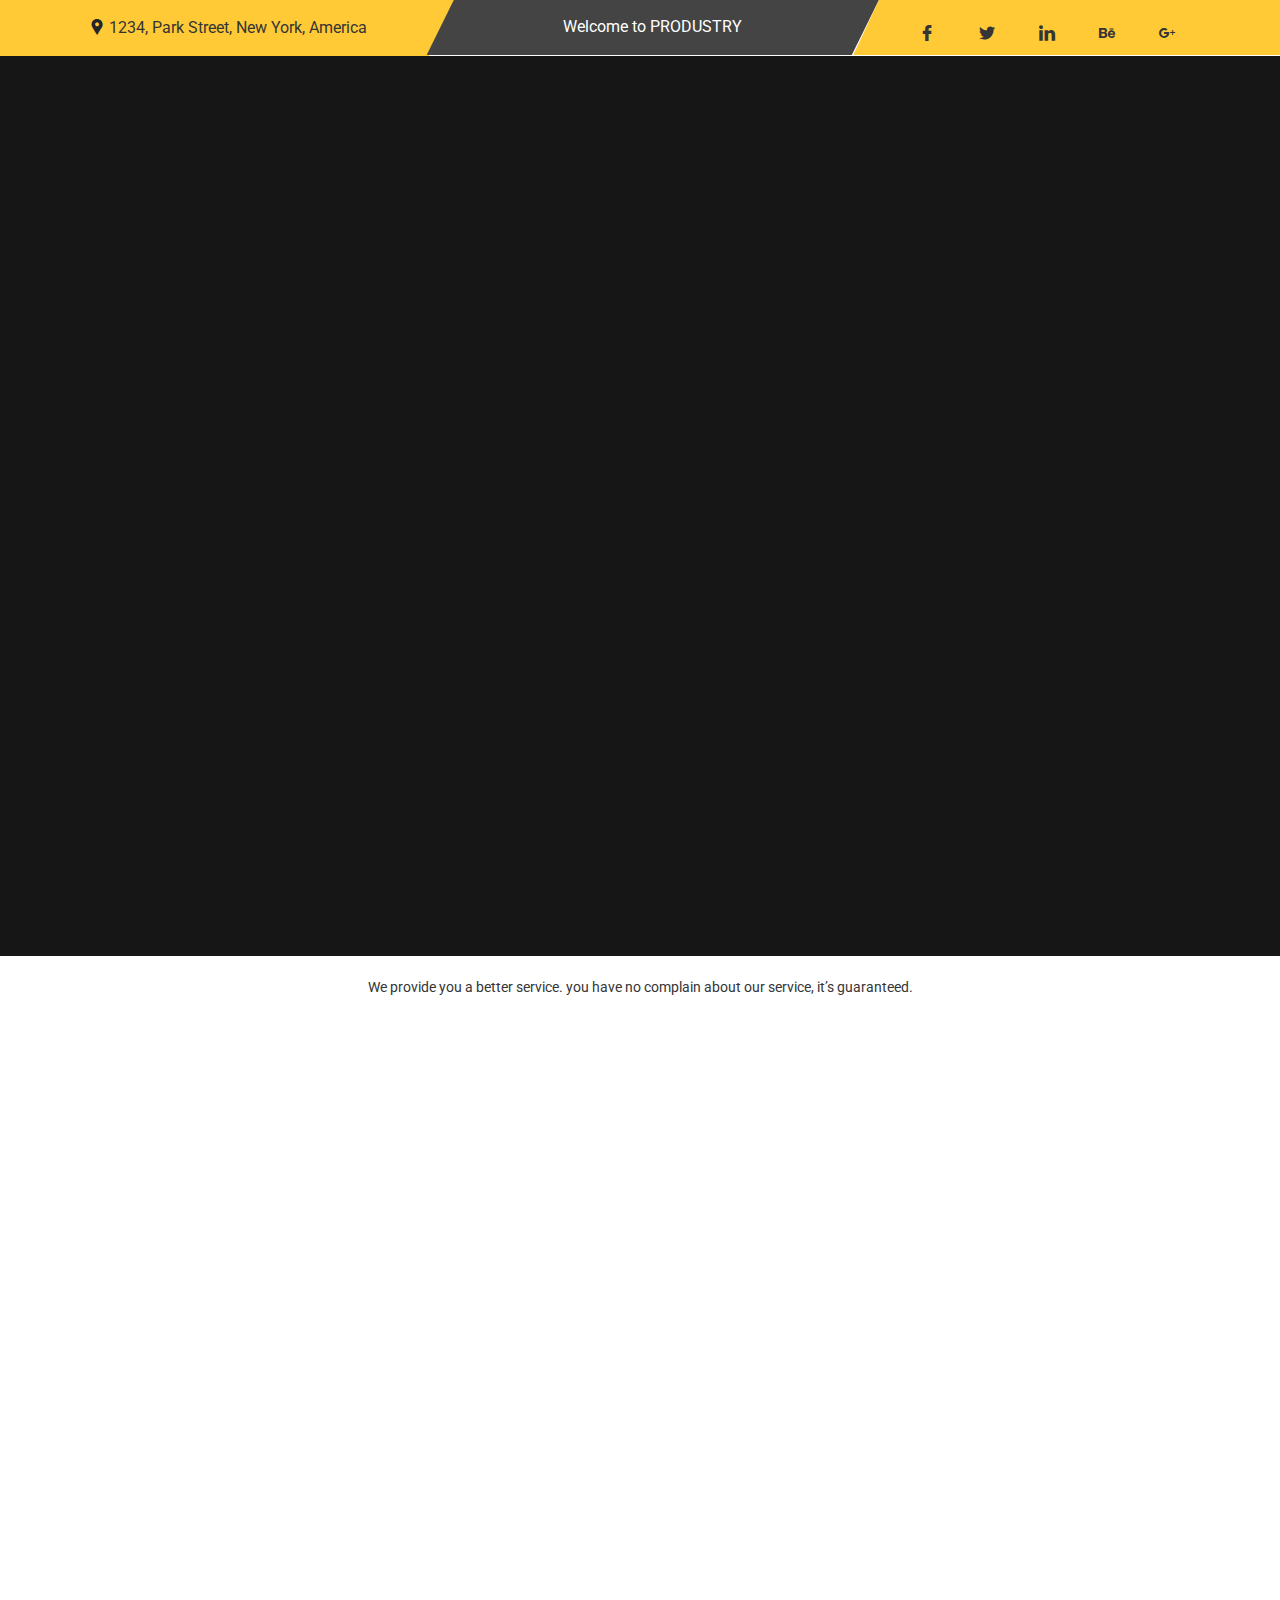
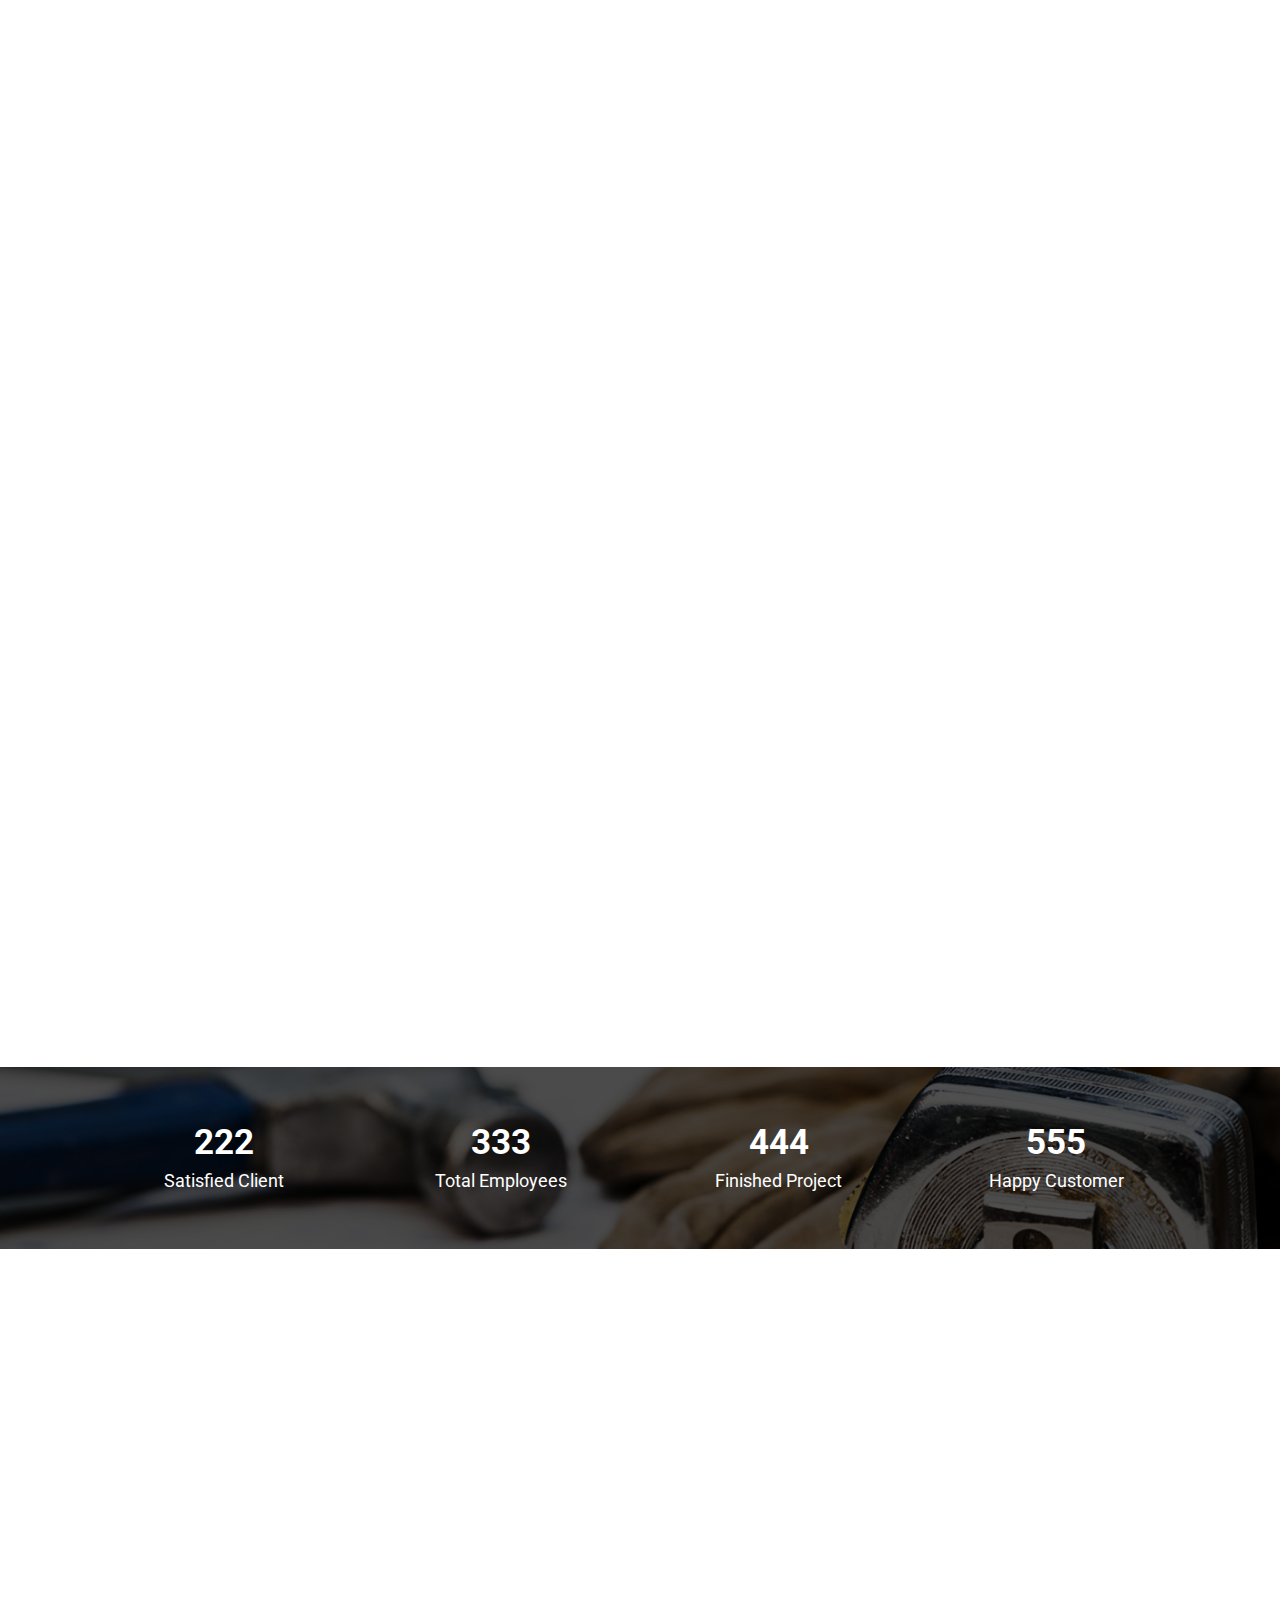
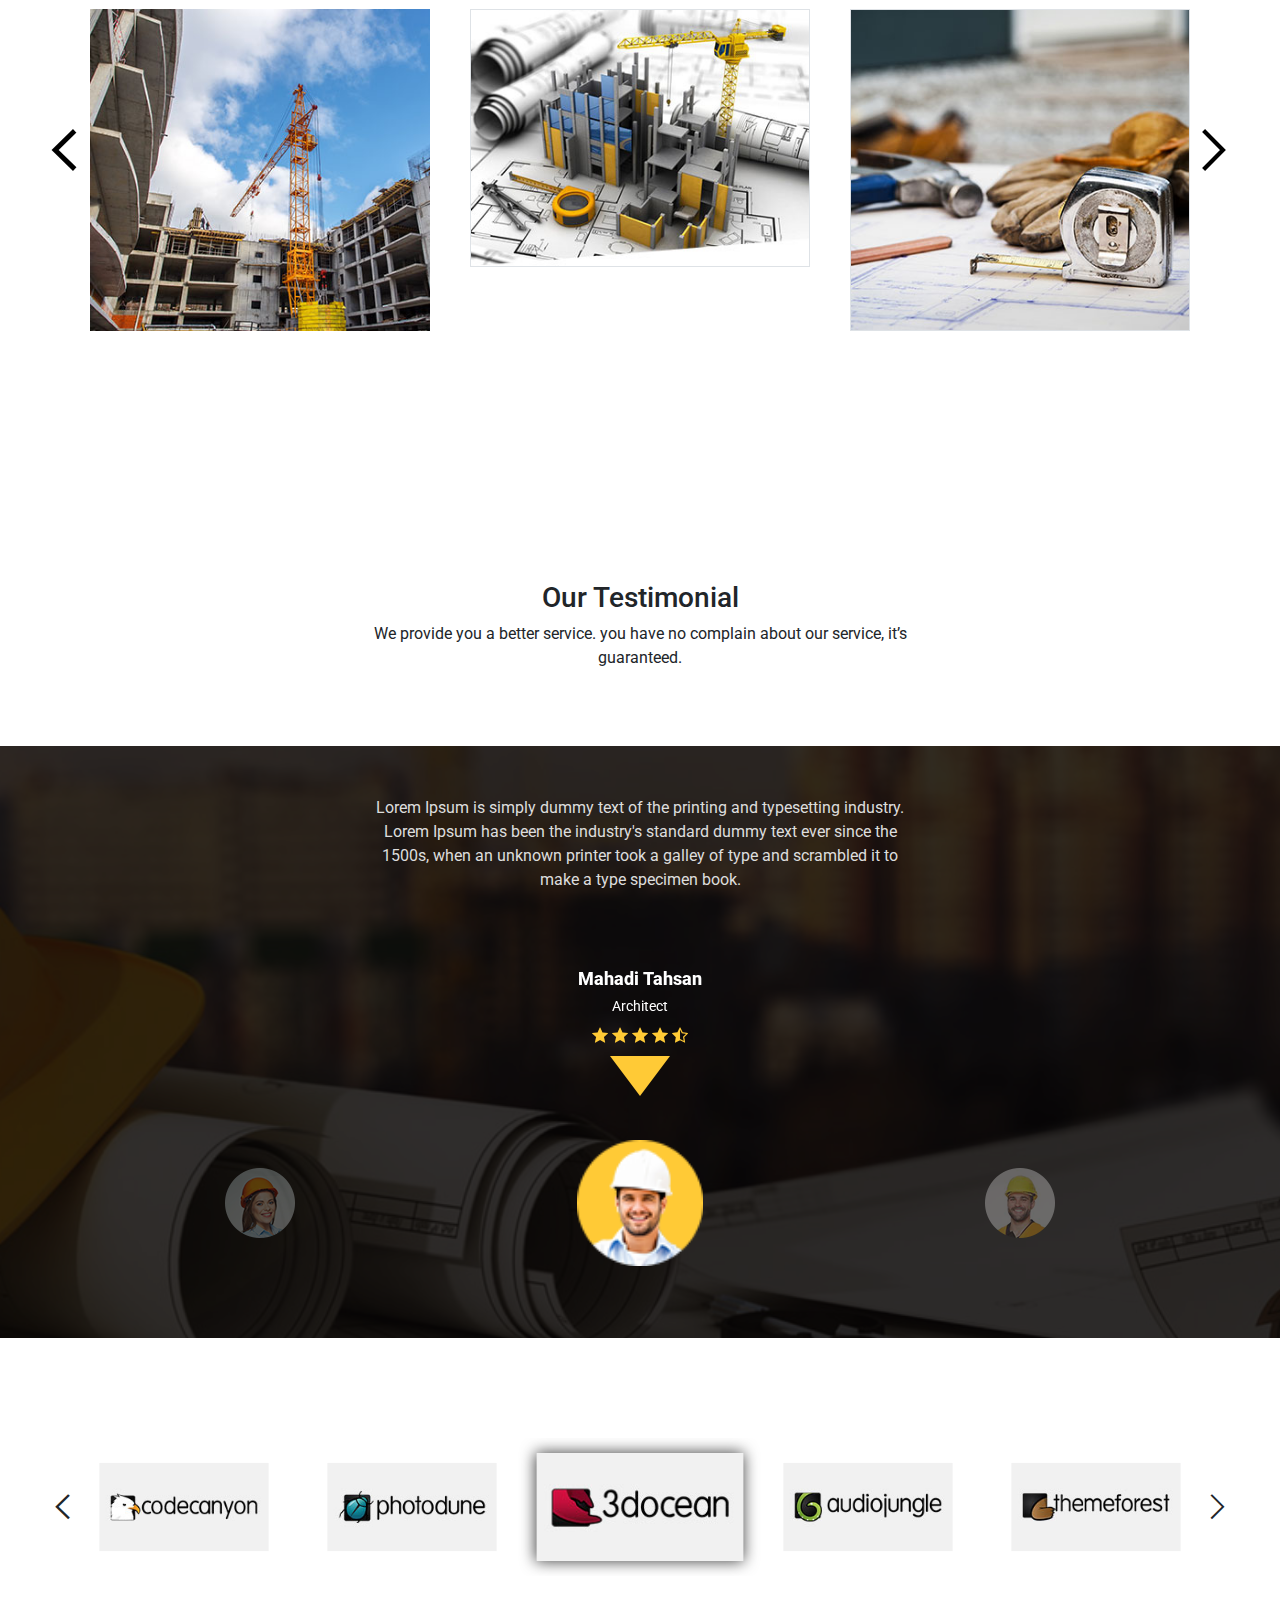
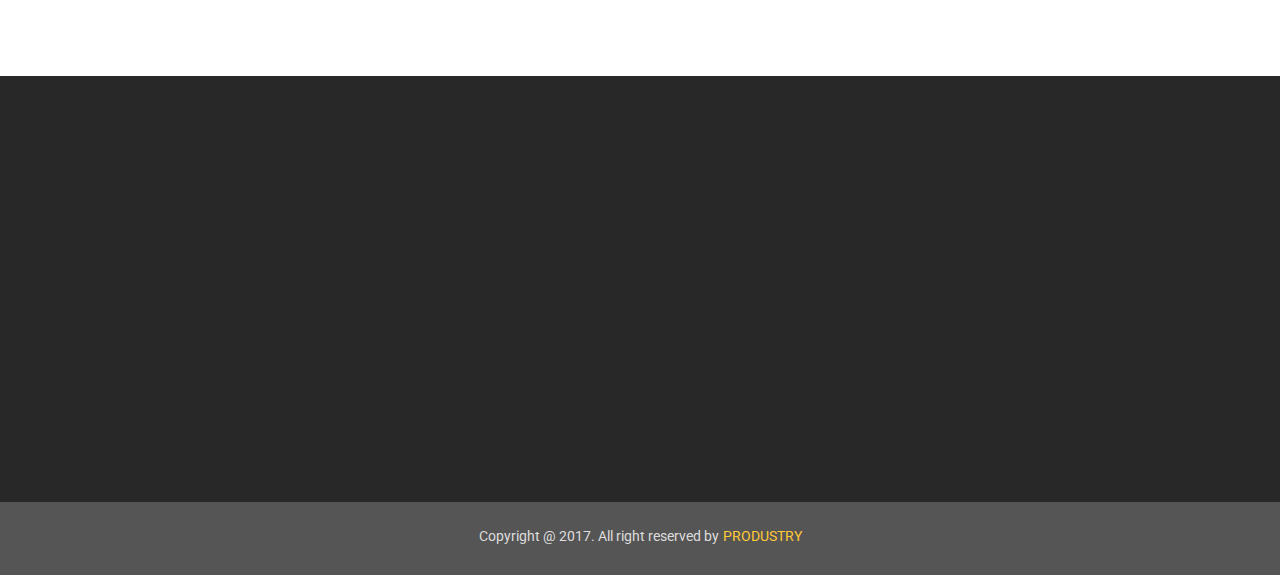
<file: index.html>
<!DOCTYPE html>
<html lang="en">

<head>
    <meta charset="UTF-8">
    <title>Home-page</title>
    <link href="https://fonts.googleapis.com/css?family=Roboto:300,400,500,700,900" rel="stylesheet">
    <link rel="stylesheet" href="Home/font/flaticon.css">
    <link rel="stylesheet" href="Home/css/all.min.css">
    <link rel="stylesheet" href="Home/css/bootstrap.min.css">
    <link rel="stylesheet" href="Home/css/slick.css">
    <link rel="stylesheet" href="Home/css/animate.css">
    <link rel="stylesheet" href="Home/css/style.css">
    <link rel="stylesheet" href="Home/css/media.css">
</head>

<body data-spy="scroll" data-target=".navbar" data-offset="50">
    <!--------------------------- Top Part Strat  --------------------------->

    <section id="top2">
        <div class="row mx-0">
            <div class="col-lg-4 col-12 px-0 text-center">
                <div class="top-left">
                    <span class="flaticon-facebook-placeholder-for-locate-places-on-maps"></span>
                    <p>1234, Park Street, New York, America</p>
                </div>
            </div>
            <div class="col-lg-4 col-12 px-0 text-center">
                <div class="top-mid">
                    <p>Welcome to PRODUSTRY</p>
                </div>
            </div>

            <div class="col-lg-4 col-12 px-0 text-center">
                <div class="top-right">
                    <a href="#"><span class="flaticon-facebook"><img src="Home/images/box/box.png" alt="" class=" img-fluid"></span></a>
                    <a href="#"><span class="flaticon-twitter"><img src="Home/images/box/box.png" alt="" class=" img-fluid"></span></a>
                    <a href="#"><span class="flaticon-linkedin-logo"><img src="Home/images/box/box.png" alt="" class=" img-fluid"></span></a>
                    <a href="#"><span class="flaticon-behance-logo"><img src="Home/images/box/box.png" alt="" class=" img-fluid"></span></a>
                    <a href="#"><span class="flaticon-google-plus"><img src="Home/images/box/box.png" alt="" class=" img-fluid"></span></a>
                </div>
            </div>

        </div>
    </section>


    <!--------------------------- Top Part End  --------------------------->
    <!-- Start: Preloader Section
        =================================== -->
    <div id="main-preloader" class="main-preloader semi-dark-background">
        <div class="main-preloader-inner center">

            <div class="preloader-percentage center">
                <div class="object object_one"></div>
                <div class="object object_two"></div>
                <div class="object object_three"></div>
                <div class="object object_four"></div>
                <div class="object object_five"></div>
            </div>
            <div class="preloader-bar-outer">
                <div class="preloader-bar"></div>

            </div>

        </div>
    </div>
    <!-- End: Preloader Section-->
    <!--------------------------- Menu Part Start  --------------------------->

    <section id="menu">
        <nav class="navbar navbar-expand-lg navbar-light">
            <div class="container">
                <a class="navbar-brand" href="index.html"><img src="Home/images/logo/logo.png" alt="Logo"></a>
                <button class="navbar-toggler" type="button" data-toggle="collapse" data-target="#navbarSupportedContent" aria- controls="navbarSupportedContent" aria-expanded="false" aria-label="Toggle navigation">
                    <i class="fas fa-bars"></i>
                </button>
                <div class="collapse navbar-collapse" id="navbarSupportedContent">
                    <ul class="navbar-nav ml-auto">
                        <li class="nav-item">
                            <a class="nav-link " href="index.html"><img src="Home/images/box/menu-box.png" alt=""> Home <span class="sr-only">(current)</span></a>
                        </li>
                        <li class="nav-item">
                            <a class="nav-link " href="#service"><img src="Home/images/box/menu-box.png" alt=""> Service</a>
                            <ul class="drop-down">
                                <li class="comming"><a href="coming-Soon/index.html">Coming Soon</a></li>
                                <li class="earror"><a href="404-page-not-found/index.html">Earror</a></li>
                            </ul>
                        </li>
                        <li class="nav-item">
                            <a class="nav-link " href="#about"><img src="Home/images/box/menu-box.png" alt=""> About Us</a>
                            <ul class="drop-down">
                                <li class="about"><a href="About/index.html">About ME</a></li>
                            </ul>
                        </li>
                        <li class="nav-item">
                            <a class="nav-link " href="#portfolio"><img src="Home/images/box/menu-box.png" alt=""> Portfoli</a>
                            <ul class="drop-down">
                                <li class="port"><a href="Portfolio/index.html">Portfoli</a></li>
                            </ul>
                        </li>
                        <li class="nav-item">
                            <a class="nav-link " href="#blog"><img src="Home/images/box/menu-box.png" alt=""> Our Blog</a>
                            <ul class="drop-down">
                                <li class="blog-grid"><a href="Blog-Grid/index.html">Blog Grid</a></li>

                                <li class="blog-list"><a href="Blog-list/index.html">Blog List</a></li>

                                <li class="blog-detels"><a href="Blog-Detals/index.html">Blog Details</a></li>
                            </ul>
                        </li>
                        <li class="nav-item">
                            <a class="nav-link contact" href="#contact"><img src="Home/images/box/menu-box.png" alt=""> Contact Us</a>
                            <ul class="drop-down">
                                <li class="con"><a href="Contact/index.html">Contact</a></li>
                            </ul>
                        </li>
                    </ul>
                    <span class="flaticon-menu"></span>
                </div>
            </div>
        </nav>
    </section>

    <!--------------------------- Menu Part End  --------------------------->
    <!--------------------------- Banner Part Start  --------------------------->

    <section id="banner">
        <div class="slider-main">
            <div class="slider-item" style="background:url(Home/images/banner/banner1.jpg);">
                <div class="banner-slider-icon">
                    <i class="flaticon-left-arrow-chevron left1"></i>
                    <i class="flaticon-right-chevron right1"></i>
                </div>
                <div class="container banner">
                    <div class="row">
                        <div class="col-lg-10">
                            <div class="banner-text">
                                <h3 class="wow slideInLeft" data-wow-delay="1s">We Make Your </h3>
                                <h4 class="wow slideInRight" data-wow-delay="1s"> Dream</h4>
                                <p class="wow fadeIn" data-wow-delay="1s">We are the best construction factory on production based ever. You can get every type ofort in the construction related work from us. Just feel free and come to us. We will help you to get the best solution.</p>
                                <a href="#" class="btn btn1">View Solutions</a>
                                <a href="#" class="btn btn2">Purchase Now</a>
                            </div>
                        </div>
                        <div class="col-lg-2">

                        </div>
                    </div>
                </div>
            </div>

            <div class="slider-item" style="background:url(Home/images/banner/banner2.jpg);">
                <div class="banner-slider-icon">
                    <i class="flaticon-left-arrow-chevron left1"></i>
                    <i class="flaticon-right-chevron right1"></i>
                </div>
                <div class="container banner">
                    <div class="row">
                        <div class="col-lg-10">
                            <div class="banner-text">
                                <h3>We Make Your </h3>
                                <h4> Dream</h4>
                                <p>We are the best construction factory on production based ever. You can get every type ofort in the construction related work from us. Just feel free and come to us. We will help you to get the best solution.</p>
                                <a href="#" class="btn btn1">View Solutions</a>
                                <a href="#" class="btn btn2">Purchase Now</a>
                            </div>
                        </div>
                        <div class="col-lg-2">

                        </div>
                    </div>
                </div>
            </div>
            <div class="slider-item" style="background:url(Home/images/banner/banner3.jpg);">
                <div class="banner-slider-icon">
                    <i class="flaticon-left-arrow-chevron left1"></i>
                    <i class="flaticon-right-chevron right1"></i>
                </div>
                <div class="container banner">
                    <div class="row">
                        <div class="col-lg-10">
                            <div class="banner-text">
                                <h3>We Make Your </h3>
                                <h4> Dream</h4>
                                <p>We are the best construction factory on production based ever. You can get every type ofort in the construction related work from us. Just feel free and come to us. We will help you to get the best solution.</p>
                                <a href="#" class="btn btn1">View Solutions</a>
                                <a href="#" class="btn btn2">Purchase Now</a>
                            </div>
                        </div>
                        <div class="col-lg-2">
                        </div>
                    </div>
                </div>
            </div>
        </div>
    </section>


    <!--------------------------- Banner Part End  --------------------------->
    <!--------------------------- Service Part Start  --------------------------->

    <section id="service">
        <div class="container">
            <div class="row">
                <div class="col-lg-12 m-auto text-center">
                    <div class="service">
                        <h3>Our Services</h3>
                        <p>We provide you a better service. you have no complain about our service, it’s guaranteed.</p>
                    </div>
                </div>
            </div>
            <div class="row service-slider">
                <div class="col-lg-4 col-12 text-center wow slideInLeft">
                    <div class="service-box">
                        <div class="service-icon">
                            <span class="flaticon-graphic-design"></span>
                        </div>
                        <div class="card">
                            <div class="card-body">
                                <h5 class="card-title">Building Design</h5>
                                <p class="card-text">Lorem Ipsum is simply dummy text of the printing and typesetting industry. Lorem Ipsum has been the industry's.</p>
                            </div>
                        </div>
                    </div>
                </div>
                <div class="col-lg-4 text-center wow fadeIn">
                    <div class="service-box">
                        <div class="service-icon">
                            <span class="flaticon-van"></span>
                        </div>
                        <div class="card">
                            <div class="card-body">
                                <h5 class="card-title">Up lifting</h5>
                                <p class="card-text">Lorem Ipsum is simply dummy text of the printing and typesetting industry. Lorem Ipsum has been the industry's.</p>
                            </div>
                        </div>
                    </div>
                </div>
                <div class="col-lg-4 text-center wow slideInRight" data-wow-delay=".5s">
                    <div class="service-box">
                        <div class="service-icon">
                            <span class="flaticon-handyman-tools"></span>
                        </div>
                        <div class="card">
                            <div class="card-body">
                                <h5 class="card-title">Hard Laborer</h5>
                                <p class="card-text">Lorem Ipsum is simply dummy text of the printing and typesetting industry. Lorem Ipsum has been the industry's.</p>
                            </div>
                        </div>
                    </div>
                </div>
            </div>
        </div>
    </section>

    <!--------------------------- Service Part End  --------------------------->
    <!--------------------------- About Part End  --------------------------->
    <section id="about">
        <div class="row mx-0">
            <div class="col-lg-6 px-0 wow slideInLeft">
                <div class="about-img">
                    <h3>About US</h3>
                    <img src="Home/images/about/about.png" alt="" class="w-100">
                </div>
            </div>
            <div class="col-lg-5 wow slideInRight">
                <div class="about-text">


                    <ul class="nav nav-pills mb-3" id="pills-tab" role="tablist">
                        <li class="nav-item afbe">
                            <a class="nav-link active" id="pills-home-tab" data-toggle="pill" href="#pills-home" role="tab" aria-controls="pills-home" aria-selected="true">Company</a>
                        </li>
                        <li class="nav-item afbe">
                            <a class="nav-link" id="pills-profile-tab" data-toggle="pill" href="#pills-profile" role="tab" aria-controls="pills-profile" aria-selected="false">History</a>
                        </li>
                        <li class="nav-item afbe">
                            <a class="nav-link" id="pills-contact-tab" data-toggle="pill" href="#pills-contact" role="tab" aria-controls="pills-contact" aria-selected="false">Mission</a>
                        </li>
                        <li class="nav-item afbe">
                            <a class="nav-link" id="pills-awards-tab" data-toggle="pill" href="#pills-awards" role="tab" aria-controls="pills-awards" aria-selected="false">Awards</a>
                        </li>
                    </ul>
                    <div class="tab-content" id="pills-tabContent">
                        <div class="tab-pane fade show active" id="pills-home" role="tabpanel" aria-labelledby="pills-home-tab">
                            <p>Lorem ipsum dolor sit amet, consectetur adipisicing elit. Odio ex magnam possimus quo, nemo, cum rem. Eius nobis velit quod laudantium, consectetur voluptate consequatur. Laboriosam cupiditate unde cum libero vitae incidunt facere consectetur iure aspernatur voluptatem molestias nobis sed architecto quas sunt, blanditiis, fugiat doloremque, asperiores nisi! Dolorem, excepturi, aut?</p>
                            <p>Lorem ipsum dolor sit amet, consectetur adipisicing elit. Autem quis, consequatur veniam magni ipsum deserunt facilis, distinctio ad! Voluptatum sit beatae, porro sint perferendis natus provident omnis illum in quo?</p>
                            <a class="red" href="#">
                                <h6>redmore</h6>
                            </a>
                        </div>
                        <div class="tab-pane fade" id="pills-profile" role="tabpanel" aria-labelledby="pills-profile-tab">
                            <p>Lorem ipsum dolor sit amet, consectetur adipisicing elit. Itaque, libero, rem? Quae odio unde accusantium iusto rem excepturi officia enim consequuntur nihil inventore, vero maiores, sequi ea temporibus tenetur recusandae atque, minus dolorem doloremque provident laborum ab aliquid repellendus earum. Non aspernatur adipisci tempore illo quisquam. Incidunt tenetur quia maxime optio quis, veritatis deleniti, voluptas perspiciatis, quisquam nemo nam dolore.</p>
                            <p>Lorem ipsum dolor sit amet, consectetur adipisicing elit. Quam magnam repellat, voluptates sunt quasi illo eius dolor aut impedit ut?</p>
                            <a class="red" href="#">
                                <h6>redmore</h6>
                            </a>
                        </div>
                        <div class="tab-pane fade" id="pills-contact" role="tabpanel" aria-labelledby="pills-contact-tab">
                            <p>Lorem ipsum dolor sit amet, consectetur adipisicing elit. Odio ex magnam possimus quo, nemo, cum rem. Eius nobis velit quod laudantium, consectetur voluptate consequatur. Laboriosam cupiditate unde cum libero vitae incidunt facere consectetur iure aspernatur voluptatem molestias nobis sed architecto quas sunt, blanditiis, fugiat doloremque, asperiores nisi! Dolorem, excepturi, aut?</p>
                            <p>Lorem ipsum dolor sit amet, consectetur adipisicing elit. Molestiae deserunt debitis eaque recusandae corporis fuga excepturi, saepe rerum esse. Eveniet ducimus ratione dicta incidunt eum, doloremque asperiores molestias. Repellendus voluptates esse ex excepturi! Aliquam cupiditate aliquid eaque aut asperiores quibusdam.</p>
                            <a class="red" href="#">
                                <h6>redmore</h6>
                            </a>
                        </div>
                        <div class="tab-pane fade" id="pills-awards" role="tabpanel" aria-labelledby="pills-awards-tab">
                            <p>Lorem ipsum dolor sit amet, consectetur adipisicing elit. Odio ex magnam possimus quo, nemo, cum rem. Eius nobis velit quod laudantium, consectetur voluptate consequatur. Laboriosam cupiditate unde cum libero vitae incidunt facere consectetur iure aspernatur voluptatem molestias nobis sed architecto quas sunt, blanditiis, fugiat doloremque, asperiores nisi! Dolorem, excepturi, aut?</p>
                            <p>Lorem ipsum dolor sit amet, consectetur adipisicing elit. Quam magnam repellat, voluptates sunt quasi illo eius dolor aut impedit ut?
                                <a class="red" href="#">
                                    <h6>redmore</h6>
                                </a>
                            </p>

                        </div>
                    </div>

                </div>
            </div>
        </div>
    </section>
    <!--------------------------- About Part End  --------------------------->
    <!--------------------------- Portfolio Part Start  --------------------------->
    <section id="portfolio">
        <div class="container">
            <div class="row">
                <div class="col-lg-6 text-center m-auto wow fadeIn">
                    <div class="portfolio-text">
                        <h3>Our Portfolio</h3>
                        <p>We provide you a better service. you have no complain about our service, it’s guaranteed.</p>
                    </div>
                </div>
            </div>
            <div class="row poartfolio-slider">
                <div class="col-lg-3 col-6 col-md-4 wow slideInLeft">
                    <div class="port-img">
                        <img src="Home/images/portfolio/portfolio1.jpg" alt="" class="w-100">
                        <div class="overlay">
                            <h4>Architectural</h4>
                            <p>Building/Architect</p>
                        </div>
                    </div>
                </div>
                <div class="col-lg-3 col-6 col-md-4 wow fadeIn" data-wow-delay=".5s">
                    <div class="port-img">
                        <img src="Home/images/portfolio/portfolio2.jpg" alt="" class="w-100">
                        <div class="overlay">
                            <h4>Architectural</h4>
                            <p>Building/Architect</p>
                        </div>
                    </div>
                </div>
                <div class="col-lg-3 col-6 col-md-4 wow fadeIn" data-wow-delay=".5s">
                    <div class="port-img">
                        <img src="Home/images/portfolio/portfolio3.jpg" alt="" class="w-100">
                        <div class="overlay">
                            <h4>Architectural</h4>
                            <p>Building/Architect</p>
                        </div>
                    </div>
                </div>
                <div class="col-lg-3 col-6 col-md-4 wow slideInRight">
                    <div class="port-img">
                        <img src="Home/images/portfolio/portfolio4.jpg" alt="" class="w-100">
                        <div class="overlay">
                            <h4>Architectural</h4>
                            <p>Building/Architect</p>
                        </div>
                    </div>
                </div>
            </div>
        </div>
    </section>
    <!--------------------------- Portfolio Part End  --------------------------->
    <!--------------------------- Counter Part Start  --------------------------->
    <section id="counter">
        <div class="counter-img">
            <div class="container counter-z">
                <div class="row mx-0">
                    <div class="col-lg-3 col-6 col-md-3 text-center px-0">
                        <div class="counter-mane">
                            <span class="counter">222</span>
                            <h3>Satisfied Client</h3>
                        </div>
                    </div>
                    <div class="col-lg-3 col-6 col-md-3 text-center px-0">
                        <div class="counter-mane">
                            <span class="counter">333</span>
                            <h3>Total Employees</h3>
                        </div>
                    </div>
                    <div class="col-lg-3 col-6 col-md-3 text-center px-0">
                        <div class="counter-mane">
                            <span class="counter">444</span>
                            <h3>Finished Project</h3>
                        </div>
                    </div>
                    <div class="col-lg-3 col-6 col-md-3 text-center px-0">
                        <div class="counter-mane">
                            <span class="counter">555</span>
                            <h3>Happy Customer</h3>
                        </div>
                    </div>
                </div>
            </div>
        </div>
    </section>
    <!--------------------------- Counter Part End  --------------------------->
    <!--------------------------- blog Part Start  --------------------------->
    <section id="blog">
        <span class="bic left flaticon-left-arrow-chevron"></span>
        <span class="bic right flaticon-right-chevron"></span>
        <div class="container">
            <div class="row">
                <div class="col-lg-6 text-center m-auto wow fadeInLeft">
                    <div class="portfolio-text">
                        <h3>Our Blog</h3>
                        <p>We provide you a better service. you have no complain about our service, it’s guaranteed.</p>
                    </div>
                </div>
            </div>
            <div class="row team-slick">
                <div class="col-lg-4 col-sm-6">
                    <div class="blog-main">
                        <div class="blog-img">
                            <img src="Home/images/blog/blog1.jpg" alt="" class="w-100 img-fluid">
                            <div class="overlay2">
                                <div class="blog-icon">
                                    <span class="flaticon-link"></span>
                                </div>
                            </div>
                        </div>
                        <div class="blog-text">
                            <h3>Best Contructory Production Industry</h3>
                            <div class="row mx-0">
                                <div class="col-lg-4 col-4 col-sm-4 text-center px-0">
                                    <div class="blog-user">
                                        <span class="flaticon-man-user"></span>
                                        <h5>By: Admin</h5>
                                    </div>
                                </div>
                                <div class="col-lg-4 col-4 col-sm-4 text-center px-0">
                                    <div class="blog-user">
                                        <span class="flaticon-like"></span>
                                        <h5>2.5k Liks</h5>
                                    </div>
                                </div>
                                <div class="col-lg-4 col-4 col-sm-4 text-center px-0">
                                    <div class="blog-user">
                                        <span class="flaticon-speech-bubbles-comment-option"></span>
                                        <h5>1.5k Comm</h5>
                                    </div>
                                </div>
                                <div class="col-lg-12">
                                    <div class="blog-para">
                                        <p>Lorem Ipsum is simply dummy text of the prining and typesetting industry. Lorem Ipsum has beene industry's standard dummy text ever since the 0s,
                                            when an unknown book.</p>
                                    </div>
                                </div>
                                <div class="col-lg-12 text-center">
                                    <button type="button" class="btn btn-warning">Warning</button>
                                </div>
                            </div>
                        </div>
                    </div>
                </div>

                <div class="col-lg-4 col-sm-6">
                    <div class="blog-main border">
                        <div class="blog-img">
                            <img src="Home/images/blog/blog2.jpg" alt="" class="w-100 img-fluid">
                            <div class="overlay2">
                                <div class="blog-icon">
                                    <span class="flaticon-link"></span>
                                </div>
                            </div>
                        </div>
                        <div class="blog-text">
                            <h3>Best Contructory Production Industry</h3>
                            <div class="row mx-0">
                                <div class="col-lg-4 col-sm-4 px-0">
                                    <div class="blog-user">
                                        <span class="flaticon-man-user"></span>
                                        <h5>By: Admin</h5>
                                    </div>
                                </div>
                                <div class="col-lg-4 col-sm-4 px-0">
                                    <div class="blog-user">
                                        <span class="flaticon-like"></span>
                                        <h5>2.5k Liks</h5>
                                    </div>
                                </div>
                                <div class="col-lg-4 col-sm-4 px-0">
                                    <div class="blog-user">
                                        <span class="flaticon-speech-bubbles-comment-option"></span>
                                        <h5>1.5k Comm</h5>
                                    </div>
                                </div>
                                <div class="col-lg-12">
                                    <div class="blog-para">
                                        <p>Lorem Ipsum is simply dummy text of the prining and typesetting industry. Lorem Ipsum has beene industry's standard dummy text ever since the 0s,
                                            when an unknown book.</p>
                                    </div>
                                </div>
                                <div class="col-lg-12 text-center">
                                    <button type="button" class="btn btn-warning">Warning</button>
                                </div>
                            </div>
                        </div>
                    </div>
                </div>
                <div class="col-lg-4 col-sm-6">
                    <div class="blog-main border">
                        <div class="blog-img">
                            <img src="Home/images/blog/blog3.jpg" alt="" class="w-100 img-fluid">
                            <div class="overlay2">
                                <div class="blog-icon">
                                    <span class="flaticon-link"></span>
                                </div>
                            </div>
                        </div>
                        <div class="blog-text">
                            <h3>Best Contructory Production Industry</h3>
                            <div class="row mx-0">
                                <div class="col-lg-4 px-0 col-sm-4">
                                    <div class="blog-user">
                                        <span class="flaticon-man-user"></span>
                                        <h5>By: Admin</h5>
                                    </div>
                                </div>
                                <div class="col-lg-4 px-0 col-sm-4">
                                    <div class="blog-user">
                                        <span class="flaticon-like"></span>
                                        <h5>2.5k Liks</h5>
                                    </div>
                                </div>
                                <div class="col-lg-4 px-0 col-sm-4">
                                    <div class="blog-user">
                                        <span class="flaticon-speech-bubbles-comment-option"></span>
                                        <h5>1.5k Comm</h5>
                                    </div>
                                </div>
                                <div class="col-lg-12">
                                    <div class="blog-para">
                                        <p>Lorem Ipsum is simply dummy text of the prining and typesetting industry. Lorem Ipsum has beene industry's standard dummy text ever since the 0s,
                                            when an unknown book.</p>
                                    </div>
                                </div>
                                <div class="col-lg-12 text-center">
                                    <button type="button" class="btn btn-warning">Warning</button>
                                </div>
                            </div>
                        </div>
                    </div>
                </div>
                <div class="col-lg-4 col-sm-6">
                    <div class="blog-main border">
                        <div class="blog-img">
                            <img src="Home/images/blog/blog2.jpg" alt="" class="w-100 img-fluid">
                            <div class="overlay2">
                                <div class="blog-icon">
                                    <span class="flaticon-link"></span>
                                </div>
                            </div>
                        </div>
                        <div class="blog-text">
                            <h3>Best Contructory Production Industry</h3>
                            <div class="row mx-0">
                                <div class="col-lg-4 px-0 col-sm-4">
                                    <div class="blog-user">
                                        <span class="flaticon-man-user"></span>
                                        <h5>By: Admin</h5>
                                    </div>
                                </div>
                                <div class="col-lg-4 px-0 col-sm-4">
                                    <div class="blog-user">
                                        <span class="flaticon-like"></span>
                                        <h5>2.5k Liks</h5>
                                    </div>
                                </div>
                                <div class="col-lg-4 px-0 col-sm-4">
                                    <div class="blog-user">
                                        <span class="flaticon-speech-bubbles-comment-option"></span>
                                        <h5>1.5k Comm</h5>
                                    </div>
                                </div>
                                <div class="col-lg-12">
                                    <div class="blog-para">
                                        <p>Lorem Ipsum is simply dummy text of the prining and typesetting industry. Lorem Ipsum has beene industry's standard dummy text ever since the 0s,
                                            when an unknown book.</p>
                                    </div>
                                </div>
                                <div class="col-lg-12 text-center">
                                    <button type="button" class="btn btn-warning">Warning</button>
                                </div>
                            </div>
                        </div>
                    </div>
                </div>
                <div class="col-lg-4 col-sm-6">
                    <div class="blog-main border">
                        <div class="blog-img">
                            <img src="Home/images/blog/blog1.jpg" alt="" class="w-100 img-fluid">
                            <div class="overlay2">
                                <div class="blog-icon">
                                    <span class="flaticon-link"></span>
                                </div>
                            </div>
                        </div>
                        <div class="blog-text">
                            <h3>Best Contructory Production Industry</h3>
                            <div class="row mx-0">
                                <div class="col-lg-4 px-0 col-sm-4">
                                    <div class="blog-user">
                                        <span class="flaticon-man-user"></span>
                                        <h5>By: Admin</h5>
                                    </div>
                                </div>
                                <div class="col-lg-4 px-0 col-sm-4">
                                    <div class="blog-user">
                                        <span class="flaticon-like"></span>
                                        <h5>2.5k Liks</h5>
                                    </div>
                                </div>
                                <div class="col-lg-4 px-0 col-sm-4">
                                    <div class="blog-user">
                                        <span class="flaticon-speech-bubbles-comment-option"></span>
                                        <h5>1.5k Comm</h5>
                                    </div>
                                </div>
                                <div class="col-lg-12">
                                    <div class="blog-para">
                                        <p>Lorem Ipsum is simply dummy text of the prining and typesetting industry. Lorem Ipsum has beene industry's standard dummy text ever since the 0s,
                                            when an unknown book.</p>
                                    </div>
                                </div>
                                <div class="col-lg-12 text-center">
                                    <button type="button" class="btn btn-warning">Warning</button>
                                </div>
                            </div>
                        </div>
                    </div>
                </div>
            </div>
        </div>
        </div>
    </section>
    <!--------------------------- blog Part End  --------------------------->
    <!--------------------------- Testimonial Part Start  --------------------------->
    <section id="testimonial">
        <div class="container">
            <div class="row">
                <div class="col-lg-6 text-center m-auto">
                    <div class="testimonial-text">
                        <h3>Our Testimonial</h3>
                        <p>We provide you a better service. you have no complain about our service, it’s guaranteed.</p>
                    </div>
                </div>
            </div>
        </div>
    </section>
    <section id="testimonial2">
        <div class="testimonial">
            <div class="container">
                <div class="row">
                    <div class="col-lg-6 m-auto text-center">
                        <div class="test-text">
                            <p>Lorem Ipsum is simply dummy text of the printing and typesetting industry. Lorem Ipsum has been the industry's standard dummy text ever since the 1500s, when an unknown printer took a galley of type and scrambled it to make a type specimen book.</p>
                        </div>
                    </div>
                </div>
                <div class="row text">
                    <div class="col-lg-4 text-center m-auto">
                        <div class="slider-text">
                            <h3>Mahadi Tahsan</h3>
                            <h4>Architect</h4>
                            <i class="flaticon-star"></i>
                            <i class="flaticon-star"></i>
                            <i class="flaticon-star"></i>
                            <i class="flaticon-star"></i>
                            <i class="flaticon-star-social-favorite-middle-full"></i>
                        </div>

                    </div>
                    <div class="col-lg-4 text-center m-auto">
                        <div class="slider-text">
                            <h3>Rayhun</h3>
                            <h4>Architect</h4>
                            <i class="flaticon-star"></i>
                            <i class="flaticon-star"></i>
                            <i class="flaticon-star"></i>
                            <i class="flaticon-star"></i>
                            <i class="flaticon-star-social-favorite-middle-full"></i>
                        </div>

                    </div>
                    <div class="col-lg-4 text-center m-auto">
                        <div class="slider-text">
                            <h3>Rakibul Hasan</h3>
                            <h4>Architect</h4>
                            <i class="flaticon-star"></i>
                            <i class="flaticon-star"></i>
                            <i class="flaticon-star"></i>
                            <i class="flaticon-star"></i>
                            <i class="flaticon-star-social-favorite-middle-full"></i>
                        </div>

                    </div>
                    <div class="col-lg-4 text-center m-auto">
                        <div class="slider-text">
                            <h3>Mahadi Tahsan</h3>
                            <h4>Architect</h4>
                            <i class="flaticon-star"></i>
                            <i class="flaticon-star"></i>
                            <i class="flaticon-star"></i>
                            <i class="flaticon-star"></i>
                            <i class="flaticon-star-social-favorite-middle-full"></i>
                        </div>

                    </div>
                    <div class="col-lg-4 text-center m-auto">
                        <div class="slider-text">
                            <h3>Mohammad Rayhan</h3>
                            <h4>Architect</h4>
                            <i class="flaticon-star"></i>
                            <i class="flaticon-star"></i>
                            <i class="flaticon-star"></i>
                            <i class="flaticon-star"></i>
                            <i class="flaticon-star-social-favorite-middle-full"></i>
                        </div>

                    </div>
                    <div class="col-lg-4 text-center m-auto">
                        <div class="slider-text">
                            <h3>Rakibul Hasan</h3>
                            <h4>Architect</h4>
                            <i class="flaticon-star"></i>
                            <i class="flaticon-star"></i>
                            <i class="flaticon-star"></i>
                            <i class="flaticon-star"></i>
                            <i class="flaticon-star-social-favorite-middle-full"></i>
                        </div>

                    </div>
                </div>
                <div class="row img">
                    <div class="col-lg-12 m-auto text-center">
                        <div class="slider-img">
                            <img src="Home/images/testimonial/img1.png" alt="" class="">
                        </div>
                    </div>
                    <div class="col-lg-12 m-auto text-center">
                        <div class="slider-img">
                            <img src="Home/images/testimonial/img2.png" alt="" class="">
                        </div>
                    </div>
                    <div class="col-lg-12 m-auto text-center">
                        <div class="slider-img">
                            <img src="Home/images/testimonial/img3.png" alt="" class="">
                        </div>
                    </div>
                    <div class="col-lg-12 m-auto text-center">
                        <div class="slider-img">
                            <img src="Home/images/testimonial/img1.png" alt="" class="">
                        </div>
                    </div>
                    <div class="col-lg-12 m-auto text-center">
                        <div class="slider-img">
                            <img src="Home/images/testimonial/img2.png" alt="" class="">
                        </div>
                    </div>
                    <div class="col-lg-12 m-auto text-center">
                        <div class="slider-img">
                            <img src="Home/images/testimonial/img3.png" alt="" class="">
                        </div>
                    </div>
                </div>
            </div>
        </div>
    </section>
    <!--------------------------- Testimonial Part End  --------------------------->
    <!--------------------------- Company Part Start  --------------------------->
    <section id="company">
        <span class="com lefts flaticon-left-arrow-chevron"></span>
        <span class="com rights flaticon-right-chevron"></span>
        <div class="container">
            <div class="row main">
                <div class="col-lg m-auto">
                    <div class="img-compani">
                        <img src="Home/images/compani/img1.jpg" alt="" class="w-100">
                    </div>
                </div>
                <div class="col-lg m-auto">
                    <div class="img-compani">
                        <img src="Home/images/compani/img2.jpg" alt="" class="w-100">
                    </div>
                </div>
                <div class="col-lg m-auto">
                    <div class="img-compani">
                        <img src="Home/images/compani/img3.jpg" alt="" class="w-100">
                    </div>
                </div>
                <div class="col-lg m-auto">
                    <div class="img-compani">
                        <img src="Home/images/compani/img4.jpg" alt="" class="w-100">
                    </div>
                </div>
                <div class="col-lg m-auto">
                    <div class="img-compani">
                        <img src="Home/images/compani/img5.jpg" alt="" class="w-100">
                    </div>
                </div>
                <div class="col-lg m-auto">
                    <div class="img-compani">
                        <img src="Home/images/compani/img3.jpg" alt="" class="w-100">
                    </div>
                </div>
                <div class="col-lg m-auto">
                    <div class="img-compani">
                        <img src="Home/images/compani/img4.jpg" alt="" class="w-100">
                    </div>
                </div>
                <div class="col-lg m-auto">
                    <div class="img-compani">
                        <img src="Home/images/compani/img5.jpg" alt="" class="w-100">
                    </div>
                </div>
            </div>
        </div>
    </section>
    <!--------------------------- Company Part End  --------------------------->
    <!--------------------------- Contact Part End  --------------------------->
    <section id="contact">
        <div class="container">
            <div class="row">
                <div class="col-lg-12 col-12 px-0">
                    <div class="row mx-0">
                        <div class="col-lg-3 px-0 text-left wow fadeInLeft" data-wow-delay="1s">
                            <div class="contact-img">
                                <img src="Home/images/contact/logo-img.png" alt="" class="">
                            </div>
                            <div class="contact-text">
                                <p>Lorem Ipsum is simply dummy text of the printing and typesetting industry. Lorem Ipsum has been the industry's.
                                    unknown printer took a galley of type and scrambled it to make a type.</p>
                            </div>
                            <div class="contact-icon">
                                <a href="#"><i class="flaticon-facebook"></i></a>
                                <a href="#"><i class="flaticon-twitter"></i></a>
                                <a href="#"><i class="flaticon-linkedin-logo"></i></a>
                                <a href="#"><i class="flaticon-google-plus"></i></a>
                                <a href="#"><i class="flaticon-pinterest"></i></a>
                            </div>
                        </div>
                        <div class="col-lg-3 wow fadeIn" data-wow-delay=".5s">
                            <div class="contect2-text">
                                <h3>Contact Us</h3>
                                <div class="row">
                                    <div class="col-lg-3 col-2">
                                        <a href="#"><i class="flaticon-facebook-placeholder-for-locate-places-on-maps"></i></a>
                                    </div>
                                    <div class="col-lg-9 col-10">
                                        <p>1234, Park Street Avenue,</p>
                                        <p> NewYork City North America.</p>
                                    </div>
                                </div>
                                <div class="row">
                                    <div class="col-lg-3 col-2">
                                        <a href="#"><i class="flaticon-phone-receiver"></i></a>
                                    </div>
                                    <div class="col-lg-9 col-10">
                                        <p>(+880) 123 4567 890</p>
                                        <p>(+880) 098 7654 321</p>
                                    </div>
                                </div>
                                <div class="row">
                                    <div class="col-lg-3 col-2">
                                        <a href="#"><i class="flaticon-envelope"></i></a>
                                    </div>
                                    <div class="col-lg-9 col-10">
                                        <p>rayhunkhan27@gmail.com rayhunboss27@gmail.com</p>
                                    </div>
                                </div>
                            </div>
                        </div>
                        <div class="col-lg-2 wow fadeIn" data-wow-delay=".5s">
                            <div class="contact3-text">
                                <h3>Important Links</h3>
                                <ul>
                                    <li><a href="#">Home</a></li>
                                    <li><a href="#">About Us</a></li>
                                    <li><a href="#">Our Services</a></li>
                                    <li><a href="#">Testimonial</a></li>
                                    <li><a href="#">Our Blogs</a></li>
                                    <li><a href="#">Partners</a></li>
                                    <li><a href="#">Contact Us</a></li>
                                </ul>
                            </div>
                        </div>
                        <div class="col-lg-4 wow fadeInRight" data-wow-delay="1s">
                            <div class="contact4-text">
                                <h3>Latest News</h3>

                                <div class="row">
                                    <div class="col-lg-3 col-3">
                                        <img src="Home/images/contact/sm-img1.jpg" alt="">
                                    </div>
                                    <div class="col-lg-9 col-9">
                                        <h4>Nice Newest Construction Factory Work</h4>
                                        <P>26 October 2017</P>
                                        <div class="row">
                                            <div class="col-lg-4 col-4">
                                                <div class="nestet">
                                                    <i class="flaticon-man-user"></i>
                                                    <p>By: Admin </p>
                                                </div>
                                            </div>
                                            <div class="col-lg-4 col-4">
                                                <div class="nestet">
                                                    <i class="flaticon-like"></i>
                                                    <p>2.5K Liks</p>
                                                </div>
                                            </div>

                                        </div>
                                    </div>
                                </div>
                                <div class="row">
                                    <div class="col-lg-3 col-3">
                                        <img src="Home/images/contact/sm-img2.jpg" alt="">
                                    </div>
                                    <div class="col-lg-9 col-9">
                                        <h4>Nice Newest Construction Factory Work</h4>
                                        <P>26 October 2017</P>
                                        <div class="row">
                                            <div class="col-lg-4 col-4">
                                                <div class="nestet">
                                                    <i class="flaticon-man-user"></i>
                                                    <p>By: Admin </p>
                                                </div>
                                            </div>
                                            <div class="col-lg-4 col-4">
                                                <div class="nestet">
                                                    <i class="flaticon-like"></i>
                                                    <p>2.5K Liks</p>
                                                </div>
                                            </div>

                                        </div>
                                    </div>
                                </div>
                            </div>
                        </div>
                    </div>
                </div>
            </div>
        </div>
        <a href="#" class="bac-to-top">
            <i class="fas fa-angle-double-up"></i>
        </a>
    </section>
    <!--------------------------- Contact Part End  --------------------------->
    <!--------------------------- Footter Part Start  --------------------------->
    <section id="footer">
        <div class="container">
            <div class="row">
                <div class="col-lg-4 text-center m-auto">
                    <div class="footer">
                        <h3>Copyright @ 2017. All right reserved by </h3>
                        <h4>PRODUSTRY</h4>
                    </div>
                </div>
            </div>
        </div>
    </section>
    <!--------------------------- Footter Part End  --------------------------->

    <script src="Home/js/jquery-1.12.4.min.js"></script>
    <script src="Home/js/bootstrap.min.js"></script>
    <script src="Home/js/slick.min.js"></script>
    <script src="Home/js/jquery.counterup.min.js"></script>
    <script src="Home/js/waypoints.min.js"></script>
    <script src="Home/js/jquery.easing.min.js"></script>
    <script src="Home/js/wow.min.js"></script>
    <script src="Home/js/custom.js"></script>

</body>

</html>
</file>
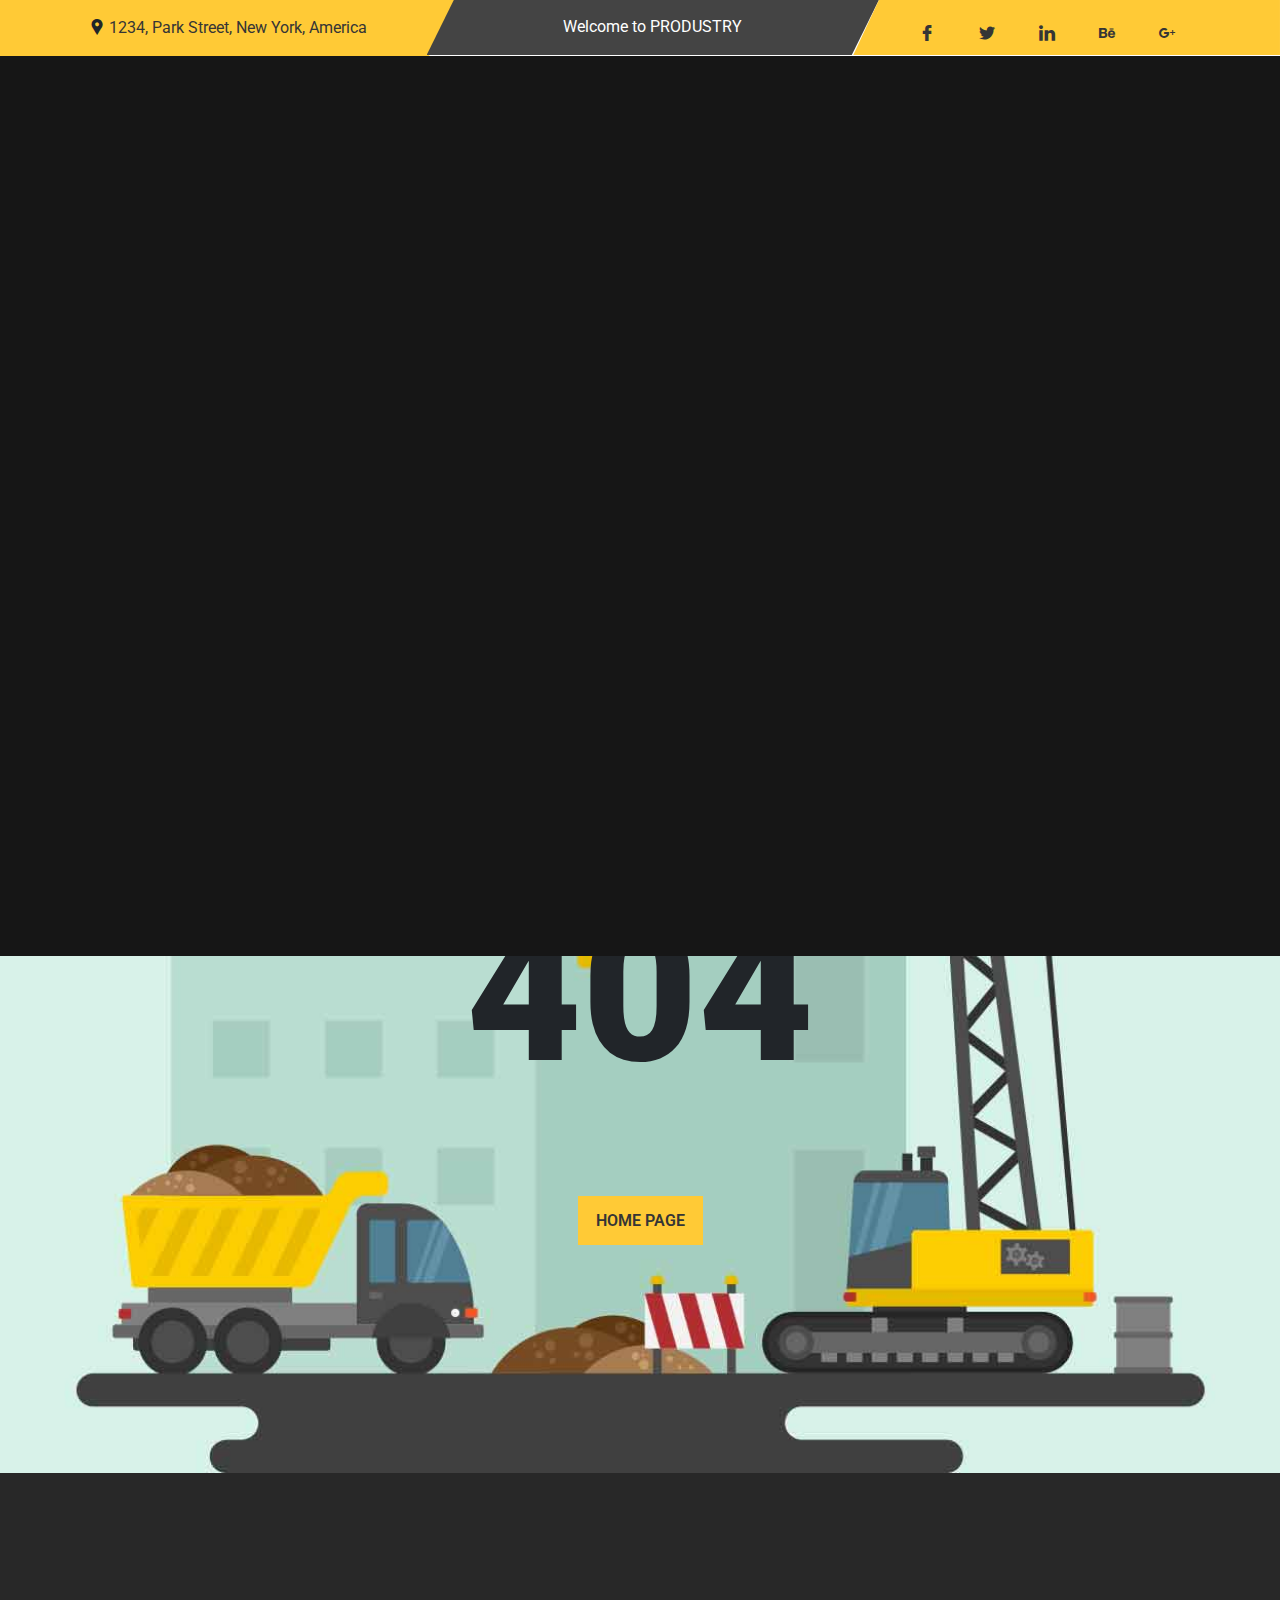
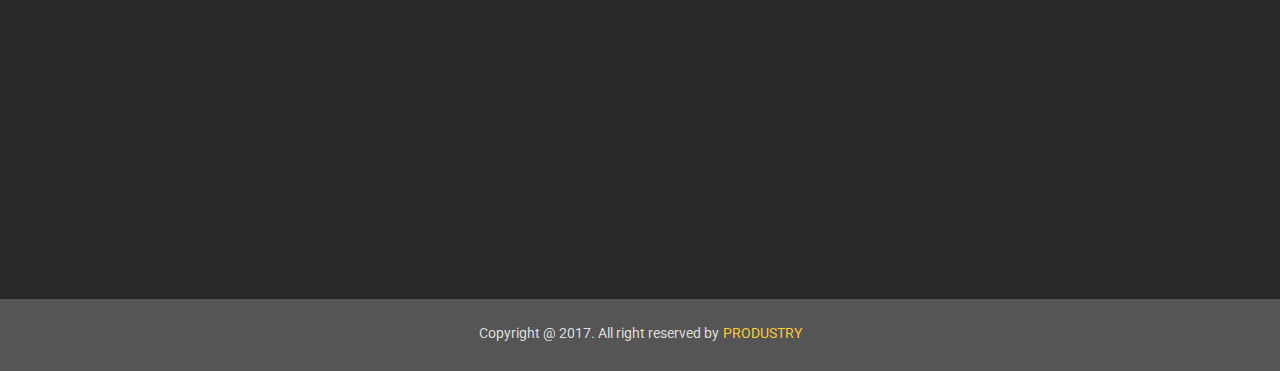
<file: 404-page-not-found/index.html>
<!DOCTYPE html>
<html lang="en">
<head>
	<meta charset="UTF-8">
	<title>Earror</title>
	<link href="https://fonts.googleapis.com/css?family=Roboto:300,400,500,700,900" rel="stylesheet">
    <link rel="stylesheet" href="font/flaticon.css">
    <link rel="stylesheet" href="css/all.min.css">
    <link rel="stylesheet" href="css/bootstrap.min.css">
    <link rel="stylesheet" href="css/slick.css">
    <link rel="stylesheet" href="css/animate.css">
    <link rel="stylesheet" href="css/style.css">
    <link rel="stylesheet" href="css/media.css">
</head>
<body>
	<!--------------------------- Top Part Strat  --------------------------->

<section id="top2">
    <div class="row mx-0">
        <div class="col-lg-4 col-12 px-0 text-center">
            <div class="top-left">
                <span class="flaticon-facebook-placeholder-for-locate-places-on-maps"></span>
                <p>1234, Park Street, New York, America</p>
            </div>
        </div>
        <div class="col-lg-4 col-12 px-0 text-center">
            <div class="top-mid">
                <p>Welcome to PRODUSTRY</p>
            </div>
        </div>

        <div class="col-lg-4 col-12 px-0 text-center">
            <div class="top-right">
                <a href="#"><span class="flaticon-facebook"><img src="images/box/box.png" alt="" class=" img-fluid"></span></a>
                <a href="#"><span class="flaticon-twitter"><img src="images/box/box.png" alt="" class=" img-fluid"></span></a>
                <a href="#"><span class="flaticon-linkedin-logo"><img src="images/box/box.png" alt="" class=" img-fluid"></span></a>
                <a href="#"><span class="flaticon-behance-logo"><img src="images/box/box.png" alt="" class=" img-fluid"></span></a>
                <a href="#"><span class="flaticon-google-plus"><img src="images/box/box.png" alt="" class=" img-fluid"></span></a>
            </div>
        </div>

    </div>
</section>


    <!--------------------------- Top Part End  --------------------------->
    <!-- Start: Preloader Section
        =================================== -->
    <div id="main-preloader" class="main-preloader semi-dark-background">
        <div class="main-preloader-inner center">

            <div class="preloader-percentage center">
                <div class="object object_one"></div>
                <div class="object object_two"></div>
                <div class="object object_three"></div>
                <div class="object object_four"></div>
                <div class="object object_five"></div>
            </div>
            <div class="preloader-bar-outer">
                <div class="preloader-bar"></div>

            </div>

        </div>
    </div>
    <!-- End: Preloader Section
    <!--------------------------- Menu Part Start  --------------------------->

    <section id="menu">
        <nav class="navbar navbar-expand-lg navbar-light">
            <div class="container">
                <a class="navbar-brand" href="../Home/index.html"><img src="images/logo/logo.png" alt="Logo"></a>
                <button class="navbar-toggler" type="button" data-toggle="collapse" data-target="#navbarSupportedContent" aria- controls="navbarSupportedContent" aria-expanded="false" aria-label="Toggle navigation">
                    <i class="fas fa-bars"></i>
                </button>
                <div class="collapse navbar-collapse" id="navbarSupportedContent">
                    <ul class="navbar-nav ml-auto">
                        <li class="nav-item">
                            <a class="nav-link " href="../Home/index.html"><img src="images/box/menu-box.png" alt=""> Home <span class="sr-only">(current)</span></a>
                        </li>
                        <li class="nav-item">
                            <a class="nav-link " href="#service"><img src="images/box/menu-box.png" alt=""> Service</a>
                            <ul class="drop-down">
                                <li class="comming"><a href="../coming-Soon/index.html">Coming</a></li>
                                <li class="earror"><a href="../404-page-not-found/index.html">Earror</a></li>
                            </ul>
                        </li>
                        <li class="nav-item">
                            <a class="nav-link " href="#about"><img src="images/box/menu-box.png" alt=""> About Us</a>
                            <ul class="drop-down">
                                <li class="about"><a href="../About/index.html">About ME</a></li>
                            </ul>
                        </li>
                        <li class="nav-item">
                            <a class="nav-link " href="#portfolio"><img src="images/box/menu-box.png" alt=""> Portfoli</a>
                            <ul class="drop-down">
                                <li class="port"><a href="../Portfolio/index.html">Portfoli</a></li>
                            </ul>
                        </li>
                        <li class="nav-item">
                            <a class="nav-link " href="#blog"><img src="images/box/menu-box.png" alt=""> Our Blog</a>
                            <ul class="drop-down">
                                <li class="blog-grid"><a href="../Blog-Grid/index.html">Blog Grid</a></li>
                                
                                <li class="blog-list"><a href="../Blog-list/index.html">Blog List</a></li>
                                
                                <li class="blog-detels"><a href="../Blog-Detals/index.html">Blog Details</a></li>
                            </ul>
                        </li>
                        <li class="nav-item">
                            <a class="nav-link contact" href="#contact"><img src="images/box/menu-box.png" alt=""> Contact Us</a>
                            <ul class="drop-down">
                                <li class="con"><a href="../Contact/index.html">Contact</a></li>
                            </ul>
                        </li>
                    </ul>
                    <span class="flaticon-menu"></span>
                </div>
            </div>
        </nav>
    </section>

    <!--------------------------- Menu Part End  --------------------------->
    <!--------------------------- banner Part Start  --------------------------->
    <section id="banner">
    	<div class="container">
    		<div class="row mx-0">
    			<div class="col-lg-3 text-center  m-auto px-0">
    				<div class="banner-text">
    					<h3>404 Page</h3>
    					<h4>Home</h4>
    					<span class="flaticon-right-chevron"></span>
    					<span class="flaticon-right-chevron"></span>
    					<h6>404 Page</h6>
    				</div>
    			</div>
    		</div>
    	</div>
    </section>
    <!--------------------------- banner Part End  --------------------------->
    <!--------------------------- Earror Part Start  --------------------------->
    <section id="earror">
        <div class="container">
            <div class="row mx-0">
                <div class="col-lg-12 text-center m-auto px-0">
                    <div class="text">
                        <h3 class="wow slideInLeft" data-wow-delay="1s">404</h3>
                        <h4 class="wow slideInLeft" data-wow-delay="1s">Error Page</h4>
                        <a href="#"><h5>Home Page</h5></a>
                    </div>
                </div>
            </div>
        </div>
    </section>
    <!--------------------------- Earror Part End  --------------------------->
    <!--------------------------- Contact Part End  --------------------------->
    <section id="contact">
        <div class="container">
            <div class="row">
                <div class="col-lg-12 col-12 px-0">
                    <div class="row mx-0">
                        <div class="col-lg-3 px-0 text-left wow fadeInLeft" data-wow-delay="1s">
                            <div class="contact-img">
                                <img src="images/contact/logo-img.png" alt="" class="">
                            </div>
                            <div class="contact-text">
                                <p>Lorem Ipsum is simply dummy text of the printing and typesetting industry. Lorem Ipsum has been the industry's.
                                    unknown printer took a galley of type and scrambled it to make a type.</p>
                            </div>
                            <div class="contact-icon">
                                <a href="#"><i class="flaticon-facebook"></i></a>
                                <a href="#"><i class="flaticon-twitter"></i></a>
                                <a href="#"><i class="flaticon-linkedin-logo"></i></a>
                                <a href="#"><i class="flaticon-google-plus"></i></a>
                                <a href="#"><i class="flaticon-pinterest"></i></a>
                            </div>
                        </div>
                        <div class="col-lg-3 wow fadeIn" data-wow-delay=".5s">
                            <div class="contect2-text">
                                <h3>Contact Us</h3>
                                <div class="row">
                                    <div class="col-lg-3 col-2">
                                        <a href="#"><i class="flaticon-facebook-placeholder-for-locate-places-on-maps"></i></a>
                                    </div>
                                    <div class="col-lg-9 col-10">
                                        <p>1234, Park Street Avenue,</p><p> NewYork City North America.</p>
                                    </div>
                                </div>
                                <div class="row">
                                    <div class="col-lg-3 col-2">
                                        <a href="#"><i class="flaticon-phone-receiver"></i></a>
                                    </div>
                                    <div class="col-lg-9 col-10">
                                        <p>(+880) 123 4567 890</p><p>(+880) 098 7654 321</p> 
                                    </div>
                                </div>
                                <div class="row">
                                    <div class="col-lg-3 col-2">
                                        <a href="#"><i class="flaticon-envelope"></i></a>
                                    </div>
                                    <div class="col-lg-9 col-10">
                                        <p>rayhunkhan27@gmail.com rayhunboss27@gmail.com</p>
                                    </div>
                                </div>
                            </div>
                        </div>
                        <div class="col-lg-2 wow fadeIn" data-wow-delay=".5s">
                            <div class="contact3-text">
                                <h3>Important Links</h3>
                                <ul>
                                    <li><a href="#">Home</a></li>
                                    <li><a href="#">About Us</a></li>
                                    <li><a href="#">Our Services</a></li>
                                    <li><a href="#">Testimonial</a></li>
                                    <li><a href="#">Our Blogs</a></li>
                                    <li><a href="#">Partners</a></li>
                                    <li><a href="#">Contact Us</a></li>
                                </ul>
                            </div>
                        </div>
                        <div class="col-lg-4 wow fadeInRight" data-wow-delay="1s">
                            <div class="contact4-text">
                                <h3>Latest News</h3>
                                    
                                <div class="row">
                                    <div class="col-lg-3 col-3">
                                        <img src="images/contact/sm-img1.jpg" alt="">
                                    </div>
                                    <div class="col-lg-9 col-9">
                                        <h4>Nice Newest Construction Factory Work</h4>
                                        <P>26 October 2017</P>
                                        <div class="row">
                                            <div class="col-lg-4 col-4">
                                                <div class="nestet">
                                                    <i class="flaticon-man-user"></i>
                                                    <p>By: Admin </p>
                                                </div>
                                            </div>
                                            <div class="col-lg-4 col-4">
                                                <div class="nestet">
                                                    <i class="flaticon-like"></i>
                                                    <p>2.5K Liks</p>
                                                </div>
                                            </div>
                                            
                                        </div>
                                    </div>
                                </div>
                                <div class="row">
                                    <div class="col-lg-3 col-3">
                                        <img src="images/contact/sm-img2.jpg" alt="">
                                    </div>
                                    <div class="col-lg-9 col-9">
                                        <h4>Nice Newest Construction Factory Work</h4>
                                        <P>26 October 2017</P>
                                        <div class="row">
                                            <div class="col-lg-4 col-4">
                                                <div class="nestet">
                                                    <i class="flaticon-man-user"></i>
                                                    <p>By: Admin </p>
                                                </div>
                                            </div>
                                            <div class="col-lg-4 col-4">
                                                <div class="nestet">
                                                    <i class="flaticon-like"></i>
                                                    <p>2.5K Liks</p>
                                                </div>
                                            </div>
                                            
                                        </div>
                                    </div>
                                </div>
                            </div>
                        </div>
                    </div>
                </div>
            </div>
        </div>
        <a href="#" class="bac-to-top">
            <i class="fas fa-angle-double-up"></i>
        </a>
    </section>
    <!--------------------------- Contact Part End  --------------------------->
    <!--------------------------- Contact Part End  --------------------------->
    <!--------------------------- Footter Part Start  --------------------------->
    <section id="footer">
        <div class="container">
            <div class="row">
                <div class="col-lg-4 text-center m-auto">
                    <div class="footer">
                        <h3>Copyright @ 2017. All right reserved by </h3>
                        <h4>PRODUSTRY</h4>
                    </div>
                </div>
            </div>
        </div>
    </section>
    <!--------------------------- Footter Part End  --------------------------->

    <script src="js/jquery-1.12.4.min.js"></script>
    <script src="js/bootstrap.min.js"></script>
    <script src="js/slick.min.js"></script>
    <script src="js/wow.min.js"></script>
    <script src="js/custom.js"></script>
</body>
</html>
</file>
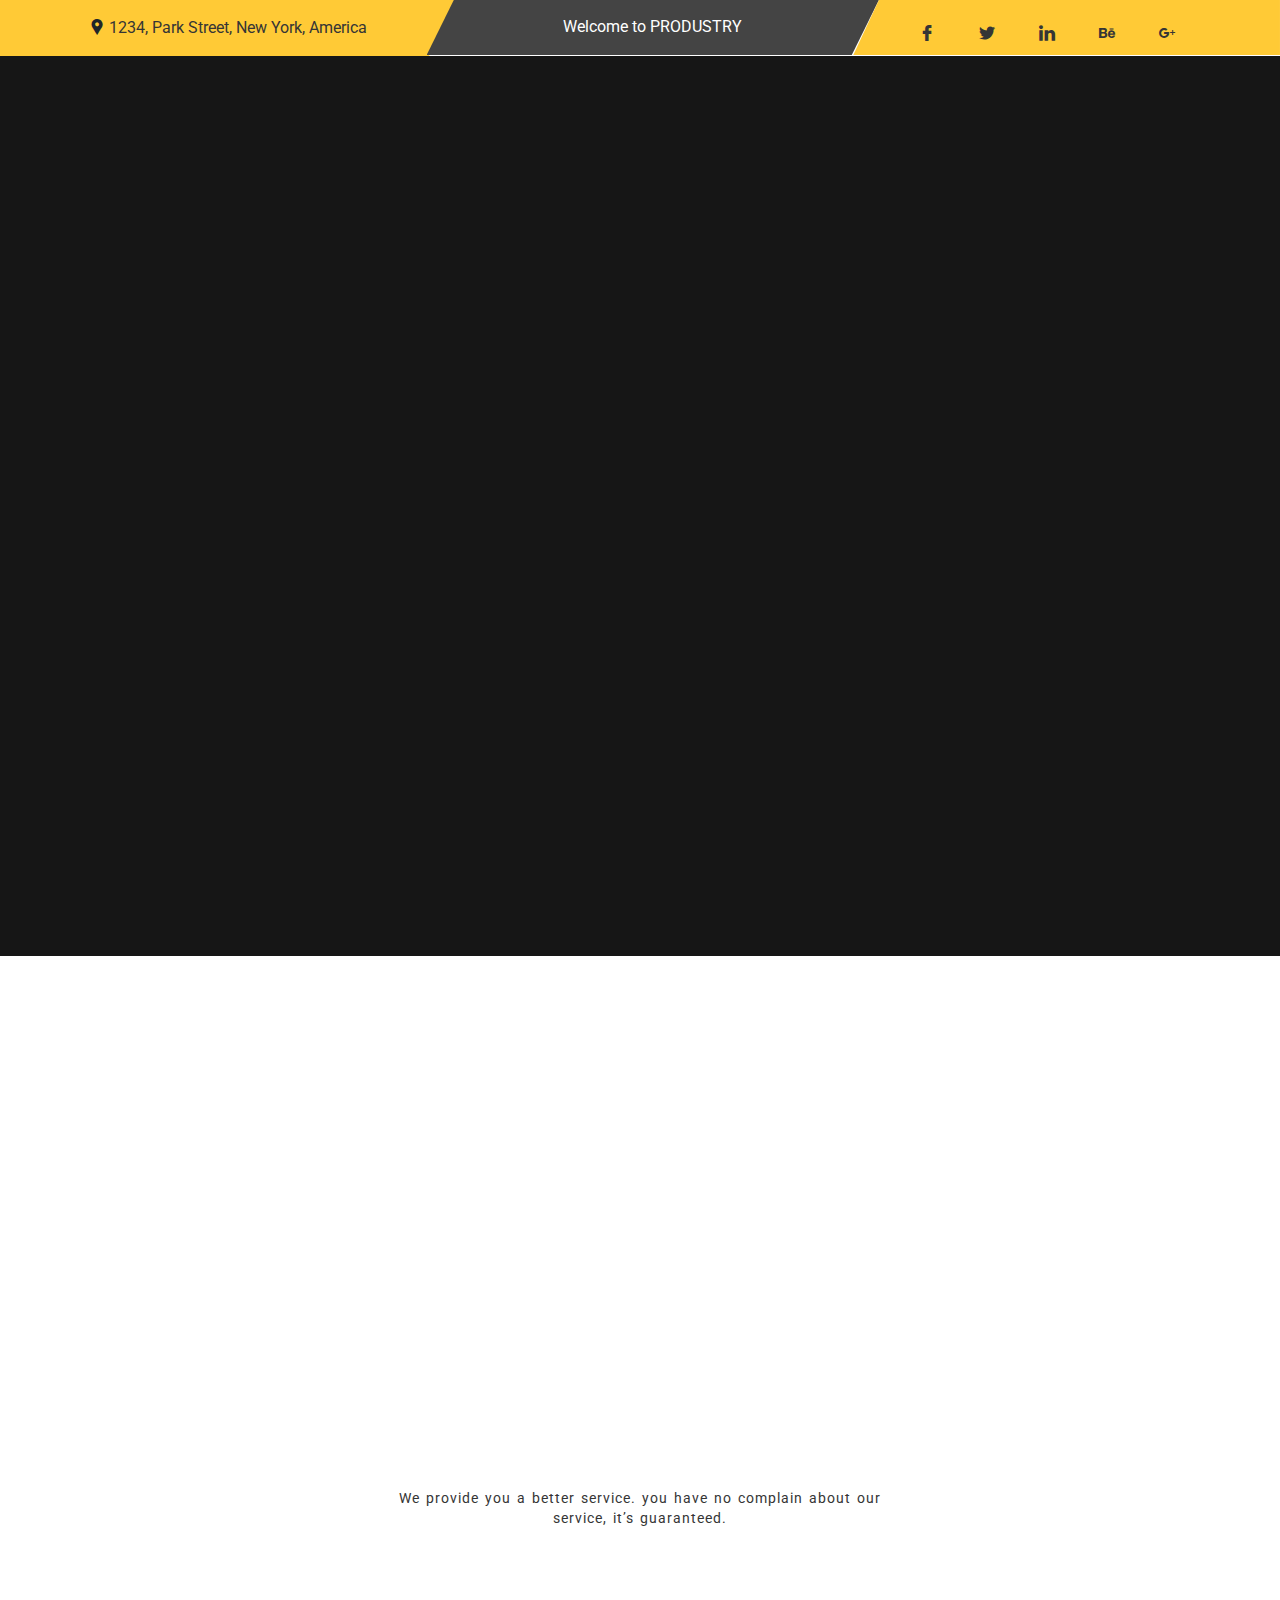
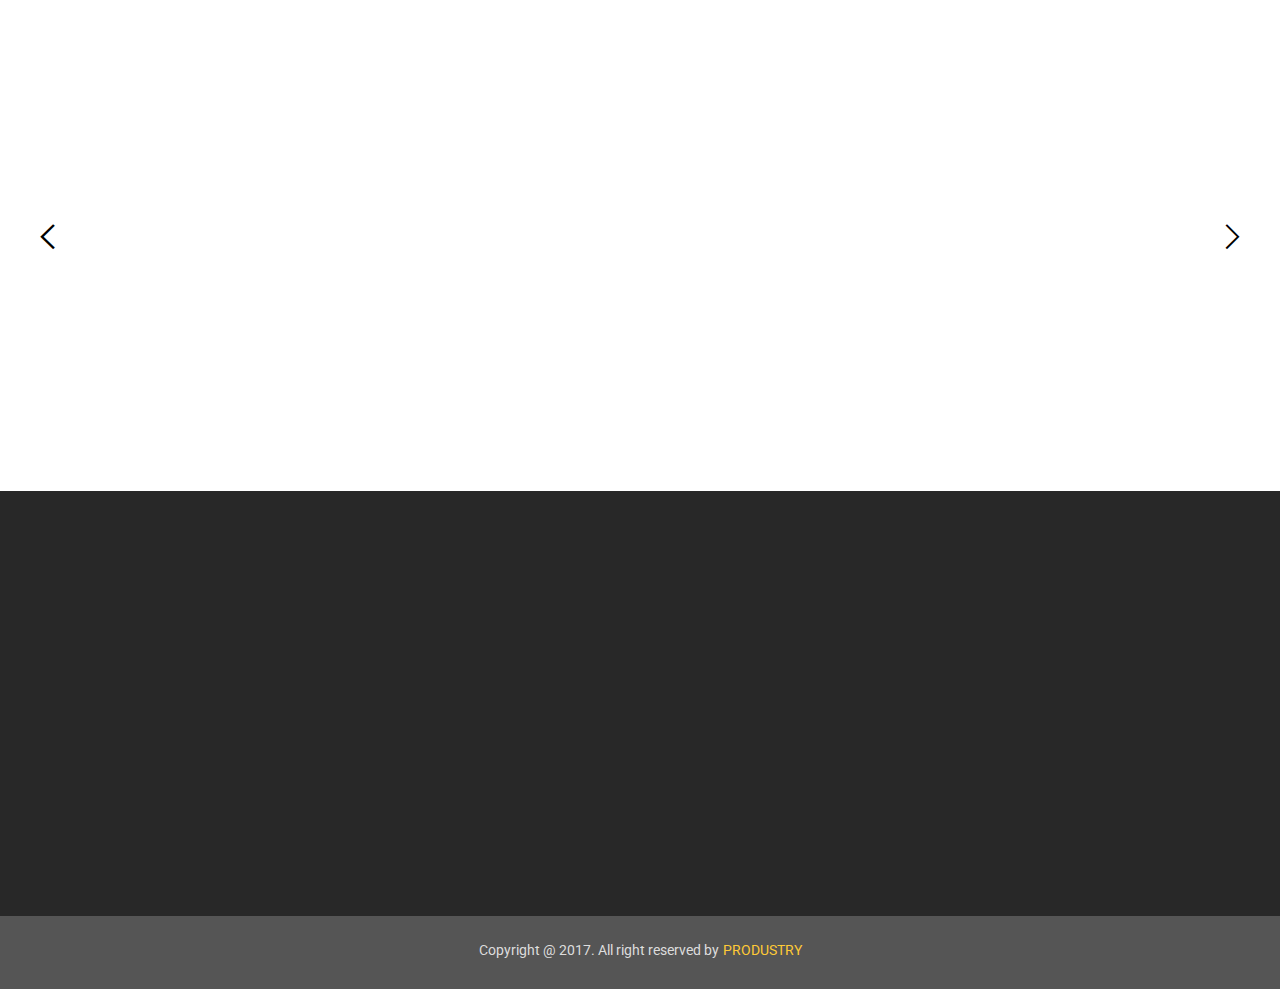
<file: About/index.html>
<!DOCTYPE html>
<html lang="en">

<head>
    <meta charset="UTF-8">
    <title>About</title>
    <link href="https://fonts.googleapis.com/css?family=Roboto:300,400,500,700,900" rel="stylesheet">
    <link rel="stylesheet" href="font/flaticon.css">
    <link rel="stylesheet" href="css/all.min.css">
    <link rel="stylesheet" href="css/bootstrap.min.css">
    <link rel="stylesheet" href="css/slick.css">
    <link rel="stylesheet" href="css/animate.css">
    <link rel="stylesheet" href="css/style.css">
    <link rel="stylesheet" href="css/media.css">
</head>

<body>
    <!--------------------------- Top Part Strat  --------------------------->

    <section id="top2">
        <div class="row mx-0">
            <div class="col-lg-4 col-12 px-0 text-center">
                <div class="top-left">
                    <span class="flaticon-facebook-placeholder-for-locate-places-on-maps"></span>
                    <p>1234, Park Street, New York, America</p>
                </div>
            </div>
            <div class="col-lg-4 col-12 px-0 text-center">
                <div class="top-mid">
                    <p>Welcome to PRODUSTRY</p>
                </div>
            </div>

            <div class="col-lg-4 col-12 px-0 text-center">
                <div class="top-right">
                    <a href="#"><span class="flaticon-facebook"><img src="images/box/box.png" alt="" class=" img-fluid"></span></a>
                    <a href="#"><span class="flaticon-twitter"><img src="images/box/box.png" alt="" class=" img-fluid"></span></a>
                    <a href="#"><span class="flaticon-linkedin-logo"><img src="images/box/box.png" alt="" class=" img-fluid"></span></a>
                    <a href="#"><span class="flaticon-behance-logo"><img src="images/box/box.png" alt="" class=" img-fluid"></span></a>
                    <a href="#"><span class="flaticon-google-plus"><img src="images/box/box.png" alt="" class=" img-fluid"></span></a>
                </div>
            </div>

        </div>
    </section>


    <!--------------------------- Top Part End  --------------------------->
    <!-- Start: Preloader Section
        =================================== -->
    <div id="main-preloader" class="main-preloader semi-dark-background">
        <div class="main-preloader-inner center">

            <div class="preloader-percentage center">
                <div class="object object_one"></div>
                <div class="object object_two"></div>
                <div class="object object_three"></div>
                <div class="object object_four"></div>
                <div class="object object_five"></div>
            </div>
            <div class="preloader-bar-outer">
                <div class="preloader-bar"></div>

            </div>

        </div>
    </div>
    <!-- End: Preloader Section
    <! --------------------------- Menu Part Start  --------------------------->

    <section id="menu">
        <nav class="navbar navbar-expand-lg navbar-light">
            <div class="container">
                <a class="navbar-brand" href="../Home/index.html"><img src="images/logo/logo.png" alt="Logo"></a>
                <button class="navbar-toggler" type="button" data-toggle="collapse" data-target="#navbarSupportedContent" aria- controls="navbarSupportedContent" aria-expanded="false" aria-label="Toggle navigation">
                    <i class="fas fa-bars"></i>
                </button>
                <div class="collapse navbar-collapse" id="navbarSupportedContent">
                    <ul class="navbar-nav ml-auto">
                        <li class="nav-item">
                            <a class="nav-link " href="../Home/index.html"><img src="images/box/menu-box.png" alt=""> Home <span class="sr-only">(current)</span></a>
                        </li>
                        <li class="nav-item">
                            <a class="nav-link " href="#service"><img src="images/box/menu-box.png" alt=""> Service</a>
                            <ul class="drop-down">
                                <li class="comming"><a href="../coming-Soon/index.html">Coming</a></li>
                                <li class="earror"><a href="../404-page-not-found/index.html">Earror</a></li>
                            </ul>
                        </li>
                        <li class="nav-item">
                            <a class="nav-link " href="#about"><img src="images/box/menu-box.png" alt=""> About Us</a>
                            <ul class="drop-down">
                                <li class="about"><a href="../About/index.html">About ME</a></li>
                            </ul>
                        </li>
                        <li class="nav-item">
                            <a class="nav-link " href="#portfolio"><img src="images/box/menu-box.png" alt=""> Portfoli</a>
                            <ul class="drop-down">
                                <li class="port"><a href="../Portfolio/index.html">Portfoli</a></li>
                            </ul>
                        </li>
                        <li class="nav-item">
                            <a class="nav-link " href="#blog"><img src="images/box/menu-box.png" alt=""> Our Blog</a>
                            <ul class="drop-down">
                                <li class="blog-grid"><a href="../Blog-Grid/index.html">Blog Grid</a></li>

                                <li class="blog-list"><a href="../Blog-list/index.html">Blog List</a></li>

                                <li class="blog-detels"><a href="../Blog-Detals/index.html">Blog Details</a></li>
                            </ul>
                        </li>
                        <li class="nav-item">
                            <a class="nav-link contact" href="#contact"><img src="images/box/menu-box.png" alt=""> Contact Us</a>
                            <ul class="drop-down">
                                <li class="con"><a href="../Contact/index.html">Contact</a></li>
                            </ul>
                        </li>
                    </ul>
                    <span class="flaticon-menu"></span>
                </div>
            </div>
        </nav>
    </section>

    <!--------------------------- Menu Part End  --------------------------->
    <!--------------------------- banner Part Start  --------------------------->
    <section id="banner">
        <div class="container">
            <div class="row mx-0">
                <div class="col-lg-3 text-center  m-auto px-0">
                    <div class="banner-text">
                        <h3>About Us</h3>
                        <h4>Home</h4>
                        <span class="flaticon-right-chevron"></span>
                        <span class="flaticon-right-chevron"></span>
                        <h6>About Us</h6>
                    </div>
                </div>
            </div>
        </div>
    </section>
    <!--------------------------- banner Part End  --------------------------->
    <!--------------------------- About Part Start  --------------------------->
    <section id="about">
        <div class="row mx-0">
            <div class="col-lg-6 wow bounceInLeft" data-wow-delay="1s">
                <div class="img">
                    <h3>About Produstry</h3>
                    <img src="images/about/about1.png" alt="" class="img-fluid">
                </div>
            </div>
            <div class="col-lg-6">
                <div class="about-text">
                    <h4 class="wow bounceInRight" data-wow-delay="1s">Lorem Ipsum is simply dummy text of the printing and typesetting industry. Lorem Ipsumas been the industry's standard dummy text ever since the 1500s, when an unknown rinter took a galley of type and scrambled it to make a type specimen book. It has survived not only five centuries, but also the leap into electronic typesetting.</h4>
                    <h5 class="wow bounceInRight" data-wow-delay=".1s">remaining essentially unchanged. It was popularised in the 1960s with the release ofetraset sheets containing Lorem Ipsum passages, and more recently with desktop publishingtware</h5>
                    <h6 class="wow bounceInRight" data-wow-delay="1s">Lorem Ipsum is simply dummy text of the printing and typesetting industry. Lorem Ipsum has been the industry's standard dummy text ever since the 1500s.</h6>
                </div>
            </div>
        </div>
        <div class="row mx-0 misson">
            <div class="col-lg-6 px-0 wow bounceInLeft" data-wow-delay=".1s">
                <div class="misson-text">
                    <h3 class="wow bounceIn" data-wow-delay=".1s">Our Mission</h3>
                    <h4>Lorem Ipsum is simply dummy text of the printing and typesetting industry. Lorem Ipsumas been the industry's standard dummy text ever since the 1500s.</h4>
                </div>
                <div class="row mx-0">
                    <div class="col-lg-1 col-1 col-sm-1 misson-icon">
                        <i class="flaticon-checked"></i>
                    </div>
                    <div class="col-lg-11 col-11 col-sm-11">
                        <div class="misson-text">
                            <span>We can make a dummy project for you at first then we do our work.</span>
                        </div>
                    </div>
                    <div class="col-lg-1 col-1 cosm-1 misson-icon">
                        <i class="flaticon-checked"></i>
                    </div>
                    <div class="col-lg-11 col-11 cosm-11">
                        <div class="misson-text">
                            <span>Secondly, we make a sketch then we start our work as our shetch layout.</span>
                        </div>
                    </div>
                    <div class="col-lg-1 col-1 col-sm-1 misson-icon">
                        <i class="flaticon-checked"></i>
                    </div>
                    <div class="col-lg-11 col-11 col-sm-11">
                        <div class="misson-text">
                            <span>We divide our works accordingly to the employees who are the best for work.</span>
                        </div>
                    </div>
                    <div class="col-lg-1 col-1 col-sm-1 misson-icon">
                        <i class="flaticon-checked"></i>
                    </div>
                    <div class="col-lg-11 col-11 col-sm-11">
                        <div class="misson-text">
                            <span>After finishing the work we observed that and if found any problem we’ll fix that.</span>
                        </div>
                    </div>
                    <div class="col-lg-1 col-1 col-sm-1 misson-icon">
                        <i class="flaticon-checked"></i>
                    </div>
                    <div class="col-lg-11 col-11 col-sm-11">
                        <div class="misson-text">
                            <span>Always we make a instructor who give them a command to the workers.</span>
                        </div>
                    </div>
                    <div class="col-lg-1 col-1 col-sm-1 misson-icon">
                        <i class="flaticon-checked"></i>
                    </div>
                    <div class="col-lg-11 col-11 col-sm-11">
                        <div class="misson-text">
                            <span>Finally we handover the project when it is done beautifully otherwise not.</span>
                        </div>
                    </div>
                </div>
            </div>
            <div class="col-lg-6 wow bounceInRight" data-wow-delay=".1s">
                <img src="images/about/about2.png" alt="" class="img-fluid">
            </div>
        </div>
    </section>
    <!--------------------------- About Part End  --------------------------->
    <!--------------------------- Team Part Start  --------------------------->
    <section id="team">
        <div class="container team">
            <div class="row">
                <div class="col-lg-6 text-center m-auto">
                    <div class="team-text">
                        <h3 class="wow bounceIn" data-wow-delay="1s">Our Team</h3>
                        <p>We provide you a better service. you have no complain about our service, it’s guaranteed.</p>
                    </div>
                </div>
            </div>
            <div class="slider-arrows">
                <i class="flaticon-left-arrow-chevron left"></i>
                <i class="flaticon-right-chevron right"></i>
                <div class="row slider-main-about">
                    <div class="col-lg-4 text-center">
                        <div class="team-item wow bounceIn" data-wow-delay=".5s">
                            <img src="images/about/team1.png" alt="" class="img-fluid w-100">
                            <div class="overlay">
                                <h3>Monica Brown</h3>
                                <p>Head Architect</p>
                                <div class="team-icon">
                                    <ul>
                                        <li><a href="#"><i class="flaticon-facebook"></i></a></li>
                                        <li><a href="#"><i class="flaticon-twitter"></i></a></li>
                                        <li><a href="#"><i class="flaticon-linkedin-logo"></i></a></li>
                                        <li><a href="#"><i class="flaticon-behance-logo"></i></a></li>
                                        <li><a href="#"><i class="flaticon-pinterest"></i></a></li>
                                    </ul>
                                </div>
                            </div>
                        </div>
                    </div>
                    <div class="col-lg-4 text-center slider-main">
                        <div class="team-item wow bounceIn" data-wow-delay=".5s">
                            <img src="images/about/team3.png" alt="" class="img-fluid w-100">
                            <div class="overlay">
                                <h3>Monica Brown</h3>
                                <p>Head Architect</p>
                                <div class="team-icon">
                                    <ul>
                                        <li><a href="#"><i class="flaticon-facebook"></i></a></li>
                                        <li><a href="#"><i class="flaticon-twitter"></i></a></li>
                                        <li><a href="#"><i class="flaticon-linkedin-logo"></i></a></li>
                                        <li><a href="#"><i class="flaticon-behance-logo"></i></a></li>
                                        <li><a href="#"><i class="flaticon-pinterest"></i></a></li>
                                    </ul>
                                </div>
                            </div>
                        </div>
                    </div>
                    <div class="col-lg-4 text-center slider-main">
                        <div class="team-item wow bounceIn" data-wow-delay=".5s">
                            <img src="images/about/team2.png" alt="" class="img-fluid w-100">
                            <div class="overlay">
                                <h3>Monica Brown</h3>
                                <p>Head Architect</p>
                                <div class="team-icon">
                                    <ul>
                                        <li><a href="#"><i class="flaticon-facebook"></i></a></li>
                                        <li><a href="#"><i class="flaticon-twitter"></i></a></li>
                                        <li><a href="#"><i class="flaticon-linkedin-logo"></i></a></li>
                                        <li><a href="#"><i class="flaticon-behance-logo"></i></a></li>
                                        <li><a href="#"><i class="flaticon-pinterest"></i></a></li>
                                    </ul>
                                </div>
                            </div>
                        </div>
                    </div>
                    <div class="col-lg-4 text-center slider-main">
                        <div class="team-item wow bounceIn" data-wow-delay=".5s">
                            <img src="images/about/team3.png" alt="" class="img-fluid w-100">
                            <div class="overlay">
                                <h3>Monica Brown</h3>
                                <p>Head Architect</p>
                                <div class="team-icon">
                                    <ul>
                                        <li><a href="#"><i class="flaticon-facebook"></i></a></li>
                                        <li><a href="#"><i class="flaticon-twitter"></i></a></li>
                                        <li><a href="#"><i class="flaticon-linkedin-logo"></i></a></li>
                                        <li><a href="#"><i class="flaticon-behance-logo"></i></a></li>
                                        <li><a href="#"><i class="flaticon-pinterest"></i></a></li>
                                    </ul>
                                </div>
                            </div>
                        </div>
                    </div>
                </div>
            </div>
        </div>
    </section>
    <!--------------------------- Team Part End  --------------------------->
    <!--------------------------- Contact Part Start  --------------------------->
    <section id="contact">
        <div class="container">
            <div class="row">
                <div class="col-lg-12 col-12 px-0">
                    <div class="row mx-0">
                        <div class="col-lg-3 px-0 text-left wow fadeInLeft" data-wow-delay="1s">
                            <div class="contact-img">
                                <img src="images/contact/logo-img.png" alt="" class="">
                            </div>
                            <div class="contact-text">
                                <p>Lorem Ipsum is simply dummy text of the printing and typesetting industry. Lorem Ipsum has been the industry's.
                                    unknown printer took a galley of type and scrambled it to make a type.</p>
                            </div>
                            <div class="contact-icon">
                                <a href="#"><i class="flaticon-facebook"></i></a>
                                <a href="#"><i class="flaticon-twitter"></i></a>
                                <a href="#"><i class="flaticon-linkedin-logo"></i></a>
                                <a href="#"><i class="flaticon-google-plus"></i></a>
                                <a href="#"><i class="flaticon-pinterest"></i></a>
                            </div>
                        </div>
                        <div class="col-lg-3 wow fadeIn" data-wow-delay=".5s">
                            <div class="contect2-text">
                                <h3>Contact Us</h3>
                                <div class="row">
                                    <div class="col-lg-3 col-2">
                                        <a href="#"><i class="flaticon-facebook-placeholder-for-locate-places-on-maps"></i></a>
                                    </div>
                                    <div class="col-lg-9 col-10">
                                        <p>1234, Park Street Avenue,</p>
                                        <p> NewYork City North America.</p>
                                    </div>
                                </div>
                                <div class="row">
                                    <div class="col-lg-3 col-2">
                                        <a href="#"><i class="flaticon-phone-receiver"></i></a>
                                    </div>
                                    <div class="col-lg-9 col-10">
                                        <p>(+880) 123 4567 890</p>
                                        <p>(+880) 098 7654 321</p>
                                    </div>
                                </div>
                                <div class="row">
                                    <div class="col-lg-3 col-2">
                                        <a href="#"><i class="flaticon-envelope"></i></a>
                                    </div>
                                    <div class="col-lg-9 col-10">
                                        <p>rayhunkhan27@gmail.com rayhunboss27@gmail.com</p>
                                    </div>
                                </div>
                            </div>
                        </div>
                        <div class="col-lg-2 wow fadeIn" data-wow-delay=".5s">
                            <div class="contact3-text">
                                <h3>Important Links</h3>
                                <ul>
                                    <li><a href="#">Home</a></li>
                                    <li><a href="#">About Us</a></li>
                                    <li><a href="#">Our Services</a></li>
                                    <li><a href="#">Testimonial</a></li>
                                    <li><a href="#">Our Blogs</a></li>
                                    <li><a href="#">Partners</a></li>
                                    <li><a href="#">Contact Us</a></li>
                                </ul>
                            </div>
                        </div>
                        <div class="col-lg-4 wow fadeInRight" data-wow-delay="1s">
                            <div class="contact4-text">
                                <h3>Latest News</h3>

                                <div class="row">
                                    <div class="col-lg-3 col-3">
                                        <img src="images/contact/sm-img1.jpg" alt="">
                                    </div>
                                    <div class="col-lg-9 col-9">
                                        <h4>Nice Newest Construction Factory Work</h4>
                                        <P>26 October 2017</P>
                                        <div class="row">
                                            <div class="col-lg-4 col-4">
                                                <div class="nestet">
                                                    <i class="flaticon-man-user"></i>
                                                    <p>By: Admin </p>
                                                </div>
                                            </div>
                                            <div class="col-lg-4 col-4">
                                                <div class="nestet">
                                                    <i class="flaticon-like"></i>
                                                    <p>2.5K Liks</p>
                                                </div>
                                            </div>

                                        </div>
                                    </div>
                                </div>
                                <div class="row">
                                    <div class="col-lg-3 col-3">
                                        <img src="images/contact/sm-img2.jpg" alt="">
                                    </div>
                                    <div class="col-lg-9 col-9">
                                        <h4>Nice Newest Construction Factory Work</h4>
                                        <P>26 October 2017</P>
                                        <div class="row">
                                            <div class="col-lg-4 col-4">
                                                <div class="nestet">
                                                    <i class="flaticon-man-user"></i>
                                                    <p>By: Admin </p>
                                                </div>
                                            </div>
                                            <div class="col-lg-4 col-4">
                                                <div class="nestet">
                                                    <i class="flaticon-like"></i>
                                                    <p>2.5K Liks</p>
                                                </div>
                                            </div>

                                        </div>
                                    </div>
                                </div>
                            </div>
                        </div>
                    </div>
                </div>
            </div>
        </div>
        <a href="#" class="bac-to-top">
            <i class="fas fa-angle-double-up"></i>
        </a>
    </section>
    <!--------------------------- Contact Part End  --------------------------->
    <!--------------------------- Footter Part Start  --------------------------->
    <section id="footer">
        <div class="container">
            <div class="row">
                <div class="col-lg-4 text-center m-auto">
                    <div class="footer">
                        <h3>Copyright @ 2017. All right reserved by </h3>
                        <h4>PRODUSTRY</h4>
                    </div>
                </div>
            </div>
        </div>
    </section>
    <!--------------------------- Footter Part End  --------------------------->

    <script src="js/jquery-1.12.4.min.js"></script>
    <script src="js/bootstrap.min.js"></script>
    <script src="js/wow.min.js"></script>
    <script src="js/slick.min.js"></script>
    <script src="js/custom.js"></script>
</body>

</html>
</file>
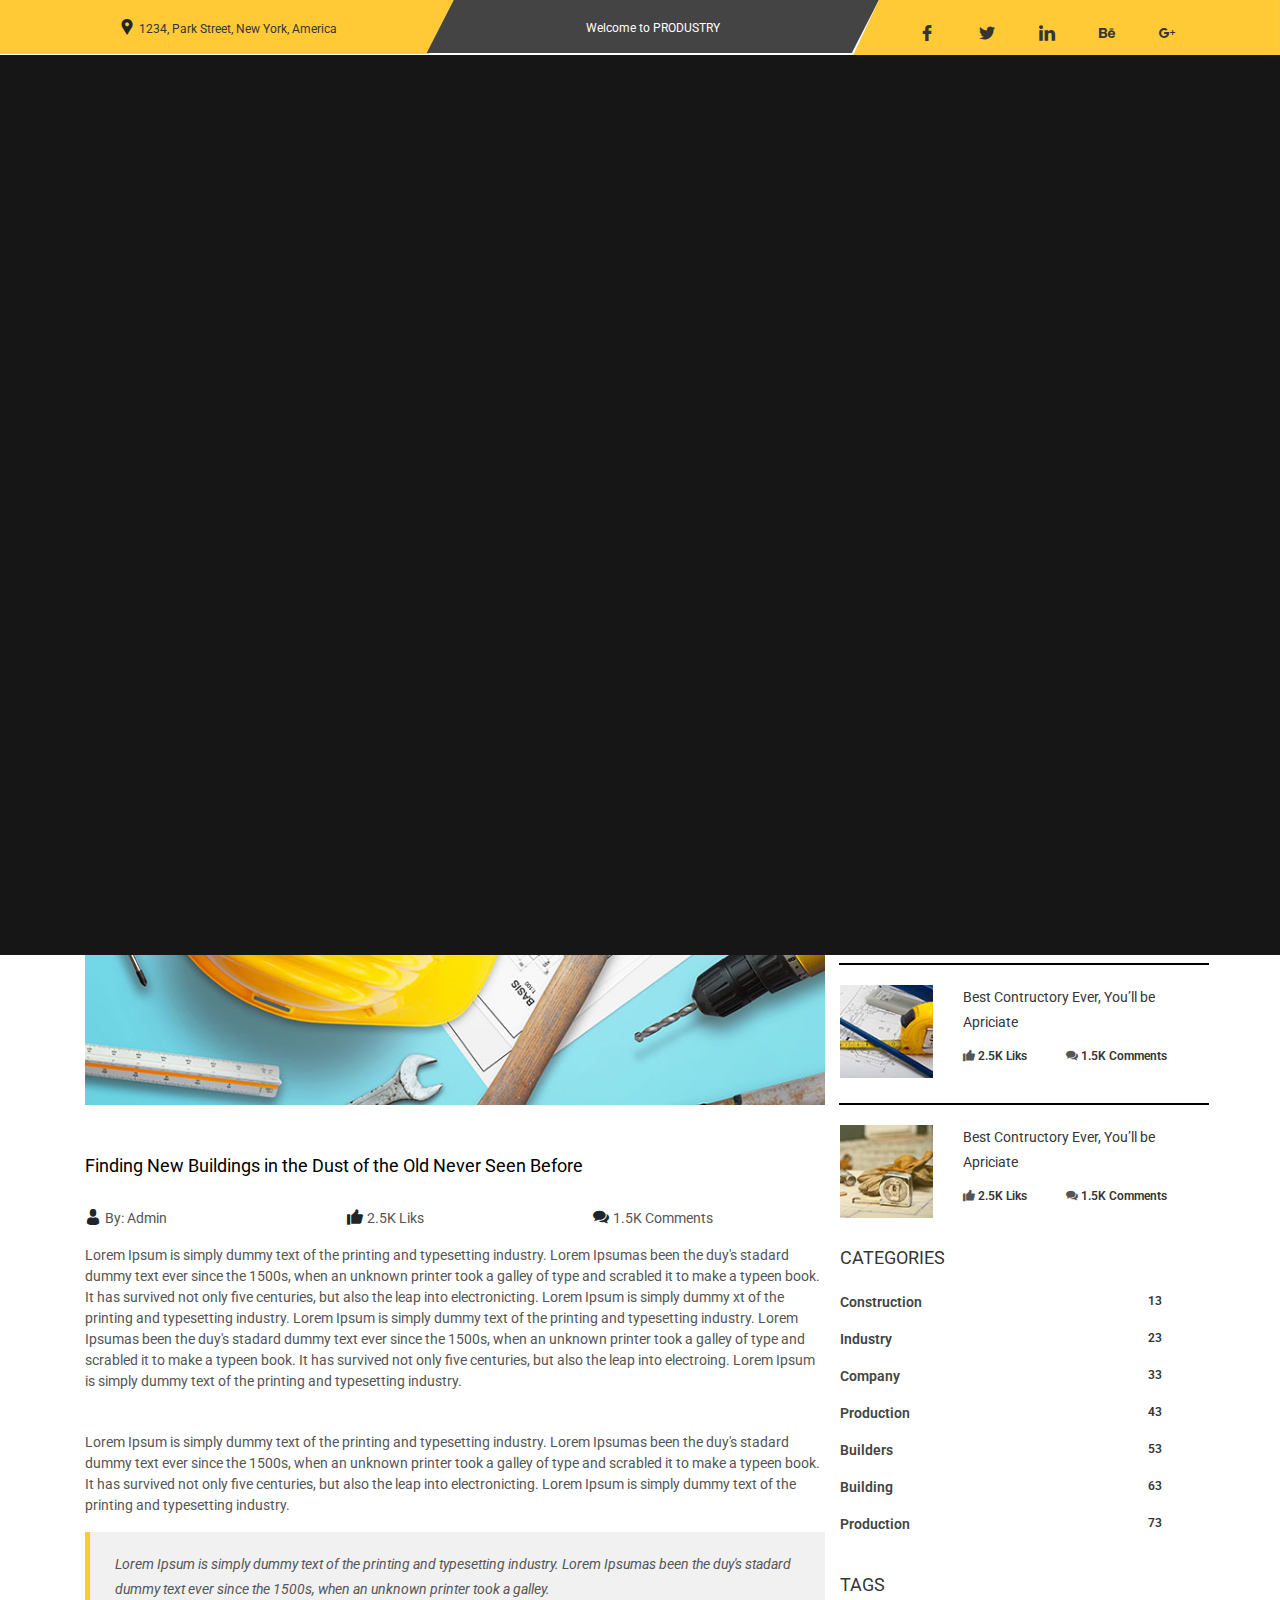
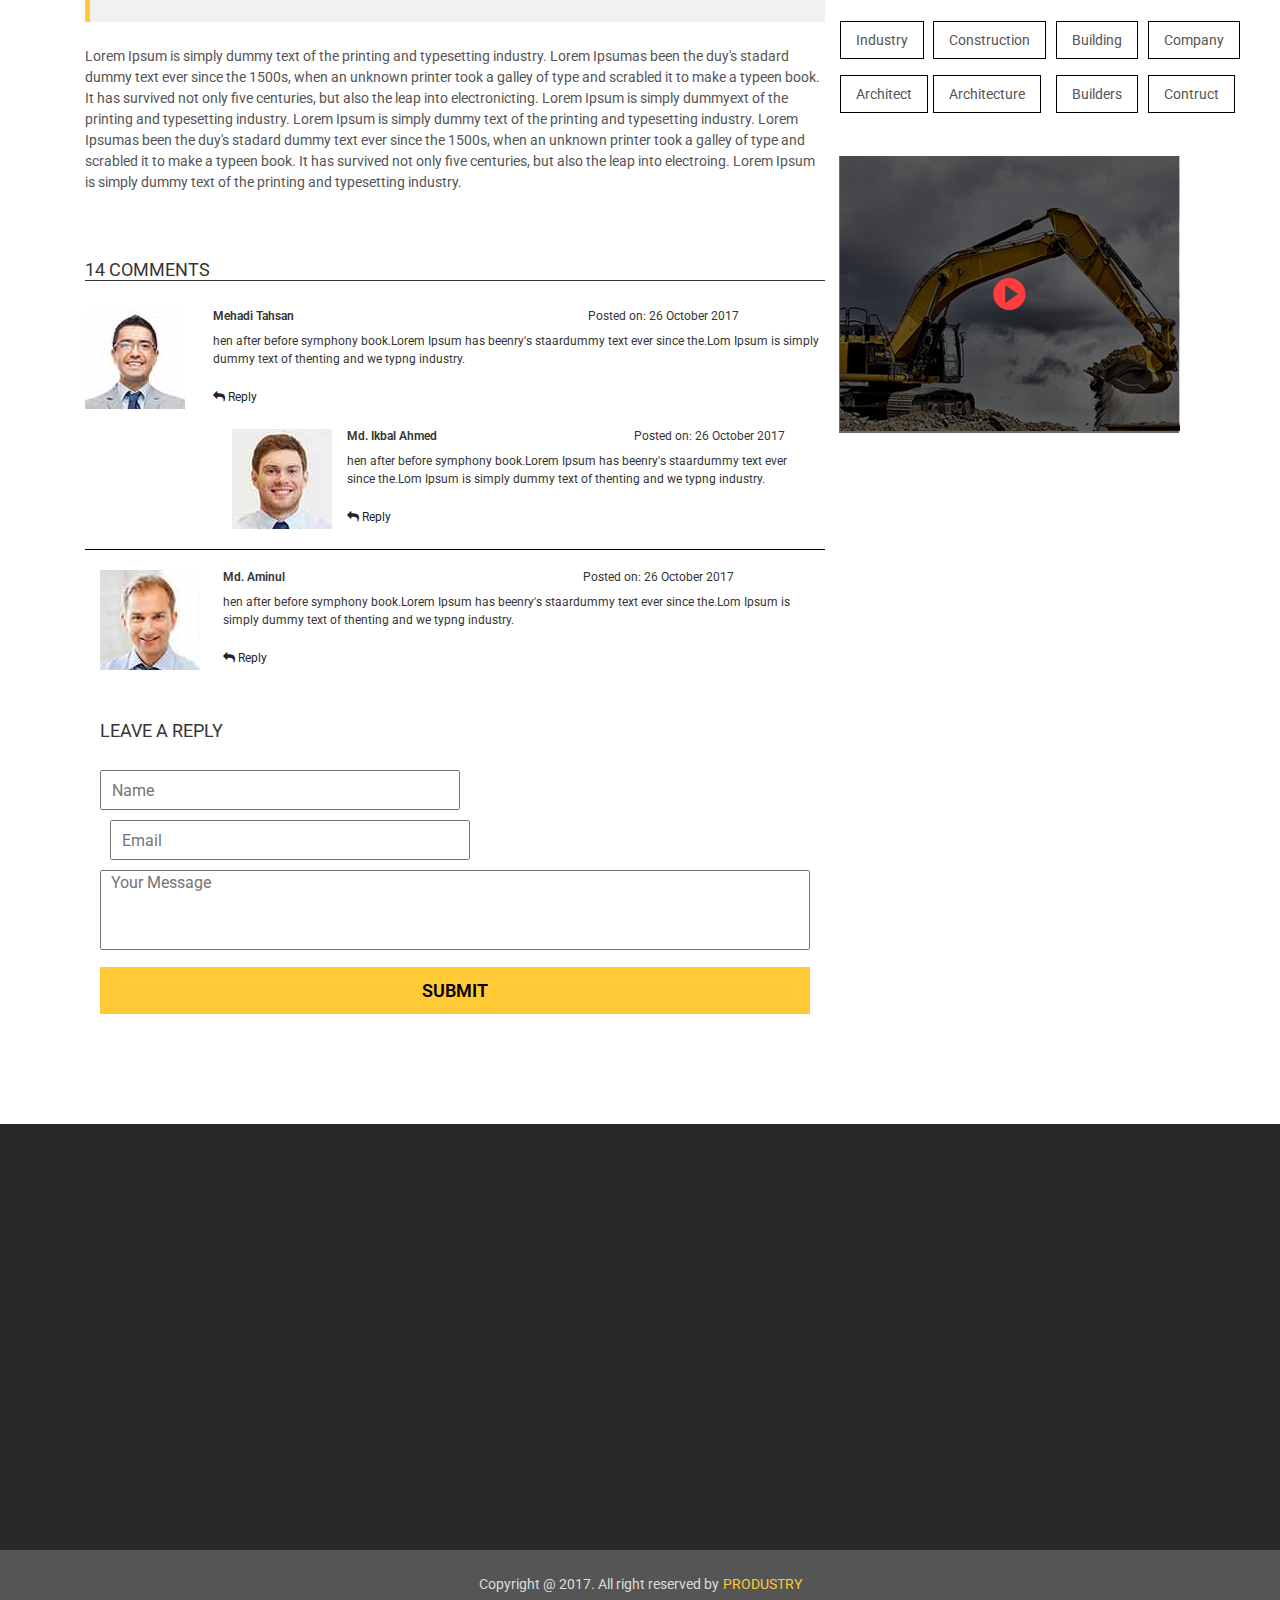
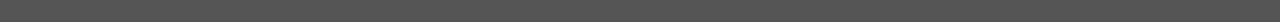
<file: Blog-Detals/index.html>
<!DOCTYPE html>
<html lang="en">

<head>
    <title>Blog Detals</title>
    <meta charset="UTF-8">
    <title></title>
    <link href="https://fonts.googleapis.com/css?family=Roboto:300,400,500,700,900" rel="stylesheet">
    <link rel="stylesheet" href="font/flaticon.css">
    <link rel="stylesheet" href="css/all.min.css">
    <link rel="stylesheet" href="css/bootstrap.min.css">
    <link rel="stylesheet" href="css/slick.css">
    <link rel="stylesheet" href="css/venobox.css">
    <link rel="stylesheet" href="css/animate.css">
    <link rel="stylesheet" href="css/style.css">
    <link rel="stylesheet" href="css/media.css">
</head>

<body>
    <!--------------------------- Top Part Strat  --------------------------->

    <section id="top2">
        <div class="row mx-0">
            <div class="col-lg-4 col-12 px-0 text-center">
                <div class="top-left">
                    <span class="flaticon-facebook-placeholder-for-locate-places-on-maps"></span>
                    <p>1234, Park Street, New York, America</p>
                </div>
            </div>
            <div class="col-lg-4 col-12 px-0 text-center">
                <div class="top-mid">
                    <p>Welcome to PRODUSTRY</p>
                </div>
            </div>

            <div class="col-lg-4 col-12 px-0 text-center">
                <div class="top-right">
                    <a href="#"><span class="flaticon-facebook"><img src="images/box/box.png" alt="" class=" img-fluid"></span></a>
                    <a href="#"><span class="flaticon-twitter"><img src="images/box/box.png" alt="" class=" img-fluid"></span></a>
                    <a href="#"><span class="flaticon-linkedin-logo"><img src="images/box/box.png" alt="" class=" img-fluid"></span></a>
                    <a href="#"><span class="flaticon-behance-logo"><img src="images/box/box.png" alt="" class=" img-fluid"></span></a>
                    <a href="#"><span class="flaticon-google-plus"><img src="images/box/box.png" alt="" class=" img-fluid"></span></a>
                </div>
            </div>

        </div>
    </section>


    <!--------------------------- Top Part End  --------------------------->
    <!-- Start: Preloader Section
        =================================== -->
    <div id="main-preloader" class="main-preloader semi-dark-background">
        <div class="main-preloader-inner center">

            <div class="preloader-percentage center">
                <div class="object object_one"></div>
                <div class="object object_two"></div>
                <div class="object object_three"></div>
                <div class="object object_four"></div>
                <div class="object object_five"></div>
            </div>
            <div class="preloader-bar-outer">
                <div class="preloader-bar"></div>

            </div>

        </div>
    </div>
    <!-- End: Preloader Section
    <!--------------------------- Menu Part Start  --------------------------->

    <section id="menu">
        <nav class="navbar navbar-expand-lg navbar-light">
            <div class="container">
                <a class="navbar-brand" href="../Home/index.html"><img src="images/logo/logo.png" alt="Logo"></a>
                <button class="navbar-toggler" type="button" data-toggle="collapse" data-target="#navbarSupportedContent" aria- controls="navbarSupportedContent" aria-expanded="false" aria-label="Toggle navigation">
                    <i class="fas fa-bars"></i>
                </button>
                <div class="collapse navbar-collapse" id="navbarSupportedContent">
                    <ul class="navbar-nav ml-auto">
                        <li class="nav-item">
                            <a class="nav-link " href="../Home/index.html"><img src="images/box/menu-box.png" alt=""> Home <span class="sr-only">(current)</span></a>
                        </li>
                        <li class="nav-item">
                            <a class="nav-link " href="#service"><img src="images/box/menu-box.png" alt=""> Service</a>
                            <ul class="drop-down">
                                <li class="comming"><a href="../coming-Soon/index.html">Coming</a></li>
                                <li class="earror"><a href="../404-page-not-found/index.html">Earror</a></li>
                            </ul>
                        </li>
                        <li class="nav-item">
                            <a class="nav-link " href="#about"><img src="images/box/menu-box.png" alt=""> About Us</a>
                            <ul class="drop-down">
                                <li class="about"><a href="../About/index.html">About ME</a></li>
                            </ul>
                        </li>
                        <li class="nav-item">
                            <a class="nav-link " href="#portfolio"><img src="images/box/menu-box.png" alt=""> Portfoli</a>
                            <ul class="drop-down">
                                <li class="port"><a href="../Portfolio/index.html">Portfoli</a></li>
                            </ul>
                        </li>
                        <li class="nav-item">
                            <a class="nav-link " href="#blog"><img src="images/box/menu-box.png" alt=""> Our Blog</a>
                            <ul class="drop-down">
                                <li class="blog-grid"><a href="../Blog-Grid/index.html">Blog Grid</a></li>

                                <li class="blog-list"><a href="../Blog-list/index.html">Blog List</a></li>

                                <li class="blog-detels"><a href="../Blog-Detals/index.html">Blog Details</a></li>
                            </ul>
                        </li>
                        <li class="nav-item">
                            <a class="nav-link contact" href="#contact"><img src="images/box/menu-box.png" alt=""> Contact Us</a>
                            <ul class="drop-down">
                                <li class="con"><a href="../Contact/index.html">Contact</a></li>
                            </ul>
                        </li>
                    </ul>
                    <span class="flaticon-menu"></span>
                </div>
            </div>
        </nav>
    </section>

    <!--------------------------- Menu Part End  --------------------------->
    <!--------------------------- banner Part Start  --------------------------->
    <section id="banner">
        <div class="container">
            <div class="row mx-0">
                <div class="col-lg-4 text-center  m-auto px-0">
                    <div class="banner-text">
                        <h3>Blog Details</h3>
                        <h4>Home</h4>
                        <span class="flaticon-right-chevron"></span>
                        <span class="flaticon-right-chevron"></span>
                        <h6>Blog Details</h6>
                    </div>
                </div>
            </div>
        </div>
    </section>
    <!--------------------------- Banner Part End  --------------------------->
    <!--------------------------- blog Part Start  --------------------------->
    <section id="blog3">
        <div class="container">

            <div class="row mx-0 blog-icon-main">
                <div class="col-lg-3">
                    <div class="blog-2-icon">
                        <i class="flaticon-menu-1"></i>
                        <i class="flaticon-list"></i>
                    </div>
                </div>
                <div class="col-lg-4">
                    <div class="blog-select">
                        <span>Sort By:</span>
                        <select>
                            <option selected>Name</option>
                            <option value="1">Id</option>
                        </select>
                        <span class="showing">Showing:</span>
                        <select>
                            <option selected>12</option>
                            <option value="1">13</option>
                        </select>
                    </div>
                </div>
                <nav aria-label="Page navigation example">
                    <div class="col-lg-5 mr-auto ">

                        <ul class="pagination">
                            <li class="page-item"><a class="page-link" href="#">Pages:</a></li>
                            <li class="page-item"><a class="page-link" href="#">1</a></li>
                            <li class="page-item"><a class="page-link" href="#">2</a></li>
                            <li class="page-item"><a class="page-link" href="#">3</a></li>
                            <input type="text" class="blank">
                            <li class="page-item"><a class="page-link of" href="#">of</a></li>
                            <li class="page-item"><a class="page-link" href="#">2017</a></li>
                            <li class="page-item"><a class="page-link" href="#">Next</a></li>
                        </ul>

                    </div>

                </nav>
            </div>

            <div class="row mx-0 ">
                <div class="col-lg-8 col-12 blog-icon-2 px-0 wow bounceInLeft" data-wow-delay=".1s">
                    <div class="blog-item">
                        <img src="images/blog/blog.jpg" alt="" class="w-100 img-fluid">
                        <div class="blog-contant">
                            <h3>Finding New Buildings in the Dust of the Old Never Seen Before</h3>
                            <div class="row mx-0">
                                <div class="col-lg-4 col-4 px-0">
                                    <div class="blog3-icon">
                                        <i class="flaticon-man-user"></i>
                                        <p>By: Admin </p>
                                    </div>
                                </div>
                                <div class="col-lg-4 col-4">
                                    <div class="blog3-icon">
                                        <i class="flaticon-like"></i>
                                        <p>2.5K Liks</p>
                                    </div>
                                </div>
                                <div class="col-lg-4 col-4">
                                    <div class="blog3-icon">
                                        <i class="flaticon-speech-bubbles-comment-option"></i>
                                        <p>1.5K Comments </p>
                                    </div>
                                </div>
                            </div>
                            <p>Lorem Ipsum is simply dummy text of the printing and typesetting industry. Lorem Ipsumas been the duy's stadard dummy text ever since the 1500s, when an unknown printer took a galley of type and scrabled it to make a typeen book. It has survived not only five centuries, but also the leap into electronicting. Lorem Ipsum is simply dummy xt of the printing and typesetting industry. Lorem Ipsum is simply dummy text of the printing and typesetting industry. Lorem Ipsumas been the duy's stadard dummy text ever since the 1500s, when an unknown printer took a galley of type and scrabled it to make a typeen book. It has survived not only five centuries, but also the leap into electroing. Lorem Ipsum is simply dummy text of the printing and typesetting industry.</p><br>
                            <p>Lorem Ipsum is simply dummy text of the printing and typesetting industry. Lorem Ipsumas been the duy's stadard dummy text ever since the 1500s, when an unknown printer took a galley of type and scrabled it to make a typeen book. It has survived not only five centuries, but also the leap into electronicting. Lorem Ipsum is simply dummy text of the printing and typesetting industry.</p>
                            <div class="blog-contant-text">
                                <span><i>Lorem Ipsum is simply dummy text of the printing and typesetting industry. Lorem Ipsumas been the duy's stadard dummy text ever since the 1500s, when an unknown printer took a galley.</i></span>
                            </div><br>
                            <p>Lorem Ipsum is simply dummy text of the printing and typesetting industry. Lorem Ipsumas been the duy's stadard dummy text ever since the 1500s, when an unknown printer took a galley of type and scrabled it to make a typeen book. It has survived not only five centuries, but also the leap into electronicting. Lorem Ipsum is simply dummyext of the printing and typesetting industry. Lorem Ipsum is simply dummy text of the printing and typesetting industry. Lorem Ipsumas been the duy's stadard dummy text ever since the 1500s, when an unknown printer took a galley of type and scrabled it to make a typeen book. It has survived not only five centuries, but also the leap into electroing. Lorem Ipsum is simply dummy text of the printing and typesetting industry.</p>
                        </div>
                        <div class="comment">
                            <h3>14 Comments</h3>
                            <div class="row comment-item">
                                <div class="col-lg-2 col-3">
                                    <img src="images/blog/comments1.jpg" alt="">
                                </div>
                                <div class="col-lg-10 col-9">
                                    <div class="row">
                                        <div class="col-lg-7 ">
                                            <h6>Mehadi Tahsan</h6>
                                        </div>
                                        <div class="col-lg-5">
                                            <h5>Posted on: 26 October 2017</h5>
                                        </div>
                                    </div>
                                    <p>hen after before symphony book.Lorem Ipsum has beenry's staardummy text ever since the.Lom Ipsum is simply dummy text of thenting and we typng industry.</p>
                                    <div class="reply-icon">
                                        <i class="flaticon-reply"></i><span> Reply</span>
                                    </div>
                                </div>
                            </div>
                            <div class="row mx-0 comment-item2">
                                <div class="col-lg-4 col-4 px-0 text-right">
                                    <img src="images/blog/comments2.jpg" alt="">
                                </div>
                                <div class="col-lg-8 col-8 ">
                                    <div class="row">
                                        <div class="col-lg-7 ">
                                            <h6>Md. Ikbal Ahmed</h6>
                                        </div>
                                        <div class="col-lg-5">
                                            <h5>Posted on: 26 October 2017</h5>
                                        </div>
                                    </div>
                                    <p>hen after before symphony book.Lorem Ipsum has beenry's staardummy text ever since the.Lom Ipsum is simply dummy text of thenting and we typng industry.</p>
                                    <div class="reply-icon">
                                        <i class="flaticon-reply"></i><span> Reply</span>
                                    </div>
                                </div>
                            </div>
                            <div class="row mx-0 comment-item">
                                <div class="col-lg-2 col-3">
                                    <img src="images/blog/comments3.jpg" alt="">
                                </div>
                                <div class="col-lg-10 col-9 ">
                                    <div class="row">
                                        <div class="col-lg-7 ">
                                            <h6>Md. Aminul</h6>
                                        </div>
                                        <div class="col-lg-5">
                                            <h5>Posted on: 26 October 2017</h5>
                                        </div>
                                    </div>
                                    <p>hen after before symphony book.Lorem Ipsum has beenry's staardummy text ever since the.Lom Ipsum is simply dummy text of thenting and we typng industry.</p>
                                    <div class="reply-icon">
                                        <i class="flaticon-reply"></i><span> Reply</span>
                                    </div>
                                </div>
                            </div>
                            <div class="row mx-0">
                                <div class="col-lg-12">
                                    <div class="leave">
                                        <h3>Leave A Reply</h3>
                                        <form action="" class="form-leave">
                                            <input type="text" placeholder="Name">
                                            <input class="lvl-2" type="email" placeholder="Email">
                                            <td><textarea placeholder="Your Message"></textarea></td>
                                            <button type="submit">Submit</button>
                                        </form>
                                    </div>
                                </div>
                            </div>
                        </div>
                    </div>
                </div>

                <div class="col-lg-4 col-12 wow bounceInRight" data-wow-delay=".1s">

                    <form class="form-inline">
                        <input class="form-control mr-sm-2" type="search" placeholder="Type your Keywords" aria-label="Search">
                    </form>

                    <ul class="nav nav-pills mb-3" id="pills-tab" role="tablist">
                        <li class="nav-item afbe">
                            <a class="nav-link active" id="pills-home-tab" data-toggle="pill" href="#pills-home" role="tab" aria-controls="pills-home" aria-selected="true">Popular</a>
                        </li>
                        <li class="nav-item afbe">
                            <a class="nav-link" id="pills-profile-tab" data-toggle="pill" href="#pills-profile" role="tab" aria-controls="pills-profile" aria-selected="false">Recent</a>
                        </li>
                        <li class="nav-item afbe">
                            <a class="nav-link" id="pills-contact-tab" data-toggle="pill" href="#pills-contact" role="tab" aria-controls="pills-contact" aria-selected="false">Latest</a>
                        </li>

                    </ul>
                    <div class="tab-content" id="pills-tabContent">
                        <div class="tab-pane fade show active" id="pills-home" role="tabpanel" aria-labelledby="pills-home-tab">
                            <div class="row popular-border">
                                <div class="col-lg-4 popular-overlay">
                                    <img src="images/blog/small1.jpg" alt="" class="w-100">
                                    <div class="overlay-popular">
                                        <i class="flaticon-link-symbol"></i>
                                    </div>
                                </div>
                                <div class="col-lg-8 popular-news popular-news">
                                    <div class="populat-trxt">
                                        <h3>Best Contructory Ever, You’ll be Apriciate</h3>
                                    </div>
                                    <div class="row">
                                        <div class="col-lg-5 popular-news-icon">
                                            <i class="flaticon-like"></i>
                                            <p>2.5K Liks</p>
                                        </div>
                                        <div class="col-lg-7 popular-news-icon">
                                            <i class="flaticon-speech-bubbles-comment-option"></i>
                                            <p>1.5K Comments </p>
                                        </div>
                                    </div>
                                </div>
                            </div>
                            <div class="row popular-border">
                                <div class="col-lg-4 popular-overlay">
                                    <img src="images/blog/popular2.jpg" alt="" class="w-100">
                                    <div class="overlay-popular">
                                        <i class="flaticon-link-symbol"></i>
                                    </div>
                                </div>
                                <div class="col-lg-8 popular-news popular-news">
                                    <div class="populat-trxt">
                                        <h3>Best Contructory Ever, You’ll be Apriciate</h3>
                                    </div>
                                    <div class="row">
                                        <div class="col-lg-5 popular-news-icon">
                                            <i class="flaticon-like"></i>
                                            <p>2.5K Liks</p>
                                        </div>
                                        <div class="col-lg-7 popular-news-icon">
                                            <i class="flaticon-speech-bubbles-comment-option"></i>
                                            <p>1.5K Comments </p>
                                        </div>
                                    </div>
                                </div>
                            </div>
                            <div class="row popular-last-child">
                                <div class="col-lg-4 popular-overlay">
                                    <img src="images/blog/popular3.jpg" alt="" class="w-100">
                                    <div class="overlay-popular">
                                        <i class="flaticon-link-symbol"></i>
                                    </div>
                                </div>
                                <div class="col-lg-8 popular-news popular-news">
                                    <div class="populat-trxt">
                                        <h3>Best Contructory Ever, You’ll be Apriciate</h3>
                                    </div>
                                    <div class="row">
                                        <div class="col-lg-5 popular-news-icon">
                                            <i class="flaticon-like"></i>
                                            <p>2.5K Liks</p>
                                        </div>
                                        <div class="col-lg-7 popular-news-icon">
                                            <i class="flaticon-speech-bubbles-comment-option"></i>
                                            <p>1.5K Comments </p>
                                        </div>
                                    </div>
                                </div>
                            </div>

                            <div class="span">
                                <span>Categories</span>
                            </div>
                        </div>
                        <div class="row popular-list">
                            <div class="col-lg-10 col-10">
                                <div class="popular-list-text">
                                    <p>Construction</p>
                                </div>
                            </div>
                            <div class="col-lg-2 col-2 popular-list-number">
                                <p>13</p>
                            </div>
                            <div class="col-lg-10 col-10">
                                <div class="popular-list-text">
                                    <p>Industry</p>
                                </div>
                            </div>
                            <div class="col-lg-2 col-2 popular-list-number">
                                <p>23</p>
                            </div>
                            <div class="col-lg-10 col-10">
                                <div class="popular-list-text">
                                    <p>Company</p>
                                </div>
                            </div>
                            <div class="col-lg-2 col-2 popular-list-number">
                                <p>33</p>
                            </div>
                            <div class="col-lg-10 col-10">
                                <div class="popular-list-text">
                                    <p>Production</p>
                                </div>
                            </div>
                            <div class="col-lg-2 col-2 popular-list-number">
                                <p>43</p>
                            </div>
                            <div class="col-lg-10 col-10">
                                <div class="popular-list-text">
                                    <p>Builders</p>
                                </div>
                            </div>
                            <div class="col-lg-2 col-2 popular-list-number">
                                <p>53</p>
                            </div>
                            <div class="col-lg-10 col-10">
                                <div class="popular-list-text">
                                    <p>Building</p>
                                </div>
                            </div>
                            <div class="col-lg-2 col-2 popular-list-number">
                                <p>63</p>
                            </div>
                            <div class="col-lg-10 col-10">
                                <div class="popular-list-text">
                                    <p>Production</p>
                                </div>
                            </div>
                            <div class="col-lg-2 col-2 popular-list-number">
                                <p>73</p>
                            </div>
                        </div>
                        <div class="span">
                            <span>Tags</span>
                        </div>
                        <div class="row">
                            <div class="col-lg-3 col- tags">
                                <span>Industry</span>
                            </div>

                            <div class="col-lg-4 col- tags">
                                <span>Construction</span>
                            </div>

                            <div class="col-lg-3 col- tags">
                                <span>Building</span>
                            </div>

                            <div class="col-lg-2 col- tags">
                                <span>Company</span>
                            </div>
                        </div>
                        <div class="row">
                            <div class="col-lg-3 col- tags">
                                <span>Architect</span>
                            </div>
                            <div class="col-lg-4 col- tags">
                                <span>Architecture</span>
                            </div>
                            <div class="col-lg-3 col- tags">
                                <span>Builders</span>
                            </div>
                            <div class="col-lg-2 col- tags">
                                <span>Contruct</span>
                            </div>
                        </div>
                        <div class="row">
                            <div class="col-lg-12 videos">
                                <img src="images/blog/video.jpg" alt="" class="w-100">
                                <div class="overlay-img">
                                    <a class="venobox" data-autoplay="true" data-vbtype="video" href="http://youtu.be/vNzByYEMndc"><i class="flaticon-play-button"></i></a>
                                </div>
                            </div>
                        </div>
                        <div class="tab-pane fade" id="pills-profile" role="tabpanel" aria-labelledby="pills-profile-tab">
                            <p>Lorem ipsum dolor sit amet, consectetur adipisicing elit. Itaque, libero, rem? Quae odio unde accusantium iusto rem excepturi officia enim consequuntur nihil inventore, vero maiores, sequi ea temporibus tenetur recusandae atque, minus dolorem doloremque provident laborum ab aliquid repellendus earum. Non aspernatur adipisci tempore illo quisquam. Incidunt tenetur quia maxime optio quis, veritatis deleniti, voluptas perspiciatis, quisquam nemo nam dolore.</p>
                            <p>Lorem ipsum dolor sit amet, consectetur adipisicing elit. Quam magnam repellat, voluptates sunt quasi illo eius dolor aut impedit ut?</p>
                            <a class="red" href="#">
                                <h6>redmore</h6>
                            </a>
                        </div>
                        <div class="tab-pane fade" id="pills-contact" role="tabpanel" aria-labelledby="pills-contact-tab">
                            <p>Lorem ipsum dolor sit amet, consectetur adipisicing elit. Odio ex magnam possimus quo, nemo, cum rem. Eius nobis velit quod laudantium, consectetur voluptate consequatur. Laboriosam cupiditate unde cum libero vitae incidunt facere consectetur iure aspernatur voluptatem molestias nobis sed architecto quas sunt, blanditiis, fugiat doloremque, asperiores nisi! Dolorem, excepturi, aut?</p>
                            <p>Lorem ipsum dolor sit amet, consectetur adipisicing elit. Molestiae deserunt debitis eaque recusandae corporis fuga excepturi, saepe rerum esse. Eveniet ducimus ratione dicta incidunt eum, doloremque asperiores molestias. Repellendus voluptates esse ex excepturi! Aliquam cupiditate aliquid eaque aut asperiores quibusdam.</p>
                            <a class="red" href="#">
                                <h6>redmore</h6>
                            </a>
                        </div>
                    </div>
                </div>
            </div>
        </div>
    </section>
    <!--------------------------- blog Part End  --------------------------->
    <!--------------------------- Contact Part Start  --------------------------->
    <section id="contact">
        <div class="container">
            <div class="row">
                <div class="col-lg-12 col-12 px-0">
                    <div class="row mx-0">
                        <div class="col-lg-3 px-0 text-left wow fadeInLeft" data-wow-delay="1s">
                            <div class="contact-img">
                                <img src="images/contact/logo-img.png" alt="" class="">
                            </div>
                            <div class="contact-text">
                                <p>Lorem Ipsum is simply dummy text of the printing and typesetting industry. Lorem Ipsum has been the industry's.
                                    unknown printer took a galley of type and scrambled it to make a type.</p>
                            </div>
                            <div class="contact-icon">
                                <a href="#"><i class="flaticon-facebook"></i></a>
                                <a href="#"><i class="flaticon-twitter"></i></a>
                                <a href="#"><i class="flaticon-linkedin-logo"></i></a>
                                <a href="#"><i class="flaticon-google-plus"></i></a>
                                <a href="#"><i class="flaticon-pinterest"></i></a>
                            </div>
                        </div>
                        <div class="col-lg-3 wow fadeIn" data-wow-delay=".5s">
                            <div class="contect2-text">
                                <h3>Contact Us</h3>
                                <div class="row">
                                    <div class="col-lg-3 col-1">
                                        <a href="#"><i class="flaticon-facebook-placeholder-for-locate-places-on-maps"></i></a>
                                    </div>
                                    <div class="col-lg-9 col-11">
                                        <p>1234, Park Street Avenue,</p>
                                        <p> NewYork City North America.</p>
                                    </div>
                                </div>
                                <div class="row">
                                    <div class="col-lg-3 col-1">
                                        <a href="#"><i class="flaticon-phone-receiver"></i></a>
                                    </div>
                                    <div class="col-lg-9 col-11">
                                        <p>(+880) 123 4567 890</p>
                                        <p>(+880) 098 7654 321</p>
                                    </div>
                                </div>
                                <div class="row">
                                    <div class="col-lg-3 col-1">
                                        <a href="#"><i class="flaticon-envelope"></i></a>
                                    </div>
                                    <div class="col-lg-9 col-11">
                                        <p>rayhunkhan27@gmail.com rayhunboss27@gmail.com</p>
                                    </div>
                                </div>
                            </div>
                        </div>
                        <div class="col-lg-2 wow fadeIn" data-wow-delay=".5s">
                            <div class="contact3-text">
                                <h3>Important Links</h3>
                                <ul>
                                    <li><a href="#">Home</a></li>
                                    <li><a href="#">About Us</a></li>
                                    <li><a href="#">Our Services</a></li>
                                    <li><a href="#">Testimonial</a></li>
                                    <li><a href="#">Our Blogs</a></li>
                                    <li><a href="#">Partners</a></li>
                                    <li><a href="#">Contact Us</a></li>
                                </ul>
                            </div>
                        </div>
                        <div class="col-lg-4 wow fadeInRight" data-wow-delay="1s">
                            <div class="contact4-text">
                                <h3>Latest News</h3>

                                <div class="row">
                                    <div class="col-lg-3 col-3">
                                        <img src="images/contact/sm-img1.jpg" alt="">
                                    </div>
                                    <div class="col-lg-9 col-9">
                                        <h4>Nice Newest Construction Factory Work</h4>
                                        <P>26 October 2017</P>
                                        <div class="row">
                                            <div class="col-lg-4 col-4">
                                                <div class="nestet">
                                                    <i class="flaticon-man-user"></i>
                                                    <p>By: Admin </p>
                                                </div>
                                            </div>
                                            <div class="col-lg-4 col-4">
                                                <div class="nestet">
                                                    <i class="flaticon-like"></i>
                                                    <p>2.5K Liks</p>
                                                </div>
                                            </div>

                                        </div>
                                    </div>
                                </div>
                                <div class="row">
                                    <div class="col-lg-3 col-3">
                                        <img src="images/contact/sm-img2.jpg" alt="">
                                    </div>
                                    <div class="col-lg-9 col-9">
                                        <h4>Nice Newest Construction Factory Work</h4>
                                        <P>26 October 2017</P>
                                        <div class="row">
                                            <div class="col-lg-4 col-4">
                                                <div class="nestet">
                                                    <i class="flaticon-man-user"></i>
                                                    <p>By: Admin </p>
                                                </div>
                                            </div>
                                            <div class="col-lg-4 col-4">
                                                <div class="nestet">
                                                    <i class="flaticon-like"></i>
                                                    <p>2.5K Liks</p>
                                                </div>
                                            </div>

                                        </div>
                                    </div>
                                </div>
                            </div>
                        </div>
                    </div>
                </div>
            </div>
        </div>
        <a href="#" class="bac-to-top">
            <i class="fas fa-angle-double-up"></i>
        </a>
    </section>
    <!--------------------------- Contact Part End  --------------------------->
    <!--------------------------- Footter Part Start  --------------------------->
    <section id="footer">
        <div class="container">
            <div class="row">
                <div class="col-lg-4 text-center m-auto">
                    <div class="footer">
                        <h3>Copyright @ 2017. All right reserved by </h3>
                        <h4>PRODUSTRY</h4>
                    </div>
                </div>
            </div>
        </div>
    </section>
    <!--------------------------- Footter Part End  --------------------------->

    <script src="js/jquery-1.12.4.min.js"></script>
    <script src="js/bootstrap.min.js"></script>
    <script src="js/slick.min.js"></script>
    <script src="js/venobox.min.js"></script>
    <script src="js/wow.min.js"></script>
    <script src="js/custom.js"></script>
</body>

</html>
</file>
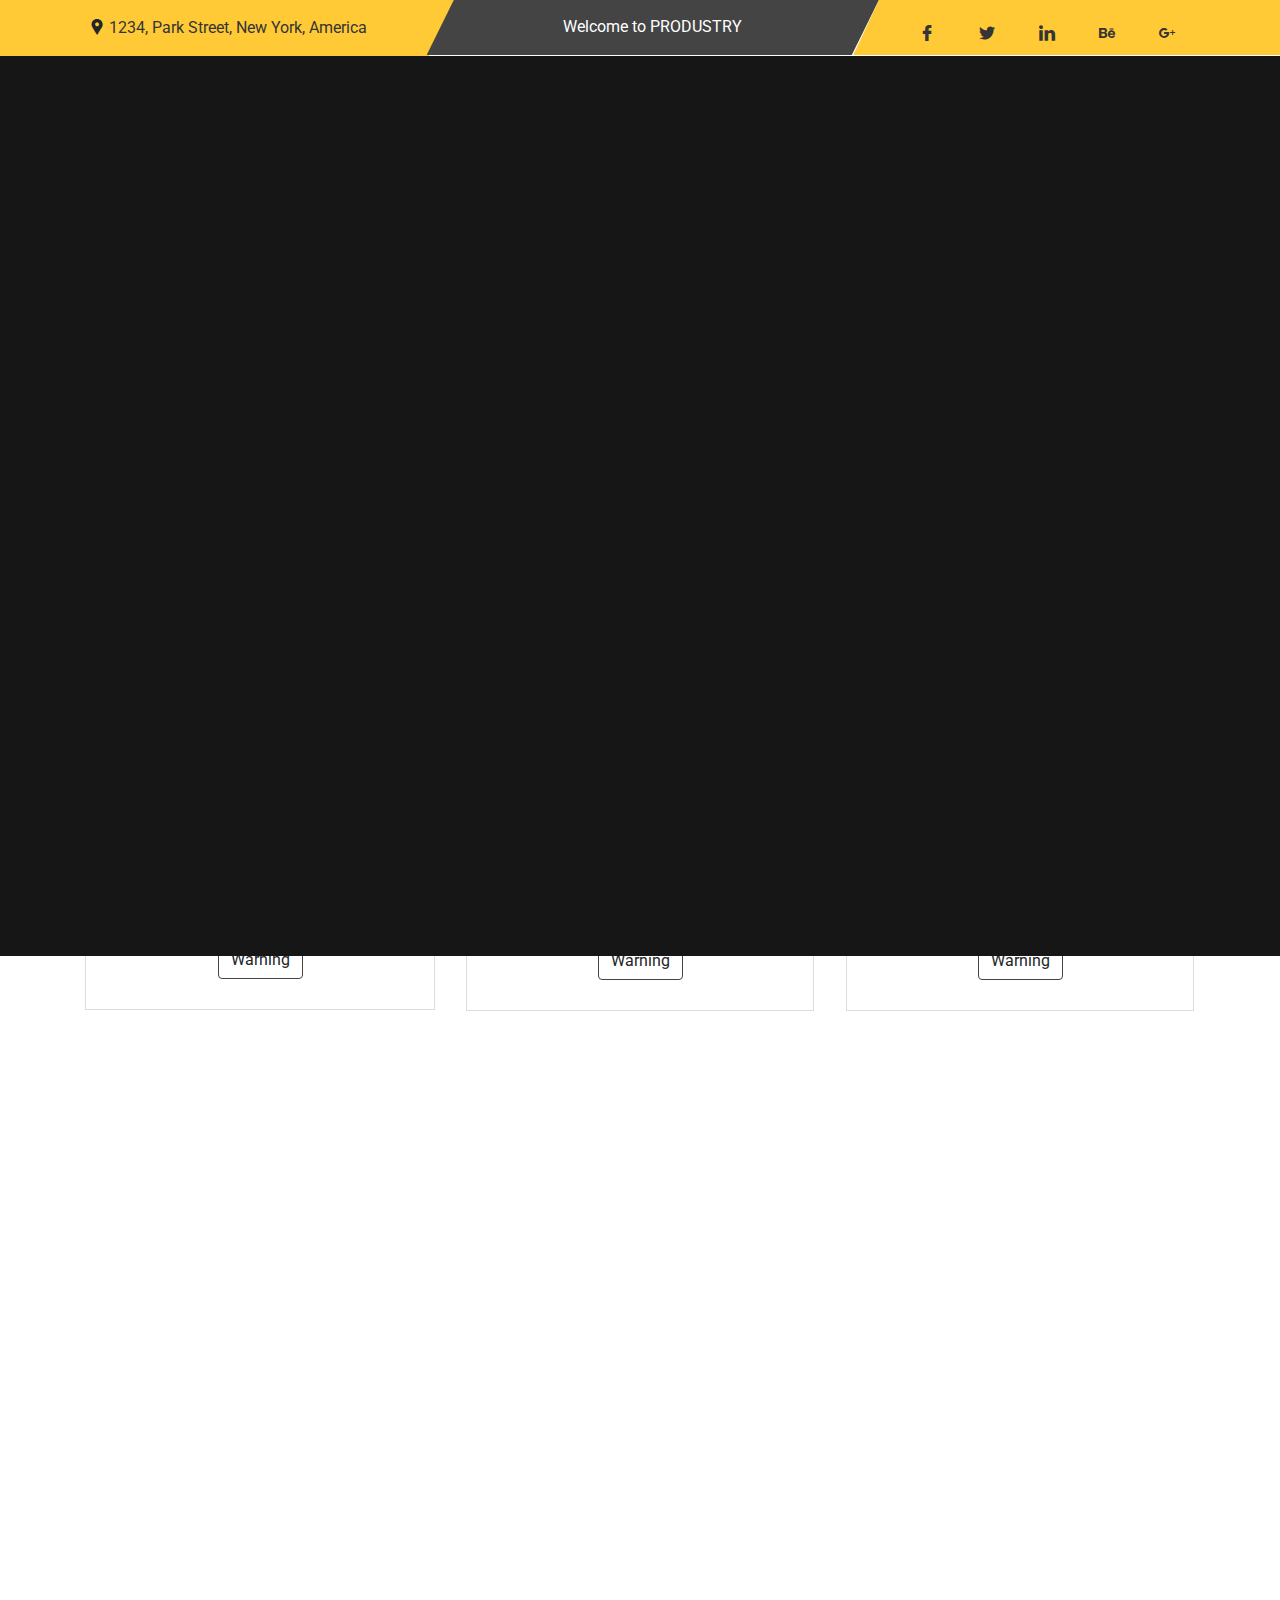
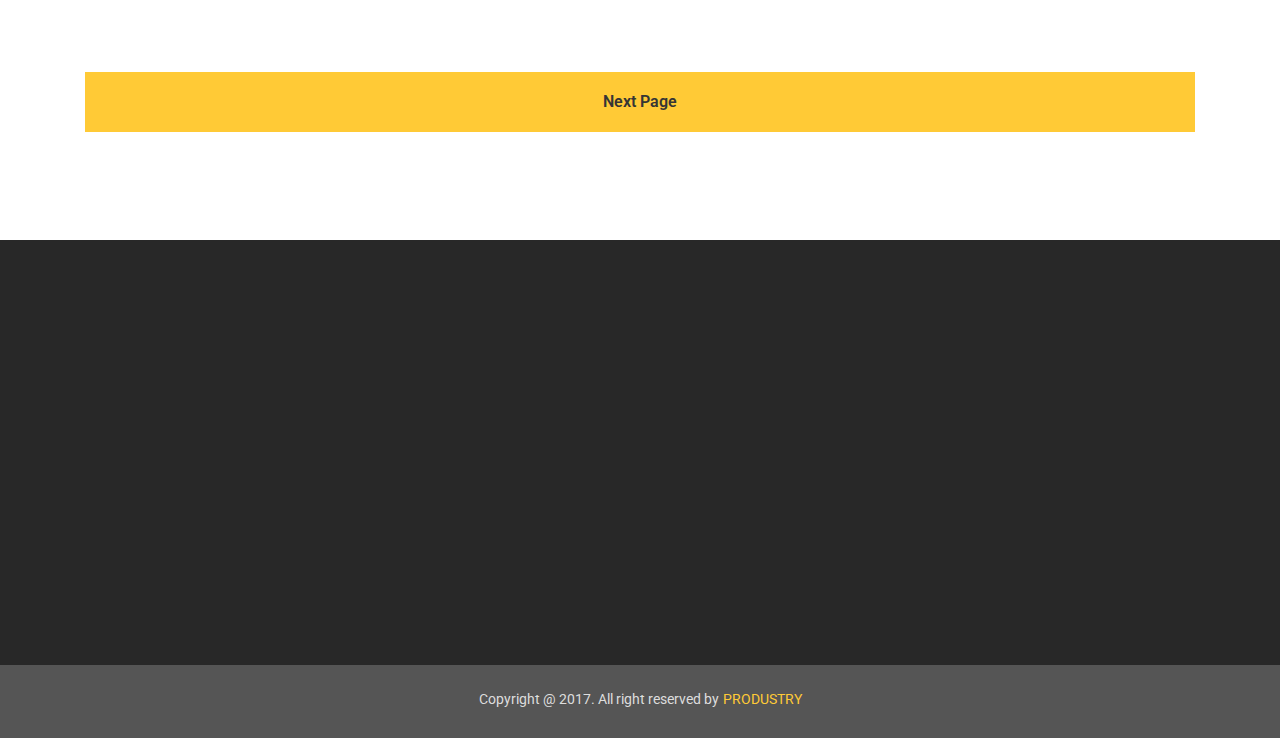
<file: Blog-Grid/index.html>
<!DOCTYPE html>
<html lang="en">

<head>
    <title>Blog Grid</title>
    <meta charset="UTF-8">
    <title></title>
    <link href="https://fonts.googleapis.com/css?family=Roboto:300,400,500,700,900" rel="stylesheet">
    <link rel="stylesheet" href="font/flaticon.css">
    <link rel="stylesheet" href="css/all.min.css">
    <link rel="stylesheet" href="css/bootstrap.min.css">
    <link rel="stylesheet" href="css/slick.css">
    <link rel="stylesheet" href="css/animate.css">
    <link rel="stylesheet" href="css/style.css">
    <link rel="stylesheet" href="css/media.css">
</head>

<body>
    <!--------------------------- Top Part Strat  --------------------------->

    <section id="top2">
        <div class="row mx-0">
            <div class="col-lg-4 col-12 px-0 text-center">
                <div class="top-left">
                    <span class="flaticon-facebook-placeholder-for-locate-places-on-maps"></span>
                    <p>1234, Park Street, New York, America</p>
                </div>
            </div>
            <div class="col-lg-4 col-12 px-0 text-center">
                <div class="top-mid">
                    <p>Welcome to PRODUSTRY</p>
                </div>
            </div>

            <div class="col-lg-4 col-12 px-0 text-center">
                <div class="top-right">
                    <a href="#"><span class="flaticon-facebook"><img src="images/box/box.png" alt="" class=" img-fluid"></span></a>
                    <a href="#"><span class="flaticon-twitter"><img src="images/box/box.png" alt="" class=" img-fluid"></span></a>
                    <a href="#"><span class="flaticon-linkedin-logo"><img src="images/box/box.png" alt="" class=" img-fluid"></span></a>
                    <a href="#"><span class="flaticon-behance-logo"><img src="images/box/box.png" alt="" class=" img-fluid"></span></a>
                    <a href="#"><span class="flaticon-google-plus"><img src="images/box/box.png" alt="" class=" img-fluid"></span></a>
                </div>
            </div>

        </div>
    </section>


    <!--------------------------- Top Part End  --------------------------->
    <!-- Start: Preloader Section
        =================================== -->
    <div id="main-preloader" class="main-preloader semi-dark-background">
        <div class="main-preloader-inner center">

            <div class="preloader-percentage center">
                <div class="object object_one"></div>
                <div class="object object_two"></div>
                <div class="object object_three"></div>
                <div class="object object_four"></div>
                <div class="object object_five"></div>
            </div>
            <div class="preloader-bar-outer">
                <div class="preloader-bar"></div>

            </div>

        </div>
    </div>
    <!-- End: Preloader Section
    <!--------------------------- Menu Part Start  --------------------------->

    <section id="menu">
        <nav class="navbar navbar-expand-lg navbar-light">
            <div class="container">
                <a class="navbar-brand" href="../Home/index.html"><img src="images/logo/logo.png" alt="Logo"></a>
                <button class="navbar-toggler" type="button" data-toggle="collapse" data-target="#navbarSupportedContent" aria- controls="navbarSupportedContent" aria-expanded="false" aria-label="Toggle navigation">
                    <i class="fas fa-bars"></i>
                </button>
                <div class="collapse navbar-collapse" id="navbarSupportedContent">
                    <ul class="navbar-nav ml-auto">
                        <li class="nav-item">
                            <a class="nav-link " href="../Home/index.html"><img src="images/box/menu-box.png" alt=""> Home <span class="sr-only">(current)</span></a>
                        </li>
                        <li class="nav-item">
                            <a class="nav-link " href="#service"><img src="images/box/menu-box.png" alt=""> Service</a>
                            <ul class="drop-down">
                                <li class="comming"><a href="../coming-Soon/index.html">Coming</a></li>
                                <li class="earror"><a href="../404-page-not-found/index.html">Earror</a></li>
                            </ul>
                        </li>
                        <li class="nav-item">
                            <a class="nav-link " href="#about"><img src="images/box/menu-box.png" alt=""> About Us</a>
                            <ul class="drop-down">
                                <li class="about"><a href="../About/index.html">About ME</a></li>
                            </ul>
                        </li>
                        <li class="nav-item">
                            <a class="nav-link " href="#portfolio"><img src="images/box/menu-box.png" alt=""> Portfoli</a>
                            <ul class="drop-down">
                                <li class="port"><a href="../Portfolio/index.html">Portfoli</a></li>
                            </ul>
                        </li>
                        <li class="nav-item">
                            <a class="nav-link " href="#blog"><img src="images/box/menu-box.png" alt=""> Our Blog</a>
                            <ul class="drop-down">
                                <li class="blog-grid"><a href="../Blog-Grid/index.html">Blog Grid</a></li>

                                <li class="blog-list"><a href="../Blog-list/index.html">Blog List</a></li>

                                <li class="blog-detels"><a href="../Blog-Detals/index.html">Blog Details</a></li>
                            </ul>
                        </li>
                        <li class="nav-item">
                            <a class="nav-link contact" href="#contact"><img src="images/box/menu-box.png" alt=""> Contact Us</a>
                            <ul class="drop-down">
                                <li class="con"><a href="../Contact/index.html">Contact</a></li>
                            </ul>
                        </li>
                    </ul>
                    <span class="flaticon-menu"></span>
                </div>
            </div>
        </nav>
    </section>

    <!--------------------------- Menu Part End  --------------------------->
    <!--------------------------- banner Part Start  --------------------------->
    <section id="banner">
        <div class="container">
            <div class="row mx-0">
                <div class="col-lg-4 text-center  m-auto px-0">
                    <div class="banner-text">
                        <h3>Blog Grid View</h3>
                        <h4>Home</h4>
                        <span class="flaticon-right-chevron"></span>
                        <span class="flaticon-right-chevron"></span>
                        <h6>Blog Grid View</h6>
                    </div>
                </div>
            </div>
        </div>
    </section>
    <!--------------------------- Banner Part End  --------------------------->
    <!--------------------------- blog Part Start  --------------------------->
    <section id="blog">

        <div class="container">
            <div class="row team-slick">
                <div class="col-lg-4 col-md-6 wow slideInLeft" data-wow-delay="1s">
                    <div class="blog-main">
                        <div class="blog-img">
                            <img src="images/blog/blog1.jpg" alt="" class="w-100 img-fluid">
                            <div class="overlay2">
                                <div class="blog-icon">
                                    <span class="flaticon-link"></span>
                                </div>
                            </div>
                        </div>
                        <div class="blog-text">
                            <h3>Best Contructory Production Industry</h3>
                            <div class="row mx-0">
                                <div class="col-lg-4 col-4 col-sm-4 col-md-4 px-0">
                                    <div class="blog-user">
                                        <span class="flaticon-man-user"></span>
                                        <h5>By: Admin</h5>
                                    </div>
                                </div>
                                <div class="col-lg-4 col-4 col-sm-4 col-md-4 px-0">
                                    <div class="blog-user">
                                        <span class="flaticon-like"></span>
                                        <h5>2.5k Liks</h5>
                                    </div>
                                </div>
                                <div class="col-lg-4 col-4 col-sm-4 col-md-4 px-0">
                                    <div class="blog-user">
                                        <span class="flaticon-speech-bubbles-comment-option"></span>
                                        <h5>1.5k Comm</h5>
                                    </div>
                                </div>
                                <div class="col-lg-12">
                                    <div class="blog-para">
                                        <p>Lorem Ipsum is simply dummy text of the prining and typesetting industry. Lorem Ipsum has beene industry's standard dummy text ever since the 0s,
                                            when an unknown book.</p>
                                    </div>
                                </div>
                                <div class="col-lg-12 text-center">
                                    <button type="button" class="btn btn-warning">Warning</button>
                                </div>
                            </div>
                        </div>
                    </div>
                </div>

                <div class="col-lg-4 col-md-6 wow fadeIn" data-wow-delay="2s">
                    <div class="blog-main border">
                        <div class="blog-img">
                            <img src="images/blog/blog2.jpg" alt="" class="w-100 img-fluid">
                            <div class="overlay2">
                                <div class="blog-icon">
                                    <span class="flaticon-link"></span>
                                </div>
                            </div>
                        </div>
                        <div class="blog-text">
                            <h3>Best Contructory Production Industry</h3>
                            <div class="row mx-0">
                                <div class="col-lg-4 col-4 col-sm-4 col-md-4 px-0">
                                    <div class="blog-user">
                                        <span class="flaticon-man-user"></span>
                                        <h5>By: Admin</h5>
                                    </div>
                                </div>
                                <div class="col-lg-4 col-4 col-sm-4 col-md-4 px-0">
                                    <div class="blog-user">
                                        <span class="flaticon-like"></span>
                                        <h5>2.5k Liks</h5>
                                    </div>
                                </div>
                                <div class="col-lg-4 col-4 col-sm-4 col-md-4 px-0">
                                    <div class="blog-user">
                                        <span class="flaticon-speech-bubbles-comment-option"></span>
                                        <h5>1.5k Comm</h5>
                                    </div>
                                </div>
                                <div class="col-lg-12">
                                    <div class="blog-para">
                                        <p>Lorem Ipsum is simply dummy text of the prining and typesetting industry. Lorem Ipsum has beene industry's standard dummy text ever since the 0s,
                                            when an unknown book.</p>
                                    </div>
                                </div>
                                <div class="col-lg-12 text-center">
                                    <button type="button" class="btn btn-warning">Warning</button>
                                </div>
                            </div>
                        </div>
                    </div>
                </div>
                <div class="col-lg-4 col-md-6 wow slideInRight" data-wow-delay="1s">
                    <div class="blog-main border">
                        <div class="blog-img">
                            <img src="images/blog/blog3.jpg" alt="" class="w-100 img-fluid">
                            <div class="overlay2">
                                <div class="blog-icon">
                                    <span class="flaticon-link"></span>
                                </div>
                            </div>
                        </div>
                        <div class="blog-text">
                            <h3>Best Contructory Production Industry</h3>
                            <div class="row mx-0">
                                <div class="col-lg-4 col-4 col-sm-4 col-md-4 px-0">
                                    <div class="blog-user">
                                        <span class="flaticon-man-user"></span>
                                        <h5>By: Admin</h5>
                                    </div>
                                </div>
                                <div class="col-lg-4 col-4 col-sm-4 col-md-4 px-0">
                                    <div class="blog-user">
                                        <span class="flaticon-like"></span>
                                        <h5>2.5k Liks</h5>
                                    </div>
                                </div>
                                <div class="col-lg-4 col-4 col-sm-4 col-md-4 px-0">
                                    <div class="blog-user">
                                        <span class="flaticon-speech-bubbles-comment-option"></span>
                                        <h5>1.5k Comm</h5>
                                    </div>
                                </div>
                                <div class="col-lg-12">
                                    <div class="blog-para">
                                        <p>Lorem Ipsum is simply dummy text of the prining and typesetting industry. Lorem Ipsum has beene industry's standard dummy text ever since the 0s,
                                            when an unknown book.</p>
                                    </div>
                                </div>
                                <div class="col-lg-12 text-center">
                                    <button type="button" class="btn btn-warning">Warning</button>
                                </div>
                            </div>
                        </div>
                    </div>
                </div>
                <div class="col-lg-4 col-md-6 wow slideInLeft" data-wow-delay=".1s">
                    <div class="blog-main border">
                        <div class="blog-img">
                            <img src="images/blog/blog4.jpg" alt="" class="w-100 img-fluid">
                            <div class="overlay2">
                                <div class="blog-icon">
                                    <span class="flaticon-link"></span>
                                </div>
                            </div>
                        </div>
                        <div class="blog-text">
                            <h3>Best Contructory Production Industry</h3>
                            <div class="row mx-0">
                                <div class="col-lg-4 col-4 col-sm-4 col-md-4 px-0">
                                    <div class="blog-user">
                                        <span class="flaticon-man-user"></span>
                                        <h5>By: Admin</h5>
                                    </div>
                                </div>
                                <div class="col-lg-4 col-4 col-sm-4 col-md-4 px-0">
                                    <div class="blog-user">
                                        <span class="flaticon-like"></span>
                                        <h5>2.5k Liks</h5>
                                    </div>
                                </div>
                                <div class="col-lg-4 col-4 col-sm-4 col-md-4 px-0">
                                    <div class="blog-user">
                                        <span class="flaticon-speech-bubbles-comment-option"></span>
                                        <h5>1.5k Comm</h5>
                                    </div>
                                </div>
                                <div class="col-lg-12">
                                    <div class="blog-para">
                                        <p>Lorem Ipsum is simply dummy text of the prining and typesetting industry. Lorem Ipsum has beene industry's standard dummy text ever since the 0s,
                                            when an unknown book.</p>
                                    </div>
                                </div>
                                <div class="col-lg-12 text-center">
                                    <button type="button" class="btn btn-warning">Warning</button>
                                </div>
                            </div>
                        </div>
                    </div>
                </div>
                <div class="col-lg-4 col-md-6 wow fadeIn" data-wow-delay="1s">
                    <div class="blog-main border">
                        <div class="blog-img">
                            <img src="images/blog/blog5.jpg" alt="" class="w-100 img-fluid">
                            <div class="overlay2">
                                <div class="blog-icon">
                                    <span class="flaticon-link"></span>
                                </div>
                            </div>
                        </div>
                        <div class="blog-text">
                            <h3>Best Contructory Production Industry</h3>
                            <div class="row mx-0">
                                <div class="col-lg-4 col-4 col-sm-4 col-md-4 px-0">
                                    <div class="blog-user">
                                        <span class="flaticon-man-user"></span>
                                        <h5>By: Admin</h5>
                                    </div>
                                </div>
                                <div class="col-lg-4 col-4 col-sm-4 col-md-4 px-0">
                                    <div class="blog-user">
                                        <span class="flaticon-like"></span>
                                        <h5>2.5k Liks</h5>
                                    </div>
                                </div>
                                <div class="col-lg-4 col-4 col-sm-4 col-md-4 px-0">
                                    <div class="blog-user">
                                        <span class="flaticon-speech-bubbles-comment-option"></span>
                                        <h5>1.5k Comm</h5>
                                    </div>
                                </div>
                                <div class="col-lg-12">
                                    <div class="blog-para">
                                        <p>Lorem Ipsum is simply dummy text of the prining and typesetting industry. Lorem Ipsum has beene industry's standard dummy text ever since the 0s,
                                            when an unknown book.</p>
                                    </div>
                                </div>
                                <div class="col-lg-12 text-center">
                                    <button type="button" class="btn btn-warning">Warning</button>
                                </div>
                            </div>
                        </div>
                    </div>
                </div>
                <div class="col-lg-4 col-md-6 wow slideInRight" data-wow-delay=".1s">
                    <div class="blog-main border">
                        <div class="blog-img">
                            <img src="images/blog/blog6.jpg" alt="" class="w-100 img-fluid">
                            <div class="overlay2">
                                <div class="blog-icon">
                                    <span class="flaticon-link"></span>
                                </div>
                            </div>
                        </div>
                        <div class="blog-text">
                            <h3>Best Contructory Production Industry</h3>
                            <div class="row mx-0">
                                <div class="col-lg-4 col-4 col-sm-4 col-md-4 px-0">
                                    <div class="blog-user">
                                        <span class="flaticon-man-user"></span>
                                        <h5>By: Admin</h5>
                                    </div>
                                </div>
                                <div class="col-lg-4 col-4 col-sm-4 col-md-4 px-0">
                                    <div class="blog-user">
                                        <span class="flaticon-like"></span>
                                        <h5>2.5k Liks</h5>
                                    </div>
                                </div>
                                <div class="col-lg-4 col-4 col-sm-4 col-md-4 px-0">
                                    <div class="blog-user">
                                        <span class="flaticon-speech-bubbles-comment-option"></span>
                                        <h5>1.5k Comm</h5>
                                    </div>
                                </div>
                                <div class="col-lg-12">
                                    <div class="blog-para">
                                        <p>Lorem Ipsum is simply dummy text of the prining and typesetting industry. Lorem Ipsum has beene industry's standard dummy text ever since the 0s,
                                            when an unknown book.</p>
                                    </div>
                                </div>
                                <div class="col-lg-12 text-center">
                                    <button type="button" class="btn btn-warning">Warning</button>
                                </div>
                            </div>
                        </div>
                    </div>
                </div>
                <div class="col-lg-12 text-center">
                    <div class="next-pase-blog">
                        <a href="#">
                            <h3>Next Page</h3>
                        </a>
                    </div>
                </div>
            </div>
        </div>
        </div>
    </section>
    <!--------------------------- blog Part End  --------------------------->
    <!--------------------------- Contact Part Start  --------------------------->
    <section id="contact">
        <div class="container">
            <div class="row">
                <div class="col-lg-12 col-12 px-0">
                    <div class="row mx-0">
                        <div class="col-lg-3 px-0 text-left wow fadeInLeft" data-wow-delay="1s">
                            <div class="contact-img">
                                <img src="images/contact/logo-img.png" alt="" class="">
                            </div>
                            <div class="contact-text">
                                <p>Lorem Ipsum is simply dummy text of the printing and typesetting industry. Lorem Ipsum has been the industry's.
                                    unknown printer took a galley of type and scrambled it to make a type.</p>
                            </div>
                            <div class="contact-icon">
                                <a href="#"><i class="flaticon-facebook"></i></a>
                                <a href="#"><i class="flaticon-twitter"></i></a>
                                <a href="#"><i class="flaticon-linkedin-logo"></i></a>
                                <a href="#"><i class="flaticon-google-plus"></i></a>
                                <a href="#"><i class="flaticon-pinterest"></i></a>
                            </div>
                        </div>
                        <div class="col-lg-3 wow fadeIn" data-wow-delay=".5s">
                            <div class="contect2-text">
                                <h3>Contact Us</h3>
                                <div class="row">
                                    <div class="col-lg-3 col-sm-1 col-md-1 col-2">
                                        <a href="#"><i class="flaticon-facebook-placeholder-for-locate-places-on-maps"></i></a>
                                    </div>
                                    <div class="col-lg-9 col-sm-11 col-md-11 col-10">
                                        <p>1234, Park Street Avenue,</p>
                                        <p> NewYork City North America.</p>
                                    </div>
                                </div>
                                <div class="row">
                                    <div class="col-lg-3 col-sm-1 col-md-1 col-2">
                                        <a href="#"><i class="flaticon-phone-receiver"></i></a>
                                    </div>
                                    <div class="col-lg-9 col-sm-11 col-md-11 col-10">
                                        <p>(+880) 123 4567 890</p>
                                        <p>(+880) 098 7654 321</p>
                                    </div>
                                </div>
                                <div class="row">
                                    <div class="col-lg-3 col-sm-1 col-md-1 col-2">
                                        <a href="#"><i class="flaticon-envelope"></i></a>
                                    </div>
                                    <div class="col-lg-9 col-sm-11 col-md-11 col-10">
                                        <p>rayhunkhan27@gmail.com rayhunboss27@gmail.com</p>
                                    </div>
                                </div>
                            </div>
                        </div>
                        <div class="col-lg-2 wow fadeIn" data-wow-delay=".5s">
                            <div class="contact3-text">
                                <h3>Important Links</h3>
                                <ul>
                                    <li><a href="#">Home</a></li>
                                    <li><a href="#">About Us</a></li>
                                    <li><a href="#">Our Services</a></li>
                                    <li><a href="#">Testimonial</a></li>
                                    <li><a href="#">Our Blogs</a></li>
                                    <li><a href="#">Partners</a></li>
                                    <li><a href="#">Contact Us</a></li>
                                </ul>
                            </div>
                        </div>
                        <div class="col-lg-4 wow fadeInRight" data-wow-delay="1s">
                            <div class="contact4-text">
                                <h3>Latest News</h3>

                                <div class="row">
                                    <div class="col-lg-3 col-3">
                                        <img src="images/contact/sm-img1.jpg" alt="">
                                    </div>
                                    <div class="col-lg-9 col-9">
                                        <h4>Nice Newest Construction Factory Work</h4>
                                        <P>26 October 2017</P>
                                        <div class="row">
                                            <div class="col-lg-4 col-4">
                                                <div class="nestet">
                                                    <i class="flaticon-man-user"></i>
                                                    <p>By: Admin </p>
                                                </div>
                                            </div>
                                            <div class="col-lg-4 col-4">
                                                <div class="nestet">
                                                    <i class="flaticon-like"></i>
                                                    <p>2.5K Liks</p>
                                                </div>
                                            </div>

                                        </div>
                                    </div>
                                </div>
                                <div class="row">
                                    <div class="col-lg-3 col-3">
                                        <img src="images/contact/sm-img2.jpg" alt="">
                                    </div>
                                    <div class="col-lg-9 col-9">
                                        <h4>Nice Newest Construction Factory Work</h4>
                                        <P>26 October 2017</P>
                                        <div class="row">
                                            <div class="col-lg-4 col-4">
                                                <div class="nestet">
                                                    <i class="flaticon-man-user"></i>
                                                    <p>By: Admin </p>
                                                </div>
                                            </div>
                                            <div class="col-lg-4 col-4">
                                                <div class="nestet">
                                                    <i class="flaticon-like"></i>
                                                    <p>2.5K Liks</p>
                                                </div>
                                            </div>

                                        </div>
                                    </div>
                                </div>
                            </div>
                        </div>
                    </div>
                </div>
            </div>
        </div>
        <a href="#" class="bac-to-top">
            <i class="fas fa-angle-double-up"></i>
        </a>
    </section>
    <!--------------------------- Contact Part End  --------------------------->
    <!--------------------------- Footter Part Start  --------------------------->
    <section id="footer">
        <div class="container">
            <div class="row">
                <div class="col-lg-4 text-center m-auto">
                    <div class="footer">
                        <h3>Copyright @ 2017. All right reserved by </h3>
                        <h4>PRODUSTRY</h4>
                    </div>
                </div>
            </div>
        </div>
    </section>
    <!--------------------------- Footter Part End  --------------------------->

    <script src="js/jquery-1.12.4.min.js"></script>
    <script src="js/bootstrap.min.js"></script>
    <script src="js/slick.min.js"></script>
    <script src="js/wow.min.js"></script>
    <script src="js/custom.js"></script>
</body>
</html>
</file>
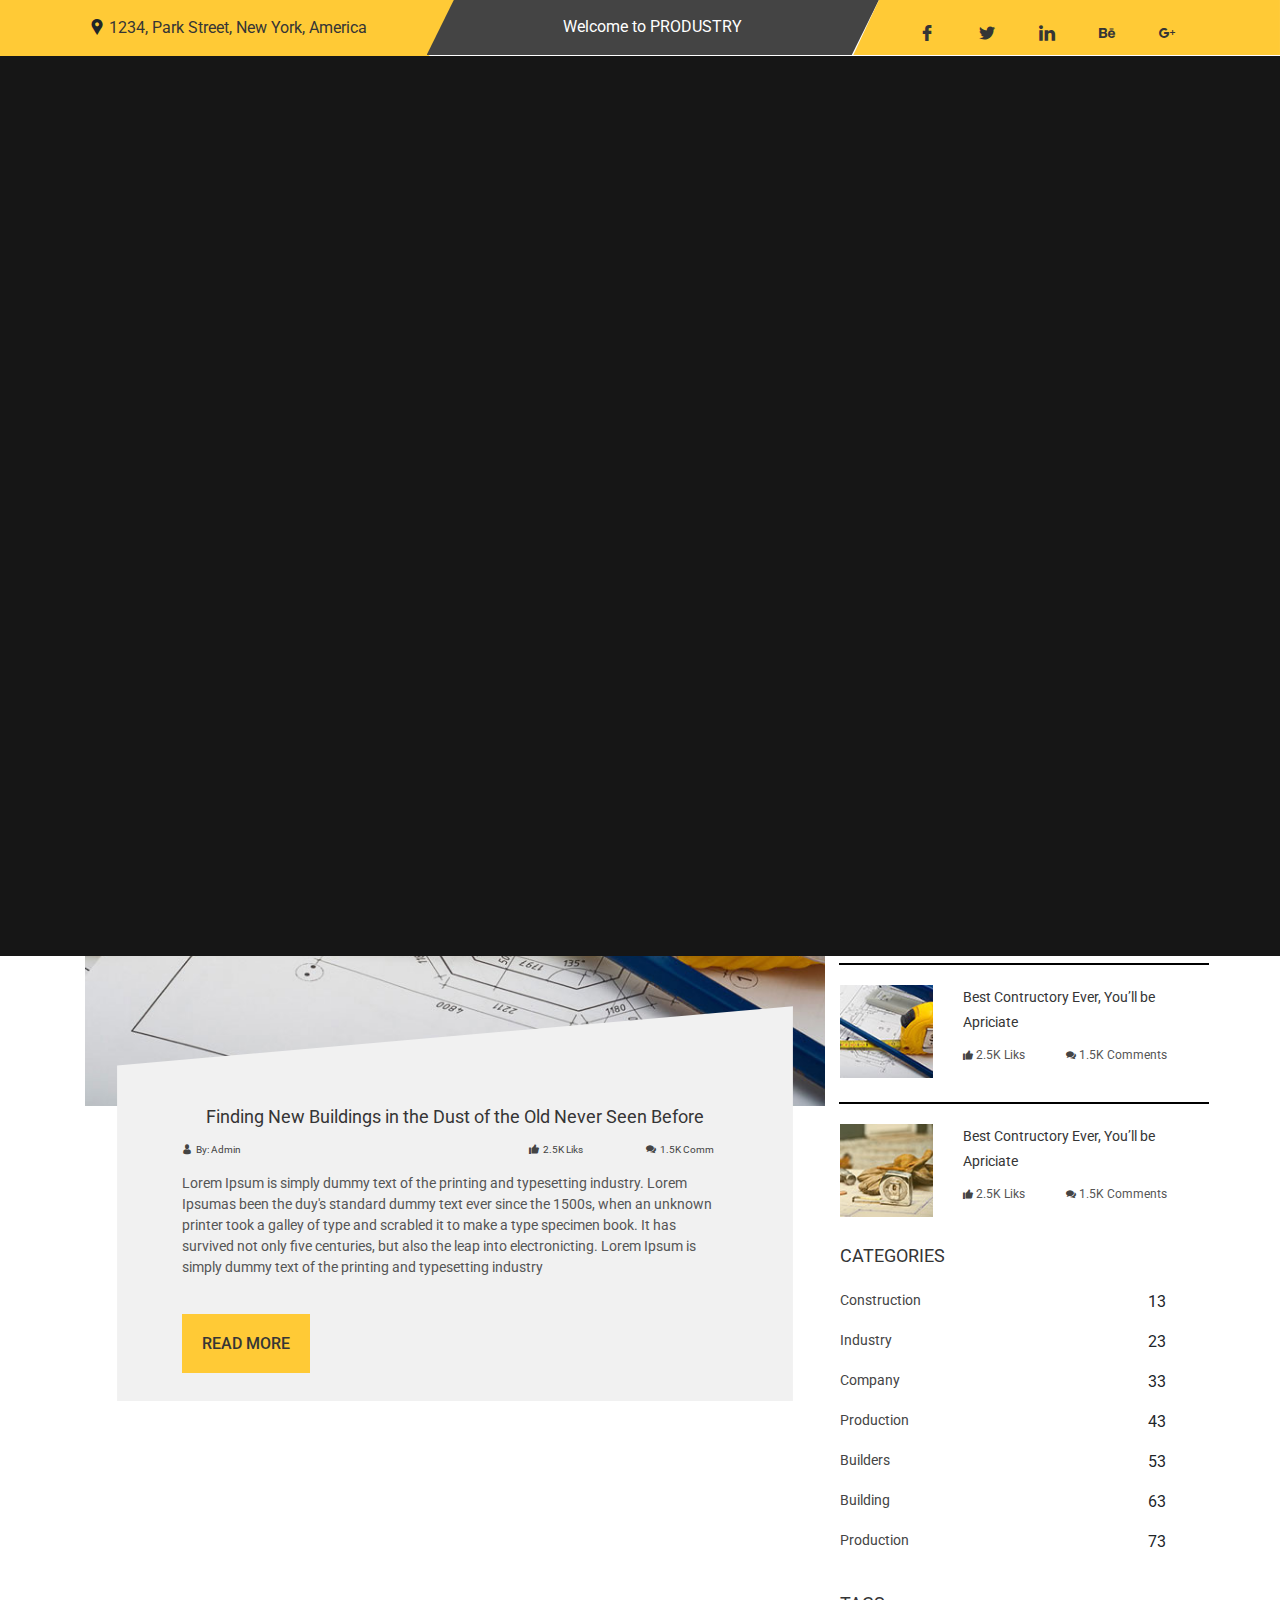
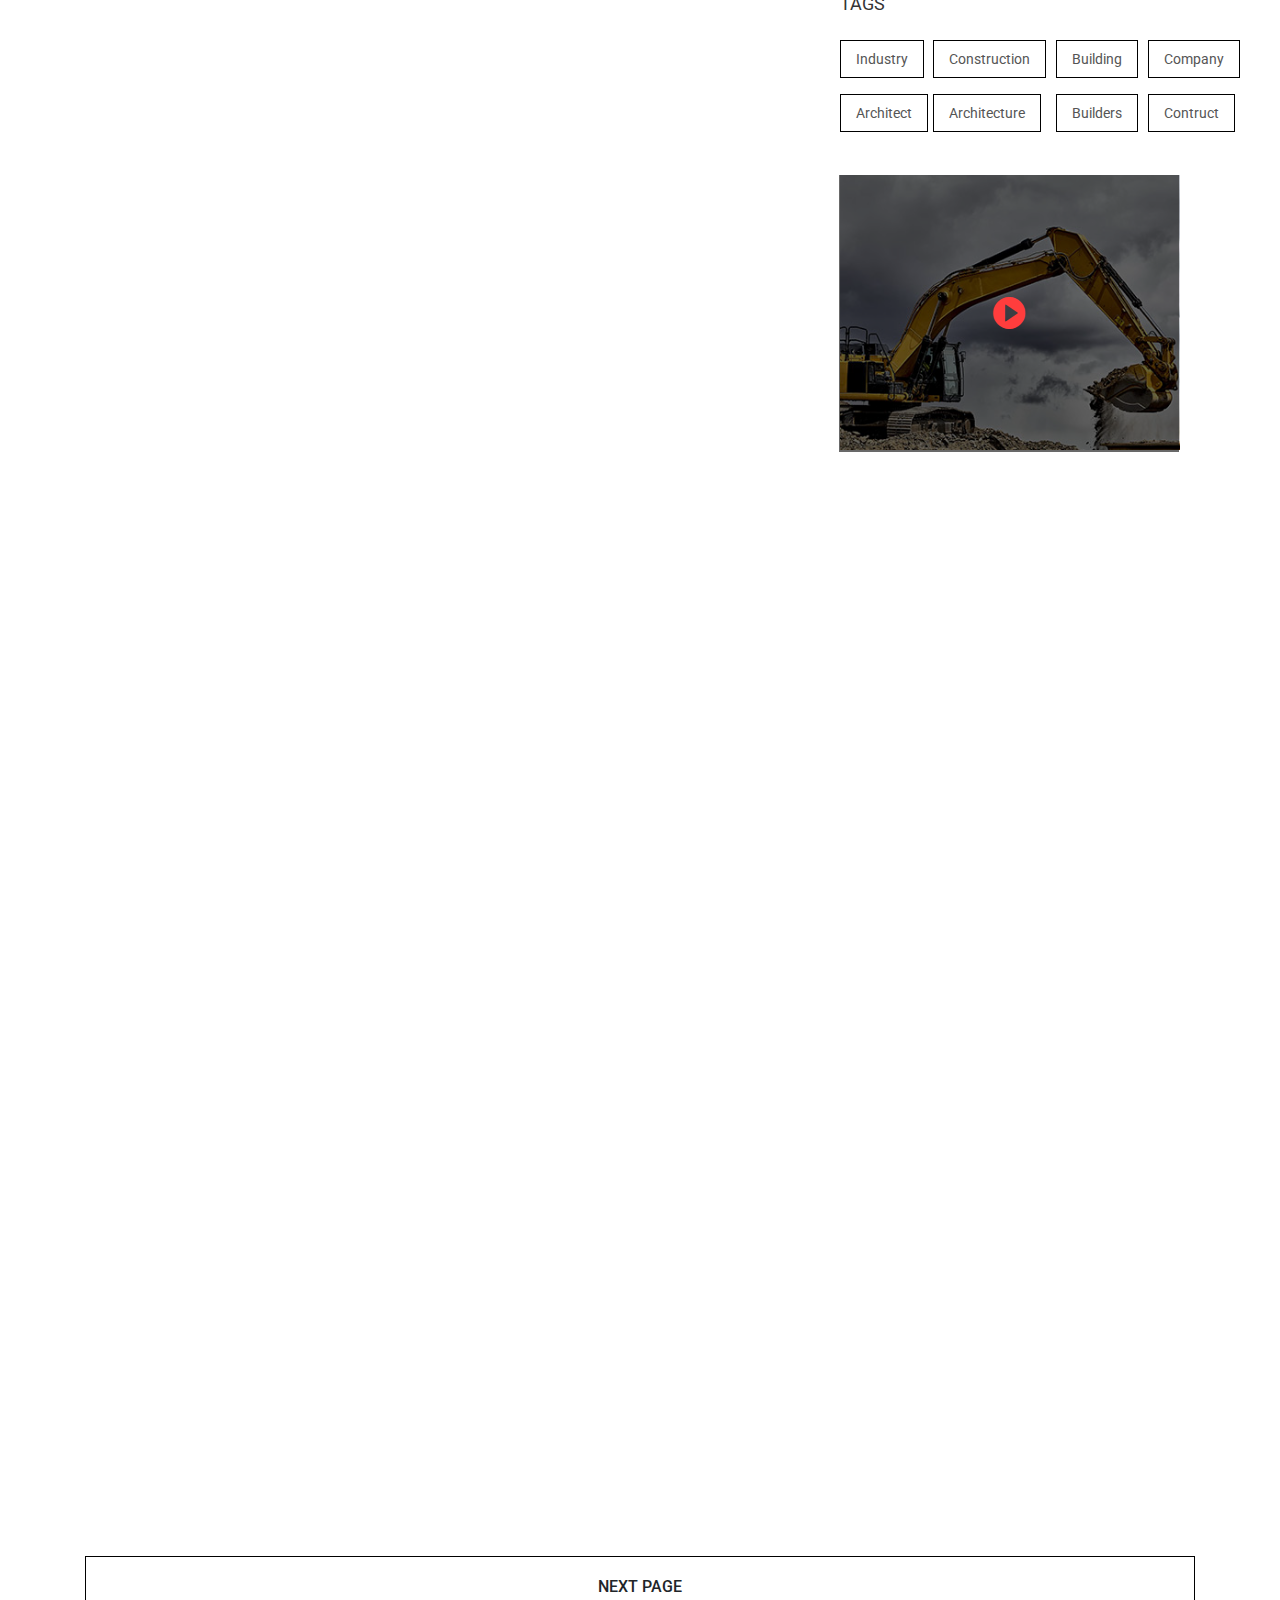
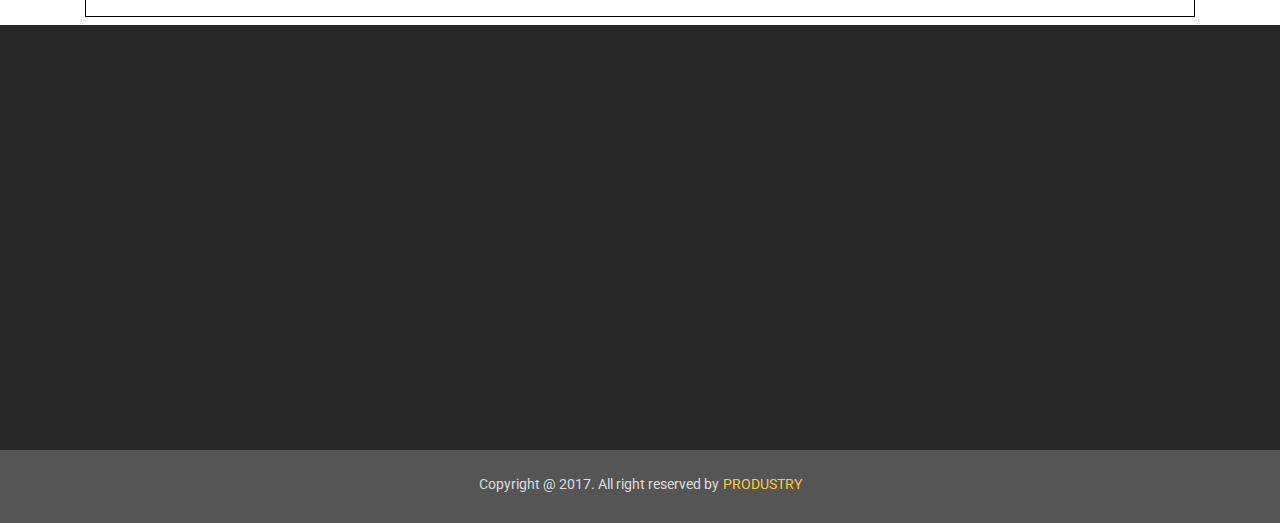
<file: Blog-list/index.html>
<!DOCTYPE html>
<html lang="en">

<head>
    <title>Blog List</title>
    <meta charset="UTF-8">
    <title></title>
    <link href="https://fonts.googleapis.com/css?family=Roboto:300,400,500,700,900" rel="stylesheet">
    <link rel="stylesheet" href="font/flaticon.css">
    <link rel="stylesheet" href="css/all.min.css">
    <link rel="stylesheet" href="css/bootstrap.min.css">
    <link rel="stylesheet" href="css/slick.css">
    <link rel="stylesheet" href="css/animate.css">
    <link rel="stylesheet" href="css/style.css">
    <link rel="stylesheet" href="css/media.css">
</head>

<body>
    <!--------------------------- Top Part Strat  --------------------------->

    <section id="top2">
        <div class="row mx-0">
            <div class="col-lg-4 col-12 px-0 text-center">
                <div class="top-left">
                    <span class="flaticon-facebook-placeholder-for-locate-places-on-maps"></span>
                    <p>1234, Park Street, New York, America</p>
                </div>
            </div>
            <div class="col-lg-4 col-12 px-0 text-center">
                <div class="top-mid">
                    <p>Welcome to PRODUSTRY</p>
                </div>
            </div>

            <div class="col-lg-4 col-12 px-0 text-center">
                <div class="top-right">
                    <a href="#"><span class="flaticon-facebook"><img src="images/box/box.png" alt="" class=" img-fluid"></span></a>
                    <a href="#"><span class="flaticon-twitter"><img src="images/box/box.png" alt="" class=" img-fluid"></span></a>
                    <a href="#"><span class="flaticon-linkedin-logo"><img src="images/box/box.png" alt="" class=" img-fluid"></span></a>
                    <a href="#"><span class="flaticon-behance-logo"><img src="images/box/box.png" alt="" class=" img-fluid"></span></a>
                    <a href="#"><span class="flaticon-google-plus"><img src="images/box/box.png" alt="" class=" img-fluid"></span></a>
                </div>
            </div>

        </div>
    </section>


    <!--------------------------- Top Part End  --------------------------->
    <!-- Start: Preloader Section
        =================================== -->
    <div id="main-preloader" class="main-preloader semi-dark-background">
        <div class="main-preloader-inner center">

            <div class="preloader-percentage center">
                <div class="object object_one"></div>
                <div class="object object_two"></div>
                <div class="object object_three"></div>
                <div class="object object_four"></div>
                <div class="object object_five"></div>
            </div>
            <div class="preloader-bar-outer">
                <div class="preloader-bar"></div>

            </div>

        </div>
    </div>
    <!-- End: Preloader Section
    <!--------------------------- Menu Part Start  --------------------------->

    <section id="menu">
        <nav class="navbar navbar-expand-lg navbar-light">
            <div class="container">
                <a class="navbar-brand" href="../Home/index.html"><img src="images/logo/logo.png" alt="Logo"></a>
                <button class="navbar-toggler" type="button" data-toggle="collapse" data-target="#navbarSupportedContent" aria- controls="navbarSupportedContent" aria-expanded="false" aria-label="Toggle navigation">
                    <i class="fas fa-bars"></i>
                </button>
                <div class="collapse navbar-collapse" id="navbarSupportedContent">
                    <ul class="navbar-nav ml-auto">
                        <li class="nav-item">
                            <a class="nav-link " href="../Home/index.html"><img src="images/box/menu-box.png" alt=""> Home <span class="sr-only">(current)</span></a>
                        </li>
                        <li class="nav-item">
                            <a class="nav-link " href="#service"><img src="images/box/menu-box.png" alt=""> Service</a>
                            <ul class="drop-down">
                                <li class="comming"><a href="../coming-Soon/index.html">Coming</a></li>
                                <li class="earror"><a href="../404-page-not-found/index.html">Earror</a></li>
                            </ul>
                        </li>
                        <li class="nav-item">
                            <a class="nav-link " href="#about"><img src="images/box/menu-box.png" alt=""> About Us</a>
                            <ul class="drop-down">
                                <li class="about"><a href="../About/index.html">About ME</a></li>
                            </ul>
                        </li>
                        <li class="nav-item">
                            <a class="nav-link " href="#portfolio"><img src="images/box/menu-box.png" alt=""> Portfoli</a>
                            <ul class="drop-down">
                                <li class="port"><a href="../Portfolio/index.html">Portfoli</a></li>
                            </ul>
                        </li>
                        <li class="nav-item">
                            <a class="nav-link " href="#blog"><img src="images/box/menu-box.png" alt=""> Our Blog</a>
                            <ul class="drop-down">
                                <li class="blog-grid"><a href="../Blog-Grid/index.html">Blog Grid</a></li>

                                <li class="blog-list"><a href="../Blog-list/index.html">Blog List</a></li>

                                <li class="blog-detels"><a href="../Blog-Detals/index.html">Blog Details</a></li>
                            </ul>
                        </li>
                        <li class="nav-item">
                            <a class="nav-link contact" href="#contact"><img src="images/box/menu-box.png" alt=""> Contact Us</a>
                            <ul class="drop-down">
                                <li class="con"><a href="../Contact/index.html">Contact</a></li>
                            </ul>
                        </li>
                    </ul>
                    <span class="flaticon-menu"></span>
                </div>
            </div>
        </nav>
    </section>

    <!--------------------------- Menu Part End  --------------------------->
    <!--------------------------- banner Part Start  --------------------------->
    <section id="banner">
        <div class="container">
            <div class="row mx-0">
                <div class="col-lg-4 text-center  m-auto px-0">
                    <div class="banner-text">
                        <h3>Blog List View</h3>
                        <h4>Home</h4>
                        <span class="flaticon-right-chevron"></span>
                        <span class="flaticon-right-chevron"></span>
                        <h6>Blog List View</h6>
                    </div>
                </div>
            </div>
        </div>
    </section>
    <!--------------------------- Banner Part End  --------------------------->
    <!--------------------------- blog Part Start  --------------------------->
    <section id="blog2">
        <div class="container">
            <div class="row blog-icon-main">
                <div class="col-lg-3 col-12 col-sm-12 col-md-12">
                    <div class="blog-2-icon">
                        <i class="flaticon-menu-1"></i>
                        <i class="flaticon-list"></i>
                    </div>
                </div>
                <div class="col-lg-4 col-12 col-sm-12 col-md-12">
                    <div class="blog-select">
                        <span>Sort By:</span>
                        <select>
                            <option selected>Name</option>
                            <option value="1">Id</option>
                        </select>
                        <span class="showing">Showing:</span>
                        <select>
                            <option selected>12</option>
                            <option value="1">13</option>
                        </select>
                    </div>
                </div>
                <nav aria-label="Page navigation example">
                    <div class="col-lg-5 col-12 col-sm-12 col-md-12 mr-auto ">

                        <ul class="pagination">
                            <li class="page-item"><a class="page-link" href="#">Pages:</a></li>
                            <li class="page-item"><a class="page-link" href="#">1</a></li>
                            <li class="page-item"><a class="page-link" href="#">2</a></li>
                            <li class="page-item"><a class="page-link" href="#">3</a></li>
                            <input type="text" class="blank">
                            <li class="page-item"><a class="page-link of" href="#">of</a></li>
                            <li class="page-item"><a class="page-link" href="#">2017</a></li>
                            <li class="page-item"><a class="page-link" href="#">Next</a></li>
                        </ul>

                    </div>

                </nav>
            </div>
            <div class="row mx-0">
                <div class="col-lg-8 col-12 px-0 py-0">
                    <div class="blog-item wow slideInLeft" data-wow-delay=".1s">
                        <img src="images/blog/blog1.jpg" alt="" class="w-100 img-fluid">

                        <div class="row">
                            <div class="col-lg-11 col-sm-11  m-auto">
                                <div class="blog2-text">
                                    <h3>Finding New Buildings in the Dust of the Old Never Seen Before</h3>
                                    <div class="row">
                                        <div class="col-lg-7 col-4 col-sm-4 col-md-4 text-left">
                                            <div class="nestet2">
                                                <i class="flaticon-man-user"></i>
                                                <p>By: Admin </p>
                                            </div>
                                        </div>
                                        <div class="col-lg-2 col-4 col-sm-4 col-md-4 text-left">
                                            <div class="nestet2">
                                                <i class="flaticon-like"></i>
                                                <p>2.5K Liks</p>
                                            </div>
                                        </div>
                                        <div class="col-lg-3 col-4 col-sm-4 col-md-4 text-left">
                                            <div class="nestet2">
                                                <i class="flaticon-speech-bubbles-comment-option"></i>
                                                <p>1.5K Comm </p>
                                            </div>
                                        </div>
                                    </div>
                                    <div class="blog2-par">
                                        <p>Lorem Ipsum is simply dummy text of the printing and typesetting industry. Lorem Ipsumas been the duy's standard dummy text ever since the 1500s, when an unknown printer took a galley of type and scrabled it to make a type specimen book. It has survived not only five centuries, but also the leap into electronicting. Lorem Ipsum is simply dummy text of the printing and typesetting industry</p>

                                        <a href="#">
                                            <h6>Read more</h6>
                                        </a>
                                    </div>
                                </div>
                            </div>
                        </div>
                    </div>
                    <div class="blog-item wow slideInLeft" data-wow-delay=".1s">
                        <img src="images/blog/blog2.jpg" alt="" class="w-100 img-fluid">

                        <div class="row">
                            <div class="col-lg-11 col-sm-11  m-auto">
                                <div class="blog2-text">
                                    <h3>Finding New Buildings in the Dust of the Old Never Seen Before</h3>
                                    <div class="row">
                                        <div class="col-lg-7 col-4 col-sm-4 col-md-4 text-left">
                                            <div class="nestet2">
                                                <i class="flaticon-man-user"></i>
                                                <p>By: Admin </p>
                                            </div>
                                        </div>
                                        <div class="col-lg-2 col-4 col-sm-4 col-md-4 text-left">
                                            <div class="nestet2">
                                                <i class="flaticon-like"></i>
                                                <p>2.5K Liks</p>
                                            </div>
                                        </div>
                                        <div class="col-lg-3 col-4 col-sm-4 col-md-4 text-left">
                                            <div class="nestet2">
                                                <i class="flaticon-speech-bubbles-comment-option"></i>
                                                <p>1.5K Comm </p>
                                            </div>
                                        </div>
                                    </div>
                                    <div class="blog2-par">
                                        <p>Lorem Ipsum is simply dummy text of the printing and typesetting industry. Lorem Ipsumas been the duy's standard dummy text ever since the 1500s, when an unknown printer took a galley of type and scrabled it to make a type specimen book. It has survived not only five centuries, but also the leap into electronicting. Lorem Ipsum is simply dummy text of the printing and typesetting industry</p>

                                        <a href="#">
                                            <h6>Read more</h6>
                                        </a>
                                    </div>
                                </div>
                            </div>
                        </div>
                    </div>
                    <div class="blog-item wow slideInLeft" data-wow-delay=".1s">
                        <img src="images/blog/blog3.jpg" alt="" class="w-100 img-fluid">

                        <div class="row">
                            <div class="col-lg-11 col-sm-11  m-auto ">
                                <div class="blog2-text">
                                    <h3>Finding New Buildings in the Dust of the Old Never Seen Before</h3>
                                    <div class="row">
                                        <div class="col-lg-7 col-4 col-sm-4 col-md-4 text-left">
                                            <div class="nestet2">
                                                <i class="flaticon-man-user"></i>
                                                <p>By: Admin </p>
                                            </div>
                                        </div>
                                        <div class="col-lg-2 col-4 col-sm-4 col-md-4 text-left">
                                            <div class="nestet2">
                                                <i class="flaticon-like"></i>
                                                <p>2.5K Liks</p>
                                            </div>
                                        </div>
                                        <div class="col-lg-3 col-4 col-sm-4 col-md-4 text-left">
                                            <div class="nestet2">
                                                <i class="flaticon-speech-bubbles-comment-option"></i>
                                                <p>1.5K Comm </p>
                                            </div>
                                        </div>
                                    </div>
                                    <div class="blog2-par">
                                        <p>Lorem Ipsum is simply dummy text of the printing and typesetting industry. Lorem Ipsumas been the duy's standard dummy text ever since the 1500s, when an unknown printer took a galley of type and scrabled it to make a type specimen book. It has survived not only five centuries, but also the leap into electronicting. Lorem Ipsum is simply dummy text of the printing and typesetting industry</p>

                                        <a href="#">
                                            <h6>Read more</h6>
                                        </a>
                                    </div>
                                </div>
                            </div>
                        </div>
                    </div>
                </div>

                <div class="col-lg-4 col-12 wow slideInRight" data-wow-delay=".1s">
                    <form class="form-inline wow fadeIn" data-wow-delay=".9s">
                        <input class="form-control mr-sm-2" type="search" placeholder="Type your Keywords" aria-label="Search">
                    </form>

                    <ul class="nav nav-pills mb-3" id="pills-tab" role="tablist">
                        <li class="nav-item afbe">
                            <a class="nav-link active" id="pills-home-tab" data-toggle="pill" href="#pills-home" role="tab" aria-controls="pills-home" aria-selected="true">Popular</a>
                        </li>
                        <li class="nav-item afbe">
                            <a class="nav-link" id="pills-profile-tab" data-toggle="pill" href="#pills-profile" role="tab" aria-controls="pills-profile" aria-selected="false">Recent</a>
                        </li>
                        <li class="nav-item afbe">
                            <a class="nav-link" id="pills-contact-tab" data-toggle="pill" href="#pills-contact" role="tab" aria-controls="pills-contact" aria-selected="false">Latest</a>
                        </li>

                    </ul>
                    <div class="tab-content" id="pills-tabContent">
                        <div class="tab-pane fade show active" id="pills-home" role="tabpanel" aria-labelledby="pills-home-tab">
                            <div class="row popular-border">
                                <div class="col-lg-4 popular-overlay">
                                    <img src="images/blog/small1.jpg" alt="" class="w-100">
                                    <div class="overlay-popular">
                                        <i class="flaticon-link-symbol"></i>
                                    </div>
                                </div>
                                <div class="col-lg-8 popular-news popular-news">
                                    <div class="populat-trxt">
                                        <h3>Best Contructory Ever, You’ll be Apriciate</h3>
                                    </div>
                                    <div class="row">
                                        <div class="col-lg-5 popular-news-icon">
                                            <i class="flaticon-like"></i>
                                            <p>2.5K Liks</p>
                                        </div>
                                        <div class="col-lg-7 popular-news-icon">
                                            <i class="flaticon-speech-bubbles-comment-option"></i>
                                            <p>1.5K Comments </p>
                                        </div>
                                    </div>
                                </div>
                            </div>
                            <div class="row popular-border">
                                <div class="col-lg-4 popular-overlay">
                                    <img src="images/blog/popular2.jpg" alt="" class="w-100">
                                    <div class="overlay-popular">
                                        <i class="flaticon-link-symbol"></i>
                                    </div>
                                </div>
                                <div class="col-lg-8 popular-news popular-news">
                                    <div class="populat-trxt">
                                        <h3>Best Contructory Ever, You’ll be Apriciate</h3>
                                    </div>
                                    <div class="row">
                                        <div class="col-lg-5 popular-news-icon">
                                            <i class="flaticon-like"></i>
                                            <p>2.5K Liks</p>
                                        </div>
                                        <div class="col-lg-7 popular-news-icon">
                                            <i class="flaticon-speech-bubbles-comment-option"></i>
                                            <p>1.5K Comments </p>
                                        </div>
                                    </div>
                                </div>
                            </div>
                            <div class="row popular-last-child">
                                <div class="col-lg-4 popular-overlay">
                                    <img src="images/blog/popular3.jpg" alt="" class="w-100">
                                    <div class="overlay-popular">
                                        <i class="flaticon-link-symbol"></i>
                                    </div>
                                </div>
                                <div class="col-lg-8 popular-news popular-news">
                                    <div class="populat-trxt">
                                        <h3>Best Contructory Ever, You’ll be Apriciate</h3>
                                    </div>
                                    <div class="row">
                                        <div class="col-lg-5 popular-news-icon">
                                            <i class="flaticon-like"></i>
                                            <p>2.5K Liks</p>
                                        </div>
                                        <div class="col-lg-7 popular-news-icon">
                                            <i class="flaticon-speech-bubbles-comment-option"></i>
                                            <p>1.5K Comments </p>
                                        </div>
                                    </div>
                                </div>
                            </div>

                            <div class="span">
                                <span>Categories</span>
                            </div>
                        </div>
                        <div class="row popular-list">
                            <div class="col-lg-10 col-10">
                                <div class="popular-list-text">
                                    <p>Construction</p>
                                </div>
                            </div>
                            <div class="col-lg-2 col-2 popular-list-number">
                                <p>13</p>
                            </div>
                            <div class="col-lg-10 col-10">
                                <div class="popular-list-text">
                                    <p>Industry</p>
                                </div>
                            </div>
                            <div class="col-lg-2 col-2 popular-list-number">
                                <p>23</p>
                            </div>
                            <div class="col-lg-10 col-10">
                                <div class="popular-list-text">
                                    <p>Company</p>
                                </div>
                            </div>
                            <div class="col-lg-2 col-2 popular-list-number">
                                <p>33</p>
                            </div>
                            <div class="col-lg-10 col-10">
                                <div class="popular-list-text">
                                    <p>Production</p>
                                </div>
                            </div>
                            <div class="col-lg-2 col-2 popular-list-number">
                                <p>43</p>
                            </div>
                            <div class="col-lg-10 col-10">
                                <div class="popular-list-text">
                                    <p>Builders</p>
                                </div>
                            </div>
                            <div class="col-lg-2 col-2 popular-list-number">
                                <p>53</p>
                            </div>
                            <div class="col-lg-10 col-10">
                                <div class="popular-list-text">
                                    <p>Building</p>
                                </div>
                            </div>
                            <div class="col-lg-2 col-2 popular-list-number">
                                <p>63</p>
                            </div>
                            <div class="col-lg-10 col-10">
                                <div class="popular-list-text">
                                    <p>Production</p>
                                </div>
                            </div>
                            <div class="col-lg-2 col-2 popular-list-number">
                                <p>73</p>
                            </div>
                        </div>
                        <div class="span">
                            <span>Tags</span>
                        </div>
                        <div class="row">
                            <div class="col-lg-3 col-sm-3 tags">
                                <span>Industry</span>
                            </div>

                            <div class="col-lg-4 col-sm-3 tags">
                                <span>Construction</span>
                            </div>

                            <div class="col-lg-3 col-sm-3 tags">
                                <span>Building</span>
                            </div>

                            <div class="col-lg-2 col-sm-3 tags">
                                <span>Company</span>
                            </div>
                        </div>
                        <div class="row">
                            <div class="col-lg-3 col-sm-3 tags">
                                <span>Architect</span>
                            </div>
                            <div class="col-lg-4 col-sm-3 tags">
                                <span>Architecture</span>
                            </div>
                            <div class="col-lg-3 col-sm-3 tags">
                                <span>Builders</span>
                            </div>
                            <div class="col-lg-2 col-sm-3 tags">
                                <span>Contruct</span>
                            </div>
                        </div>
                        <div class="row">
                            <div class="col-lg-12 videos">
                                <img src="images/blog/video.jpg" alt="" class="w-100">
                                <div class="overlay-img">
                                    <i class="flaticon-play-button"></i>
                                </div>
                            </div>
                        </div>
                        <div class="tab-pane fade" id="pills-profile" role="tabpanel" aria-labelledby="pills-profile-tab">
                            <p>Lorem ipsum dolor sit amet, consectetur adipisicing elit. Itaque, libero, rem? Quae odio unde accusantium iusto rem excepturi officia enim consequuntur nihil inventore, vero maiores, sequi ea temporibus tenetur recusandae atque, minus dolorem doloremque provident laborum ab aliquid repellendus earum. Non aspernatur adipisci tempore illo quisquam. Incidunt tenetur quia maxime optio quis, veritatis deleniti, voluptas perspiciatis, quisquam nemo nam dolore.</p>
                            <p>Lorem ipsum dolor sit amet, consectetur adipisicing elit. Quam magnam repellat, voluptates sunt quasi illo eius dolor aut impedit ut?</p>
                            <a class="red" href="#">
                                <h6>redmore</h6>
                            </a>
                        </div>
                        <div class="tab-pane fade" id="pills-contact" role="tabpanel" aria-labelledby="pills-contact-tab">
                            <p>Lorem ipsum dolor sit amet, consectetur adipisicing elit. Odio ex magnam possimus quo, nemo, cum rem. Eius nobis velit quod laudantium, consectetur voluptate consequatur. Laboriosam cupiditate unde cum libero vitae incidunt facere consectetur iure aspernatur voluptatem molestias nobis sed architecto quas sunt, blanditiis, fugiat doloremque, asperiores nisi! Dolorem, excepturi, aut?</p>
                            <p>Lorem ipsum dolor sit amet, consectetur adipisicing elit. Molestiae deserunt debitis eaque recusandae corporis fuga excepturi, saepe rerum esse. Eveniet ducimus ratione dicta incidunt eum, doloremque asperiores molestias. Repellendus voluptates esse ex excepturi! Aliquam cupiditate aliquid eaque aut asperiores quibusdam.</p>
                            <a class="red" href="#">
                                <h6>redmore</h6>
                            </a>
                        </div>

                    </div>
                </div>

            </div>
            <div class="next-page">
                <h6>next page</h6>
            </div>
        </div>
    </section>
    <!--------------------------- blog Part End  --------------------------->
    <!--------------------------- Contact Part Start  --------------------------->
    <section id="contact">
        <div class="container">
            <div class="row">
                <div class="col-lg-12 col-12 px-0">
                    <div class="row mx-0">
                        <div class="col-lg-3 px-0 text-left wow fadeInLeft" data-wow-delay="1s">
                            <div class="contact-img">
                                <img src="images/contact/logo-img.png" alt="" class="">
                            </div>
                            <div class="contact-text">
                                <p>Lorem Ipsum is simply dummy text of the printing and typesetting industry. Lorem Ipsum has been the industry's.
                                    unknown printer took a galley of type and scrambled it to make a type.</p>
                            </div>
                            <div class="contact-icon">
                                <a href="#"><i class="flaticon-facebook"></i></a>
                                <a href="#"><i class="flaticon-twitter"></i></a>
                                <a href="#"><i class="flaticon-linkedin-logo"></i></a>
                                <a href="#"><i class="flaticon-google-plus"></i></a>
                                <a href="#"><i class="flaticon-pinterest"></i></a>
                            </div>
                        </div>
                        <div class="col-lg-3 wow fadeIn" data-wow-delay=".5s">
                            <div class="contect2-text">
                                <h3>Contact Us</h3>
                                <div class="row">
                                    <div class="col-lg-3 col-1">
                                        <a href="#"><i class="flaticon-facebook-placeholder-for-locate-places-on-maps"></i></a>
                                    </div>
                                    <div class="col-lg-9 col-11">
                                        <p>1234, Park Street Avenue,</p>
                                        <p> NewYork City North America.</p>
                                    </div>
                                </div>
                                <div class="row">
                                    <div class="col-lg-3 col-1">
                                        <a href="#"><i class="flaticon-phone-receiver"></i></a>
                                    </div>
                                    <div class="col-lg-9 col-11">
                                        <p>(+880) 123 4567 890</p>
                                        <p>(+880) 098 7654 321</p>
                                    </div>
                                </div>
                                <div class="row">
                                    <div class="col-lg-3 col-1">
                                        <a href="#"><i class="flaticon-envelope"></i></a>
                                    </div>
                                    <div class="col-lg-9 col-11">
                                        <p>rayhunkhan27@gmail.com rayhunboss27@gmail.com</p>
                                    </div>
                                </div>
                            </div>
                        </div>
                        <div class="col-lg-2 wow fadeIn" data-wow-delay=".5s">
                            <div class="contact3-text">
                                <h3>Important Links</h3>
                                <ul>
                                    <li><a href="#">Home</a></li>
                                    <li><a href="#">About Us</a></li>
                                    <li><a href="#">Our Services</a></li>
                                    <li><a href="#">Testimonial</a></li>
                                    <li><a href="#">Our Blogs</a></li>
                                    <li><a href="#">Partners</a></li>
                                    <li><a href="#">Contact Us</a></li>
                                </ul>
                            </div>
                        </div>
                        <div class="col-lg-4 wow fadeInRight" data-wow-delay="1s">
                            <div class="contact4-text">
                                <h3>Latest News</h3>

                                <div class="row">
                                    <div class="col-lg-3 col-3">
                                        <img src="images/contact/sm-img1.jpg" alt="">
                                    </div>
                                    <div class="col-lg-9 col-9">
                                        <h4>Nice Newest Construction Factory Work</h4>
                                        <P>26 October 2017</P>
                                        <div class="row">
                                            <div class="col-lg-4 col-4">
                                                <div class="nestet">
                                                    <i class="flaticon-man-user"></i>
                                                    <p>By: Admin </p>
                                                </div>
                                            </div>
                                            <div class="col-lg-4 col-4">
                                                <div class="nestet">
                                                    <i class="flaticon-like"></i>
                                                    <p>2.5K Liks</p>
                                                </div>
                                            </div>

                                        </div>
                                    </div>
                                </div>
                                <div class="row">
                                    <div class="col-lg-3 col-3">
                                        <img src="images/contact/sm-img2.jpg" alt="">
                                    </div>
                                    <div class="col-lg-9 col-9">
                                        <h4>Nice Newest Construction Factory Work</h4>
                                        <P>26 October 2017</P>
                                        <div class="row">
                                            <div class="col-lg-4 col-4">
                                                <div class="nestet">
                                                    <i class="flaticon-man-user"></i>
                                                    <p>By: Admin </p>
                                                </div>
                                            </div>
                                            <div class="col-lg-4 col-4">
                                                <div class="nestet">
                                                    <i class="flaticon-like"></i>
                                                    <p>2.5K Liks</p>
                                                </div>
                                            </div>

                                        </div>
                                    </div>
                                </div>
                            </div>
                        </div>
                    </div>
                </div>
            </div>
        </div>
        <a href="#" class="bac-to-top">
            <i class="fas fa-angle-double-up"></i>
        </a>
    </section>
    <!--------------------------- Contact Part End  --------------------------->
    <!--------------------------- Footter Part Start  --------------------------->
    <section id="footer">
        <div class="container">
            <div class="row">
                <div class="col-lg-4 text-center m-auto">
                    <div class="footer">
                        <h3>Copyright @ 2017. All right reserved by </h3>
                        <h4>PRODUSTRY</h4>
                    </div>
                </div>
            </div>
        </div>
    </section>
    <!--------------------------- Footter Part End  --------------------------->

    <script src="js/jquery-1.12.4.min.js"></script>
    <script src="js/bootstrap.min.js"></script>
    <script src="js/slick.min.js"></script>
    <script src="js/wow.min.js"></script>
    <script src="js/custom.js"></script>

</body>

</html>
</file>
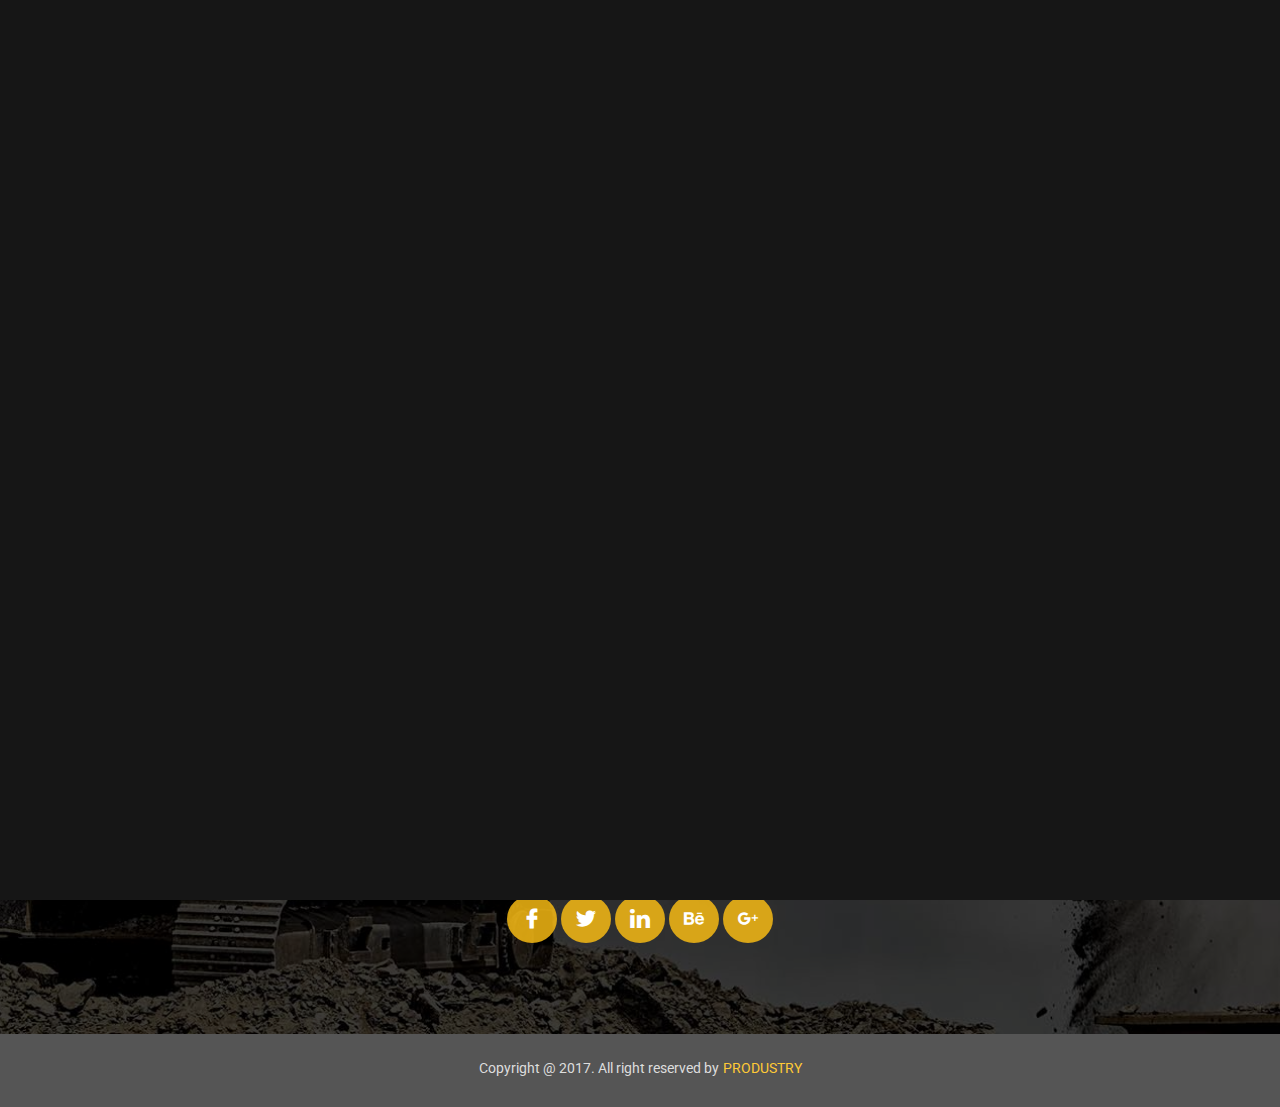
<file: coming-Soon/index.html>
<!DOCTYPE html>
<html lang="en">
<head>
    <meta charset="UTF-8">
    <title>Comming Soon</title>
    <link href="https://fonts.googleapis.com/css?family=Roboto:300,400,500,700,900" rel="stylesheet">
    <link href="https://fonts.googleapis.com/css?family=Cute+Font|Open+Sans+Condensed:300,300i,700" rel="stylesheet">
    <link rel="stylesheet" href="font/flaticon.css">
    <link rel="stylesheet" href="css/all.min.css">
    <link rel="stylesheet" href="css/bootstrap.min.css">
    <link rel="stylesheet" href="css/slick.css">
    <link rel="stylesheet" href="css/style.css">
    <link rel="stylesheet" href="css/media.css">
</head>

<body>
<!-- Start: Preloader Section
        =================================== -->
    <div id="main-preloader" class="main-preloader semi-dark-background">
        <div class="main-preloader-inner center">

            <div class="preloader-percentage center">
                <div class="object object_one"></div>
                <div class="object object_two"></div>
                <div class="object object_three"></div>
                <div class="object object_four"></div>
                <div class="object object_five"></div>
            </div>
            <div class="preloader-bar-outer">
                <div class="preloader-bar"></div>

            </div>

        </div>
    </div>
    <!-- End: Preloader Section
        =================================== -->
    <!--------------------------- banner Part Start  --------------------------->
    <section id="coming">
        <div class="container">
           <div class="row">
                <div class="col-lg-6 text-center m-auto">
                    <div class="logo">
                        <a href="../Home/index.html"><img src="images/banner/logo.png" alt=""></a>
                    </div>
                    <div class="comming-text">
                        <h5>Coming</h5> <span>Soon</span>
                        <p>Our website is under construction, we are working very hard to give you the best
                            experience with this one.</p>
                    </div>
                </div>                    
            </div>
            <div class="row mx-0">
                <div class="col-lg-12 text-center m-auto ">
                    <div id="getting-started">
                       <div class="row mx-0 text-center">
                           <div class="col-lg-3 col-6 col-md-3">
                               <div class="style days"></div>
                               <h6>Days</h6>
                           </div>
                           <div class="col-lg-3 col-6 col-md-3">
                               <div class="style hours"></div>
                               <h6>Hours</h6>
                           </div>
                           <div class="col-lg-3 col-6 col-md-3">
                               <div class="style minuit"></div>
                               <h6>Minuit</h6>
                           </div>
                           <div class="col-lg-3 col-6 col-md-3">
                               <div class="style seconds"></div>
                               <h6>Seconds</h6>
                               
                           </div>
                       </div>                        
                    </div>
                </div>
            </div>
            <div class="row mx-0">
                <div class="col-lg-6 text-center m-auto">
                    <div class="subscribe">
                        <h4>Subscribe to Get Notified</h4>
                        <div class="input-group mb-3">
                        <input type="text" class="form-control" placeholder="Enter Your Email" aria-label="Recipient's username" aria-describedby="basic-addon2">
                        <div class="input-group-append">
                            <a href="#"><span class="input-group-text" id="basic-addon2">subscribe</span></a>
                        </div>
                    </div>
                    </div>
                    <div class="sub-icon">
                        <a href="#"><i class="flaticon-facebook"></i></a>
                        <a href="#"><i class="flaticon-twitter"></i></a>
                        <a href="#"><i class="flaticon-linkedin-logo"></i></a>
                        <a href="#"><i class="flaticon-behance-logo"></i></a>
                        <a href="#"><i class="flaticon-google-plus"></i></a>
                        
                    </div>

                </div>
            </div>
        </div>
        <a href="#" class="bac-to-top">
            <i class="fas fa-angle-double-up"></i>
        </a>
    </section>
    

    <!--------------------------- banner Part Start  --------------------------->
    <!--------------------------- Footter Part Start  --------------------------->
    <section id="footer">
        <div class="container">
            <div class="row">
                <div class="col-lg-4 text-center m-auto">
                    <div class="footer">
                        <h3>Copyright @ 2017. All right reserved by </h3>
                        <h4>PRODUSTRY</h4>
                    </div>
                </div>
            </div>
        </div>
    </section>
    <!--------------------------- Footter Part End  --------------------------->

    <script src="js/jquery-1.12.4.min.js"></script>
    <script src="js/bootstrap.min.js"></script>
    <script src="js/jquery.countdown.min.js"></script>
    <script src="js/custom.js"></script>
    
</body>

</html>
</file>
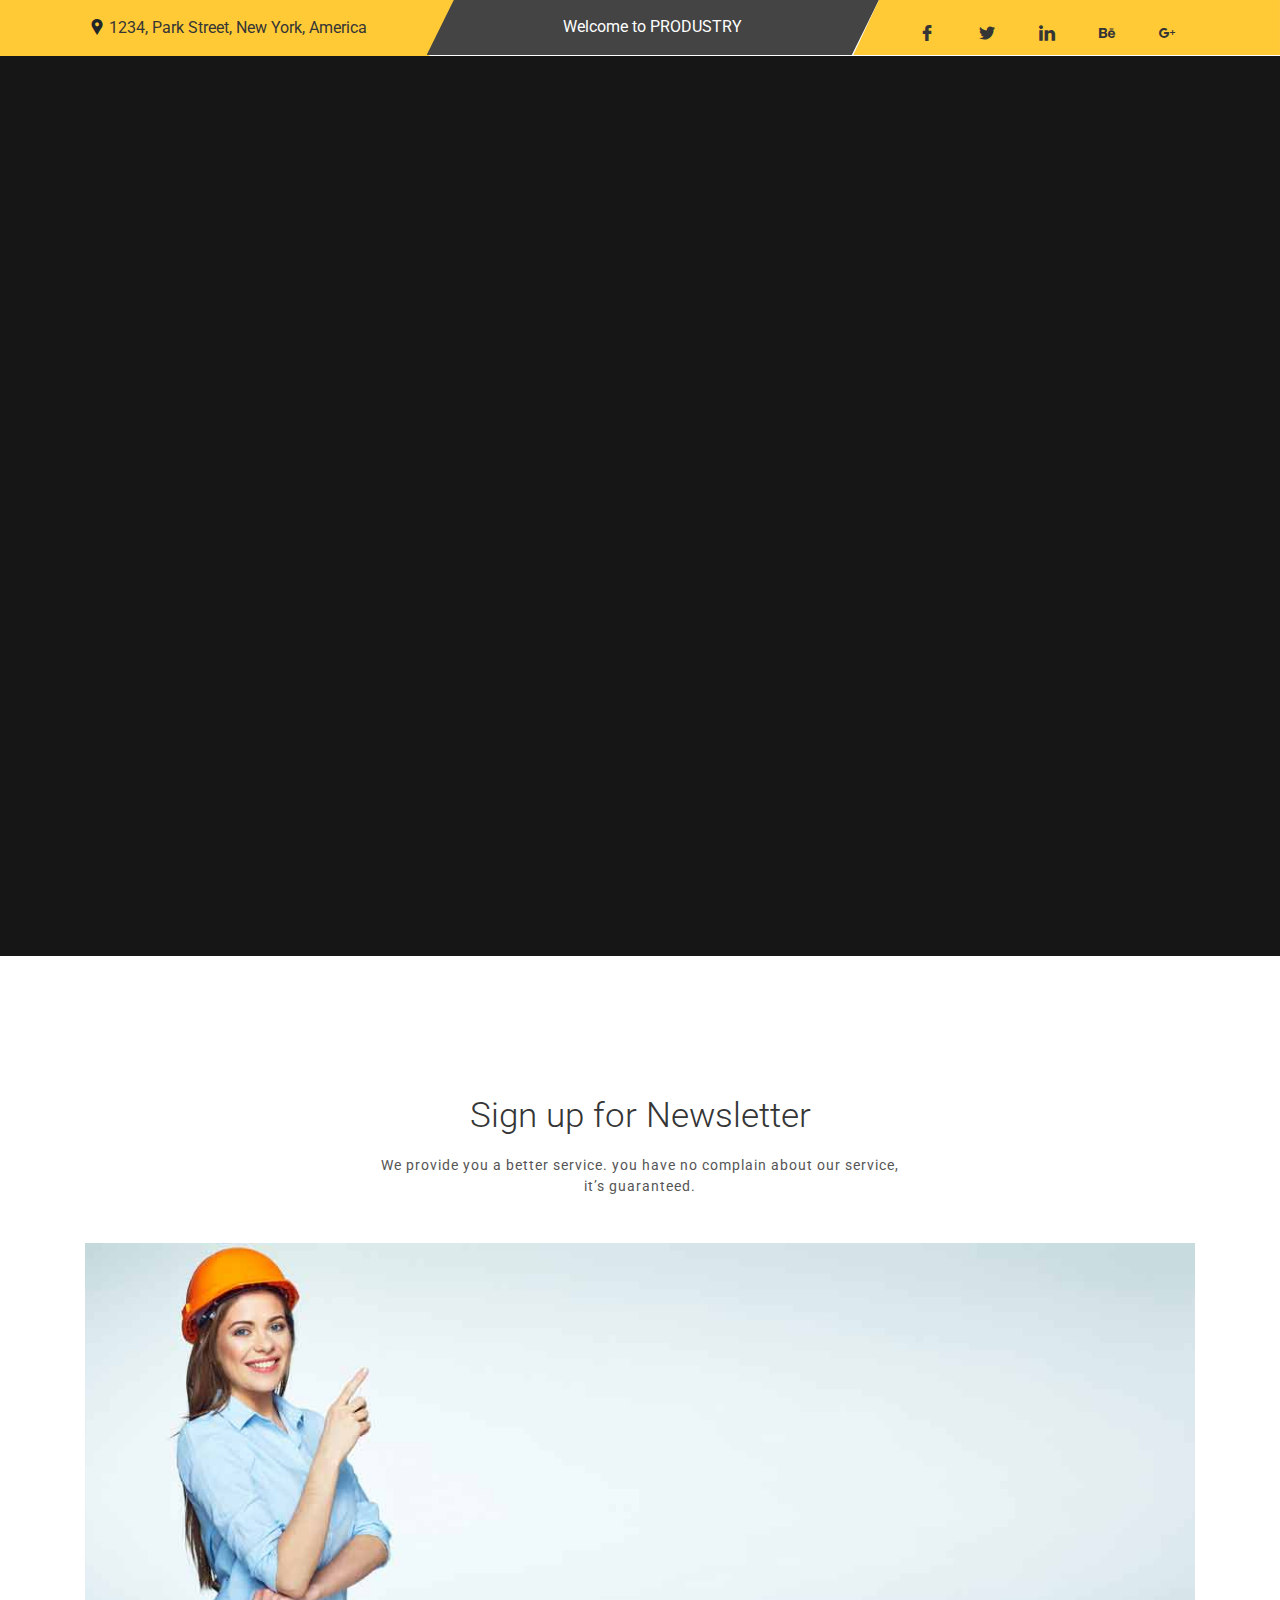
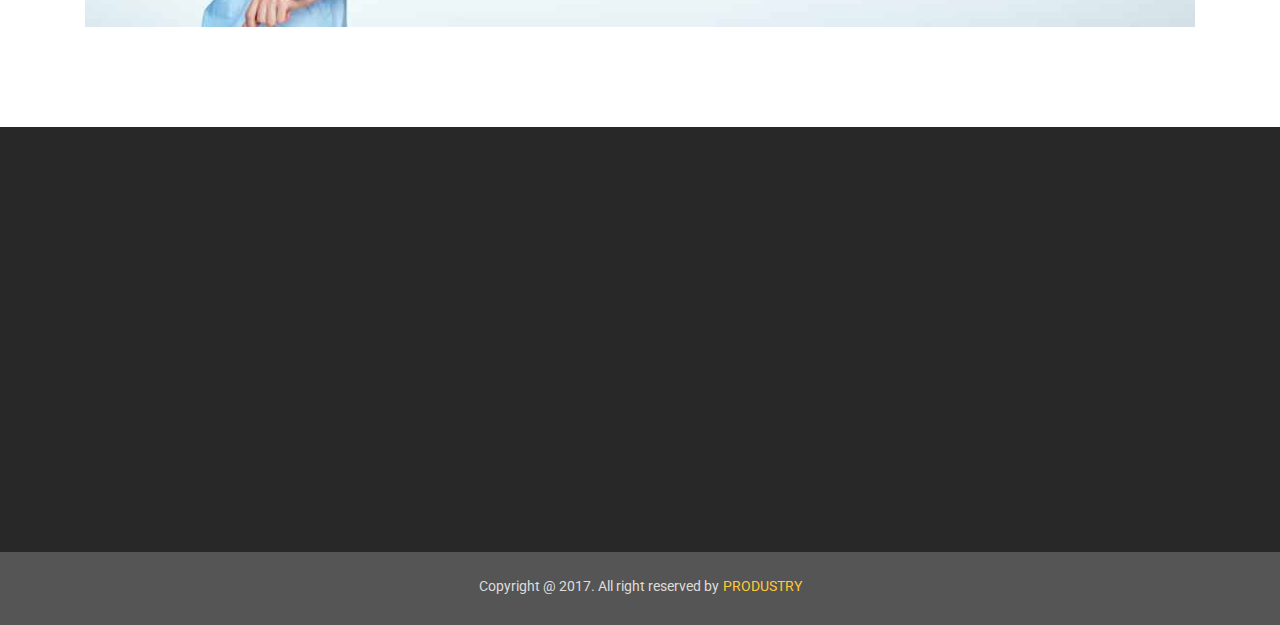
<file: Contact/index.html>
<!DOCTYPE html>
<html lang="en">

<head>
    <title>Contact</title>
    <meta charset="UTF-8">
    <title>About</title>
    <link href="https://fonts.googleapis.com/css?family=Roboto:300,400,500,700,900" rel="stylesheet">
    <link rel="stylesheet" href="font/flaticon.css">
    <link rel="stylesheet" href="css/all.min.css">
    <link rel="stylesheet" href="css/bootstrap.min.css">
    <link rel="stylesheet" href="css/animate.css">
    <link rel="stylesheet" href="css/style.css">
    <link rel="stylesheet" href="css/media.css">
</head>

<body>
    <!--------------------------- Top Part Strat  --------------------------->

    <section id="top2">
        <div class="row mx-0">
            <div class="col-lg-4 col-12 px-0 text-center">
                <div class="top-left">
                    <span class="flaticon-facebook-placeholder-for-locate-places-on-maps"></span>
                    <p>1234, Park Street, New York, America</p>
                </div>
            </div>
            <div class="col-lg-4 col-12 px-0 text-center">
                <div class="top-mid">
                    <p>Welcome to PRODUSTRY</p>
                </div>
            </div>

            <div class="col-lg-4 col-12 px-0 text-center">
                <div class="top-right">
                    <a href="#"><span class="flaticon-facebook"><img src="images/box/box.png" alt="" class=" img-fluid"></span></a>
                    <a href="#"><span class="flaticon-twitter"><img src="images/box/box.png" alt="" class=" img-fluid"></span></a>
                    <a href="#"><span class="flaticon-linkedin-logo"><img src="images/box/box.png" alt="" class=" img-fluid"></span></a>
                    <a href="#"><span class="flaticon-behance-logo"><img src="images/box/box.png" alt="" class=" img-fluid"></span></a>
                    <a href="#"><span class="flaticon-google-plus"><img src="images/box/box.png" alt="" class=" img-fluid"></span></a>
                </div>
            </div>

        </div>
    </section>


    <!--------------------------- Top Part End  --------------------------->
    <!-- Start: Preloader Section
        =================================== -->
    <div id="main-preloader" class="main-preloader semi-dark-background">
        <div class="main-preloader-inner center">

            <div class="preloader-percentage center">
                <div class="object object_one"></div>
                <div class="object object_two"></div>
                <div class="object object_three"></div>
                <div class="object object_four"></div>
                <div class="object object_five"></div>
            </div>
            <div class="preloader-bar-outer">
                <div class="preloader-bar"></div>

            </div>

        </div>
    </div>
    <!-- End: Preloader Section
    <!--------------------------- Menu Part Start  --------------------------->

    <section id="menu">
        <nav class="navbar navbar-expand-lg navbar-light">
            <div class="container">
                <a class="navbar-brand" href="../Home/index.html"><img src="images/logo/logo.png" alt="Logo"></a>
                <button class="navbar-toggler" type="button" data-toggle="collapse" data-target="#navbarSupportedContent" aria- controls="navbarSupportedContent" aria-expanded="false" aria-label="Toggle navigation">
                    <i class="fas fa-bars"></i>
                </button>
                <div class="collapse navbar-collapse" id="navbarSupportedContent">
                    <ul class="navbar-nav ml-auto">
                        <li class="nav-item">
                            <a class="nav-link " href="../Home/index.html"><img src="images/box/menu-box.png" alt=""> Home <span class="sr-only">(current)</span></a>
                        </li>
                        <li class="nav-item">
                            <a class="nav-link " href="#service"><img src="images/box/menu-box.png" alt=""> Service</a>
                            <ul class="drop-down">
                                <li class="comming"><a href="../coming-Soon/index.html">Coming</a></li>
                                <li class="earror"><a href="../404-page-not-found/index.html">Earror</a></li>
                            </ul>
                        </li>
                        <li class="nav-item">
                            <a class="nav-link " href="#about"><img src="images/box/menu-box.png" alt=""> About Us</a>
                            <ul class="drop-down">
                                <li class="about"><a href="../About/index.html">About ME</a></li>
                            </ul>
                        </li>
                        <li class="nav-item">
                            <a class="nav-link " href="#portfolio"><img src="images/box/menu-box.png" alt=""> Portfoli</a>
                            <ul class="drop-down">
                                <li class="port"><a href="../Portfolio/index.html">Portfoli</a></li>
                            </ul>
                        </li>
                        <li class="nav-item">
                            <a class="nav-link " href="#blog"><img src="images/box/menu-box.png" alt=""> Our Blog</a>
                            <ul class="drop-down">
                                <li class="blog-grid"><a href="../Blog-Grid/index.html">Blog Grid</a></li>

                                <li class="blog-list"><a href="../Blog-list/index.html">Blog List</a></li>

                                <li class="blog-detels"><a href="../Blog-Detals/index.html">Blog Details</a></li>
                            </ul>
                        </li>
                        <li class="nav-item">
                            <a class="nav-link contact" href="#contact"><img src="images/box/menu-box.png" alt=""> Contact Us</a>
                            <ul class="drop-down">
                                <li class="con"><a href="../Contact/index.html">Contact</a></li>
                            </ul>
                        </li>
                    </ul>
                    <span class="flaticon-menu"></span>
                </div>
            </div>
        </nav>
    </section>

    <!--------------------------- Menu Part End  --------------------------->
    <!--------------------------- banner Part Start  --------------------------->
    <section id="banner">
        <div class="container">
            <div class="row mx-0">
                <div class="col-lg-3 text-center  m-auto px-0">
                    <div class="banner-text">
                        <h3>Contact Us</h3>
                        <h4>Home</h4>
                        <span>>></span>
                        <h6>Contact Us</h6>
                    </div>
                </div>
            </div>
        </div>
    </section>
    <!--------------------------- banner Part End  --------------------------->
    <!--------------------------- Location Part Start  --------------------------->
    <section id="location">
        <div class="container">
            <div class="row">
                <div class="col-lg-4 col-sm-6  contact-icon-fist text-center wow slideInLeft" data-wow-delay="1s">
                    <i class="flaticon-facebook-placeholder-for-locate-places-on-maps"></i>
                    <p>69, Halsey st. New York, NY 10002, Park street Avenue United Staes (US).</p>
                </div>
                <div class="col-lg-4 col-sm-6  contact-icon-fist borde text-center wow fadeIn" data-wow-delay="1.5s">
                    <i class="flaticon-envelope"></i>
                    <p>69, Halsey st. New York, NY 10002, Park street Avenue United Staes (US).</p>
                </div>
                <div class="col-lg-4 col-sm-6  contact-icon-fist text-center wow slideInRight" data-wow-delay="1s">
                    <i class="flaticon-phone-receiver"></i>
                    <p>69, Halsey st. New York, NY 10002, Park street Avenue United Staes (US).</p>
                </div>
                <div class="col-lg-4 col-sm-6  contact-icon-fist text-center wow slideInLeft" data-wow-delay="1s">
                    <i class="flaticon-facebook"></i>
                    <p>69, Halsey st. New York, NY 10002, Park street Avenue United Staes (US).</p>
                </div>
                <div class="col-lg-4 col-sm-6  contact-icon-fist text-center wow fadeIn" data-wow-delay="1.5s">
                    <i class="flaticon-twitter"></i>
                    <p>69, Halsey st. New York, NY 10002, Park street Avenue United Staes (US).</p>
                </div>
                <div class="col-lg-4 col-sm-6  contact-icon-fist text-center wow slideInRight" data-wow-delay="1s">
                    <i class="flaticon-linkedin-logo"></i>
                    <p>69, Halsey st. New York, NY 10002, Park street Avenue United Staes (US).</p>
                </div>
            </div>
        </div>
    </section>
    <!--------------------------- Location Part End  --------------------------->
    <!--------------------------- Mape Part Start  --------------------------->
    <section id="maps">
        <iframe src="https://www.google.com/maps/embed?pb=!1m10!1m8!1m3!1d14604.258454937217!2d90.360714!3d23.78071335!3m2!1i1024!2i768!4f13.1!5e0!3m2!1sen!2sbd!4v1555757273455!5m2!1sen!2sbd" width="600" height="450" frameborder="0" style="border:0" allowfullscreen></iframe>
    </section>
    <!--------------------------- Mape Part End  --------------------------->
    <!--------------------------- Sign up Part Start  --------------------------->
    <section id="sign-up">
        <div class="container">
            <div class="row">
                <div class="col-lg-6 text-center m-auto">
                    <div class="sign-up">
                        <h3>Sign up for Newsletter</h3>
                        <p>We provide you a better service. you have no complain about our service, it’s guaranteed.</p>
                    </div>
                </div>
            </div>
            <div class="row">
                <div class="col-lg-12">
                    <div class="img">
                        <div class="row contact-padding">
                            <div class="col-lg-7 text-center m-auto bg-light wow slideInRight" data-wow-delay="1s">
                                <div class="leave">
                                    <form action="" class="form-leave">
                                        <input type="text" placeholder="Name">
                                        <input class="lvl-2" type="email" placeholder="Email">
                                        <td><textarea placeholder="Your Message"></textarea></td>
                                        <button type="submit">Submit</button>
                                    </form>
                                </div>
                            </div>
                        </div>
                    </div>
                </div>
            </div>
    </section>
    <!--------------------------- Sign up Part End  --------------------------->

    <!--------------------------- Contact Part Start  --------------------------->
    <section id="contact">
        <div class="container">
            <div class="row">
                <div class="col-lg-12 col-12 px-0">
                    <div class="row mx-0">
                        <div class="col-lg-3 px-0 text-left wow fadeInLeft" data-wow-delay="1s">
                            <div class="contact-img">
                                <img src="images/contact/logo-img.png" alt="" class="">
                            </div>
                            <div class="contact-text">
                                <p>Lorem Ipsum is simply dummy text of the printing and typesetting industry. Lorem Ipsum has been the industry's.
                                    unknown printer took a galley of type and scrambled it to make a type.</p>
                            </div>
                            <div class="contact-icon">
                                <a href="#"><i class="flaticon-facebook"></i></a>
                                <a href="#"><i class="flaticon-twitter"></i></a>
                                <a href="#"><i class="flaticon-linkedin-logo"></i></a>
                                <a href="#"><i class="flaticon-google-plus"></i></a>
                                <a href="#"><i class="flaticon-pinterest"></i></a>
                            </div>
                        </div>
                        <div class="col-lg-3 wow fadeIn" data-wow-delay=".5s">
                            <div class="contect2-text">
                                <h3>Contact Us</h3>
                                <div class="row">
                                    <div class="col-lg-3 col-2">
                                        <a href="#"><i class="flaticon-facebook-placeholder-for-locate-places-on-maps"></i></a>
                                    </div>
                                    <div class="col-lg-9 col-10">
                                        <p>1234, Park Street Avenue,</p>
                                        <p> NewYork City North America.</p>
                                    </div>
                                </div>
                                <div class="row">
                                    <div class="col-lg-3 col-2">
                                        <a href="#"><i class="flaticon-phone-receiver"></i></a>
                                    </div>
                                    <div class="col-lg-9 col-10">
                                        <p>(+880) 123 4567 890</p>
                                        <p>(+880) 098 7654 321</p>
                                    </div>
                                </div>
                                <div class="row">
                                    <div class="col-lg-3 col-2">
                                        <a href="#"><i class="flaticon-envelope"></i></a>
                                    </div>
                                    <div class="col-lg-9 col-10">
                                        <p>rayhunkhan27@gmail.com rayhunboss27@gmail.com</p>
                                    </div>
                                </div>
                            </div>
                        </div>
                        <div class="col-lg-2 wow fadeIn" data-wow-delay=".5s">
                            <div class="contact3-text">
                                <h3>Important Links</h3>
                                <ul>
                                    <li><a href="#">Home</a></li>
                                    <li><a href="#">About Us</a></li>
                                    <li><a href="#">Our Services</a></li>
                                    <li><a href="#">Testimonial</a></li>
                                    <li><a href="#">Our Blogs</a></li>
                                    <li><a href="#">Partners</a></li>
                                    <li><a href="#">Contact Us</a></li>
                                </ul>
                            </div>
                        </div>
                        <div class="col-lg-4 wow fadeInRight" data-wow-delay="1s">
                            <div class="contact4-text">
                                <h3>Latest News</h3>

                                <div class="row">
                                    <div class="col-lg-3 col-3">
                                        <img src="images/contact/sm-img1.jpg" alt="">
                                    </div>
                                    <div class="col-lg-9 col-9">
                                        <h4>Nice Newest Construction Factory Work</h4>
                                        <P>26 October 2017</P>
                                        <div class="row">
                                            <div class="col-lg-4 col-4">
                                                <div class="nestet">
                                                    <i class="flaticon-man-user"></i>
                                                    <p>By: Admin </p>
                                                </div>
                                            </div>
                                            <div class="col-lg-4 col-4">
                                                <div class="nestet">
                                                    <i class="flaticon-like"></i>
                                                    <p>2.5K Liks</p>
                                                </div>
                                            </div>

                                        </div>
                                    </div>
                                </div>
                                <div class="row">
                                    <div class="col-lg-3 col-3">
                                        <img src="images/contact/sm-img2.jpg" alt="">
                                    </div>
                                    <div class="col-lg-9 col-9">
                                        <h4>Nice Newest Construction Factory Work</h4>
                                        <P>26 October 2017</P>
                                        <div class="row">
                                            <div class="col-lg-4 col-4">
                                                <div class="nestet">
                                                    <i class="flaticon-man-user"></i>
                                                    <p>By: Admin </p>
                                                </div>
                                            </div>
                                            <div class="col-lg-4 col-4">
                                                <div class="nestet">
                                                    <i class="flaticon-like"></i>
                                                    <p>2.5K Liks</p>
                                                </div>
                                            </div>

                                        </div>
                                    </div>
                                </div>
                            </div>
                        </div>
                    </div>
                </div>
            </div>
        </div>
        <a href="#" class="bac-to-top">
            <i class="fas fa-angle-double-up"></i>
        </a>
    </section>
    <!--------------------------- Contact Part End  --------------------------->
    <!--------------------------- Footter Part Start  --------------------------->
    <section id="footer">
        <div class="container">
            <div class="row">
                <div class="col-lg-4 text-center m-auto">
                    <div class="footer">
                        <h3>Copyright @ 2017. All right reserved by </h3>
                        <h4>PRODUSTRY</h4>
                    </div>
                </div>
            </div>
        </div>
    </section>
    <!--------------------------- Footter Part End  --------------------------->

    <script src="js/jquery-1.12.4.min.js"></script>
    <script src="js/bootstrap.min.js"></script>
    <script src="js/wow.min.js"></script>
    <script src="js/custom.js"></script>
</body>

</html>
</file>
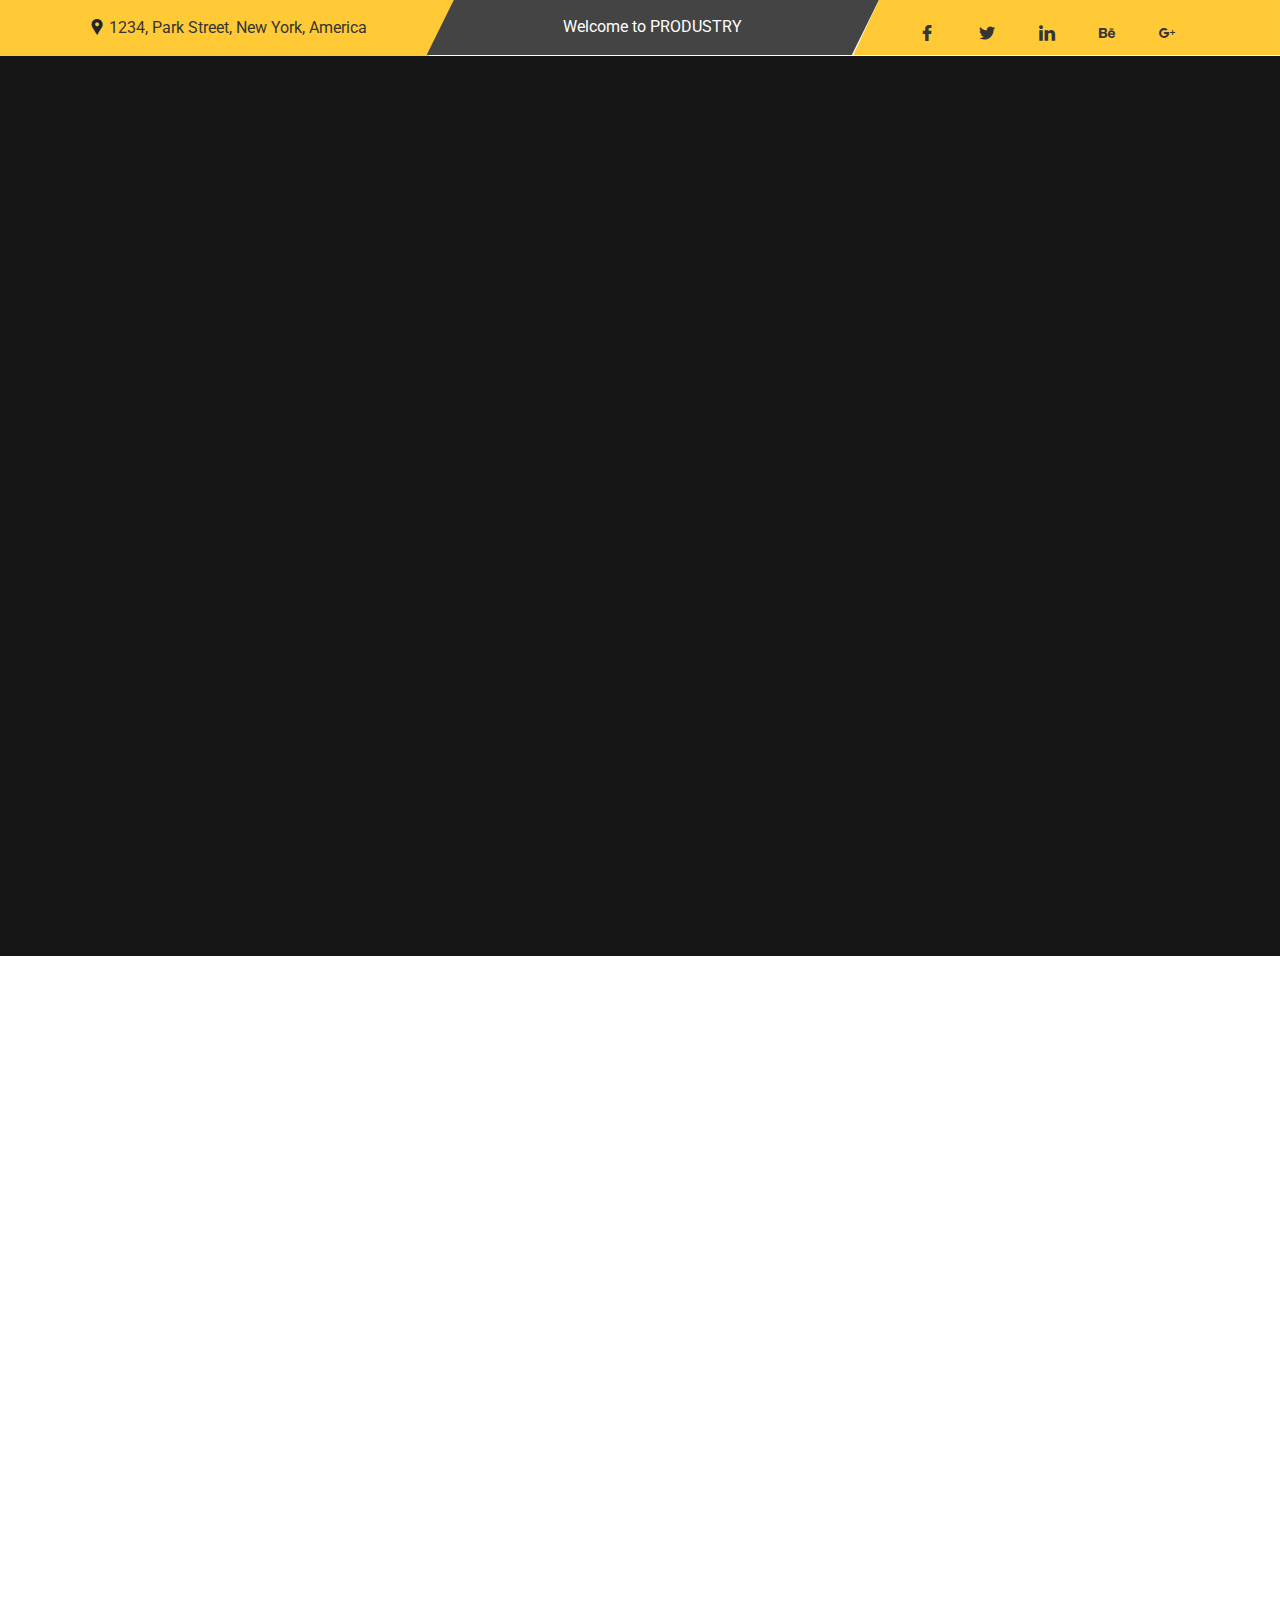
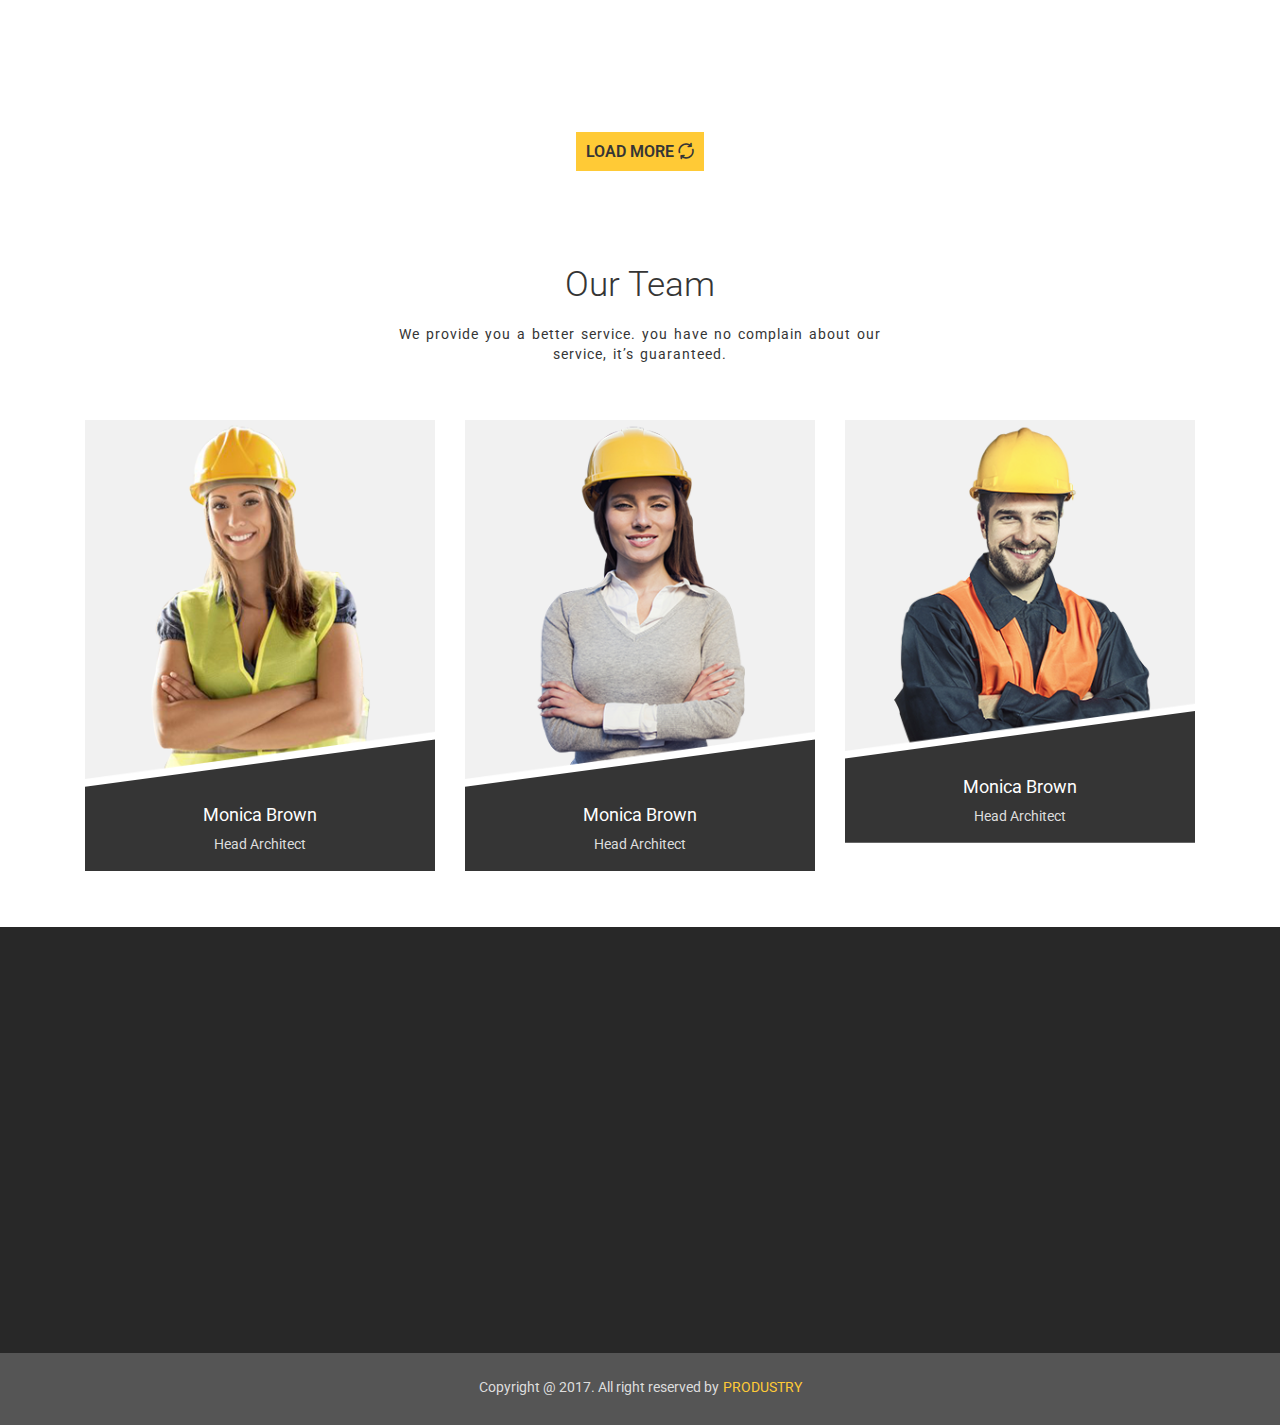
<file: Portfolio/index.html>
<!DOCTYPE html>
<html lang="en">

<head>
    <meta charset="UTF-8">
    <title>Portfolio</title>
    <link href="https://fonts.googleapis.com/css?family=Roboto:300,400,500,700,900" rel="stylesheet">
    <link rel="stylesheet" href="font/flaticon.css">
    <link rel="stylesheet" href="css/all.min.css">
    <link rel="stylesheet" href="css/bootstrap.min.css">
    <link rel="stylesheet" href="css/slick.css">
    <link rel="stylesheet" href="css/animate.css">
    <link rel="stylesheet" href="css/style.css">
    <link rel="stylesheet" href="css/media.css" w-100>
</head>

<body>
    <!--------------------------- Top Part Strat  --------------------------->


    <section id="top2">
        <div class="row mx-0">
            <div class="col-lg-4 col-12 px-0 text-center">
                <div class="top-left">
                    <span class="flaticon-facebook-placeholder-for-locate-places-on-maps"></span>
                    <p>1234, Park Street, New York, America</p>
                </div>
            </div>
            <div class="col-lg-4 col-12 px-0 text-center">
                <div class="top-mid">
                    <p>Welcome to PRODUSTRY</p>
                </div>
            </div>

            <div class="col-lg-4 col-12 px-0 text-center">
                <div class="top-right">
                    <a href="#"><span class="flaticon-facebook"><img src="images/box/box.png" alt="" class=" img-fluid"></span></a>
                    <a href="#"><span class="flaticon-twitter"><img src="images/box/box.png" alt="" class=" img-fluid"></span></a>
                    <a href="#"><span class="flaticon-linkedin-logo"><img src="images/box/box.png" alt="" class=" img-fluid"></span></a>
                    <a href="#"><span class="flaticon-behance-logo"><img src="images/box/box.png" alt="" class=" img-fluid"></span></a>
                    <a href="#"><span class="flaticon-google-plus"><img src="images/box/box.png" alt="" class=" img-fluid"></span></a>
                </div>
            </div>

        </div>
    </section>


    <!--------------------------- Top Part End  --------------------------->
    <!-- Start: Preloader Section
        =================================== -->
    <div id="main-preloader" class="main-preloader semi-dark-background">
        <div class="main-preloader-inner center">

            <div class="preloader-percentage center">
                <div class="object object_one"></div>
                <div class="object object_two"></div>
                <div class="object object_three"></div>
                <div class="object object_four"></div>
                <div class="object object_five"></div>
            </div>
            <div class="preloader-bar-outer">
                <div class="preloader-bar"></div>

            </div>

        </div>
    </div>
    <!-- End: Preloader Section
    <!--------------------------- Menu Part Start  --------------------------->

    <section id="menu">
        <nav class="navbar navbar-expand-lg navbar-light">
            <div class="container">
                <a class="navbar-brand" href="../Home/index.html"><img src="images/logo/logo.png" alt="Logo"></a>
                <button class="navbar-toggler" type="button" data-toggle="collapse" data-target="#navbarSupportedContent" aria- controls="navbarSupportedContent" aria-expanded="false" aria-label="Toggle navigation">
                    <i class="fas fa-bars"></i>
                </button>
                <div class="collapse navbar-collapse" id="navbarSupportedContent">
                    <ul class="navbar-nav ml-auto">
                        <li class="nav-item">
                            <a class="nav-link " href="../Home/index.html"><img src="images/box/menu-box.png" alt=""> Home <span class="sr-only">(current)</span></a>
                        </li>
                        <li class="nav-item">
                            <a class="nav-link " href="#service"><img src="images/box/menu-box.png" alt=""> Service</a>
                            <ul class="drop-down">
                                <li class="comming"><a href="../coming-Soon/index.html">Coming</a></li>
                                <li class="earror"><a href="file:///D:/PSD/Final-Project/404-page-not-found/index.html">Earror</a></li>
                            </ul>
                        </li>
                        <li class="nav-item">
                            <a class="nav-link " href="#about"><img src="images/box/menu-box.png" alt=""> About Us</a>
                            <ul class="drop-down">
                                <li class="about"><a href="../About/index.html">About ME</a></li>
                            </ul>
                        </li>
                        <li class="nav-item">
                            <a class="nav-link " href="#portfolio"><img src="images/box/menu-box.png" alt=""> Portfoli</a>
                            <ul class="drop-down">
                                <li class="port"><a href="../Portfolio/index.html">Portfoli</a></li>
                            </ul>
                        </li>
                        <li class="nav-item">
                            <a class="nav-link " href="#blog"><img src="images/box/menu-box.png" alt=""> Our Blog</a>
                            <ul class="drop-down">
                                <li class="blog-grid"><a href="../Blog-Grid/index.html">Blog Grid</a></li>

                                <li class="blog-list"><a href="../Blog-list/index.html">Blog List</a></li>

                                <li class="blog-detels"><a href="../Blog-Detals/index.html">Blog Details</a></li>
                            </ul>
                        </li>
                        <li class="nav-item">
                            <a class="nav-link contact" href="#contact"><img src="images/box/menu-box.png" alt=""> Contact Us</a>
                            <ul class="drop-down">
                                <li class="con"><a href="../Contact/index.html">Contact</a></li>
                            </ul>
                        </li>
                    </ul>
                    <span class="flaticon-menu"></span>
                </div>
            </div>
        </nav>
    </section>

    <!--------------------------- Menu Part End  --------------------------->
    <!--------------------------- banner Part Start  --------------------------->
    <section id="banner">
        <div class="container">
            <div class="row mx-0">
                <div class="col-lg-3 text-center  m-auto px-0">
                    <div class="banner-text">
                        <h3>Our Portfolio</h3>
                        <h4>Home</h4>
                        <span>>></span>
                        <h6>Portfolio</h6>
                    </div>
                </div>
            </div>
        </div>
    </section>
    <!--------------------------- banner Part End  --------------------------->
    <!--------------------------- Portfolio Part Start  --------------------------->
    <section id="portfolio">
        <div class="container">
            <div class="row">
                <div class="col-lg-3 col-sm-6 col-md-4 px-1 wow slideInLeft" data-wow-delay=".1s">
                    <div class="port-img">
                        <img src="images/portfolio/portfolio1.jpg" alt="" class="w-100">
                        <div class="overlay">
                            <h4>Architectural</h4>
                            <p>Building/Architect</p>
                        </div>
                    </div>
                </div>
                <div class="col-lg-3 col-sm-6 col-md-4 px-1 wow fadeIn" data-wow-delay=".1s">
                    <div class="port-img">
                        <img src="images/portfolio/portfolio2.jpg" alt="" class="w-100">
                        <div class="overlay">
                            <h4>Architectural</h4>
                            <p>Building/Architect</p>
                        </div>
                    </div>
                </div>
                <div class="col-lg-3 col-sm-6 col-md-4 px-1 wow fadeIn" data-wow-delay=".1s">
                    <div class="port-img">
                        <img src="images/portfolio/portfolio3.jpg" alt="" class="w-100">
                        <div class="overlay">
                            <h4>Architectural</h4>
                            <p>Building/Architect</p>
                        </div>
                    </div>
                </div>
                <div class="col-lg-3 col-sm-6 col-md-4 px-1 wow slideInLeft" data-wow-delay=".1s">
                    <div class="port-img">
                        <img src="images/portfolio/portfolio4.jpg" alt="" class="w-100">
                        <div class="overlay">
                            <h4>Architectural</h4>
                            <p>Building/Architect</p>
                        </div>
                    </div>
                </div>
                <div class="col-lg-3 col-sm-6 col-md-4 px-1 wow slideInLeft" data-wow-delay=".1s">
                    <div class="port-img">
                        <img src="images/portfolio/portfolio5.jpg" alt="" class="w-100">
                        <div class="overlay">
                            <h4>Architectural</h4>
                            <p>Building/Architect</p>
                        </div>
                    </div>
                </div>
                <div class="col-lg-3 col-sm-6 col-md-4 px-1 wow fadeIn" data-wow-delay=".1s">
                    <div class="port-img">
                        <img src="images/portfolio/portfolio6.jpg" alt="" class="w-100">
                        <div class="overlay">
                            <h4>Architectural</h4>
                            <p>Building/Architect</p>
                        </div>
                    </div>
                </div>
                <div class="col-lg-3 col-sm-6 col-md-4 px-1 wow fadeIn" data-wow-delay=".1s">
                    <div class="port-img">
                        <img src="images/portfolio/portfolio7.jpg" alt="" class="w-100">
                        <div class="overlay">
                            <h4>Architectural</h4>
                            <p>Building/Architect</p>
                        </div>
                    </div>
                </div>
                <div class="col-lg-3 col-sm-6 col-md-4 px-1 wow slideInRight" data-wow-delay=".1s">
                    <div class="port-img">
                        <img src="images/portfolio/portfolio8.jpg" alt="" class="w-100">
                        <div class="overlay">
                            <h4>Architectural</h4>
                            <p>Building/Architect</p>
                        </div>
                    </div>
                </div>
                <div class="col-lg-3 col-sm-6 col-md-4 px-1 wow slideInLeft" data-wow-delay=".1s">
                    <div class="port-img">
                        <img src="images/portfolio/portfolio9.jpg" alt="" class="w-100">
                        <div class="overlay">
                            <h4>Architectural</h4>
                            <p>Building/Architect</p>
                        </div>
                    </div>
                </div>
                <div class="col-lg-3 col-sm-6 col-md-4 px-1 wow fadeIn" data-wow-delay=".1s">
                    <div class="port-img">
                        <img src="images/portfolio/portfolio10.jpg" alt="" class="w-100">
                        <div class="overlay">
                            <h4>Architectural</h4>
                            <p>Building/Architect</p>
                        </div>
                    </div>
                </div>
                <div class="col-lg-3 col-sm-6 col-md-4 px-1 wow fadeIn" data-wow-delay=".1s">
                    <div class="port-img">
                        <img src="images/portfolio/portfolio11.jpg" alt="" class="w-100">
                        <div class="overlay">
                            <h4>Architectural</h4>
                            <p>Building/Architect</p>
                        </div>
                    </div>
                </div>
                <div class="col-lg-3 col-sm-6 col-md-4 px-1 wow slideInRight" data-wow-delay=".1s">
                    <div class="port-img">
                        <img src="images/portfolio/portfolio12.jpg" alt="" class="w-100">
                        <div class="overlay">
                            <h4>Architectural</h4>
                            <p>Building/Architect</p>
                        </div>
                    </div>
                </div>
                <div class="col-lg-3 col-sm-6 col-md-4 text-center m-auto load">
                    <a href="#"><span>Load More <i class="flaticon-reload"></i> </span></a>
                </div>
            </div>
        </div>
    </section>
    <!--------------------------- Portfolio Part End  --------------------------->
    <!--------------------------- Team Part Start  --------------------------->
    <section id="team">
        <div class="container team-icon-about">
            <div class="row">
                <div class="col-lg-6 text-center m-auto">
                    <div class="team-text">
                        <h3>Our Team</h3>
                        <p>We provide you a better service. you have no complain about our service, it’s guaranteed.</p>
                    </div>
                </div>
            </div>
            <div class="row slider-main-about">
                <div class="col-lg-4 text-center">
                    <div class="team-item">
                        <img src="images/about/team1.png" alt="" class="img-fluid w-100">
                        <div class="overlay2">
                            <h3>Monica Brown</h3>
                            <p>Head Architect</p>
                            <div class="team-icon">
                                <ul>
                                    <li><a href="#"><i class="flaticon-facebook"></i></a></li>
                                    <li><a href="#"><i class="flaticon-twitter"></i></a></li>
                                    <li><a href="#"><i class="flaticon-linkedin-logo"></i></i></a></li>
                                    <li><a href="#"><i class="flaticon-behance-logo"></i></i></a></li>
                                    <li><a href="#"><i class="flaticon-pinterest"></i></i></a></li>
                                </ul>
                            </div>
                        </div>
                    </div>
                </div>
                <div class="col-lg-4 text-center slider-main">
                    <div class="team-item">
                        <img src="images/about/team3.png" alt="" class="img-fluid w-100">
                        <div class="overlay2">
                            <h3>Monica Brown</h3>
                            <p>Head Architect</p>
                            <div class="team-icon">
                                <ul>
                                    <li><a href="#"><i class="flaticon-facebook"></i></a></li>
                                    <li><a href="#"><i class="flaticon-twitter"></i></a></li>
                                    <li><a href="#"><i class="flaticon-linkedin-logo"></i></i></a></li>
                                    <li><a href="#"><i class="flaticon-behance-logo"></i></i></a></li>
                                    <li><a href="#"><i class="flaticon-pinterest"></i></i></a></li>
                                </ul>
                            </div>
                        </div>
                    </div>
                </div>
                <div class="col-lg-4 text-center slider-main">
                    <div class="team-item">
                        <img src="images/about/team2.png" alt="" class="img-fluid w-100">
                        <div class="overlay2">
                            <h3>Monica Brown</h3>
                            <p>Head Architect</p>
                            <div class="team-icon">
                                <ul>
                                    <li><a href="#"><i class="flaticon-facebook"></i></a></li>
                                    <li><a href="#"><i class="flaticon-twitter"></i></a></li>
                                    <li><a href="#"><i class="flaticon-linkedin-logo"></i></i></a></li>
                                    <li><a href="#"><i class="flaticon-behance-logo"></i></i></a></li>
                                    <li><a href="#"><i class="flaticon-pinterest"></i></i></a></li>
                                </ul>
                            </div>
                        </div>
                    </div>
                </div>
                <div class="col-lg-4 text-center slider-main">
                    <div class="team-item">
                        <img src="images/about/team3.png" alt="" class="img-fluid w-100">
                        <div class="overlay2">
                            <h3>Monica Brown</h3>
                            <p>Head Architect</p>
                            <div class="team-icon">
                                <ul>
                                    <li><a href="#"><i class="flaticon-facebook"></i></a></li>
                                    <li><a href="#"><i class="flaticon-twitter"></i></a></li>
                                    <li><a href="#"><i class="flaticon-linkedin-logo"></i></i></a></li>
                                    <li><a href="#"><i class="flaticon-behance-logo"></i></i></a></li>
                                    <li><a href="#"><i class="flaticon-pinterest"></i></i></a></li>
                                </ul>
                            </div>
                        </div>
                    </div>
                </div>
            </div>
        </div>
    </section>
    <!--------------------------- Team Part End  --------------------------->
    <!--------------------------- Contact Part End  --------------------------->
    <section id="contact">
        <div class="container">
            <div class="row">
                <div class="col-lg-12 col-12 px-0">
                    <div class="row mx-0">
                        <div class="col-lg-3 px-0 text-left wow fadeInLeft" data-wow-delay="1s">
                            <div class="contact-img">
                                <img src="images/contact/logo-img.png" alt="" class="">
                            </div>
                            <div class="contact-text">
                                <p>Lorem Ipsum is simply dummy text of the printing and typesetting industry. Lorem Ipsum has been the industry's.
                                    unknown printer took a galley of type and scrambled it to make a type.</p>
                            </div>
                            <div class="contact-icon">
                                <a href="#"><i class="flaticon-facebook"></i></a>
                                <a href="#"><i class="flaticon-twitter"></i></a>
                                <a href="#"><i class="flaticon-linkedin-logo"></i></a>
                                <a href="#"><i class="flaticon-google-plus"></i></a>
                                <a href="#"><i class="flaticon-pinterest"></i></a>
                            </div>
                        </div>
                        <div class="col-lg-3 wow fadeIn" data-wow-delay=".5s">
                            <div class="contect2-text">
                                <h3>Contact Us</h3>
                                <div class="row">
                                    <div class="col-lg-3 col-2 col-md-1">
                                        <a href="#"><i class="flaticon-facebook-placeholder-for-locate-places-on-maps"></i></a>
                                    </div>
                                    <div class="col-lg-9 col-10 col-md-11">
                                        <p>1234, Park Street Avenue,</p>
                                        <p> NewYork City North America.</p>
                                    </div>
                                </div>
                                <div class="row">
                                    <div class="col-lg-3 col-2 col-md-1">
                                        <a href="#"><i class="flaticon-phone-receiver"></i></a>
                                    </div>
                                    <div class="col-lg-9 col-10 col-md-11">
                                        <p>(+880) 123 4567 890</p>
                                        <p>(+880) 098 7654 321</p>
                                    </div>
                                </div>
                                <div class="row">
                                    <div class="col-lg-3 col-2 col-md-1">
                                        <a href="#"><i class="flaticon-envelope"></i></a>
                                    </div>
                                    <div class="col-lg-9 col-10 col-md-11">
                                        <p>rayhunkhan27@gmail.com rayhunboss27@gmail.com</p>
                                    </div>
                                </div>
                            </div>
                        </div>
                        <div class="col-lg-2 wow fadeIn" data-wow-delay=".5s">
                            <div class="contact3-text">
                                <h3>Important Links</h3>
                                <ul>
                                    <li><a href="#">Home</a></li>
                                    <li><a href="#">About Us</a></li>
                                    <li><a href="#">Our Services</a></li>
                                    <li><a href="#">Testimonial</a></li>
                                    <li><a href="#">Our Blogs</a></li>
                                    <li><a href="#">Partners</a></li>
                                    <li><a href="#">Contact Us</a></li>
                                </ul>
                            </div>
                        </div>
                        <div class="col-lg-4 wow fadeInRight" data-wow-delay="1s">
                            <div class="contact4-text">
                                <h3>Latest News</h3>

                                <div class="row">
                                    <div class="col-lg-3 col-3 col-md-2">
                                        <img src="images/contact/sm-img1.jpg" alt="">
                                    </div>
                                    <div class="col-lg-9 col-9 col-md-10">
                                        <h4>Nice Newest Construction Factory Work</h4>
                                        <P>26 October 2017</P>
                                        <div class="row">
                                            <div class="col-lg-4 col-4 col-md-2">
                                                <div class="nestet">
                                                    <i class="flaticon-man-user"></i>
                                                    <p>By: Admin </p>
                                                </div>
                                            </div>
                                            <div class="col-lg-4 col-4 col-md-2">
                                                <div class="nestet">
                                                    <i class="flaticon-like"></i>
                                                    <p>2.5K Liks</p>
                                                </div>
                                            </div>

                                        </div>
                                    </div>
                                </div>
                                <div class="row">
                                    <div class="col-lg-3 col-3 col-md-2">
                                        <img src="images/contact/sm-img2.jpg" alt="">
                                    </div>
                                    <div class="col-lg-9 col-9 col-md-10">
                                        <h4>Nice Newest Construction Factory Work</h4>
                                        <P>26 October 2017</P>
                                        <div class="row">
                                            <div class="col-lg-4 col-4 col-md-2">
                                                <div class="nestet">
                                                    <i class="flaticon-man-user"></i>
                                                    <p>By: Admin </p>
                                                </div>
                                            </div>
                                            <div class="col-lg-4 col-4 col-md-2">
                                                <div class="nestet">
                                                    <i class="flaticon-like"></i>
                                                    <p>2.5K Liks</p>
                                                </div>
                                            </div>

                                        </div>
                                    </div>
                                </div>
                            </div>
                        </div>
                    </div>
                </div>
            </div>
        </div>
        <a href="#" class="bac-to-top">
            <i class="fas fa-angle-double-up"></i>
        </a>
    </section>
    <!--------------------------- Contact Part End  --------------------------->
    <!--------------------------- Footter Part Start  --------------------------->
    <section id="footer">
        <div class="container">
            <div class="row">
                <div class="col-lg-4 text-center m-auto">
                    <div class="footer">
                        <h3>Copyright @ 2017. All right reserved by </h3>
                        <h4>PRODUSTRY</h4>
                    </div>
                </div>
            </div>
        </div>
    </section>
    <!--------------------------- Footter Part End  --------------------------->

    <script src="js/jquery-1.12.4.min.js"></script>
    <script src="js/bootstrap.min.js"></script>
    <script src="js/slick.min.js"></script>
    <script src="js/wow.min.js"></script>
    <script src="js/custom.js"></script>

</body>

</html>
</file>
<file: Home/font/flaticon.css>
/*
  	Flaticon icon font: Flaticon
  	Creation date: 11/04/2019 18:59
  	*/

@font-face {
  font-family: "Flaticon";
  src: url("./Flaticon.eot");
  src: url("./Flaticon.eot?#iefix") format("embedded-opentype"),
       url("./Flaticon.woff2") format("woff2"),
       url("./Flaticon.woff") format("woff"),
       url("./Flaticon.ttf") format("truetype"),
       url("./Flaticon.svg#Flaticon") format("svg");
  font-weight: normal;
  font-style: normal;
}

@media screen and (-webkit-min-device-pixel-ratio:0) {
  @font-face {
    font-family: "Flaticon";
    src: url("./Flaticon.svg#Flaticon") format("svg");
  }
}

[class^="flaticon-"]:before, [class*=" flaticon-"]:before,
[class^="flaticon-"]:after, [class*=" flaticon-"]:after {   
  font-family: Flaticon;
font-style: normal;

}

.flaticon-facebook:before { content: "\f100"; }
.flaticon-twitter:before { content: "\f101"; }
.flaticon-linkedin-logo:before { content: "\f102"; }
.flaticon-behance-logo:before { content: "\f103"; }
.flaticon-google-plus:before { content: "\f104"; }
.flaticon-menu:before { content: "\f105"; }
.flaticon-left-arrow-chevron:before { content: "\f106"; }
.flaticon-right-chevron:before { content: "\f107"; }
.flaticon-graphic-design:before { content: "\f108"; }
.flaticon-van:before { content: "\f109"; }
.flaticon-handyman-tools:before { content: "\f10a"; }
.flaticon-link:before { content: "\f10b"; }
.flaticon-man-user:before { content: "\f10c"; }
.flaticon-like:before { content: "\f10d"; }
.flaticon-speech-bubbles-comment-option:before { content: "\f10e"; }
.flaticon-star:before { content: "\f10f"; }
.flaticon-star-social-favorite-middle-full:before { content: "\f110"; }
.flaticon-pinterest:before { content: "\f111"; }
.flaticon-facebook-placeholder-for-locate-places-on-maps:before { content: "\f112"; }
.flaticon-phone-receiver:before { content: "\f113"; }
.flaticon-envelope:before { content: "\f114"; }
.flaticon-checked:before { content: "\f115"; }
.flaticon-reload:before { content: "\f116"; }
.flaticon-menu-1:before { content: "\f117"; }
.flaticon-list:before { content: "\f118"; }
.flaticon-link-symbol:before { content: "\f119"; }
.flaticon-play-button:before { content: "\f11a"; }
.flaticon-reply:before { content: "\f11b"; }
</file>
<file: Home/css/style.css>
* {
    margin: 0;
    padding: 0;
    outline: 0;
}

img {
    vertical-align: middle;
}

ul,
ol {
    list-style: none;
}

a {
    text-decoration: none;
    color: #353535;
}

a:hover {
    text-decoration: none;
    color: #353535;
}

/*========================== Top Part Start ======================*/
.top-left {
    background: #FFCA36;
    padding: 15px 0 0px 0;
    width: 107%;
    -webkit-clip-path: polygon(0 0, 100% 0, 94% 100%, 0% 100%);
    clip-path: polygon(0 0, 100% 0, 94% 100%, 0% 100%);
}

.top-left p {
    display: inline-block;
    color: #353535;
    font-weight: 400;
    font-family: 'Roboto', sans-serif;
}

.top-mid {
    background: #444;
    padding: 15px 0 0px 0;
    width: 106%;
    -webkit-clip-path: polygon(6% 0, 100% 0, 94% 100%, 0% 100%);
    clip-path: polygon(6% 0, 100% 0, 94% 100%, 0% 100%);
}

.top-mid p {
    display: inline-block;
    color: #fff;
    font-weight: 400;
    font-family: 'Roboto', sans-serif;

}

.top-right {
    position: relative;
    background: #FFCA36;
    padding: 15px 0 0px 0;
    -webkit-clip-path: polygon(6% 0, 100% 0, 100% 100%, 0% 100%);
    clip-path: polygon(6% 0, 100% 0, 100% 100%, 0% 100%);
}

.top-right img {
    position: relative;
    top: 0;
    right: 2%;
    transform: translateX(-50%);
    opacity: 0;
    transition: all linear .4s;
}

.top-right img:hover {
    opacity: 1;
}

/* === preloader css ==== */

#main-preloader {
    position: fixed;
    z-index: 999999;
    background-color: #161616;
    width: 100%;
    height: 100%;
}

#main-preloader:before,
#main-preloader:after {
    content: '';
    position: absolute;
    width: 100%;
    height: 100%;
    left: 0;
    top: 0;
    -webkit-transform: translate3d(0, -100%, 0);
    -moz-transform: translate3d(0, -100%, 0);
    -ms-transform: translate3d(0, -100%, 0);
    -o-transform: translate3d(0, -100%, 0);
    transform: translate3d(0, -100%, 0);
    -webkit-transition: all 800ms cubic-bezier(0.785, 0.135, 0.15, 0.86);
    -moz-transition: all 800ms cubic-bezier(0.785, 0.135, 0.15, 0.86);
    -o-transition: all 800ms cubic-bezier(0.785, 0.135, 0.15, 0.86);
    -ms-transition: all 800ms cubic-bezier(0.785, 0.135, 0.15, 0.86);
    transition: all 800ms cubic-bezier(0.785, 0.135, 0.15, 0.86);
    -webkit-font-smoothing: antialiased;
    -moz-osx-font-smoothing: grayscale;
}

#main-preloader:after {
    background: #161616;
    z-index: 13;
    -webkit-transition-delay: 0.4s;
    -moz-transition-delay: 0.4s;
    -o-transition-delay: 0.4s;
    transition-delay: 0.4s;
}

#main-preloader .preloader-percentage.center {
    font-weight: 600;
    font-size: 125px;
    position: absolute;
    left: 50%;
    top: 50%;
    -webkit-transform: translate3d(-50%, -50%, 0);
    -moz-transform: translate3d(-50%, -50%, 0);
    -ms-transform: translate3d(-50%, -50%, 0);
    -o-transform: translate3d(-50%, -50%, 0);
    transform: translate3d(-50%, -50%, 0);
    width: 120px;
}

#main-preloader .preloader-bar-outer {
    position: absolute;
    top: 0;
    width: 100%;
    height: 4px;
}

#main-preloader .preloader-bar {
    position: absolute;
    left: 0;
    top: 0;
    height: 100%;
    background: #01A2DD;
}

#main-preloader.ani_1:before,
#main-preloader.ani_1:after {
    -webkit-transform: translate3d(0, 0, 0);
    -moz-transform: translate3d(0, 0, 0);
    -ms-transform: translate3d(0, 0, 0);
    -o-transform: translate3d(0, 0, 0);
    transform: translate3d(0, 0, 0);
}

#main-preloader .object {
    width: 20px;
    height: 20px;
    background-color: #ffca36;
    -moz-border-radius: 50% 50% 50% 50%;
    -webkit-border-radius: 50% 50% 50% 50%;
    border-radius: 50% 50% 50% 50%;
    margin-right: 20px;
    margin-bottom: 20px;
    position: absolute;
}

#main-preloader .object_one {
    -webkit-animation: object 2s linear infinite;
    -moz-animation: object 2s linear infinite;
    animation: object 2s linear infinite;
}

#main-preloader .object_two {
    -webkit-animation: object 2s linear infinite -0.4s;
    -moz-animation: object 2s linear infinite -0.4s;
    animation: object 2s linear infinite -0.4s;
    left: 20px;
}

#main-preloader .object_three {
    -webkit-animation: object 2s linear infinite -0.8s;
    -moz-animation: object 2s linear infinite -0.8s;
    animation: object 2s linear infinite -0.8s;
    left: 40px;
}

#main-preloader .object_four {
    -webkit-animation: object 2s linear infinite -1.2s;
    -moz-animation: object 2s linear infinite -1.2s;
    animation: object 2s linear infinite -1.2s;
    left: 60px;
}

#main-preloader .object_five {
    -webkit-animation: object 2s linear infinite -1.6s;
    -moz-animation: object 2s linear infinite -1.6s;
    animation: object 2s linear infinite -1.6s;
    left: 80px;
}

@-webkit-keyframes object {
    0% {
        left: 100px;
        top: 0;
    }

    80% {
        left: 0;
        top: 0;
    }

    85% {
        left: 0;
        top: -20px;
        width: 20px;
        height: 20px;
    }

    90% {
        width: 40px;
        height: 15px;
    }

    95% {
        left: 100px;
        top: -20px;
        width: 20px;
        height: 20px;
    }

    100% {
        left: 100px;
        top: 0;
    }
}

@keyframes object {
    0% {
        left: 100px;
        top: 0;
    }

    80% {
        left: 0;
        top: 0;
    }

    85% {
        left: 0;
        top: -20px;
        width: 20px;
        height: 20px;
    }

    90% {
        width: 40px;
        height: 15px;
    }

    95% {
        left: 100px;
        top: -20px;
        width: 20px;
        height: 20px;
    }

    100% {
        left: 100px;
        top: 0;
    }
}

/*=================================== Menu part Start ==============================*/

#menu {
    padding-top: 0px;
}

.navbar-light .navbar-nav .nav-link {
    font-family: 'Roboto', sans-serif;
    color: #353535;
    font-size: 16px;
    transition: all linear .2s;
    position: relative;
    margin: 0 8px;
}

.navbar-light .navbar-nav .nav-link img {
    position: absolute;
    bottom: -9px;
    right: -16px;
    opacity: 0;
    transition: all linear .4s;
}

.navbar-light .navbar-nav .nav-link img:hover {
    opacity: 1;
}

.navbar-light .navbar-nav .nav-link:hover {
    color: #FFCA36;
}

.navbar-light .navbar-nav .active > .nav-link,
.navbar-light .navbar-nav .nav-link.active,
.navbar-light .navbar-nav .nav-link.show,
.navbar-light .navbar-nav .show > .nav-link {
    color: #FFCA36;
    border-bottom: 3px solid #FFCA36;
}

ul li {
    position: relative;
}

ul li ul:hover li a {
    color: #fff;
    display: block;
}

ul li ul li a {
    color: #fff;
    font-size: 20px;
}

ul li ul li {
    position: absolute;
    display: none;
    width: 200px;
    /*    padding-top: 50px;*/
    z-index: 9;
}

ul li:hover ul li {
    display: block;
    color: #fff;
}

.drop-down {
    position: absolute;
    top: 45px;
    left: 0;
    height: 100%;
    width: 100%;
    background: transparent;
}

.earror {
    top: 75px;
    background: #0F1517;
    padding-left: 20px;
    padding-bottom: 30px;
}

.comming {
    top: 12px;
    background: #0F1517;
    padding-left: 20px;
    padding-bottom: 30px;
    padding-top: 20px;
    border-top: 5px solid #FFBB2D;
}

.about,
.port,
.con {
    background: #0F1517;
    padding-left: 20px;
    padding-bottom: 30px;
    padding-top: 20px;
    top: 12px;
    border-top: 5px solid #FFBB2D;
}

.blog-grid {
    background: #0F1517;
    top: 12px;
    padding-top: 20px;
    padding-bottom: 15px;
    padding-left: 20px;
    border-top: 5px solid #FFBB2D;
}

.blog-list {
    background: #0F1517;
    top: 80px;
    padding-bottom: 10px;
    padding-left: 20px;
}

.blog-detels {
    background: #0F1517;
    top: 115px;
    padding-left: 20px;
    padding-bottom: 30px;
}

.contact img {
    padding: 0 14px;
}

span.flaticon-menu:hover {
    color: #FFCA36;
}

.bg {
    background: #fff;
    position: fixed;
    top: 0;
    width: 100%;
    padding-bottom: 0px;
    z-index: 99999;
    border-bottom: 5px solid #FFBC2E;
    animation: bg 1s;
}

@keyframes bg {
    from {
        top: -50px;
    }

    to {
        top: 0;
    }
}

/*============================= Banner Part Start ===========================*/
.slider-item {
    width: 100%;
    background-size: cover !important;
    background-position: center !important;
    background-repeat: no-repeat !important;
    position: relative;
}

.banner-slider-icon .left1 {
    position: absolute;
    top: 50%;
    left: 20px;
    transform: translateY(-50%);
    color: #fff;
    font-size: 26px;
    z-index: 999;
}

.banner-slider-icon .right1 {
    position: absolute;
    top: 50%;
    right: 20px;
    transform: translateY(-50%);
    color: #fff;
    font-size: 26px;
    z-index: 999;
}

.banner-slider-icon i {
    transition: all linear.4s;
}

.banner-slider-icon i:hover {
    color: #FFCA36;
}

.slider-item:after {
    position: absolute;
    content: '';
    top: 0;
    left: 0;
    width: 100%;
    height: 100%;
    background: rgba(0, 0, 0, 0.8);
}

.banner-text {
    padding-left: 170px;
    padding-right: 170px;
    padding-top: 200px;
    padding-bottom: 210px;
}

.banner-text h3 {
    display: inline-block;
    font-family: 'Roboto', sans-serif;
    font-size: 35px;
    color: #fff;
    font-weight: 600;
}

.banner-text h4 {
    display: inline-block;
    font-family: 'Roboto', sans-serif;
    font-size: 35px;
    color: #FFCA36;
    font-weight: 600;
}

.banner-text p {
    padding-top: 5px;
    font-family: 'Roboto', sans-serif;
    font-size: 14px;
    color: #DDDDDD;
    font-weight: 400;
    padding-bottom: 40px;
}

.banner-text .btn {
    position: relative;
    padding: 13px 15px;
    border: 1px solid #fff;
    display: inline-block;
    color: #fff;
    font-weight: 400;
    font-family: 'Roboto', sans-serif;
    text-transform: uppercase;
    font-size: 13px;
    margin-left: 10px;
    overflow: hidden;
    transition: all linear .5s;
    border-radius: 0px;
}

.banner-text .btn:hover {
    border: 1px solid #FFCA36;
}

.banner-text .btn::after {
    position: absolute;
    content: '';
    top: 50%;
    left: 0;
    transform: translate(-50%, -50%);
    z-index: -1;
    transition: all linear .3s;
}

.btn1::after {
    width: 100%;
    height: 100%;
}

.btn1:hover::after {
    left: 50%;
    background: #FFCA36;
    border: 1px solid #FFCA36;
}

.btn2::after {
    width: 100%;
    height: 100%;
}

.btn2:hover::after {
    left: 50%;
    background: #FFCA36;

}

.banner {
    position: relative;
    z-index: 9;
}

/*========================= Service Part Start =================================*/

.service {
    padding-top: 100px;
}

.service h3 {
    color: #353535;
    font-size: 35px;
    font-weight: 300;
    font-family: 'Roboto', sans-serif;
    padding-bottom: 12px;
}

.service p {
    color: #353535;
    font-size: 14px;
    font-weight: 400;
    font-family: 'Roboto', sans-serif;
}

.card-body {
    padding: 60px 35px;
}

.card-title {
    color: #353535;
    font-size: 18px;
    font-weight: 400;
    font-family: 'Roboto', sans-serif;
    text-transform: uppercase;
}

.card-text:last-child {
    color: #383838;
    font-size: 14px;
    font-weight: 400;
    font-family: 'Roboto', sans-serif;
}

.card {
    border: 1px solid #676767;
    border-radius: 0px;
    transition: all linear.4s;
}

.service-box {
    position: relative;
    padding-top: 200px;
    transition: all linear.4s;
}

.service-box:hover .service-icon {
    border: 1px solid #FFCA36;
    color: #FFD808;
}

.card:hover {
    border: 1px solid #FFCA36;
    -webkit-box-shadow: 0px 0px 20px 1px rgba(0, 0, 0, 0.75);
    -moz-box-shadow: 0px 0px 20px 1px rgba(0, 0, 0, 0.75);
    box-shadow: 0px 0px 20px 1px rgba(0, 0, 0, 0.75);
}

.service-box::after {
    position: absolute;
    content: '';
    top: 171px;
    left: 170px;
    height: 30px;
    width: 1px;
    background: #444;
}

.service-icon {
    padding: 40px;
    border: 1px solid #595959;
    display: inline-block;
    transform: rotate(-45deg);
    top: 73px;
    left: 129px;
    position: absolute;
}

.service-icon span {
    position: absolute;
    transform: rotate(45deg) translate(-50%, -50%);
    top: 58%;
    left: 11%;
    font-size: 30px;
}

/*================================ About Part Start ===============================*/
#about {
    padding-top: 100px;
}

.about-img h3 {
    padding-bottom: 20px;
    text-align: center;
}

.about-img img {
    padding-bottom: 20px;
}

.afbe {
    position: relative;
}

.afbe::after {
    position: absolute;
    content: '';
    top: 43px;
    left: 0;
    height: 5px;
    width: 100%;
    background: #DDDDDD;
    z-index: -1;
}

.nav-pills .nav-link.active,
.nav-pills .show > .nav-link {
    color: #000;
    background-color: #fff;
    border-bottom: 5px solid #FFCA36;
}

.nav-pills .nav-link {
    border-radius: 0px;
    color: #353535;
    text-transform: uppercase;
    font-size: 18px;
    font-weight: 600;
    font-family: 'Roboto', sans-serif;
}

.tab-content > .active {
    color: #555555;
    font-size: 14px;
    font-weight: 400;
    font-family: 'Roboto', sans-serif;
    line-height: 25px;
}

.tab-content > .active .red h6 {
    display: inline-block;
    color: #353535;
    background: #FFCA36;
    padding: 20px 25px;
    text-transform: uppercase;
    font-size: 16px;
    font-weight: 600;
}

.tab-content > .active h6 {
    display: inline-block;
    color: #353535 !important;
    background: #FFCA36;
    padding: 20px 25px;
    text-transform: uppercase;
    font-size: 16px;
    font-weight: 600;
}

/*=============================== Portfolio Part Start ==============================*/
#portfolio {
    padding-top: 100px;
    padding-bottom: 100px;
}

.portfolio-text h3 {
    color: #353535;
    font-size: 35px;
    font-weight: 300;
    font-family: 'Roboto', sans-serif;
    padding-bottom: 12px;
}

.portfolio-text p {
    color: #353535;
    font-size: 14px;
    font-weight: 400;
    font-family: 'Roboto', sans-serif;
    padding-left: 60px;
    padding-right: 60px;
}

.port-img {
    position: relative;
}

.port-img:before {
    position: absolute;
    content: '';
    top: 0;
    left: 0;
    height: 100%;
    width: 100%;
    background: rgba(0, 0, 0, 0.56);
    opacity: 0;
    transition: all linear.4s;
}

.port-img:hover:before {
    opacity: 1;
}

.overlay {
    position: absolute;
    bottom: 0;
    left: -100px;
    width: 100%;
    height: 50%;
    text-align: center;
    background: rgba(231, 189, 71, 0.81);
    -webkit-clip-path: polygon(0 29%, 100% 0, 100% 100%, 0 100%);
    clip-path: polygon(0 29%, 100% 0, 100% 100%, 0 100%);
    opacity: 0;
    transition: all linear .4s;
}

.overlay h4 {
    padding-top: 100px;
    color: #353535;
    font-size: 18px;
    font-weight: 400;
    font-family: 'Roboto', sans-serif;
}

.overlay p {
    color: #555555;
    font-size: 14px;
    font-weight: 400;
    font-family: 'Roboto', sans-serif;
}

.port-img:hover .overlay {
    opacity: 1;
    left: 0;
}

/*================================== Counter Part Start ============================*/
#counter {
    position: relative;
}

#counter:after {
    padding-top: 100px;
    position: absolute;
    content: '';
    top: 0;
    left: 0;
    width: 100%;
    height: 100%;
    background: rgba(0, 0, 0, 0.69);
}

.counter-z {
    position: relative;
    z-index: 999;
}

.counter-img {
    background: url(../images/timre/timer.jpg);
    background-position: center;
    background-repeat: no-repeat;
    background-size: cover;
}

.counter-mane {
    padding: 50px 0;
}

.counter-mane span {
    color: #fff;
    font-size: 35px;
    font-weight: 700;
}

.counter-mane h3 {
    color: #fff;
    font-size: 18px;
    font-weight: 400;
    font-family: 'Roboto', sans-serif;
}

/*================================ Blog Part Start =============================*/
#blog {
    padding-top: 100px;
    position: relative;
}

#blog .bic.left {
    position: absolute;
    top: 58%;
    left: 5%;
    transform: translateX(-50%);
    z-index: 9999;
    font-size: 40px;
    font-weight: 900;
    color: #000;
    transition: all linear.4s;

}

#blog .bic.right {
    position: absolute;
    top: 58%;
    right: 2%;
    transform: translateX(-50%);
    color: #000;
    z-index: 9999;
    font-size: 40px;
    font-weight: 900;
    transition: all linear.4s;
}

#blog .bic:hover {
    color: #FFCA36;
}

.blog-main {
    margin-top: 120px;
    margin-bottom: 110px;
    transition: all linear .4s;
    position: relative;
}

.blog-img {
    position: relative;
}

.overlay2 {
    position: absolute;
    top: 0;
    left: 0;
    width: 100%;
    height: 100%;
    background: rgba(0, 0, 0, 0.76);
    opacity: 0;
    transition: all linear .4s;
}

.blog-icon {
    position: absolute;
    top: 50%;
    left: 50%;
    transform: translate(-50%, -50%);
    text-align: center;
    border-radius: 50%;
    background: #FFCA36;
    padding-right: 10px;
    font-size: 20px;
    padding: 10px 15px;
}

.blog-icon span {
    color: #000;


}

.blog-main:hover {
    margin-top: 0;
}

.blog-main:hover .overlay2 {
    opacity: 1;
}

.blog-text {
    position: absolute;
    bottom: 0;
    left: 0;
    opacity: 0;
    transition: all linear.4s;
    background: #fff;
    -webkit-clip-path: polygon(0 10%, 100% 0, 100% 100%, 0% 100%);
    clip-path: polygon(0 10%, 100% 0, 100% 100%, 0% 100%);
    border: 1px solid #DDDDDD;

}

.blog-text h3 {
    font-size: 18px;
    color: #353535;
    font-weight: 400;
    padding-top: 60px;
    text-align: center;
}

.blog-user span {
    font-size: 12px;
}

.blog-user {
    text-align: center;
}

.blog-user h5 {
    display: inline-block;
    font-size: 13px;
    color: #555555;
}

.blog-para p {
    font-size: 14px;
    color: #555555;
    font-weight: 400;
    text-align: center;
}

.blog-main:hover .blog-text {
    opacity: 1;
    bottom: -230px;
}

/*===================================== Testimonial Part Start ==================================*/
#testimonial {
    padding-top: 120px;
}

.testimonial {
    background: url(../images/testimonial/testmonial.jpg);
    background-repeat: no-repeat;
    background-size: cover;
    background-position: center;
    position: relative;
}

.testimonial:after {
    position: absolute;
    content: '';
    top: 0;
    left: 0;
    height: 100%;
    width: 100%;
    background: rgba(8, 6, 6, 0.84);
}

#testimonial2 {
    padding-top: 60px;
    ;
}

.text {
    position: relative;
    z-index: 99;
}

.img {
    position: relative;
    z-index: 99;
}

.test-text {
    padding-top: 50px;
    position: relative;
    z-index: 99;
    color: #DDDDDD;

}

.slider-text {
    padding: 40px 0;
    position: relative;
}

.slider-text:after {
    position: absolute;
    content: '';
    border-left: 30px solid transparent;
    border-right: 30px solid transparent;
    border-top: 40px solid #FFCA36;
    top: 80%;
    left: 50%;
    transform: translateX(-50%);

}

.slider-text h3 {
    color: #fff;
    font-size: 18px;
    font-weight: 800;
    font-family: 'Roboto', sans-serif;
}

.slider-text h4 {
    color: #fff;
    font-size: 14px;
    font-weight: 400;
    font-family: 'Roboto', sans-serif;
}

.slider-text i {
    color: #FFCA36;

}

.slider-img {
    position: relative;
    z-index: 999;
    padding-top: 40px;
    padding-bottom: 80px;
}

#testimonial2 .slick-slide img {
    display: inline-block;
    transform: scale(1);
    opacity: .3;
}

#testimonial2 .slick-center .slider-img img {
    transform: scale(1.8);
    opacity: 1;
}

/*============================= Company Part Start ====================================*/
#company {
    padding-top: 100px;
    padding-bottom: 100px;
    position: relative;
}

#company .com.lefts {
    position: absolute;
    top: 50%;
    left: 50px;
    transform: translateY(-50%);
}

#company .com.rights {
    position: absolute;
    top: 50%;
    right: 50px;
    transform: translateY(-50%);
}

#company .com {
    font-size: 25px;
    transition: all linear.4s;
}

#company .com:hover {
    color: #FFCA36;
}

.img-compani {
    transform: scale(.9)
}

.slick-center .img-compani {
    transform: scale(1.1);
    -webkit-box-shadow: 0px 0px 13px 1px rgba(0, 0, 0, 0.75);
    -moz-box-shadow: 0px 0px 13px 1px rgba(0, 0, 0, 0.75);
    box-shadow: 0px 0px 13px 1px rgba(0, 0, 0, 0.75);
}

.slick-initialized .slick-slide {
    display: inline-block;
    padding: 20px;
}

/*=========================== Back to top Part Start ========================================*/

.bac-to-top {
    position: fixed;
    background-color: #ffca36;
    cursor: pointer;
    right: 20px;
    bottom: 20px;
    display: none;
    color: white;
    padding: 8px 17px;
    z-index: 9999;
}

.bac-to-top i {
    color: #fff;
    font-size: 32px;
}

/*=========================== Contact Part Start ========================================*/
#contact {
    background: #282828;
    padding: 60px 0;
}

.contact-text p {
    color: #DDDDDD;
    font-size: 14px;
    font-weight: 400;
    font-family: 'Roboto', sans-serif;
    line-height: 25px;
    padding-top: 10px;
}

.contact-icon i {
    color: #444;
    background: #fff;
    padding: 13px 14px;
    border-radius: 50%;
    transition: all linear.4s;
}

.contact-icon i:hover {
    background: #FFB428;
    color: #fff;
}

.contect2-text h3 {
    color: #DDDDDD;
    font-size: 18px;
    font-family: 'Roboto', sans-serif;
    font-weight: 400;
    padding-bottom: 50px;
    padding-top: 20px;
}

.contect2-text i {
    color: #444;
    background: #FFB428;
    padding: 9px 10px;
    border-radius: 50%;
    font-size: 20px;
}

.contect2-text p {
    color: #DDD;
    font-size: 14px;
    font-family: 'Roboto', sans-serif;
    font-weight: 400;
}

.contact3-text h3 {
    color: #DDD;
    font-size: 18px;
    font-family: 'Roboto', sans-serif;
    font-weight: 400;
    padding-bottom: 40px;
    padding-top: 20px;
}

.contact3-text ul li a {
    color: #ddd;
    font-size: 14px;
    font-family: 'Roboto', sans-serif;
    font-weight: 400;
    transition: all linear.4s;
}

.contact3-text ul li a:hover {
    color: #FFB428;
    padding-left: 5px;
}

.contact4-text h3 {
    color: #DDD;
    font-size: 18px;
    font-family: 'Roboto', sans-serif;
    font-weight: 400;
    padding-bottom: 40px;
    padding-top: 20px;
}

.contact4-text h4 {
    color: #DDD;
    font-size: 11px;
    font-family: 'Roboto', sans-serif;
    font-weight: 400;
    text-transform: uppercase;
}

.contact4-text p {
    color: #DDD;
    font-size: 11px;
    font-family: 'Roboto', sans-serif;
    font-weight: 400;
    display: inline-block;
}

.nestet i {
    color: #DDDDDD;
    font-size: 14px
}

.nestet p {
    color: #DDDDDD;
    font-size: 9px
}

/*========================== Footer Part Start ==========================================*/
#footer {
    background: #555555;
    padding: 22px 0;
}

.footer h3 {
    font-size: 14px;
    font-weight: 400;
    color: #ddd;
    font-family: 'Roboto', sans-serif;
    display: inline-block;
}

.footer h4 {
    font-size: 14px;
    font-weight: 400;
    color: #ffca36;
    font-family: 'Roboto', sans-serif;
    display: inline-block;
}
</file>
<file: Home/css/media.css>
/*=========== xtra small device ============*/
@media(max-width:575.98px) {
    .top-mid {
        width: 100%;
        -webkit-clip-path: polygon(0 0, 100% 0, 100% 100%, 0% 100%);
        clip-path: polygon(0 0, 100% 0, 100% 100%, 0% 100%);
    }

    .top-left {
        width: 100%;
        padding: 15px 0 0px 0;
        -webkit-clip-path: polygon(0 0, 100% 0, 100% 100%, 0% 100%);
        clip-path: polygon(0 0, 100% 0, 100% 100%, 0% 100%);
    }

    .top-right {
        padding: 15px 0 10px 0;
        -webkit-clip-path: polygon(0 0, 100% 0, 100% 100%, 0% 100%);
        clip-path: polygon(0 0, 100% 0, 100% 100%, 0% 100%);
    }

    .navbar-light .navbar-toggler {
        color: #FFC332;
        border-color: #FFC332;
    }

    .navbar-light .navbar-nav .nav-link {
        text-align: center;
    }

    .navbar-light .navbar-nav .nav-link img {
        right: -25px;
    }

    span.flaticon-menu {
        display: none;
    }

    .drop-down {
        top: 0px;
        left: 20px;
    }

    /*===========================banner=====================*/
    .banner-text {
        padding: 0;
    }

    .banner-text h3 {
        font-size: 26px;
    }

    .banner-text h4 {
        font-size: 26px;
        padding-bottom: 20px;
    }

    .banner-text p {
        font-size: 11px;
        line-height: 20px;
    }

    #banner span {
        display: none !important;
    }

    .banner-text h5 {
        padding: 8px 10px;
    }

    .banner-text h6 {
        padding: 8px 10px;
    }

    .banner-slider-icon {
        display: none;
    }

    /*================== Service ===========================*/
    .service {
        padding-top: 40px;
    }

    .service-icon {
        display: none;
    }

    .service-box::after {
        display: none;
    }

    .service-box {
        padding: 0;
    }

    /*    ====================== About ===========================*/
    #about {
        padding-top: 40px;
    }

    .nav-pills .nav-link {
        font-size: 10px;

    }

    .afbe::after {
        top: 31px;
    }

    .tab-content > .active {
        font-size: 12px;
    }

    .tab-content > .active .red h6 {
        padding: 13px 20px;
        ;
        font-size: 14px;
    }

    /*    ========================= Poartfolio =======================*/
    #portfolio {
        padding-top: 50px;
        padding-bottom: 50px;
    }

    /*    =========================Blog===============================*/
    #blog {
        padding-top: 40px;
    }

    #blog .bic {
        display: none !important;
    }

    .portfolio-text p {
        padding-left: 0;
        padding-right: 0;
    }

    /*    ========================== Testmonial ====================*/
    #testimonial {
        padding-top: 0;
    }

    .test-text {
        font-size: 14px;
        line-height: 24px;
    }

    /*    ========================= Company ==========================*/
    #company {
        padding-top: 30px;
        padding-bottom: 30px;
    }

    #company .com {
        display: none;
    }

    /*    ====================== Contact ===============================*/
    .contact-img img {
        margin-left: 15px;
    }

    .contact-text p {
        font-size: 12px;
        line-height: 20px;
        padding-left: 15px;
        padding-bottom: 15px;
    }

    .contect2-text h3 {
        padding-bottom: 25px;
    }

    .contact-icon {
        padding-left: 15px;
        padding-bottom: 15px;
    }

    .contact3-text h3 {
        padding-bottom: 20px;
    }

    .contact4-text h3 {
        padding-bottom: 10px;
        padding-top: 10px;
    }

    .counter-mane {
        padding: 0px 0;
    }

    .counter-mane span {
        font-size: 20px;
    }

    .counter-mane h3 {
        font-size: 15px;
    }
}

@media(max-width:547px) {
    .navbar-light .navbar-nav .nav-link {
        text-align: right;
    }
}

/*=========== sm device ============*/
@media(min-width:576px) and (max-width:767.98px) {
    .top-mid {
        width: 100%;
        -webkit-clip-path: polygon(0 0, 100% 0, 100% 100%, 0% 100%);
        clip-path: polygon(0 0, 100% 0, 100% 100%, 0% 100%);
    }

    .top-left {
        width: 100%;
        padding: 15px 0 0px 0;
        -webkit-clip-path: polygon(0 0, 100% 0, 100% 100%, 0% 100%);
        clip-path: polygon(0 0, 100% 0, 100% 100%, 0% 100%);
    }

    .top-right {
        padding: 15px 0 10px 0;
        -webkit-clip-path: polygon(0 0, 100% 0, 100% 100%, 0% 100%);
        clip-path: polygon(0 0, 100% 0, 100% 100%, 0% 100%);
    }

    .navbar-light .navbar-toggler {
        color: #FFC332;
        border-color: #FFC332;
    }

    .navbar-light .navbar-nav .nav-link {
        text-align: center;
    }

    .navbar-light .navbar-nav .nav-link img {
        right: -25px;
    }

    span.flaticon-menu {
        display: none;
    }

    .drop-down {
        top: 0px;
        left: 20px;
    }

    /*    ================= banner ======================*/
    .banner-text {
        padding-left: 30px;
        padding-right: 30px;
        padding-top: 50px;
        padding-bottom: 50px;
    }

    .banner-text h3 {
        font-size: 26px;
    }

    .banner-text h4 {
        font-size: 26px;
        padding-bottom: 20px;
    }

    .banner-text p {
        font-size: 12px;
        line-height: 22px;
    }

    .banner-text h5 {
        padding: 10px 12px;
    }

    .banner-text h6 {
        padding: 10px 12px;
    }

    #banner span img {
        display: none;
    }

    .service {
        padding-top: 75px;
    }

    .service-icon {
        display: none;
    }

    .service-box::after {
        display: none;
    }

    .service-box {
        padding-top: 20px;
    }

    #portfolio {
        padding-top: 60px;
        padding-bottom: 60px;
    }

    .counter-mane {
        padding: 0px 0;
    }

    .counter-mane h3 {
        font-size: 14px;
    }

    .counter-mane span {
        font-size: 30px;
    }

    #blog {
        padding-top: 60px;
    }

    .blog-text h3 {
        font-size: 12px;
        padding-top: 35px;
    }

    .blog-para p {
        font-size: 12px;
        text-align: left;
    }

    #blog .bic {
        display: none !important;
    }

    #testimonial {
        padding-top: 35px;
    }

    #company {
        padding-top: 50px;
        padding-bottom: 50px;
    }
}

/*====================================== md device =======================*/

@media(min-width:768px) and (max-width:991.98px) {
    .top-mid {
        width: 100%;
        -webkit-clip-path: polygon(0 0, 100% 0, 100% 100%, 0% 100%);
        clip-path: polygon(0 0, 100% 0, 100% 100%, 0% 100%);
    }

    .top-left {
        width: 100%;
        padding: 15px 0 0px 0;
        -webkit-clip-path: polygon(0 0, 100% 0, 100% 100%, 0% 100%);
        clip-path: polygon(0 0, 100% 0, 100% 100%, 0% 100%);
    }

    .top-right {
        padding: 15px 0 10px 0;
        -webkit-clip-path: polygon(0 0, 100% 0, 100% 100%, 0% 100%);
        clip-path: polygon(0 0, 100% 0, 100% 100%, 0% 100%);
    }

    .navbar-light .navbar-toggler {
        color: #FFC332;
        border-color: #FFC332;
    }

    .navbar-light .navbar-nav .nav-link {
        text-align: center;
    }

    .navbar-light .navbar-nav .nav-link img {
        right: -25px;
    }

    span.flaticon-menu {
        display: none;
    }

    .drop-down {
        top: 0px;
        left: 20px;
    }

    .banner-text {
        padding-left: 50px;
        padding-right: 50px;
        padding-top: 80px;
        padding-bottom: 80px;
    }

    .banner-text h3 {
        font-size: 30px;
    }

    .banner-text h4 {
        font-size: 30px;
        padding-bottom: 20px;
    }

    .banner-text p {
        font-size: 13px;
        line-height: 23px;
    }

    .banner-text h5 {
        padding: 12px 14px;
    }

    .banner-text h6 {
        padding: 12px 14px;
    }

    .service {
        padding-top: 75px;
    }

    .service-icon {
        top: 10px;
        left: 125px;
    }

    .service-box::after {
        top: 107px;
        left: 165px;
    }

    .service-box {
        padding-top: 136px;
    }

    #about {
        padding-top: 50px;
    }

    #portfolio {
        padding-top: 50px;
        padding-bottom: 50px;
    }

    .counter-mane {
        padding: 20px 0;
    }

    .counter-mane h3 {
        font-size: 14px;
    }

    .counter-mane span {
        font-size: 30px;
    }

    #blog {
        padding-top: 50px;
    }

    #company {
        padding-top: 50px;
        padding-bottom: 50px;
    }
}
</file>
<file: 404-page-not-found/font/flaticon.css>
/*
  	Flaticon icon font: Flaticon
  	Creation date: 11/04/2019 18:59
  	*/

@font-face {
  font-family: "Flaticon";
  src: url("./Flaticon.eot");
  src: url("./Flaticon.eot?#iefix") format("embedded-opentype"),
       url("./Flaticon.woff2") format("woff2"),
       url("./Flaticon.woff") format("woff"),
       url("./Flaticon.ttf") format("truetype"),
       url("./Flaticon.svg#Flaticon") format("svg");
  font-weight: normal;
  font-style: normal;
}

@media screen and (-webkit-min-device-pixel-ratio:0) {
  @font-face {
    font-family: "Flaticon";
    src: url("./Flaticon.svg#Flaticon") format("svg");
  }
}

[class^="flaticon-"]:before, [class*=" flaticon-"]:before,
[class^="flaticon-"]:after, [class*=" flaticon-"]:after {   
  font-family: Flaticon;
font-style: normal;

}

.flaticon-facebook:before { content: "\f100"; }
.flaticon-twitter:before { content: "\f101"; }
.flaticon-linkedin-logo:before { content: "\f102"; }
.flaticon-behance-logo:before { content: "\f103"; }
.flaticon-google-plus:before { content: "\f104"; }
.flaticon-menu:before { content: "\f105"; }
.flaticon-left-arrow-chevron:before { content: "\f106"; }
.flaticon-right-chevron:before { content: "\f107"; }
.flaticon-graphic-design:before { content: "\f108"; }
.flaticon-van:before { content: "\f109"; }
.flaticon-handyman-tools:before { content: "\f10a"; }
.flaticon-link:before { content: "\f10b"; }
.flaticon-man-user:before { content: "\f10c"; }
.flaticon-like:before { content: "\f10d"; }
.flaticon-speech-bubbles-comment-option:before { content: "\f10e"; }
.flaticon-star:before { content: "\f10f"; }
.flaticon-star-social-favorite-middle-full:before { content: "\f110"; }
.flaticon-pinterest:before { content: "\f111"; }
.flaticon-facebook-placeholder-for-locate-places-on-maps:before { content: "\f112"; }
.flaticon-phone-receiver:before { content: "\f113"; }
.flaticon-envelope:before { content: "\f114"; }
.flaticon-checked:before { content: "\f115"; }
.flaticon-reload:before { content: "\f116"; }
.flaticon-menu-1:before { content: "\f117"; }
.flaticon-list:before { content: "\f118"; }
.flaticon-link-symbol:before { content: "\f119"; }
.flaticon-play-button:before { content: "\f11a"; }
.flaticon-reply:before { content: "\f11b"; }
</file>
<file: 404-page-not-found/css/style.css>
* {
    margin: 0;
    padding: 0;
    outline: 0;
}

img {
    vertical-align: middle;
}

ul,
ol {
    list-style: none;
}

a {
    text-decoration: none;
    color: #353535;
}

a:hover {
    text-decoration: none;
    color: #353535;
}

/*========================== Top Part Start ======================*/
.top-left {
    background: #FFCA36;
    padding: 15px 0 0px 0;
    width: 107%;
    -webkit-clip-path: polygon(0 0, 100% 0, 94% 100%, 0% 100%);
    clip-path: polygon(0 0, 100% 0, 94% 100%, 0% 100%);
}

.top-left p {
    display: inline-block;
    color: #353535;
    font-weight: 400;
    font-family: 'Roboto', sans-serif;
}

.top-mid {
    background: #444;
    padding: 15px 0 0px 0;
    width: 106%;
    -webkit-clip-path: polygon(6% 0, 100% 0, 94% 100%, 0% 100%);
    clip-path: polygon(6% 0, 100% 0, 94% 100%, 0% 100%);
}

.top-mid p {
    display: inline-block;
    color: #fff;
    font-weight: 400;
    font-family: 'Roboto', sans-serif;

}

.top-right {
    position: relative;
    background: #FFCA36;
    padding: 15px 0 0px 0;
    -webkit-clip-path: polygon(6% 0, 100% 0, 100% 100%, 0% 100%);
    clip-path: polygon(6% 0, 100% 0, 100% 100%, 0% 100%);
}

.top-right img {
    position: relative;
    top: 0;
    right: 2%;
    transform: translateX(-50%);
    opacity: 0;
    transition: all linear .4s;
}

.top-right img:hover {
    opacity: 1;
}

/* =========================== preloader css =========================== */

#main-preloader {
    position: fixed;
    z-index: 999999;
    background-color: #161616;
    width: 100%;
    height: 100%;
}

#main-preloader:before,
#main-preloader:after {
    content: '';
    position: absolute;
    width: 100%;
    height: 100%;
    left: 0;
    top: 0;
    -webkit-transform: translate3d(0, -100%, 0);
    -moz-transform: translate3d(0, -100%, 0);
    -ms-transform: translate3d(0, -100%, 0);
    -o-transform: translate3d(0, -100%, 0);
    transform: translate3d(0, -100%, 0);
    -webkit-transition: all 800ms cubic-bezier(0.785, 0.135, 0.15, 0.86);
    -moz-transition: all 800ms cubic-bezier(0.785, 0.135, 0.15, 0.86);
    -o-transition: all 800ms cubic-bezier(0.785, 0.135, 0.15, 0.86);
    -ms-transition: all 800ms cubic-bezier(0.785, 0.135, 0.15, 0.86);
    transition: all 800ms cubic-bezier(0.785, 0.135, 0.15, 0.86);
    -webkit-font-smoothing: antialiased;
    -moz-osx-font-smoothing: grayscale;
}

#main-preloader:after {
    background: #161616;
    z-index: 13;
    -webkit-transition-delay: 0.4s;
    -moz-transition-delay: 0.4s;
    -o-transition-delay: 0.4s;
    transition-delay: 0.4s;
}

#main-preloader .preloader-percentage.center {
    font-weight: 600;
    font-size: 125px;
    position: absolute;
    left: 50%;
    top: 50%;
    -webkit-transform: translate3d(-50%, -50%, 0);
    -moz-transform: translate3d(-50%, -50%, 0);
    -ms-transform: translate3d(-50%, -50%, 0);
    -o-transform: translate3d(-50%, -50%, 0);
    transform: translate3d(-50%, -50%, 0);
    width: 120px;
}

#main-preloader .preloader-bar-outer {
    position: absolute;
    top: 0;
    width: 100%;
    height: 4px;
}

#main-preloader .preloader-bar {
    position: absolute;
    left: 0;
    top: 0;
    height: 100%;
    background: #01A2DD;
}

#main-preloader.ani_1:before,
#main-preloader.ani_1:after {
    -webkit-transform: translate3d(0, 0, 0);
    -moz-transform: translate3d(0, 0, 0);
    -ms-transform: translate3d(0, 0, 0);
    -o-transform: translate3d(0, 0, 0);
    transform: translate3d(0, 0, 0);
}

#main-preloader .object {
    width: 20px;
    height: 20px;
    background-color: #ffca36;
    -moz-border-radius: 50% 50% 50% 50%;
    -webkit-border-radius: 50% 50% 50% 50%;
    border-radius: 50% 50% 50% 50%;
    margin-right: 20px;
    margin-bottom: 20px;
    position: absolute;
}

#main-preloader .object_one {
    -webkit-animation: object 2s linear infinite;
    -moz-animation: object 2s linear infinite;
    animation: object 2s linear infinite;
}

#main-preloader .object_two {
    -webkit-animation: object 2s linear infinite -0.4s;
    -moz-animation: object 2s linear infinite -0.4s;
    animation: object 2s linear infinite -0.4s;
    left: 20px;
}

#main-preloader .object_three {
    -webkit-animation: object 2s linear infinite -0.8s;
    -moz-animation: object 2s linear infinite -0.8s;
    animation: object 2s linear infinite -0.8s;
    left: 40px;
}

#main-preloader .object_four {
    -webkit-animation: object 2s linear infinite -1.2s;
    -moz-animation: object 2s linear infinite -1.2s;
    animation: object 2s linear infinite -1.2s;
    left: 60px;
}

#main-preloader .object_five {
    -webkit-animation: object 2s linear infinite -1.6s;
    -moz-animation: object 2s linear infinite -1.6s;
    animation: object 2s linear infinite -1.6s;
    left: 80px;
}

@-webkit-keyframes object {
    0% {
        left: 100px;
        top: 0;
    }

    80% {
        left: 0;
        top: 0;
    }

    85% {
        left: 0;
        top: -20px;
        width: 20px;
        height: 20px;
    }

    90% {
        width: 40px;
        height: 15px;
    }

    95% {
        left: 100px;
        top: -20px;
        width: 20px;
        height: 20px;
    }

    100% {
        left: 100px;
        top: 0;
    }
}

@keyframes object {
    0% {
        left: 100px;
        top: 0;
    }

    80% {
        left: 0;
        top: 0;
    }

    85% {
        left: 0;
        top: -20px;
        width: 20px;
        height: 20px;
    }

    90% {
        width: 40px;
        height: 15px;
    }

    95% {
        left: 100px;
        top: -20px;
        width: 20px;
        height: 20px;
    }

    100% {
        left: 100px;
        top: 0;
    }
}

/*=================================== Menu part Start ==============================*/

#menu {
    padding-top: 0px;
}

.navbar-light .navbar-nav .nav-link {
    font-family: 'Roboto', sans-serif;
    color: #353535;
    font-size: 16px;
    transition: all linear .2s;
    position: relative;
    margin: 0 8px;
}

.navbar-light .navbar-nav .nav-link img {
    position: absolute;
    bottom: -9px;
    right: -16px;
    opacity: 0;
    transition: all linear .4s;
}

.navbar-light .navbar-nav .nav-link img:hover {
    opacity: 1;
}

.navbar-light .navbar-nav .nav-link:hover {
    color: #FFCA36;
}

.navbar-light .navbar-nav .active > .nav-link,
.navbar-light .navbar-nav .nav-link.active,
.navbar-light .navbar-nav .nav-link.show,
.navbar-light .navbar-nav .show > .nav-link {
    color: #FFCA36;
    border-bottom: 3px solid #FFCA36;
}

ul li {
    position: relative;
}

ul li ul:hover li a {
    color: #fff;
    display: block;
}

ul li ul li a {
    color: #fff;
    font-size: 20px;
}

ul li ul li {
    position: absolute;
    display: none;
    width: 200px;
    /*    padding-top: 50px;*/
    z-index: 9;
}

ul li:hover ul li {
    display: block;
    color: #fff;
}

.drop-down {
    position: absolute;
    top: 45px;
    left: 0;
    height: 100%;
    width: 100%;
    background: transparent;
}

.earror {
    top: 75px;
    background: #0F1517;
    padding-left: 20px;
    padding-bottom: 30px;
}

.comming {
    top: 12px;
    background: #0F1517;
    padding-left: 20px;
    padding-bottom: 30px;
    padding-top: 20px;
    border-top: 5px solid #FFBB2D;
}

.about,
.port,
.con {
    background: #0F1517;
    padding-left: 20px;
    padding-bottom: 30px;
    padding-top: 20px;
    top: 12px;
    border-top: 5px solid #FFBB2D;
}

.blog-grid {
    background: #0F1517;
    top: 12px;
    padding-top: 20px;
    padding-bottom: 15px;
    padding-left: 20px;
    border-top: 5px solid #FFBB2D;
}

.blog-list {
    background: #0F1517;
    top: 80px;
    padding-bottom: 10px;
    padding-left: 20px;
}

.blog-detels {
    background: #0F1517;
    top: 115px;
    padding-left: 20px;
    padding-bottom: 30px;
}

.contact img {
    padding: 0 14px;
}

span.flaticon-menu:hover {
    color: #FFCA36;
}

.bg {
    background: #fff;
    position: fixed;
    top: 0;
    width: 100%;
    padding-bottom: 0px;
    z-index: 99999;
    border-bottom: 5px solid #FFBC2E;
    animation: bg 1s;
}

@keyframes bg {
    from {
        top: -50px;
    }

    to {
        top: 0;
    }
}

/*================================= Banner part Start =================================*/
#banner {
    background: url(../images/about/banner-about.jpg);
    background-repeat: no-repeat;
    background-size: cover;
    background-position: center;
    padding-bottom: 100px;
    position: relative;
}

#banner:before {
    position: absolute;
    content: '';
    top: 0;
    left: 0;
    height: 100%;
    width: 100%;
    background: #000000cf;
}

.banner-text h3 {
    padding-top: 100px;
    color: #fff;
    font-size: 35px;
    font-weight: 400;
    font-family: 'Roboto', sans-serif;
    text-transform: uppercase;
}

.banner-text h4 {
    color: #fff;
    font-size: 14px;
    font-weight: 400;
    font-family: 'Roboto', sans-serif;
    display: inline-block;
}

.banner-text span {
    color: #fff;
    font-size: 14px;
}

.banner-text h6 {
    color: #FFCA36;
    font-size: 14px;
    font-weight: 400;
    font-family: 'Roboto', sans-serif;
    display: inline-block;
}

/*=========================== Earror Part Start =========================================*/
#earror {
    background: url(../images/banner/banner.jpg);
    background-repeat: no-repeat;
    background-size: cover !important;
    background-position: center;
    padding-top: 450px;
    padding-bottom: 220px;
}

.text h3 {
    font-size: 200px;
    font-weight: 900;
    font-family: 'Roboto', sans-serif;
}

.text h4 {
    font-size: 40px;
    font-weight: 900;
    font-family: 'Roboto', sans-serif;
}

.text h5 {
    font-size: 16px;
    font-weight: 600;
    font-family: 'Roboto', sans-serif;
    background: #FFCA36;
    padding: 15px 18px;
    text-transform: uppercase;
    display: inline-block;
    margin-top: 20px;
    cursor: pointer;
}

/*=========================== Back to top Part Start ========================================*/

.bac-to-top {
    position: fixed;
    background-color: #ffca36;
    cursor: pointer;
    right: 20px;
    bottom: 20px;
    display: none;
    color: white;
    padding: 8px 17px;
    z-index: 9999;
}

.bac-to-top i {
    color: #fff;
    font-size: 32px;
}

/*=========================== Contact Part Start ========================================*/
#contact {
    background: #282828;
    padding: 60px 0;
}

.contact-text p {
    color: #DDDDDD;
    font-size: 14px;
    font-weight: 400;
    font-family: 'Roboto', sans-serif;
    line-height: 25px;
    padding-top: 10px;
}

.contact-icon i {
    color: #444;
    background: #fff;
    padding: 13px 14px;
    border-radius: 50%;
    transition: all linear.4s;
}

.contact-icon i:hover {
    background: #FFB428;
    color: #fff;
}

.contect2-text h3 {
    color: #DDDDDD;
    font-size: 18px;
    font-family: 'Roboto', sans-serif;
    font-weight: 400;
    padding-bottom: 50px;
    padding-top: 20px;
}

.contect2-text i {
    color: #444;
    background: #FFB428;
    padding: 9px 10px;
    border-radius: 50%;
    font-size: 20px;
}

.contect2-text p {
    color: #DDD;
    font-size: 14px;
    font-family: 'Roboto', sans-serif;
    font-weight: 400;
}

.contact3-text h3 {
    color: #DDD;
    font-size: 18px;
    font-family: 'Roboto', sans-serif;
    font-weight: 400;
    padding-bottom: 40px;
    padding-top: 20px;
}

.contact3-text ul li a {
    color: #ddd;
    font-size: 14px;
    font-family: 'Roboto', sans-serif;
    font-weight: 400;
    transition: all linear.4s;
}

.contact3-text ul li a:hover {
    color: #FFB428;
    padding-left: 5px;
}

.contact4-text h3 {
    color: #DDD;
    font-size: 18px;
    font-family: 'Roboto', sans-serif;
    font-weight: 400;
    padding-bottom: 40px;
    padding-top: 20px;
}

.contact4-text h4 {
    color: #DDD;
    font-size: 11px;
    font-family: 'Roboto', sans-serif;
    font-weight: 400;
    text-transform: uppercase;
}

.contact4-text p {
    color: #DDD;
    font-size: 11px;
    font-family: 'Roboto', sans-serif;
    font-weight: 400;
    display: inline-block;
}

.nestet i {
    color: #DDDDDD;
    font-size: 14px
}

.nestet p {
    color: #DDDDDD;
    font-size: 9px
}

/*========================== Footer Part Start ==========================================*/
#footer {
    background: #555555;
    padding: 22px 0;
}

.footer h3 {
    font-size: 14px;
    font-weight: 400;
    color: #ddd;
    font-family: 'Roboto', sans-serif;
    display: inline-block;
}

.footer h4 {
    font-size: 14px;
    font-weight: 400;
    color: #ffca36;
    font-family: 'Roboto', sans-serif;
    display: inline-block;
}
</file>
<file: 404-page-not-found/css/media.css>
@media(max-width:575.98px) {
    .top-mid {
        width: 100%;
        -webkit-clip-path: polygon(0 0, 100% 0, 100% 100%, 0% 100%);
        clip-path: polygon(0 0, 100% 0, 100% 100%, 0% 100%);
    }

    .top-left {
        width: 100%;
        padding: 15px 0 0px 0;
        -webkit-clip-path: polygon(0 0, 100% 0, 100% 100%, 0% 100%);
        clip-path: polygon(0 0, 100% 0, 100% 100%, 0% 100%);
    }

    .top-right {
        padding: 15px 0 10px 0;
        -webkit-clip-path: polygon(0 0, 100% 0, 100% 100%, 0% 100%);
        clip-path: polygon(0 0, 100% 0, 100% 100%, 0% 100%);
    }

    .navbar-light .navbar-toggler {
        color: #FFC332;
        border-color: #FFC332;
    }

    .navbar-light .navbar-nav .nav-link {
        text-align: center;
    }

    .drop-down {
        top: 0px;
        left: -150px;
    }

    .navbar-light .navbar-nav .nav-link img {
        right: -25px;
    }

    span.flaticon-menu {
        display: none;
    }

    ul li ul li {
        margin-left: 155px;
    }

    /*===========================banner=====================*/
    .banner-text {
        padding: 0;
    }

    .banner-text h3 {
        font-size: 26px;
        padding-top: 75px;
    }

    .banner-text h4 {
        font-size: 14px;
    }

    .banner-text p {
        font-size: 11px;
        line-height: 20px;
    }

    #banner {
        padding-bottom: 50px;
    }

    #banner span {
        display: inline-block;
    }

    .banner-text h5 {
        padding: 8px 10px;
    }

    .banner-text h6 {
        padding: 8px 10px;
    }

    #earror {
        padding-top: 200px;
        padding-bottom: 220px;
    }

    .text h3 {
        font-size: 75px;
    }

    .text h4 {
        font-size: 25px;
    }

    .text h5 {
        font-size: 14px;
        padding: 10px 15px;
    }

    .contact-img img {
        margin-left: 15px;
    }

    .contact-text p {
        font-size: 12px;
        line-height: 20px;
        padding-left: 15px;
        padding-bottom: 15px;
    }

    .contect2-text h3 {
        padding-bottom: 25px;
    }

    .contact-icon {
        padding-left: 15px;
        padding-bottom: 15px;
    }

    .contact3-text h3 {
        padding-bottom: 20px;
    }

    .contact4-text h3 {
        padding-bottom: 10px;
        padding-top: 10px;
    }

    .counter-mane {
        padding: 0px 0;
    }

    .counter-mane span {
        font-size: 20px;
    }

    .counter-mane h3 {
        font-size: 15px;
    }
}

@media(max-width:547px) {
    .navbar-light .navbar-nav .nav-link {
        text-align: right;
    }
}

/*=========== small device ============*/
@media(min-width:576px) and (max-width:767.98px) {
    .top-mid {
        width: 100%;
        -webkit-clip-path: polygon(0 0, 100% 0, 100% 100%, 0% 100%);
        clip-path: polygon(0 0, 100% 0, 100% 100%, 0% 100%);
    }

    .top-left {
        width: 100%;
        padding: 15px 0 0px 0;
        -webkit-clip-path: polygon(0 0, 100% 0, 100% 100%, 0% 100%);
        clip-path: polygon(0 0, 100% 0, 100% 100%, 0% 100%);
    }

    .top-right {
        padding: 15px 0 10px 0;
        -webkit-clip-path: polygon(0 0, 100% 0, 100% 100%, 0% 100%);
        clip-path: polygon(0 0, 100% 0, 100% 100%, 0% 100%);
    }

    .navbar-light .navbar-toggler {
        color: #FFC332;
        border-color: #FFC332;
    }

    .navbar-light .navbar-nav .nav-link {
        text-align: center;
    }

    .drop-down {
        top: 0px;
        left: -240px;
    }

    .navbar-light .navbar-nav .nav-link img {
        right: -25px;
    }

    .top-right img {
        right: 1%;
    }

    span.flaticon-menu {
        display: none;
    }

    ul li ul li {
        margin-left: 255px;
    }

    #banner {
        padding-bottom: 50px;
    }

    .banner-text h3 {
        padding-top: 50px;
        font-size: 30px;
    }

    .banner-text h4 {
        font-size: 12px;
        padding-bottom: 0px;
        padding-left: 70px;

    }

    .banner-text h6 {
        font-size: 12px;
    }

    .text h3 {
        font-size: 150px;
    }
}

/*=============================== md Device ======================*/

@media(min-width:768px) and (max-width:991.98px) {
    .top-mid {
        width: 100%;
        -webkit-clip-path: polygon(0 0, 100% 0, 100% 100%, 0% 100%);
        clip-path: polygon(0 0, 100% 0, 100% 100%, 0% 100%);
    }

    .top-left {
        width: 100%;
        padding: 15px 0 0px 0;
        -webkit-clip-path: polygon(0 0, 100% 0, 100% 100%, 0% 100%);
        clip-path: polygon(0 0, 100% 0, 100% 100%, 0% 100%);
    }

    .top-right {
        padding: 15px 0 10px 0;
        -webkit-clip-path: polygon(0 0, 100% 0, 100% 100%, 0% 100%);
        clip-path: polygon(0 0, 100% 0, 100% 100%, 0% 100%);
    }

    .navbar-light .navbar-toggler {
        color: #FFC332;
        border-color: #FFC332;
    }

    .navbar-light .navbar-nav .nav-link {
        text-align: center;
    }

    .drop-down {
        top: 0px;
        left: 20px;
    }

    .navbar-light .navbar-nav .nav-link img {
        right: -25px;
    }

    span.flaticon-menu {
        display: none;
    }

    .text h3 {
        font-size: 175px;
    }

    .top-right img {
        right: 1%;
    }
}
</file>
<file: About/font/flaticon.css>
/*
  	Flaticon icon font: Flaticon
  	Creation date: 11/04/2019 18:59
  	*/

@font-face {
  font-family: "Flaticon";
  src: url("./Flaticon.eot");
  src: url("./Flaticon.eot?#iefix") format("embedded-opentype"),
       url("./Flaticon.woff2") format("woff2"),
       url("./Flaticon.woff") format("woff"),
       url("./Flaticon.ttf") format("truetype"),
       url("./Flaticon.svg#Flaticon") format("svg");
  font-weight: normal;
  font-style: normal;
}

@media screen and (-webkit-min-device-pixel-ratio:0) {
  @font-face {
    font-family: "Flaticon";
    src: url("./Flaticon.svg#Flaticon") format("svg");
  }
}

[class^="flaticon-"]:before, [class*=" flaticon-"]:before,
[class^="flaticon-"]:after, [class*=" flaticon-"]:after {   
  font-family: Flaticon;
font-style: normal;

}

.flaticon-facebook:before { content: "\f100"; }
.flaticon-twitter:before { content: "\f101"; }
.flaticon-linkedin-logo:before { content: "\f102"; }
.flaticon-behance-logo:before { content: "\f103"; }
.flaticon-google-plus:before { content: "\f104"; }
.flaticon-menu:before { content: "\f105"; }
.flaticon-left-arrow-chevron:before { content: "\f106"; }
.flaticon-right-chevron:before { content: "\f107"; }
.flaticon-graphic-design:before { content: "\f108"; }
.flaticon-van:before { content: "\f109"; }
.flaticon-handyman-tools:before { content: "\f10a"; }
.flaticon-link:before { content: "\f10b"; }
.flaticon-man-user:before { content: "\f10c"; }
.flaticon-like:before { content: "\f10d"; }
.flaticon-speech-bubbles-comment-option:before { content: "\f10e"; }
.flaticon-star:before { content: "\f10f"; }
.flaticon-star-social-favorite-middle-full:before { content: "\f110"; }
.flaticon-pinterest:before { content: "\f111"; }
.flaticon-facebook-placeholder-for-locate-places-on-maps:before { content: "\f112"; }
.flaticon-phone-receiver:before { content: "\f113"; }
.flaticon-envelope:before { content: "\f114"; }
.flaticon-checked:before { content: "\f115"; }
.flaticon-reload:before { content: "\f116"; }
.flaticon-menu-1:before { content: "\f117"; }
.flaticon-list:before { content: "\f118"; }
.flaticon-link-symbol:before { content: "\f119"; }
.flaticon-play-button:before { content: "\f11a"; }
.flaticon-reply:before { content: "\f11b"; }
</file>
<file: About/css/style.css>
* {
    margin: 0;
    padding: 0;
    outline: 0;
}

img {
    vertical-align: middle;
}

ul,
ol {
    list-style: none;
}

a {
    text-decoration: none;
    color: #353535;
}

a:hover {
    text-decoration: none;
    color: #353535;
}

/*========================== Top Part Start ======================*/
.top-left {
    background: #FFCA36;
    padding: 15px 0 0px 0;
    width: 107%;
    -webkit-clip-path: polygon(0 0, 100% 0, 94% 100%, 0% 100%);
    clip-path: polygon(0 0, 100% 0, 94% 100%, 0% 100%);
}

.top-left p {
    display: inline-block;
    color: #353535;
    font-weight: 400;
    font-family: 'Roboto', sans-serif;
}

.top-mid {
    background: #444;
    padding: 15px 0 0px 0;
    width: 106%;
    -webkit-clip-path: polygon(6% 0, 100% 0, 94% 100%, 0% 100%);
    clip-path: polygon(6% 0, 100% 0, 94% 100%, 0% 100%);
}

.top-mid p {
    display: inline-block;
    color: #fff;
    font-weight: 400;
    font-family: 'Roboto', sans-serif;

}

.top-right {
    position: relative;
    background: #FFCA36;
    padding: 15px 0 0px 0;
    -webkit-clip-path: polygon(6% 0, 100% 0, 100% 100%, 0% 100%);
    clip-path: polygon(6% 0, 100% 0, 100% 100%, 0% 100%);
}

.top-right img {
    position: relative;
    top: 0;
    right: 2%;
    transform: translateX(-50%);
    opacity: 0;
    transition: all linear .4s;
}

.top-right img:hover {
    opacity: 1;
}

#main-preloader {
    position: fixed;
    z-index: 999999;
    background-color: #161616;
    width: 100%;
    height: 100%;
}

#main-preloader:before,
#main-preloader:after {
    content: '';
    position: absolute;
    width: 100%;
    height: 100%;
    left: 0;
    top: 0;
    -webkit-transform: translate3d(0, -100%, 0);
    -moz-transform: translate3d(0, -100%, 0);
    -ms-transform: translate3d(0, -100%, 0);
    -o-transform: translate3d(0, -100%, 0);
    transform: translate3d(0, -100%, 0);
    -webkit-transition: all 800ms cubic-bezier(0.785, 0.135, 0.15, 0.86);
    -moz-transition: all 800ms cubic-bezier(0.785, 0.135, 0.15, 0.86);
    -o-transition: all 800ms cubic-bezier(0.785, 0.135, 0.15, 0.86);
    -ms-transition: all 800ms cubic-bezier(0.785, 0.135, 0.15, 0.86);
    transition: all 800ms cubic-bezier(0.785, 0.135, 0.15, 0.86);
    -webkit-font-smoothing: antialiased;
    -moz-osx-font-smoothing: grayscale;
}

#main-preloader:after {
    background: #161616;
    z-index: 13;
    -webkit-transition-delay: 0.4s;
    -moz-transition-delay: 0.4s;
    -o-transition-delay: 0.4s;
    transition-delay: 0.4s;
}

#main-preloader .preloader-percentage.center {
    font-weight: 600;
    font-size: 125px;
    position: absolute;
    left: 50%;
    top: 50%;
    -webkit-transform: translate3d(-50%, -50%, 0);
    -moz-transform: translate3d(-50%, -50%, 0);
    -ms-transform: translate3d(-50%, -50%, 0);
    -o-transform: translate3d(-50%, -50%, 0);
    transform: translate3d(-50%, -50%, 0);
    width: 120px;
}

#main-preloader .preloader-bar-outer {
    position: absolute;
    top: 0;
    width: 100%;
    height: 4px;
}

#main-preloader .preloader-bar {
    position: absolute;
    left: 0;
    top: 0;
    height: 100%;
    background: #01A2DD;
}

#main-preloader.ani_1:before,
#main-preloader.ani_1:after {
    -webkit-transform: translate3d(0, 0, 0);
    -moz-transform: translate3d(0, 0, 0);
    -ms-transform: translate3d(0, 0, 0);
    -o-transform: translate3d(0, 0, 0);
    transform: translate3d(0, 0, 0);
}

#main-preloader .object {
    width: 20px;
    height: 20px;
    background-color: #ffca36;
    -moz-border-radius: 50% 50% 50% 50%;
    -webkit-border-radius: 50% 50% 50% 50%;
    border-radius: 50% 50% 50% 50%;
    margin-right: 20px;
    margin-bottom: 20px;
    position: absolute;
}

#main-preloader .object_one {
    -webkit-animation: object 2s linear infinite;
    -moz-animation: object 2s linear infinite;
    animation: object 2s linear infinite;
}

#main-preloader .object_two {
    -webkit-animation: object 2s linear infinite -0.4s;
    -moz-animation: object 2s linear infinite -0.4s;
    animation: object 2s linear infinite -0.4s;
    left: 20px;
}

#main-preloader .object_three {
    -webkit-animation: object 2s linear infinite -0.8s;
    -moz-animation: object 2s linear infinite -0.8s;
    animation: object 2s linear infinite -0.8s;
    left: 40px;
}

#main-preloader .object_four {
    -webkit-animation: object 2s linear infinite -1.2s;
    -moz-animation: object 2s linear infinite -1.2s;
    animation: object 2s linear infinite -1.2s;
    left: 60px;
}

#main-preloader .object_five {
    -webkit-animation: object 2s linear infinite -1.6s;
    -moz-animation: object 2s linear infinite -1.6s;
    animation: object 2s linear infinite -1.6s;
    left: 80px;
}

@-webkit-keyframes object {
    0% {
        left: 100px;
        top: 0;
    }

    80% {
        left: 0;
        top: 0;
    }

    85% {
        left: 0;
        top: -20px;
        width: 20px;
        height: 20px;
    }

    90% {
        width: 40px;
        height: 15px;
    }

    95% {
        left: 100px;
        top: -20px;
        width: 20px;
        height: 20px;
    }

    100% {
        left: 100px;
        top: 0;
    }
}

@keyframes object {
    0% {
        left: 100px;
        top: 0;
    }

    80% {
        left: 0;
        top: 0;
    }

    85% {
        left: 0;
        top: -20px;
        width: 20px;
        height: 20px;
    }

    90% {
        width: 40px;
        height: 15px;
    }

    95% {
        left: 100px;
        top: -20px;
        width: 20px;
        height: 20px;
    }

    100% {
        left: 100px;
        top: 0;
    }
}

/*=================================== Menu part Start ==============================*/
#menu {
    padding-top: 0px;
}

.navbar-light .navbar-nav .nav-link {
    font-family: 'Roboto', sans-serif;
    color: #353535;
    font-size: 16px;
    transition: all linear .2s;
    position: relative;
    margin: 0 8px;
}

.navbar-light .navbar-nav .nav-link img {
    position: absolute;
    bottom: -9px;
    right: -16px;
    opacity: 0;
    transition: all linear .4s;
}

.navbar-light .navbar-nav .nav-link img:hover {
    opacity: 1;
}

.navbar-light .navbar-nav .nav-link:hover {
    color: #FFCA36;
}

.navbar-light .navbar-nav .active > .nav-link,
.navbar-light .navbar-nav .nav-link.active,
.navbar-light .navbar-nav .nav-link.show,
.navbar-light .navbar-nav .show > .nav-link {
    color: #FFCA36;
    border-bottom: 3px solid #FFCA36;
}

ul li {
    position: relative;
}

ul li ul:hover li a {
    color: #fff;
    display: block;
}

ul li ul li a {
    color: #fff;
    font-size: 20px;
}

ul li ul li {
    position: absolute;
    display: none;
    width: 200px;
    /*    padding-top: 50px;*/
    z-index: 9;
}

ul li:hover ul li {
    display: block;
    color: #fff;
}

.drop-down {
    position: absolute;
    top: 45px;
    left: 0;
    height: 100%;
    width: 100%;
    background: transparent;
}

.earror {
    top: 75px;
    background: #0F1517;
    padding-left: 20px;
    padding-bottom: 30px;
}

.comming {
    top: 12px;
    background: #0F1517;
    padding-left: 20px;
    padding-bottom: 30px;
    padding-top: 20px;
    border-top: 5px solid #FFBB2D;
}

.about,
.port,
.con {
    background: #0F1517;
    padding-left: 20px;
    padding-bottom: 30px;
    padding-top: 20px;
    top: 12px;
    border-top: 5px solid #FFBB2D;
}

.blog-grid {
    background: #0F1517;
    top: 12px;
    padding-top: 20px;
    padding-bottom: 15px;
    padding-left: 20px;
    border-top: 5px solid #FFBB2D;
}

.blog-list {
    background: #0F1517;
    top: 80px;
    padding-bottom: 10px;
    padding-left: 20px;
}

.blog-detels {
    background: #0F1517;
    top: 115px;
    padding-left: 20px;
    padding-bottom: 30px;
}

.contact img {
    padding: 0 14px;
}

span.flaticon-menu:hover {
    color: #FFCA36;
}

.bg {
    background: #fff;
    position: fixed;
    top: 0;
    width: 100%;
    padding-bottom: 0px;
    z-index: 99999;
    border-bottom: 5px solid #FFBC2E;
    animation: bg 1s;
}

@keyframes bg {
    from {
        top: -50px;
    }

    to {
        top: 0;
    }
}

/*================================= Banner part Start =================================*/
#banner {
    background: url(../images/about/banner-about.jpg);
    background-repeat: no-repeat;
    background-size: cover;
    background-position: center;
    padding-bottom: 100px;
    position: relative;
}

#banner:before {
    position: absolute;
    content: '';
    top: 0;
    left: 0;
    height: 100%;
    width: 100%;
    background: #000000cf;
}

.banner-text h3 {
    padding-top: 100px;
    color: #fff;
    font-size: 35px;
    font-weight: 400;
    font-family: 'Roboto', sans-serif;
    text-transform: uppercase;
}

.banner-text h4 {
    color: #fff;
    font-size: 14px;
    font-weight: 400;
    font-family: 'Roboto', sans-serif;
    display: inline-block;
}

.banner-text span {
    color: #fff;
    font-size: 14px;
}

.banner-text h6 {
    color: #FFCA36;
    font-size: 14px;
    font-weight: 400;
    font-family: 'Roboto', sans-serif;
    display: inline-block;
}

/*================================ About Part Start ================================*/
#about {
    padding-top: 100px;
}

.img h3 {
    color: #353535;
    font-size: 35px;
    font-weight: 300;
    font-family: 'Roboto', sans-serif;
    padding-bottom: 30px;
}

.about-text h4,
h5,
h6 {
    color: #353535;
    font-size: 14px;
    font-weight: 400;
    font-family: 'Roboto', sans-serif;
    line-height: 20px;
    padding-right: 74px;
    padding-bottom: 5px;
}

.about-text h4 {
    padding-top: 90px;
}

.misson {
    padding-top: 100px;

}

.misson-text {
    padding-left: 110px;
}

.misson-text h3 {
    color: #353535;
    font-size: 35px;
    font-weight: 300;
    font-family: 'Roboto', sans-serif;
    padding-bottom: 30px;
}

.misson-text h4 {
    color: #353535;
    font-size: 14px;
    font-weight: 400;
    font-family: 'Roboto', sans-serif;
    line-height: 20px;
}

.misson-icon i {
    padding-left: 110px;
    color: #FFCA36;
    font-size: 14px;
}

.misson-text span {
    color: #353535;
    font-size: 14px;
    font-weight: 400;
    font-family: 'Roboto', sans-serif;
}

/*================================== Team Part Start ==============================*/
#team {
    padding-top: 100px;
}

.slider-arrows {
    position: relative;
}

.slider-arrows i {
    font-size: 25px;
    color: #000;
    transition: all linear.4s;
}

.slider-arrows .left {
    position: absolute;
    top: 50%;
    left: -50px;
    transform: translateY(-50%);
    z-index: 99;
}

.slider-arrows .right {
    position: absolute;
    top: 50%;
    right: -50px;
    transform: translateY(-50%);
    z-index: 99;
}

.slider-arrows i:hover {
    color: #FFB428;
}

.team-text h3 {
    color: #353535;
    font-size: 35px;
    font-weight: 300;
    font-family: 'Roboto', sans-serif;
    padding-bottom: 10px;
}

.team-text p {
    color: #353535;
    font-size: 14px;
    font-weight: 400;
    font-family: 'Roboto', sans-serif;
    line-height: 20px;
    letter-spacing: 1px;
    word-spacing: 2px;
    padding-bottom: 40px;
}

.overlay {
    position: relative;
    background: #353535;
    bottom: 40px;
    -webkit-clip-path: polygon(0 36%, 100% 0, 100% 100%, 0% 100%);
    clip-path: polygon(0 36%, 100% 0, 100% 100%, 0% 100%);
    padding-bottom: 0px;
    transition: all linear.4s;
}

.overlay h3 {
    padding-top: 65px;
    color: #FFFFFF;
    font-size: 18px;
    font-weight: 400;
    font-family: 'Roboto', sans-serif;
}

.overlay p {
    color: #DDDDDD;
    font-size: 14px;
    font-weight: 400;
    font-family: 'Roboto', sans-serif;
    padding-bottom: 16px;
}

.overlay .team-icon {
    position: absolute;
    bottom: 20px;
    left: 80px;
    opacity: 0;
    transition: all linear.4s;
}

.overlay .team-icon ul li {
    display: inline-block;
}

.overlay .team-icon ul li i {
    background: #282828;
    padding: 8px 10px;
    border-radius: 50%;
    color: #fff;
    transition: all linear.4s;
    margin-right: 5px;
}

.team-icon-about span:hover {
    color: #FFCA36;
    border-top: 1px solid #FFCA36;
    border-bottom: 1px solid #FFCA36;
}

.overlay:hover {
    padding-bottom: 40px;
    background: #FFBE2E;
    -webkit-clip-path: polygon(0 36%, 100% 0, 100% 100%, 0% 100%);
    clip-path: polygon(0 25%, 100% 0, 100% 100%, 0% 100%);
}

.overlay .team-icon i:hover {
    background: transparent;
    border: 1px solid #282828;
    padding: 6px 8px;
    color: #282828;
}

.team-item .overlay:hover .team-icon {
    opacity: 1;
}

/*=========================== Contact Part Start ========================================*/
#contact {
    background: #282828;
    padding: 60px 0;
}

.contact-text p {
    color: #DDDDDD;
    font-size: 14px;
    font-weight: 400;
    font-family: 'Roboto', sans-serif;
    line-height: 25px;
    padding-top: 10px;
}

.contact-icon i {
    color: #444;
    background: #fff;
    padding: 13px 14px;
    border-radius: 50%;
    transition: all linear.4s;
}

.contact-icon i:hover {
    background: #FFB428;
    color: #fff;
}

.contect2-text h3 {
    color: #DDDDDD;
    font-size: 18px;
    font-family: 'Roboto', sans-serif;
    font-weight: 400;
    padding-bottom: 50px;
    padding-top: 20px;
}

.contect2-text i {
    color: #444;
    background: #FFB428;
    padding: 9px 10px;
    border-radius: 50%;
    font-size: 20px;
}

.contect2-text p {
    color: #DDD;
    font-size: 14px;
    font-family: 'Roboto', sans-serif;
    font-weight: 400;
}

.contact3-text h3 {
    color: #DDD;
    font-size: 18px;
    font-family: 'Roboto', sans-serif;
    font-weight: 400;
    padding-bottom: 40px;
    padding-top: 20px;
}

.contact3-text ul li a {
    color: #ddd;
    font-size: 14px;
    font-family: 'Roboto', sans-serif;
    font-weight: 400;
    transition: all linear.4s;
}

.contact3-text ul li a:hover {
    color: #FFB428;
    padding-left: 5px;
}

.contact4-text h3 {
    color: #DDD;
    font-size: 18px;
    font-family: 'Roboto', sans-serif;
    font-weight: 400;
    padding-bottom: 40px;
    padding-top: 20px;
}

.contact4-text h4 {
    color: #DDD;
    font-size: 11px;
    font-family: 'Roboto', sans-serif;
    font-weight: 400;
    text-transform: uppercase;
}

.contact4-text p {
    color: #DDD;
    font-size: 11px;
    font-family: 'Roboto', sans-serif;
    font-weight: 400;
    display: inline-block;
}

.nestet i {
    color: #DDDDDD;
    font-size: 14px
}

.nestet p {
    color: #DDDDDD;
    font-size: 9px;
}

/*=========================== Back to top Part Start ========================================*/

.bac-to-top {
    position: fixed;
    background-color: #ffca36;
    cursor: pointer;
    right: 20px;
    bottom: 20px;
    display: none;
    color: white;
    padding: 8px 17px;
    z-index: 9999;
}

.bac-to-top i {
    color: #fff;
    font-size: 32px;
}

/*========================== Footer Part Start ==========================================*/
#footer {
    background: #555555;
    padding: 22px 0;
}

.footer h3 {
    font-size: 14px;
    font-weight: 400;
    color: #ddd;
    font-family: 'Roboto', sans-serif;
    display: inline-block;
}

.footer h4 {
    font-size: 14px;
    font-weight: 400;
    color: #ffca36;
    font-family: 'Roboto', sans-serif;
    display: inline-block;
}
</file>
<file: About/css/media.css>
/*=========== xtra small device ============*/
@media(max-width:575.98px) {
    .top-mid {
        width: 100%;
        -webkit-clip-path: polygon(0 0, 100% 0, 100% 100%, 0% 100%);
        clip-path: polygon(0 0, 100% 0, 100% 100%, 0% 100%);
    }

    .top-left {
        width: 100%;
        padding: 15px 0 0px 0;
        -webkit-clip-path: polygon(0 0, 100% 0, 100% 100%, 0% 100%);
        clip-path: polygon(0 0, 100% 0, 100% 100%, 0% 100%);
    }

    .top-right {
        padding: 15px 0 10px 0;
        -webkit-clip-path: polygon(0 0, 100% 0, 100% 100%, 0% 100%);
        clip-path: polygon(0 0, 100% 0, 100% 100%, 0% 100%);
    }

    .navbar-light .navbar-toggler {
        color: #FFC332;
        border-color: #FFC332;
    }

    .navbar-light .navbar-nav .nav-link {
        text-align: center;
    }

    .drop-down {
        top: 0px;
        left: 20px;
    }

    .navbar-light .navbar-nav .nav-link img {
        right: -25px;
    }

    span.flaticon-menu {
        display: none;
    }

    .top-right img {
        right: 1%;
    }

    /*===========================banner=====================*/
    #banner {
        padding-bottom: 50px;
    }

    .banner-text h3 {
        padding-top: 50px;
        font-size: 30px;
    }

    .banner-text h4 {
        font-size: 12px;
        padding-bottom: 0px;
        padding-left: 70px;

    }

    .banner-text h6 {
        font-size: 12px;
    }

    /*    ====================== About ===========================*/
    #about {
        padding-top: 35px;
    }

    .img h3 {
        font-size: 26px;
        padding-bottom: 10px;
    }

    .about-text h4 {
        padding-top: 15px;
    }

    .misson {
        padding-top: 45px;
    }

    .misson-icon i {
        padding-left: 20px;
    }

    .misson-text {
        padding-left: 20px;
    }

    #team {
        padding-top: 50px;
    }

    .overlay {
        -webkit-clip-path: polygon(0 50%, 100% 0, 100% 100%, 0% 100%);
        clip-path: polygon(0 50%, 100% 0, 100% 100%, 0% 100%);
        bottom: 65px;
    }

    .overlay h3 {
        padding-top: 80px;
    }

    .overlay .team-icon {
        left: 50%;
        transform: translateX(-50%);
        width: 100%;

    }

    /*    ====================== Contact ===============================*/
    .contact-img img {
        margin-left: 15px;
    }

    .contact-text p {
        font-size: 12px;
        line-height: 20px;
        padding-left: 15px;
        padding-bottom: 15px;
    }

    .contect2-text h3 {
        padding-bottom: 25px;
    }

    .contact-icon {
        padding-left: 15px;
        padding-bottom: 15px;
    }

    .contact3-text h3 {
        padding-bottom: 20px;
    }

    .contact4-text h3 {
        padding-bottom: 10px;
        padding-top: 10px;
    }

    .counter-mane {
        padding: 0px 0;
    }

    .counter-mane span {
        font-size: 20px;
    }

    .counter-mane h3 {
        font-size: 15px;
    }
}

@media(max-width:547px) {
    .navbar-light .navbar-nav .nav-link {
        text-align: right;
    }
}

/*=========== small device ============*/
@media(min-width:576px) and (max-width:767.98px) {
    .top-mid {
        width: 100%;
        -webkit-clip-path: polygon(0 0, 100% 0, 100% 100%, 0% 100%);
        clip-path: polygon(0 0, 100% 0, 100% 100%, 0% 100%);
    }

    .top-left {
        width: 100%;
        padding: 15px 0 0px 0;
        -webkit-clip-path: polygon(0 0, 100% 0, 100% 100%, 0% 100%);
        clip-path: polygon(0 0, 100% 0, 100% 100%, 0% 100%);
    }

    .top-right {
        padding: 15px 0 10px 0;
        -webkit-clip-path: polygon(0 0, 100% 0, 100% 100%, 0% 100%);
        clip-path: polygon(0 0, 100% 0, 100% 100%, 0% 100%);
    }

    .navbar-light .navbar-toggler {
        color: #FFC332;
        border-color: #FFC332;
    }

    .navbar-light .navbar-nav .nav-link {
        text-align: center;
    }

    .drop-down {
        top: 0px;
        left: 20px;
    }

    .top-right img {
        right: 1%;
    }

    .navbar-light .navbar-nav .nav-link img {
        right: -25px;
    }

    span.flaticon-menu {
        display: none;
    }


    #banner {
        padding-bottom: 50px;
    }

    .banner-text h3 {
        padding-top: 50px;
        font-size: 30px;
    }

    .banner-text h4 {
        font-size: 12px;
        padding-bottom: 0px;
        padding-left: 70px;

    }

    .banner-text h6 {
        font-size: 12px;
    }

    #about {
        padding-top: 50px;
    }

    .img h3 {
        font-size: 30px;
        padding-bottom: 0px;
    }

    .img img {
        padding-bottom: 20px;
    }

    .misson-text {
        padding-left: 33px;
    }

    .misson-text h3 {
        text-align: center;
    }

    .misson {
        padding-top: 20px;
    }

    .misson-icon i {
        padding-left: 40px;
    }

    .overlay .team-icon {
        left: 50%;
        width: 100%;
        transform: translateX(-50%);
    }

    #team {
        padding-top: 50px;
    }
}

/*=============================== md Device ======================*/

@media(min-width:768px) and (max-width:991.98px) {
    .top-mid {
        width: 100%;
        -webkit-clip-path: polygon(0 0, 100% 0, 100% 100%, 0% 100%);
        clip-path: polygon(0 0, 100% 0, 100% 100%, 0% 100%);
    }

    .top-left {
        width: 100%;
        padding: 15px 0 0px 0;
        -webkit-clip-path: polygon(0 0, 100% 0, 100% 100%, 0% 100%);
        clip-path: polygon(0 0, 100% 0, 100% 100%, 0% 100%);
    }

    .top-right {
        padding: 15px 0 10px 0;
        -webkit-clip-path: polygon(0 0, 100% 0, 100% 100%, 0% 100%);
        clip-path: polygon(0 0, 100% 0, 100% 100%, 0% 100%);
    }

    .navbar-light .navbar-toggler {
        color: #FFC332;
        border-color: #FFC332;
    }

    .navbar-light .navbar-nav .nav-link {
        text-align: center;
    }

    .drop-down {
        top: 0px;
        left: 20px;
    }

    .top-right img {
        right: 1%;
    }

    .navbar-light .navbar-nav .nav-link img {
        right: -25px;
    }

    span.flaticon-menu {
        display: none;
    }

    .overlay .team-icon {
        left: 50%;
        width: 100%;
        transform: translateX(-50%);
    }

    .overlay .team-icon ul li i {
        padding: 5px 7px;
        font-size: 13px;
    }

}
</file>
<file: Blog-Detals/font/flaticon.css>
/*
  	Flaticon icon font: Flaticon
  	Creation date: 11/04/2019 18:59
  	*/

@font-face {
  font-family: "Flaticon";
  src: url("./Flaticon.eot");
  src: url("./Flaticon.eot?#iefix") format("embedded-opentype"),
       url("./Flaticon.woff2") format("woff2"),
       url("./Flaticon.woff") format("woff"),
       url("./Flaticon.ttf") format("truetype"),
       url("./Flaticon.svg#Flaticon") format("svg");
  font-weight: normal;
  font-style: normal;
}

@media screen and (-webkit-min-device-pixel-ratio:0) {
  @font-face {
    font-family: "Flaticon";
    src: url("./Flaticon.svg#Flaticon") format("svg");
  }
}

[class^="flaticon-"]:before, [class*=" flaticon-"]:before,
[class^="flaticon-"]:after, [class*=" flaticon-"]:after {   
  font-family: Flaticon;
font-style: normal;

}

.flaticon-facebook:before { content: "\f100"; }
.flaticon-twitter:before { content: "\f101"; }
.flaticon-linkedin-logo:before { content: "\f102"; }
.flaticon-behance-logo:before { content: "\f103"; }
.flaticon-google-plus:before { content: "\f104"; }
.flaticon-menu:before { content: "\f105"; }
.flaticon-left-arrow-chevron:before { content: "\f106"; }
.flaticon-right-chevron:before { content: "\f107"; }
.flaticon-graphic-design:before { content: "\f108"; }
.flaticon-van:before { content: "\f109"; }
.flaticon-handyman-tools:before { content: "\f10a"; }
.flaticon-link:before { content: "\f10b"; }
.flaticon-man-user:before { content: "\f10c"; }
.flaticon-like:before { content: "\f10d"; }
.flaticon-speech-bubbles-comment-option:before { content: "\f10e"; }
.flaticon-star:before { content: "\f10f"; }
.flaticon-star-social-favorite-middle-full:before { content: "\f110"; }
.flaticon-pinterest:before { content: "\f111"; }
.flaticon-facebook-placeholder-for-locate-places-on-maps:before { content: "\f112"; }
.flaticon-phone-receiver:before { content: "\f113"; }
.flaticon-envelope:before { content: "\f114"; }
.flaticon-checked:before { content: "\f115"; }
.flaticon-reload:before { content: "\f116"; }
.flaticon-menu-1:before { content: "\f117"; }
.flaticon-list:before { content: "\f118"; }
.flaticon-link-symbol:before { content: "\f119"; }
.flaticon-play-button:before { content: "\f11a"; }
.flaticon-reply:before { content: "\f11b"; }
</file>
<file: Blog-Detals/css/venobox.css>
/* ------ venobox.css --------*/
.vbox-overlay *, .vbox-overlay *:before, .vbox-overlay *:after{
    -webkit-backface-visibility: hidden;
    -webkit-box-sizing:border-box;
    -moz-box-sizing:border-box;
    box-sizing:border-box;
}
.vbox-overlay * { 
    -webkit-backface-visibility: visible;
    backface-visibility: visible;
}
.vbox-overlay{
    display: -webkit-flex;
    display: flex;
    -webkit-flex-direction: column;
    flex-direction: column;
    -webkit-justify-content: center;
    justify-content: center;
    -webkit-align-items: center;
    align-items: center;
    position: fixed;
    left: 0;
    top: 0;
    bottom: 0;
    right: 0;
    z-index: 1040;
    -webkit-transform:translateZ(1000px);
    transform: translateZ(1000px);
    transform-style: preserve-3d;
}

/* ----- navigation ----- */
.vbox-title{
    width: 100%;
    height: 40px;
    float: left;
    text-align: center;
    line-height: 28px;
    font-size: 12px;
    padding: 6px 40px;
    overflow: hidden;
    position: fixed;
    display: none;
    left: 0;
    z-index: 1050;
}
.vbox-close{
    cursor: pointer;
    position: fixed;
    top: -1px;
    right: 0;
    width: 50px;
    height: 40px;
    padding: 6px;
    display: block;
    background-position:10px center;
    overflow: hidden;
    font-size: 24px;
    line-height: 1;
    text-align: center;
    z-index: 1050;
}
.vbox-num{
    cursor: pointer;
    position: fixed;
    left: 0;
    height: 40px;
    display: block;
    overflow: hidden;
    line-height: 28px;
    font-size: 12px;
    padding: 6px 10px;
    display: none;
    z-index: 1050;
}
/* ----- navigation ARROWS ----- */
.vbox-next, .vbox-prev{
    position: fixed;
    top: 50%;
    margin-top: -15px;
    overflow: hidden;
    cursor: pointer;
    display: block;
    width: 45px;
    height: 45px;
    z-index: 1050;
}
.vbox-next span, .vbox-prev span{
    position: relative;
    width: 20px;
    height: 20px;
    border: 2px solid transparent;
    border-top-color: #B6B6B6;
    border-right-color: #B6B6B6;
    text-indent: -100px;
    position: absolute;
    top: 8px;
    display: block;
}
.vbox-prev{
    left: 15px;
}
.vbox-next{
    right: 15px;
}
.vbox-prev span{
    left: 10px;
    -ms-transform: rotate(-135deg);
    -webkit-transform: rotate(-135deg);
    transform: rotate(-135deg);
}
.vbox-next span{
    -ms-transform: rotate(45deg);
    -webkit-transform: rotate(45deg);
    transform: rotate(45deg);
    right: 10px;
}
/* ------- inline window ------ */
.vbox-inline{
    width: 420px;
    height: 315px;
    height: 70vh;
    padding: 10px;
    background: #fff;
    margin: 0 auto;
    overflow: auto;
    text-align: left;
}
/* ------- Video & iFrames window ------ */
.venoframe{
    max-width: 100%;
    width: 100%;
    border: none;
    width: 100%;
    height: 260px;
    height: 70vh;
}
.venoframe.vbvid{
    height: 260px;
}
@media (min-width: 768px) {
    .venoframe, .vbox-inline{
        width: 90%;
        height: 360px;
        height: 70vh;
    }
    .venoframe.vbvid{
        width: 640px;
        height: 360px;
    }
}
@media (min-width: 992px) {
    .venoframe, .vbox-inline{
        max-width: 1200px;
        width: 80%;
        height: 540px;
        height: 70vh;
    }
    .venoframe.vbvid{
        width: 960px;
        height: 540px;
    }
}
/* 
Please do NOT edit this part! 
or at least read this note: http://i.imgur.com/7C0ws9e.gif
*/
.vbox-open{
    overflow: hidden;
}
.vbox-container{
    position: absolute;
    left: 0;
    right: 0;
    top: 0;
    bottom: 0;
    overflow-x: hidden;
    overflow-y: scroll;
    overflow-scrolling: touch;
    -webkit-overflow-scrolling: touch;
    z-index: 20;
    max-height: 100%;

}

.vbox-content{
    text-align: center;
    float: left;
    width: 100%;
    position: relative;
    overflow: hidden;
    padding: 20px 10px;
}
.vbox-container img{
    max-width: 100%;
    height: auto;
}
.figlio{
    box-shadow: 0 0 12px rgba(0,0,0,0.19), 0 6px 6px rgba(0,0,0,0.23);
    max-width: 100%;
    text-align: initial;
}
img.figlio{
    -webkit-user-select: none;
-khtml-user-select: none;
-moz-user-select: none;
-o-user-select: none;
user-select: none;
}
.vbox-content.swipe-left{
    margin-left: -200px !important;
}
.vbox-content.swipe-right{
    margin-left: 200px !important;
}
.animated{
    webkit-transition: margin 300ms ease-out;
    transition: margin 300ms ease-out;
}
.animate-in{
    opacity: 1;
}
.animate-out{
    opacity: 0;
}
/* ---------- preloader ----------
 * SPINKIT 
 * http://tobiasahlin.com/spinkit/
-------------------------------- */
.sk-double-bounce,.sk-rotating-plane{width:40px;height:40px;margin:40px auto}.sk-rotating-plane{background-color:#333;-webkit-animation:sk-rotatePlane 1.2s infinite ease-in-out;animation:sk-rotatePlane 1.2s infinite ease-in-out}@-webkit-keyframes sk-rotatePlane{0%{-webkit-transform:perspective(120px) rotateX(0) rotateY(0);transform:perspective(120px) rotateX(0) rotateY(0)}50%{-webkit-transform:perspective(120px) rotateX(-180.1deg) rotateY(0);transform:perspective(120px) rotateX(-180.1deg) rotateY(0)}100%{-webkit-transform:perspective(120px) rotateX(-180deg) rotateY(-179.9deg);transform:perspective(120px) rotateX(-180deg) rotateY(-179.9deg)}}@keyframes sk-rotatePlane{0%{-webkit-transform:perspective(120px) rotateX(0) rotateY(0);transform:perspective(120px) rotateX(0) rotateY(0)}50%{-webkit-transform:perspective(120px) rotateX(-180.1deg) rotateY(0);transform:perspective(120px) rotateX(-180.1deg) rotateY(0)}100%{-webkit-transform:perspective(120px) rotateX(-180deg) rotateY(-179.9deg);transform:perspective(120px) rotateX(-180deg) rotateY(-179.9deg)}}.sk-double-bounce{position:relative}.sk-double-bounce .sk-child{width:100%;height:100%;border-radius:50%;background-color:#333;opacity:.6;position:absolute;top:0;left:0;-webkit-animation:sk-doubleBounce 2s infinite ease-in-out;animation:sk-doubleBounce 2s infinite ease-in-out}.sk-chasing-dots .sk-child,.sk-spinner-pulse,.sk-three-bounce .sk-child{background-color:#333;border-radius:100%}.sk-double-bounce .sk-double-bounce2{-webkit-animation-delay:-1s;animation-delay:-1s}@-webkit-keyframes sk-doubleBounce{0%,100%{-webkit-transform:scale(0);transform:scale(0)}50%{-webkit-transform:scale(1);transform:scale(1)}}@keyframes sk-doubleBounce{0%,100%{-webkit-transform:scale(0);transform:scale(0)}50%{-webkit-transform:scale(1);transform:scale(1)}}.sk-wave{margin:40px auto;width:50px;height:40px;text-align:center;font-size:10px}.sk-wave .sk-rect{background-color:#333;height:100%;width:6px;display:inline-block;-webkit-animation:sk-waveStretchDelay 1.2s infinite ease-in-out;animation:sk-waveStretchDelay 1.2s infinite ease-in-out}.sk-wave .sk-rect1{-webkit-animation-delay:-1.2s;animation-delay:-1.2s}.sk-wave .sk-rect2{-webkit-animation-delay:-1.1s;animation-delay:-1.1s}.sk-wave .sk-rect3{-webkit-animation-delay:-1s;animation-delay:-1s}.sk-wave .sk-rect4{-webkit-animation-delay:-.9s;animation-delay:-.9s}.sk-wave .sk-rect5{-webkit-animation-delay:-.8s;animation-delay:-.8s}@-webkit-keyframes sk-waveStretchDelay{0%,100%,40%{-webkit-transform:scaleY(.4);transform:scaleY(.4)}20%{-webkit-transform:scaleY(1);transform:scaleY(1)}}@keyframes sk-waveStretchDelay{0%,100%,40%{-webkit-transform:scaleY(.4);transform:scaleY(.4)}20%{-webkit-transform:scaleY(1);transform:scaleY(1)}}.sk-wandering-cubes{margin:40px auto;width:40px;height:40px;position:relative}.sk-wandering-cubes .sk-cube{background-color:#333;width:10px;height:10px;position:absolute;top:0;left:0;-webkit-animation:sk-wanderingCube 1.8s ease-in-out -1.8s infinite both;animation:sk-wanderingCube 1.8s ease-in-out -1.8s infinite both}.sk-chasing-dots,.sk-spinner-pulse{width:40px;height:40px;margin:40px auto}.sk-wandering-cubes .sk-cube2{-webkit-animation-delay:-.9s;animation-delay:-.9s}@-webkit-keyframes sk-wanderingCube{0%{-webkit-transform:rotate(0);transform:rotate(0)}25%{-webkit-transform:translateX(30px) rotate(-90deg) scale(.5);transform:translateX(30px) rotate(-90deg) scale(.5)}50%{-webkit-transform:translateX(30px) translateY(30px) rotate(-179deg);transform:translateX(30px) translateY(30px) rotate(-179deg)}50.1%{-webkit-transform:translateX(30px) translateY(30px) rotate(-180deg);transform:translateX(30px) translateY(30px) rotate(-180deg)}75%{-webkit-transform:translateX(0) translateY(30px) rotate(-270deg) scale(.5);transform:translateX(0) translateY(30px) rotate(-270deg) scale(.5)}100%{-webkit-transform:rotate(-360deg);transform:rotate(-360deg)}}@keyframes sk-wanderingCube{0%{-webkit-transform:rotate(0);transform:rotate(0)}25%{-webkit-transform:translateX(30px) rotate(-90deg) scale(.5);transform:translateX(30px) rotate(-90deg) scale(.5)}50%{-webkit-transform:translateX(30px) translateY(30px) rotate(-179deg);transform:translateX(30px) translateY(30px) rotate(-179deg)}50.1%{-webkit-transform:translateX(30px) translateY(30px) rotate(-180deg);transform:translateX(30px) translateY(30px) rotate(-180deg)}75%{-webkit-transform:translateX(0) translateY(30px) rotate(-270deg) scale(.5);transform:translateX(0) translateY(30px) rotate(-270deg) scale(.5)}100%{-webkit-transform:rotate(-360deg);transform:rotate(-360deg)}}.sk-spinner-pulse{-webkit-animation:sk-pulseScaleOut 1s infinite ease-in-out;animation:sk-pulseScaleOut 1s infinite ease-in-out}@-webkit-keyframes sk-pulseScaleOut{0%{-webkit-transform:scale(0);transform:scale(0)}100%{-webkit-transform:scale(1);transform:scale(1);opacity:0}}@keyframes sk-pulseScaleOut{0%{-webkit-transform:scale(0);transform:scale(0)}100%{-webkit-transform:scale(1);transform:scale(1);opacity:0}}.sk-chasing-dots{position:relative;text-align:center;-webkit-animation:sk-chasingDotsRotate 2s infinite linear;animation:sk-chasingDotsRotate 2s infinite linear}.sk-chasing-dots .sk-child{width:60%;height:60%;display:inline-block;position:absolute;top:0;-webkit-animation:sk-chasingDotsBounce 2s infinite ease-in-out;animation:sk-chasingDotsBounce 2s infinite ease-in-out}.sk-chasing-dots .sk-dot2{top:auto;bottom:0;-webkit-animation-delay:-1s;animation-delay:-1s}@-webkit-keyframes sk-chasingDotsRotate{100%{-webkit-transform:rotate(360deg);transform:rotate(360deg)}}@keyframes sk-chasingDotsRotate{100%{-webkit-transform:rotate(360deg);transform:rotate(360deg)}}@-webkit-keyframes sk-chasingDotsBounce{0%,100%{-webkit-transform:scale(0);transform:scale(0)}50%{-webkit-transform:scale(1);transform:scale(1)}}@keyframes sk-chasingDotsBounce{0%,100%{-webkit-transform:scale(0);transform:scale(0)}50%{-webkit-transform:scale(1);transform:scale(1)}}.sk-three-bounce{margin:40px auto;width:80px;text-align:center}.sk-three-bounce .sk-child{width:20px;height:20px;display:inline-block;-webkit-animation:sk-three-bounce 1.4s ease-in-out 0s infinite both;animation:sk-three-bounce 1.4s ease-in-out 0s infinite both}.sk-circle .sk-child:before,.sk-fading-circle .sk-circle:before{display:block;border-radius:100%;content:'';background-color:#333}.sk-three-bounce .sk-bounce1{-webkit-animation-delay:-.32s;animation-delay:-.32s}.sk-three-bounce .sk-bounce2{-webkit-animation-delay:-.16s;animation-delay:-.16s}@-webkit-keyframes sk-three-bounce{0%,100%,80%{-webkit-transform:scale(0);transform:scale(0)}40%{-webkit-transform:scale(1);transform:scale(1)}}@keyframes sk-three-bounce{0%,100%,80%{-webkit-transform:scale(0);transform:scale(0)}40%{-webkit-transform:scale(1);transform:scale(1)}}.sk-circle{margin:40px auto;width:40px;height:40px;position:relative}.sk-circle .sk-child{width:100%;height:100%;position:absolute;left:0;top:0}.sk-circle .sk-child:before{margin:0 auto;width:15%;height:15%;-webkit-animation:sk-circleBounceDelay 1.2s infinite ease-in-out both;animation:sk-circleBounceDelay 1.2s infinite ease-in-out both}.sk-circle .sk-circle2{-webkit-transform:rotate(30deg);-ms-transform:rotate(30deg);transform:rotate(30deg)}.sk-circle .sk-circle3{-webkit-transform:rotate(60deg);-ms-transform:rotate(60deg);transform:rotate(60deg)}.sk-circle .sk-circle4{-webkit-transform:rotate(90deg);-ms-transform:rotate(90deg);transform:rotate(90deg)}.sk-circle .sk-circle5{-webkit-transform:rotate(120deg);-ms-transform:rotate(120deg);transform:rotate(120deg)}.sk-circle .sk-circle6{-webkit-transform:rotate(150deg);-ms-transform:rotate(150deg);transform:rotate(150deg)}.sk-circle .sk-circle7{-webkit-transform:rotate(180deg);-ms-transform:rotate(180deg);transform:rotate(180deg)}.sk-circle .sk-circle8{-webkit-transform:rotate(210deg);-ms-transform:rotate(210deg);transform:rotate(210deg)}.sk-circle .sk-circle9{-webkit-transform:rotate(240deg);-ms-transform:rotate(240deg);transform:rotate(240deg)}.sk-circle .sk-circle10{-webkit-transform:rotate(270deg);-ms-transform:rotate(270deg);transform:rotate(270deg)}.sk-circle .sk-circle11{-webkit-transform:rotate(300deg);-ms-transform:rotate(300deg);transform:rotate(300deg)}.sk-circle .sk-circle12{-webkit-transform:rotate(330deg);-ms-transform:rotate(330deg);transform:rotate(330deg)}.sk-circle .sk-circle2:before{-webkit-animation-delay:-1.1s;animation-delay:-1.1s}.sk-circle .sk-circle3:before{-webkit-animation-delay:-1s;animation-delay:-1s}.sk-circle .sk-circle4:before{-webkit-animation-delay:-.9s;animation-delay:-.9s}.sk-circle .sk-circle5:before{-webkit-animation-delay:-.8s;animation-delay:-.8s}.sk-circle .sk-circle6:before{-webkit-animation-delay:-.7s;animation-delay:-.7s}.sk-circle .sk-circle7:before{-webkit-animation-delay:-.6s;animation-delay:-.6s}.sk-circle .sk-circle8:before{-webkit-animation-delay:-.5s;animation-delay:-.5s}.sk-circle .sk-circle9:before{-webkit-animation-delay:-.4s;animation-delay:-.4s}.sk-circle .sk-circle10:before{-webkit-animation-delay:-.3s;animation-delay:-.3s}.sk-circle .sk-circle11:before{-webkit-animation-delay:-.2s;animation-delay:-.2s}.sk-circle .sk-circle12:before{-webkit-animation-delay:-.1s;animation-delay:-.1s}@-webkit-keyframes sk-circleBounceDelay{0%,100%,80%{-webkit-transform:scale(0);transform:scale(0)}40%{-webkit-transform:scale(1);transform:scale(1)}}@keyframes sk-circleBounceDelay{0%,100%,80%{-webkit-transform:scale(0);transform:scale(0)}40%{-webkit-transform:scale(1);transform:scale(1)}}.sk-cube-grid{width:40px;height:40px;margin:40px auto}.sk-cube-grid .sk-cube{width:33.33%;height:33.33%;background-color:#333;float:left;-webkit-animation:sk-cubeGridScaleDelay 1.3s infinite ease-in-out;animation:sk-cubeGridScaleDelay 1.3s infinite ease-in-out}.sk-cube-grid .sk-cube1{-webkit-animation-delay:.2s;animation-delay:.2s}.sk-cube-grid .sk-cube2{-webkit-animation-delay:.3s;animation-delay:.3s}.sk-cube-grid .sk-cube3{-webkit-animation-delay:.4s;animation-delay:.4s}.sk-cube-grid .sk-cube4{-webkit-animation-delay:.1s;animation-delay:.1s}.sk-cube-grid .sk-cube5{-webkit-animation-delay:.2s;animation-delay:.2s}.sk-cube-grid .sk-cube6{-webkit-animation-delay:.3s;animation-delay:.3s}.sk-cube-grid .sk-cube7{-webkit-animation-delay:0ms;animation-delay:0ms}.sk-cube-grid .sk-cube8{-webkit-animation-delay:.1s;animation-delay:.1s}.sk-cube-grid .sk-cube9{-webkit-animation-delay:.2s;animation-delay:.2s}@-webkit-keyframes sk-cubeGridScaleDelay{0%,100%,70%{-webkit-transform:scale3D(1,1,1);transform:scale3D(1,1,1)}35%{-webkit-transform:scale3D(0,0,1);transform:scale3D(0,0,1)}}@keyframes sk-cubeGridScaleDelay{0%,100%,70%{-webkit-transform:scale3D(1,1,1);transform:scale3D(1,1,1)}35%{-webkit-transform:scale3D(0,0,1);transform:scale3D(0,0,1)}}.sk-fading-circle{margin:40px auto;width:40px;height:40px;position:relative}.sk-fading-circle .sk-circle{width:100%;height:100%;position:absolute;left:0;top:0}.sk-fading-circle .sk-circle:before{margin:0 auto;width:15%;height:15%;-webkit-animation:sk-circleFadeDelay 1.2s infinite ease-in-out both;animation:sk-circleFadeDelay 1.2s infinite ease-in-out both}.sk-fading-circle .sk-circle2{-webkit-transform:rotate(30deg);-ms-transform:rotate(30deg);transform:rotate(30deg)}.sk-fading-circle .sk-circle3{-webkit-transform:rotate(60deg);-ms-transform:rotate(60deg);transform:rotate(60deg)}.sk-fading-circle .sk-circle4{-webkit-transform:rotate(90deg);-ms-transform:rotate(90deg);transform:rotate(90deg)}.sk-fading-circle .sk-circle5{-webkit-transform:rotate(120deg);-ms-transform:rotate(120deg);transform:rotate(120deg)}.sk-fading-circle .sk-circle6{-webkit-transform:rotate(150deg);-ms-transform:rotate(150deg);transform:rotate(150deg)}.sk-fading-circle .sk-circle7{-webkit-transform:rotate(180deg);-ms-transform:rotate(180deg);transform:rotate(180deg)}.sk-fading-circle .sk-circle8{-webkit-transform:rotate(210deg);-ms-transform:rotate(210deg);transform:rotate(210deg)}.sk-fading-circle .sk-circle9{-webkit-transform:rotate(240deg);-ms-transform:rotate(240deg);transform:rotate(240deg)}.sk-fading-circle .sk-circle10{-webkit-transform:rotate(270deg);-ms-transform:rotate(270deg);transform:rotate(270deg)}.sk-fading-circle .sk-circle11{-webkit-transform:rotate(300deg);-ms-transform:rotate(300deg);transform:rotate(300deg)}.sk-fading-circle .sk-circle12{-webkit-transform:rotate(330deg);-ms-transform:rotate(330deg);transform:rotate(330deg)}.sk-fading-circle .sk-circle2:before{-webkit-animation-delay:-1.1s;animation-delay:-1.1s}.sk-fading-circle .sk-circle3:before{-webkit-animation-delay:-1s;animation-delay:-1s}.sk-fading-circle .sk-circle4:before{-webkit-animation-delay:-.9s;animation-delay:-.9s}.sk-fading-circle .sk-circle5:before{-webkit-animation-delay:-.8s;animation-delay:-.8s}.sk-fading-circle .sk-circle6:before{-webkit-animation-delay:-.7s;animation-delay:-.7s}.sk-fading-circle .sk-circle7:before{-webkit-animation-delay:-.6s;animation-delay:-.6s}.sk-fading-circle .sk-circle8:before{-webkit-animation-delay:-.5s;animation-delay:-.5s}.sk-fading-circle .sk-circle9:before{-webkit-animation-delay:-.4s;animation-delay:-.4s}.sk-fading-circle .sk-circle10:before{-webkit-animation-delay:-.3s;animation-delay:-.3s}.sk-fading-circle .sk-circle11:before{-webkit-animation-delay:-.2s;animation-delay:-.2s}.sk-fading-circle .sk-circle12:before{-webkit-animation-delay:-.1s;animation-delay:-.1s}@-webkit-keyframes sk-circleFadeDelay{0%,100%,39%{opacity:0}40%{opacity:1}}@keyframes sk-circleFadeDelay{0%,100%,39%{opacity:0}40%{opacity:1}}.sk-folding-cube{margin:40px auto;width:40px;height:40px;position:relative;-webkit-transform:rotateZ(45deg);transform:rotateZ(45deg)}.sk-folding-cube .sk-cube{float:left;width:50%;height:50%;position:relative;-webkit-transform:scale(1.1);-ms-transform:scale(1.1);transform:scale(1.1)}.sk-folding-cube .sk-cube:before{content:'';position:absolute;top:0;left:0;width:100%;height:100%;background-color:#333;-webkit-animation:sk-foldCubeAngle 2.4s infinite linear both;animation:sk-foldCubeAngle 2.4s infinite linear both;-webkit-transform-origin:100% 100%;-ms-transform-origin:100% 100%;transform-origin:100% 100%}.sk-folding-cube .sk-cube2{-webkit-transform:scale(1.1) rotateZ(90deg);transform:scale(1.1) rotateZ(90deg)}.sk-folding-cube .sk-cube3{-webkit-transform:scale(1.1) rotateZ(180deg);transform:scale(1.1) rotateZ(180deg)}.sk-folding-cube .sk-cube4{-webkit-transform:scale(1.1) rotateZ(270deg);transform:scale(1.1) rotateZ(270deg)}.sk-folding-cube .sk-cube2:before{-webkit-animation-delay:.3s;animation-delay:.3s}.sk-folding-cube .sk-cube3:before{-webkit-animation-delay:.6s;animation-delay:.6s}.sk-folding-cube .sk-cube4:before{-webkit-animation-delay:.9s;animation-delay:.9s}@-webkit-keyframes sk-foldCubeAngle{0%,10%{-webkit-transform:perspective(140px) rotateX(-180deg);transform:perspective(140px) rotateX(-180deg);opacity:0}25%,75%{-webkit-transform:perspective(140px) rotateX(0);transform:perspective(140px) rotateX(0);opacity:1}100%,90%{-webkit-transform:perspective(140px) rotateY(180deg);transform:perspective(140px) rotateY(180deg);opacity:0}}@keyframes sk-foldCubeAngle{0%,10%{-webkit-transform:perspective(140px) rotateX(-180deg);transform:perspective(140px) rotateX(-180deg);opacity:0}25%,75%{-webkit-transform:perspective(140px) rotateX(0);transform:perspective(140px) rotateX(0);opacity:1}100%,90%{-webkit-transform:perspective(140px) rotateY(180deg);transform:perspective(140px) rotateY(180deg);opacity:0}}
</file>
<file: Blog-Detals/css/style.css>
* {
    margin: 0;
    padding: 0;
    outline: 0;
}

img {
    vertical-align: middle;
}

ul,
ol {
    list-style: none;
}

a {
    text-decoration: none;
    color: #353535;
}

a:hover {
    text-decoration: none;
    color: #353535;
}

/*========================== Top Part Start ======================*/
.top-left {
    background: #FFCA36;
    padding: 15px 0 0px 0;
    width: 107%;
    -webkit-clip-path: polygon(0 0, 100% 0, 94% 100%, 0% 100%);
    clip-path: polygon(0 0, 100% 0, 94% 100%, 0% 100%);
}

.top-left p {
    display: inline-block;
    color: #353535;
    font-weight: 400;
    font-family: 'Roboto', sans-serif;
}

.top-mid {
    background: #444;
    padding: 15px 0 0px 0;
    width: 106%;
    -webkit-clip-path: polygon(6% 0, 100% 0, 94% 100%, 0% 100%);
    clip-path: polygon(6% 0, 100% 0, 94% 100%, 0% 100%);
}

.top-mid p {
    display: inline-block;
    color: #fff;
    font-weight: 400;
    font-family: 'Roboto', sans-serif;

}

.top-right {
    position: relative;
    background: #FFCA36;
    padding: 15px 0 0px 0;
    -webkit-clip-path: polygon(6% 0, 100% 0, 100% 100%, 0% 100%);
    clip-path: polygon(6% 0, 100% 0, 100% 100%, 0% 100%);
}

.top-right img {
    position: relative;
    top: 0;
    right: 2%;
    transform: translateX(-50%);
    opacity: 0;
    transition: all linear .4s;
}

.top-right img:hover {
    opacity: 1;
}

/* =========================== preloader css =========================== */

#main-preloader {
    position: fixed;
    z-index: 999999;
    background-color: #161616;
    width: 100%;
    height: 100%;
}

#main-preloader:before,
#main-preloader:after {
    content: '';
    position: absolute;
    width: 100%;
    height: 100%;
    left: 0;
    top: 0;
    -webkit-transform: translate3d(0, -100%, 0);
    -moz-transform: translate3d(0, -100%, 0);
    -ms-transform: translate3d(0, -100%, 0);
    -o-transform: translate3d(0, -100%, 0);
    transform: translate3d(0, -100%, 0);
    -webkit-transition: all 800ms cubic-bezier(0.785, 0.135, 0.15, 0.86);
    -moz-transition: all 800ms cubic-bezier(0.785, 0.135, 0.15, 0.86);
    -o-transition: all 800ms cubic-bezier(0.785, 0.135, 0.15, 0.86);
    -ms-transition: all 800ms cubic-bezier(0.785, 0.135, 0.15, 0.86);
    transition: all 800ms cubic-bezier(0.785, 0.135, 0.15, 0.86);
    -webkit-font-smoothing: antialiased;
    -moz-osx-font-smoothing: grayscale;
}

#main-preloader:after {
    background: #161616;
    z-index: 13;
    -webkit-transition-delay: 0.4s;
    -moz-transition-delay: 0.4s;
    -o-transition-delay: 0.4s;
    transition-delay: 0.4s;
}

#main-preloader .preloader-percentage.center {
    font-weight: 600;
    font-size: 125px;
    position: absolute;
    left: 50%;
    top: 50%;
    -webkit-transform: translate3d(-50%, -50%, 0);
    -moz-transform: translate3d(-50%, -50%, 0);
    -ms-transform: translate3d(-50%, -50%, 0);
    -o-transform: translate3d(-50%, -50%, 0);
    transform: translate3d(-50%, -50%, 0);
    width: 120px;
}

#main-preloader .preloader-bar-outer {
    position: absolute;
    top: 0;
    width: 100%;
    height: 4px;
}

#main-preloader .preloader-bar {
    position: absolute;
    left: 0;
    top: 0;
    height: 100%;
    background: #01A2DD;
}

#main-preloader.ani_1:before,
#main-preloader.ani_1:after {
    -webkit-transform: translate3d(0, 0, 0);
    -moz-transform: translate3d(0, 0, 0);
    -ms-transform: translate3d(0, 0, 0);
    -o-transform: translate3d(0, 0, 0);
    transform: translate3d(0, 0, 0);
}

#main-preloader .object {
    width: 20px;
    height: 20px;
    background-color: #ffca36;
    -moz-border-radius: 50% 50% 50% 50%;
    -webkit-border-radius: 50% 50% 50% 50%;
    border-radius: 50% 50% 50% 50%;
    margin-right: 20px;
    margin-bottom: 20px;
    position: absolute;
}

#main-preloader .object_one {
    -webkit-animation: object 2s linear infinite;
    -moz-animation: object 2s linear infinite;
    animation: object 2s linear infinite;
}

#main-preloader .object_two {
    -webkit-animation: object 2s linear infinite -0.4s;
    -moz-animation: object 2s linear infinite -0.4s;
    animation: object 2s linear infinite -0.4s;
    left: 20px;
}

#main-preloader .object_three {
    -webkit-animation: object 2s linear infinite -0.8s;
    -moz-animation: object 2s linear infinite -0.8s;
    animation: object 2s linear infinite -0.8s;
    left: 40px;
}

#main-preloader .object_four {
    -webkit-animation: object 2s linear infinite -1.2s;
    -moz-animation: object 2s linear infinite -1.2s;
    animation: object 2s linear infinite -1.2s;
    left: 60px;
}

#main-preloader .object_five {
    -webkit-animation: object 2s linear infinite -1.6s;
    -moz-animation: object 2s linear infinite -1.6s;
    animation: object 2s linear infinite -1.6s;
    left: 80px;
}

@-webkit-keyframes object {
    0% {
        left: 100px;
        top: 0;
    }

    80% {
        left: 0;
        top: 0;
    }

    85% {
        left: 0;
        top: -20px;
        width: 20px;
        height: 20px;
    }

    90% {
        width: 40px;
        height: 15px;
    }

    95% {
        left: 100px;
        top: -20px;
        width: 20px;
        height: 20px;
    }

    100% {
        left: 100px;
        top: 0;
    }
}

@keyframes object {
    0% {
        left: 100px;
        top: 0;
    }

    80% {
        left: 0;
        top: 0;
    }

    85% {
        left: 0;
        top: -20px;
        width: 20px;
        height: 20px;
    }

    90% {
        width: 40px;
        height: 15px;
    }

    95% {
        left: 100px;
        top: -20px;
        width: 20px;
        height: 20px;
    }

    100% {
        left: 100px;
        top: 0;
    }
}

/*=================================== Menu part Start ==============================*/

#menu {
    padding-top: 0px;
}

.navbar-light .navbar-nav .nav-link {
    font-family: 'Roboto', sans-serif;
    color: #353535;
    font-size: 16px;
    transition: all linear .2s;
    position: relative;
    margin: 0 8px;
}

.navbar-light .navbar-nav .nav-link img {
    position: absolute;
    bottom: -9px;
    right: -16px;
    opacity: 0;
    transition: all linear .4s;
}

.navbar-light .navbar-nav .nav-link img:hover {
    opacity: 1;
}

.navbar-light .navbar-nav .nav-link:hover {
    color: #FFCA36;
}

.navbar-light .navbar-nav .active > .nav-link,
.navbar-light .navbar-nav .nav-link.active,
.navbar-light .navbar-nav .nav-link.show,
.navbar-light .navbar-nav .show > .nav-link {
    color: #FFCA36;
    border-bottom: 3px solid #FFCA36;
}

ul li {
    position: relative;
}

ul li ul:hover li a {
    color: #fff;
    display: block;
}

ul li ul li a {
    color: #fff;
    font-size: 20px;
}

ul li ul li {
    position: absolute;
    display: none;
    width: 200px;
    /*    padding-top: 50px;*/
    z-index: 9;
}

ul li:hover ul li {
    display: block;
    color: #fff;
}

.drop-down {
    position: absolute;
    top: 45px;
    left: 0;
    height: 100%;
    width: 100%;
    background: transparent;
}

.earror {
    top: 75px;
    background: #0F1517;
    padding-left: 20px;
    padding-bottom: 30px;
}

.comming {
    top: 10px;
    background: #0F1517;
    padding-left: 20px;
    padding-bottom: 30px;
    padding-top: 20px;
    border-top: 5px solid #FFBB2D;
}

.about,
.port,
.con {
    background: #0F1517;
    padding-left: 20px;
    padding-bottom: 30px;
    padding-top: 20px;
    top: 10px;
    border-top: 5px solid #FFBB2D;
}

.blog-grid {
    background: #0F1517;
    top: 10px;
    padding-top: 20px;
    padding-bottom: 15px;
    padding-left: 20px;
    border-top: 5px solid #FFBB2D;
}

.blog-list {
    background: #0F1517;
    top: 80px;
    padding-bottom: 10px;
    padding-left: 20px;
}

.blog-detels {
    background: #0F1517;
    top: 115px;
    padding-left: 20px;
    padding-bottom: 30px;
}

.contact img {
    padding: 0 14px;
}

span.flaticon-menu:hover {
    color: #FFCA36;
}

.bg {
    background: #fff;
    position: fixed;
    top: 0;
    width: 100%;
    padding-bottom: 0px;
    z-index: 99999;
    border-bottom: 5px solid #FFBC2E;
    animation: bg 1s;
}

@keyframes bg {
    from {
        top: -50px;
    }

    to {
        top: 0;
    }
}

/*================================= Banner part Start =================================*/
#banner {
    background: url(../images/about/banner-about.jpg);
    background-repeat: no-repeat;
    background-size: cover;
    background-position: center;
    padding-bottom: 100px;
    position: relative;
}

#banner:before {
    position: absolute;
    content: '';
    top: 0;
    left: 0;
    height: 100%;
    width: 100%;
    background: #000000cf;
}

.banner-text h3 {
    padding-top: 100px;
    color: #fff;
    font-size: 35px;
    font-weight: 400;
    font-family: 'Roboto', sans-serif;
    text-transform: uppercase;
}

.banner-text h4 {
    color: #fff;
    font-size: 14px;
    font-weight: 400;
    font-family: 'Roboto', sans-serif;
    display: inline-block;
}

.banner-text span {
    color: #fff;
    font-size: 14px;
}

.banner-text h6 {
    color: #FFCA36;
    font-size: 14px;
    font-weight: 400;
    font-family: 'Roboto', sans-serif;
    display: inline-block;
}

/*================================ Blog Part Start =============================*/
#blog3 {
    padding-top: 100px;
    padding-bottom: 100px;
}

.blog-icon-main {
    border: 1px solid #DDDDDD;
    padding: 20px 0;
    margin-bottom: 60px;
}

.blog-icon-main i {
    padding-left: 10px;
    font-size: 22px;
    transition: all linear.4s;
    text-align: left;
}

.blog-icon-main i:hover {
    background: #FFB428;
}

.blog-select select {
    word-wrap: normal;
    padding: 8px 15px;
}

.showing {
    padding-left: 20px;
}

.blog-select span {
    color: #555555;
    font-size: 14px;
    font-weight: 400;
    font-family: 'Roboto', sans-serif;
}

.page-item:first-child .page-link {
    border: none;
}

.page-item:last-child .page-link {
    border: none;
}

.page-link {
    padding: 10px;
    margin: 4px;
    background-color: #fff;
    border: 1px solid #555555;
    color: #555555;
}

.blank {
    border: 1px solid #555555;
    width: 60px;
    height: 43px;
    margin-top: 5px;
    padding-left: 10px;
}

.page-link.of {
    border: none;
}

.page-link.of:hover {
    background: none;
    color: #555555;
}

.blog3-icon {
    padding-top: 20px;
}

.blog3-icon p {
    display: inline-block;
}

.blog-contant h3 {
    font-size: 18px;
    font-weight: 400;
    color: #000;
    font-family: 'Roboto', sans-serif;
    padding-top: 50px;
}

.blog-contant p {
    color: #555555;
    font-size: 14px;
    font-weight: 400;
    font-family: 'Roboto', sans-serif;
}

.blog-contant-text {
    background: #F1F1F1;
    padding: 20px 30px;
    position: relative;
}

.blog-contant-text:after {
    position: absolute;
    content: '';
    top: 0;
    left: 0;
    width: 5px;
    height: 100%;
    background: #FFCA36;
}

.blog-contant-text span {
    color: #555555;
    font-size: 14px;
    font-weight: 400;
    font-family: 'Roboto', sans-serif;
    line-height: 25px;

}

.comment-item {
    padding-top: 20px;
    padding-bottom: 20px;
}

.comment-item2 {
    padding-bottom: 20px;
    border-bottom: 1px solid #000;
}

.comment h3 {
    color: #353535;
    font-size: 18px;
    font-weight: 400;
    font-family: 'Roboto', sans-serif;
    border-bottom: 1px solid #353535;
    text-transform: uppercase;
    padding-top: 50px;
}

.comment h6,
h5,
p {
    color: #353535;
    font-size: 12px;
    font-weight: 600;
    font-family: 'Roboto', sans-serif;
}

.comment h5 {
    font-weight: 400;
}

.comment p {
    font-weight: 400;
}

.reply-icon {
    transition: all linear.4s;
    font-weight: 400;
    font-family: 'Roboto', sans-serif;
    font-size: 12px;
    display: inline-block
}

.reply-icon:hover {
    color: #FFE400;
    cursor: pointer;

}

.leave h3 {
    color: #353535;
    font-size: 18px;
    font-weight: 400;
    font-family: 'Roboto', sans-serif;
    text-transform: uppercase;
    padding-top: 30px;
    border: none;
    padding-bottom: 20px;
}

.form-leave button {
    padding: 10px;
    font-size: 18px;
    font-weight: 600;
    background: #FFCA36;
    width: 100%;
    border: none;
    text-transform: uppercase;
    margin-bottom: 10px;
}

.form-leave input {
    width: 360px;
    height: 40px;
    margin: 0px 0 10px 0px;
    padding-left: 10px;
}

.form-leave .lvl-2 {
    margin-left: 10px;
}

.form-leave textarea {
    resize: none;
    width: 100%;
    height: 80px;
    padding-left: 10px;
    margin-bottom: 10px;
}

.navbar {
    padding: 0px;
}

.form-control {
    width: 100%;
    height: 35px;
    padding: 0 160px 0 10px;
    border-radius: 0px;
    border: 1px solid #000;
}

.nav-pills .nav-link.active,
.nav-pills .show > .nav-link {
    color: #000;
    background-color: #fff;
    border-bottom: 5px solid #FFCA36;
}

.nav-pills .nav-link {
    border-radius: 0px;
    color: #353535;
    text-transform: uppercase;
    font-size: 18px;
    font-weight: 600;
    font-family: 'Roboto', sans-serif;
}

.tab-content > .active {
    color: #555555;
    font-size: 14px;
    font-weight: 400;
    font-family: 'Roboto', sans-serif;
    line-height: 25px;
}

.tab-content > .active .red h6 {
    display: inline-block;
    color: #353535;
    background: #FFCA36;
    padding: 20px 25px;
    text-transform: uppercase;
    font-size: 16px;
    font-weight: 600;
}

.tab-content > .active h6 {
    display: inline-block;
    color: #353535 !important;
    background: #FFCA36;
    padding: 20px 25px;
    text-transform: uppercase;
    font-size: 16px;
    font-weight: 600;
}

.popular-news h3 {
    color: #353535;
    font-size: 14px;
    line-height: 25px;
    font-weight: 400;
    font-family: 'Roboto', sans-serif;
}

.popular-news-icon p {
    display: inline-block;
}

.popular-news-icon {
    font-size: 12px;
}

.popular-border {
    position: relative;
    padding-top: 40px;
}

.popular-last-child {
    padding-top: 40px;
}

.popular-border:after {
    position: absolute;
    content: '';
    left: 14px;
    bottom: -20px;
    height: 2px;
    width: 100%;
    background: #000;
}

.nav {
    padding-top: 33px;
}

.popular-overlay img {
    position: relative;
}

.overlay-popular {
    position: absolute;
    top: 0;
    left: -100px;
    width: 76%;
    height: 96%;
    background: rgba(210, 148, 0, 0.73);
    opacity: 0;
    transition: all linear.4s;
}

.overlay-popular i {
    position: relative;
    top: 50%;
    left: 50%;
    transform: translate(-50%, -50%);
    padding: 13px 15px;
    line-height: 15px;
    text-align: center;
    background: #fff;
    color: red;
    font-size: 14px;
    border-radius: 50%;
}

.popular-overlay:hover .overlay-popular {
    left: 15px;
    opacity: 1;
}

.span {
    padding-top: 20px;
}

.span span {
    color: #353535;
    font-weight: 400;
    font-family: 'Roboto', sans-serif;
    font-size: 18px;
    text-transform: uppercase;
}

.popular-list {
    padding-top: 20px;
}

.popular-list-text p {
    font-size: 14px;
    color: #444;
    font-family: 'Roboto', sans-serif;
    cursor: pointer;
    transition: all linear.4s;
}

.popular-list-text p:hover {
    color: #F4CF0C;
}

.popular-list-number p:hover {
    color: #F4CF0C;
}

.tags {
    padding-top: 30px;
    cursor: pointer;

}

.tags span {
    border: 1px solid #000;
    padding: 10px 15px;
    color: #555555;
    font-size: 14px;
    font-family: 'Roboto', sans-serif;
    transition: all linear.4s;
}

.tags span:hover {
    border: 1px solid #FEE902;
    color: #FEE902;
}

.videos {
    padding-top: 50px;
    position: relative;
}

.overlay-img {
    position: absolute;
    top: 50px;
    left: 14px;
    height: 85%;
    width: 92%;
    background: rgba(0, 0, 0, 0.59);
}

.overlay-img i {
    position: absolute;
    z-index: 1;
    color: #FF3D3D;
    font-size: 32px;
    top: 50%;
    left: 50%;
    transform: translate(-50%, -50%);
    cursor: pointer;
}

/*=========================== Contact Part Start ========================================*/
#contact {
    background: #282828;
    padding: 60px 0;
}

.contact-text p {
    color: #DDDDDD;
    font-size: 14px;
    font-weight: 400;
    font-family: 'Roboto', sans-serif;
    line-height: 25px;
    padding-top: 10px;
}

.contact-icon i {
    color: #444;
    background: #fff;
    padding: 14px 15px;
    border-radius: 50%;
    transition: all linear.4s;
}

.contact-icon i:hover {
    background: #FFB428;
    color: #fff;
}

.contect2-text h3 {
    color: #DDDDDD;
    font-size: 18px;
    font-family: 'Roboto', sans-serif;
    font-weight: 400;
    padding-bottom: 50px;
    padding-top: 20px;
}

.contect2-text i {
    color: #444;
    background: #FFB428;
    padding: 7px 9px;
    border-radius: 50%;
    font-size: 16px;
}

.contect2-text p {
    color: #DDD;
    font-size: 14px;
    font-family: 'Roboto', sans-serif;
    font-weight: 400;
}

.contact3-text h3 {
    color: #DDD;
    font-size: 18px;
    font-family: 'Roboto', sans-serif;
    font-weight: 400;
    padding-bottom: 40px;
    padding-top: 20px;
}

.contact3-text ul li a {
    color: #ddd;
    font-size: 14px;
    font-family: 'Roboto', sans-serif;
    font-weight: 400;
    transition: all linear.4s;
}

.contact3-text ul li a:hover {
    color: #FFB428;
}

.contact4-text h3 {
    color: #DDD;
    font-size: 18px;
    font-family: 'Roboto', sans-serif;
    font-weight: 400;
    padding-bottom: 40px;
    padding-top: 20px;
}

.contact4-text h4 {
    color: #DDD;
    font-size: 11px;
    font-family: 'Roboto', sans-serif;
    font-weight: 400;
    text-transform: uppercase;
}

.contact4-text p {
    color: #DDD;
    font-size: 11px;
    font-family: 'Roboto', sans-serif;
    font-weight: 400;
}

.nestet i {
    color: #DDDDDD;
    font-size: 10px
}

.nestet p {
    color: #DDDDDD;
    font-size: 9px;
    display: inline-block;
}

/*=========================== Back to top Part Start ========================================*/

.bac-to-top {
    position: fixed;
    background-color: #ffca36;
    cursor: pointer;
    right: 20px;
    bottom: 20px;
    display: none;
    color: white;
    padding: 8px 17px;
    z-index: 9999;
}

.bac-to-top i {
    color: #fff;
    font-size: 32px;
}

/*========================== Footer Part Start ==========================================*/
#footer {
    background: #555555;
    padding: 22px 0;
}

.footer h3 {
    font-size: 14px;
    font-weight: 400;
    color: #ddd;
    font-family: 'Roboto', sans-serif;
    display: inline-block;
}

.footer h4 {
    font-size: 14px;
    font-weight: 400;
    color: #ffca36;
    font-family: 'Roboto', sans-serif;
    display: inline-block;
}
</file>
<file: Blog-Detals/css/media.css>
/*=========== 375 small device ============*/
@media(max-width:480px) {

    .blog-icon-main,
    .blog-icon-2 {
        display: none;
    }
}

/*=========== xtra small device ============*/
@media(max-width:575.98px) {

    /*========================== Top Part Start ======================*/
    .top-mid {
        width: 100%;
        -webkit-clip-path: polygon(0 0, 100% 0, 100% 100%, 0% 100%);
        clip-path: polygon(0 0, 100% 0, 100% 100%, 0% 100%);
    }

    .top-left {
        width: 100%;
        padding: 15px 0 0px 0;
        -webkit-clip-path: polygon(0 0, 100% 0, 100% 100%, 0% 100%);
        clip-path: polygon(0 0, 100% 0, 100% 100%, 0% 100%);
    }

    .top-right {
        padding: 15px 0 10px 0;
        -webkit-clip-path: polygon(0 0, 100% 0, 100% 100%, 0% 100%);
        clip-path: polygon(0 0, 100% 0, 100% 100%, 0% 100%);
    }

    .navbar-light .navbar-toggler {
        color: #FFC332;
        border-color: #FFC332;
    }

    .navbar-light .navbar-nav .nav-link {
        text-align: center;
    }

    .drop-down {
        top: 0px;
        left: 20px;
    }

    .navbar-light .navbar-nav .nav-link img {
        right: -25px;
    }

    span.flaticon-menu {
        display: none;
    }

    /*===========================banner=====================*/
    #banner {
        padding-bottom: 50px;
    }

    .banner-text h3 {
        padding-top: 50px;
        font-size: 30px;
    }

    .banner-text h4 {
        font-size: 12px;
        padding-bottom: 0px;

    }

    .banner-text h6 {
        font-size: 12px;
    }

    #blog3 {
        padding-top: 50px;
    }

    .blog-select {
        padding: 20px 10px;

    }

    /*    ====================== Contact ===============================*/
    .contact-img img {
        margin-left: 15px;
    }

    .contact-text p {
        font-size: 12px;
        line-height: 20px;
        padding-left: 15px;
        padding-bottom: 15px;
    }

    .contect2-text h3 {
        padding-bottom: 25px;
    }

    .contact-icon {
        padding-left: 15px;
        padding-bottom: 15px;
    }

    .contact3-text h3 {
        padding-bottom: 20px;
    }

    .contact4-text h3 {
        padding-bottom: 10px;
        padding-top: 10px;
    }

    .counter-mane {
        padding: 0px 0;
    }

    .counter-mane span {
        font-size: 20px;
    }

    .counter-mane h3 {
        font-size: 15px;
    }

    .overlay-popular {
        width: 94%;
        height: 100%;
    }

    .form-leave .lvl-2 {
        margin-left: 0px;
    }

    .leave {
        border-bottom: 2px solid #FFCA36;
    }

    .navbar {
        padding: 15px 0 0 0;
    }

}

@media(max-width:547px) {
    .navbar-light .navbar-nav .nav-link {
        text-align: right;
    }
}

/*=========== small device ============*/
@media(min-width:576px) and (max-width:767.98px) {

    /*========================== Top Part Start ======================*/
    .top-mid {
        width: 100%;
        -webkit-clip-path: polygon(0 0, 100% 0, 100% 100%, 0% 100%);
        clip-path: polygon(0 0, 100% 0, 100% 100%, 0% 100%);
    }

    .top-left {
        width: 100%;
        padding: 15px 0 0px 0;
        -webkit-clip-path: polygon(0 0, 100% 0, 100% 100%, 0% 100%);
        clip-path: polygon(0 0, 100% 0, 100% 100%, 0% 100%);
    }

    .top-right {
        padding: 15px 0 10px 0;
        -webkit-clip-path: polygon(0 0, 100% 0, 100% 100%, 0% 100%);
        clip-path: polygon(0 0, 100% 0, 100% 100%, 0% 100%);
    }

    .navbar-light .navbar-toggler {
        color: #FFC332;
        border-color: #FFC332;
    }

    .navbar-light .navbar-nav .nav-link {
        text-align: center;
    }

    .drop-down {
        top: 0px;
        left: 20px;
    }

    .navbar-light .navbar-nav .nav-link img {
        right: -25px;
    }

    span.flaticon-menu {
        display: none;
    }


    #banner {
        padding-bottom: 50px;
    }

    .banner-text h3 {
        padding-top: 50px;
        font-size: 30px;
    }

    .banner-text h4 {
        font-size: 12px;
        padding-bottom: 0px;
        padding-left: 70px;

    }

    .banner-text h6 {
        font-size: 12px;
    }

    .overlay-popular {
        position: absolute;
        width: 94%;
        height: 100%;
    }

    .blog-select {
        padding: 20px 10px;

    }

}

/*=============================== md Device ======================*/

@media(min-width:768px) and (max-width:991.98px) {

    /*========================== Top Part Start ======================*/
    .top-mid {
        width: 100%;
        -webkit-clip-path: polygon(0 0, 100% 0, 100% 100%, 0% 100%);
        clip-path: polygon(0 0, 100% 0, 100% 100%, 0% 100%);
    }

    .top-left {
        width: 100%;
        padding: 15px 0 0px 0;
        -webkit-clip-path: polygon(0 0, 100% 0, 100% 100%, 0% 100%);
        clip-path: polygon(0 0, 100% 0, 100% 100%, 0% 100%);
    }

    .top-right {
        padding: 15px 0 10px 0;
        -webkit-clip-path: polygon(0 0, 100% 0, 100% 100%, 0% 100%);
        clip-path: polygon(0 0, 100% 0, 100% 100%, 0% 100%);
    }

    .navbar-light .navbar-toggler {
        color: #FFC332;
        border-color: #FFC332;
    }

    .navbar-light .navbar-nav .nav-link {
        text-align: center;
    }

    .drop-down {
        top: 0px;
        left: 20px;
    }

    .navbar-light .navbar-nav .nav-link img {
        right: -25px;
    }

    span.flaticon-menu {
        display: none;
    }

    .overlay-popular {
        position: absolute;
        width: 95%;
        height: 100%;
    }

    .blog-select {
        padding: 20px 10px;

    }

}
</file>
<file: Blog-Grid/font/flaticon.css>
/*
  	Flaticon icon font: Flaticon
  	Creation date: 11/04/2019 18:59
  	*/

@font-face {
  font-family: "Flaticon";
  src: url("./Flaticon.eot");
  src: url("./Flaticon.eot?#iefix") format("embedded-opentype"),
       url("./Flaticon.woff2") format("woff2"),
       url("./Flaticon.woff") format("woff"),
       url("./Flaticon.ttf") format("truetype"),
       url("./Flaticon.svg#Flaticon") format("svg");
  font-weight: normal;
  font-style: normal;
}

@media screen and (-webkit-min-device-pixel-ratio:0) {
  @font-face {
    font-family: "Flaticon";
    src: url("./Flaticon.svg#Flaticon") format("svg");
  }
}

[class^="flaticon-"]:before, [class*=" flaticon-"]:before,
[class^="flaticon-"]:after, [class*=" flaticon-"]:after {   
  font-family: Flaticon;
font-style: normal;

}

.flaticon-facebook:before { content: "\f100"; }
.flaticon-twitter:before { content: "\f101"; }
.flaticon-linkedin-logo:before { content: "\f102"; }
.flaticon-behance-logo:before { content: "\f103"; }
.flaticon-google-plus:before { content: "\f104"; }
.flaticon-menu:before { content: "\f105"; }
.flaticon-left-arrow-chevron:before { content: "\f106"; }
.flaticon-right-chevron:before { content: "\f107"; }
.flaticon-graphic-design:before { content: "\f108"; }
.flaticon-van:before { content: "\f109"; }
.flaticon-handyman-tools:before { content: "\f10a"; }
.flaticon-link:before { content: "\f10b"; }
.flaticon-man-user:before { content: "\f10c"; }
.flaticon-like:before { content: "\f10d"; }
.flaticon-speech-bubbles-comment-option:before { content: "\f10e"; }
.flaticon-star:before { content: "\f10f"; }
.flaticon-star-social-favorite-middle-full:before { content: "\f110"; }
.flaticon-pinterest:before { content: "\f111"; }
.flaticon-facebook-placeholder-for-locate-places-on-maps:before { content: "\f112"; }
.flaticon-phone-receiver:before { content: "\f113"; }
.flaticon-envelope:before { content: "\f114"; }
.flaticon-checked:before { content: "\f115"; }
.flaticon-reload:before { content: "\f116"; }
.flaticon-menu-1:before { content: "\f117"; }
.flaticon-list:before { content: "\f118"; }
.flaticon-link-symbol:before { content: "\f119"; }
.flaticon-play-button:before { content: "\f11a"; }
.flaticon-reply:before { content: "\f11b"; }
</file>
<file: Blog-Grid/css/style.css>
* {
    margin: 0;
    padding: 0;
    outline: 0;
}

img {
    vertical-align: middle;
}

ul,
ol {
    list-style: none;
}

a {
    text-decoration: none;
    color: #353535;
}

a:hover {
    text-decoration: none;
    color: #353535;
}

/*========================== Top Part Start ======================*/
.top-left {
    background: #FFCA36;
    padding: 15px 0 0px 0;
    width: 107%;
    -webkit-clip-path: polygon(0 0, 100% 0, 94% 100%, 0% 100%);
    clip-path: polygon(0 0, 100% 0, 94% 100%, 0% 100%);
}

.top-left p {
    display: inline-block;
    color: #353535;
    font-weight: 400;
    font-family: 'Roboto', sans-serif;
}

.top-mid {
    background: #444;
    padding: 15px 0 0px 0;
    width: 106%;
    -webkit-clip-path: polygon(6% 0, 100% 0, 94% 100%, 0% 100%);
    clip-path: polygon(6% 0, 100% 0, 94% 100%, 0% 100%);
}

.top-mid p {
    display: inline-block;
    color: #fff;
    font-weight: 400;
    font-family: 'Roboto', sans-serif;

}

.top-right {
    position: relative;
    background: #FFCA36;
    padding: 15px 0 0px 0;
    -webkit-clip-path: polygon(6% 0, 100% 0, 100% 100%, 0% 100%);
    clip-path: polygon(6% 0, 100% 0, 100% 100%, 0% 100%);
}

.top-right img {
    position: relative;
    top: 0;
    right: 2%;
    transform: translateX(-50%);
    opacity: 0;
    transition: all linear .4s;
}

.top-right img:hover {
    opacity: 1;
}

/* =========================== preloader css =========================== */

#main-preloader {
    position: fixed;
    z-index: 999999;
    background-color: #161616;
    width: 100%;
    height: 100%;
}

#main-preloader:before,
#main-preloader:after {
    content: '';
    position: absolute;
    width: 100%;
    height: 100%;
    left: 0;
    top: 0;
    -webkit-transform: translate3d(0, -100%, 0);
    -moz-transform: translate3d(0, -100%, 0);
    -ms-transform: translate3d(0, -100%, 0);
    -o-transform: translate3d(0, -100%, 0);
    transform: translate3d(0, -100%, 0);
    -webkit-transition: all 800ms cubic-bezier(0.785, 0.135, 0.15, 0.86);
    -moz-transition: all 800ms cubic-bezier(0.785, 0.135, 0.15, 0.86);
    -o-transition: all 800ms cubic-bezier(0.785, 0.135, 0.15, 0.86);
    -ms-transition: all 800ms cubic-bezier(0.785, 0.135, 0.15, 0.86);
    transition: all 800ms cubic-bezier(0.785, 0.135, 0.15, 0.86);
    -webkit-font-smoothing: antialiased;
    -moz-osx-font-smoothing: grayscale;
}

#main-preloader:after {
    background: #161616;
    z-index: 13;
    -webkit-transition-delay: 0.4s;
    -moz-transition-delay: 0.4s;
    -o-transition-delay: 0.4s;
    transition-delay: 0.4s;
}

#main-preloader .preloader-percentage.center {
    font-weight: 600;
    font-size: 125px;
    position: absolute;
    left: 50%;
    top: 50%;
    -webkit-transform: translate3d(-50%, -50%, 0);
    -moz-transform: translate3d(-50%, -50%, 0);
    -ms-transform: translate3d(-50%, -50%, 0);
    -o-transform: translate3d(-50%, -50%, 0);
    transform: translate3d(-50%, -50%, 0);
    width: 120px;
}

#main-preloader .preloader-bar-outer {
    position: absolute;
    top: 0;
    width: 100%;
    height: 4px;
}

#main-preloader .preloader-bar {
    position: absolute;
    left: 0;
    top: 0;
    height: 100%;
    background: #01A2DD;
}

#main-preloader.ani_1:before,
#main-preloader.ani_1:after {
    -webkit-transform: translate3d(0, 0, 0);
    -moz-transform: translate3d(0, 0, 0);
    -ms-transform: translate3d(0, 0, 0);
    -o-transform: translate3d(0, 0, 0);
    transform: translate3d(0, 0, 0);
}

#main-preloader .object {
    width: 20px;
    height: 20px;
    background-color: #ffca36;
    -moz-border-radius: 50% 50% 50% 50%;
    -webkit-border-radius: 50% 50% 50% 50%;
    border-radius: 50% 50% 50% 50%;
    margin-right: 20px;
    margin-bottom: 20px;
    position: absolute;
}

#main-preloader .object_one {
    -webkit-animation: object 2s linear infinite;
    -moz-animation: object 2s linear infinite;
    animation: object 2s linear infinite;
}

#main-preloader .object_two {
    -webkit-animation: object 2s linear infinite -0.4s;
    -moz-animation: object 2s linear infinite -0.4s;
    animation: object 2s linear infinite -0.4s;
    left: 20px;
}

#main-preloader .object_three {
    -webkit-animation: object 2s linear infinite -0.8s;
    -moz-animation: object 2s linear infinite -0.8s;
    animation: object 2s linear infinite -0.8s;
    left: 40px;
}

#main-preloader .object_four {
    -webkit-animation: object 2s linear infinite -1.2s;
    -moz-animation: object 2s linear infinite -1.2s;
    animation: object 2s linear infinite -1.2s;
    left: 60px;
}

#main-preloader .object_five {
    -webkit-animation: object 2s linear infinite -1.6s;
    -moz-animation: object 2s linear infinite -1.6s;
    animation: object 2s linear infinite -1.6s;
    left: 80px;
}

@-webkit-keyframes object {
    0% {
        left: 100px;
        top: 0;
    }

    80% {
        left: 0;
        top: 0;
    }

    85% {
        left: 0;
        top: -20px;
        width: 20px;
        height: 20px;
    }

    90% {
        width: 40px;
        height: 15px;
    }

    95% {
        left: 100px;
        top: -20px;
        width: 20px;
        height: 20px;
    }

    100% {
        left: 100px;
        top: 0;
    }
}

@keyframes object {
    0% {
        left: 100px;
        top: 0;
    }

    80% {
        left: 0;
        top: 0;
    }

    85% {
        left: 0;
        top: -20px;
        width: 20px;
        height: 20px;
    }

    90% {
        width: 40px;
        height: 15px;
    }

    95% {
        left: 100px;
        top: -20px;
        width: 20px;
        height: 20px;
    }

    100% {
        left: 100px;
        top: 0;
    }
}

/*=================================== Menu part Start ==============================*/

#menu {
    padding-top: 0px;
}

.navbar-light .navbar-nav .nav-link {
    font-family: 'Roboto', sans-serif;
    color: #353535;
    font-size: 16px;
    transition: all linear .2s;
    position: relative;
    margin: 0 8px;
}

.navbar-light .navbar-nav .nav-link img {
    position: absolute;
    bottom: -9px;
    right: -16px;
    opacity: 0;
    transition: all linear .4s;
}

.navbar-light .navbar-nav .nav-link img:hover {
    opacity: 1;
}

.navbar-light .navbar-nav .nav-link:hover {
    color: #FFCA36;
}

.navbar-light .navbar-nav .active > .nav-link,
.navbar-light .navbar-nav .nav-link.active,
.navbar-light .navbar-nav .nav-link.show,
.navbar-light .navbar-nav .show > .nav-link {
    color: #FFCA36;
    border-bottom: 3px solid #FFCA36;
}

ul li {
    position: relative;
}

ul li ul:hover li a {
    color: #fff;
    display: block;
}

ul li ul li a {
    color: #fff;
    font-size: 20px;
}

ul li ul li {
    position: absolute;
    display: none;
    width: 200px;
    /*    padding-top: 50px;*/
    z-index: 9;
}

ul li:hover ul li {
    display: block;
    color: #fff;
}

.drop-down {
    position: absolute;
    top: 45px;
    left: 0;
    height: 100%;
    width: 100%;
    background: transparent;
}

.earror {
    top: 75px;
    background: #0F1517;
    padding-left: 20px;
    padding-bottom: 30px;
}

.comming {
    top: 12px;
    background: #0F1517;
    padding-left: 20px;
    padding-bottom: 30px;
    padding-top: 20px;
    border-top: 5px solid #FFBB2D;
}

.about,
.port,
.con {
    background: #0F1517;
    padding-left: 20px;
    padding-bottom: 30px;
    padding-top: 20px;
    top: 12px;
    border-top: 5px solid #FFBB2D;
}

.blog-grid {
    background: #0F1517;
    top: 12px;
    padding-top: 20px;
    padding-bottom: 15px;
    padding-left: 20px;
    border-top: 5px solid #FFBB2D;
}

.blog-list {
    background: #0F1517;
    top: 80px;
    padding-bottom: 10px;
    padding-left: 20px;
}

.blog-detels {
    background: #0F1517;
    top: 115px;
    padding-left: 20px;
    padding-bottom: 30px;
}

.contact img {
    padding: 0 14px;
}

span.flaticon-menu:hover {
    color: #FFCA36;
}

.bg {
    background: #fff;
    position: fixed;
    top: 0;
    width: 100%;
    padding-bottom: 0px;
    z-index: 99999;
    border-bottom: 5px solid #FFBC2E;
    animation: bg 1s;
}

@keyframes bg {
    from {
        top: -50px;
    }

    to {
        top: 0;
    }
}

/*================================= Banner part Start =================================*/
#banner {
    background: url(../images/about/banner-about.jpg);
    background-repeat: no-repeat;
    background-size: cover;
    background-position: center;
    padding-bottom: 100px;
    position: relative;
}

#banner:before {
    position: absolute;
    content: '';
    top: 0;
    left: 0;
    height: 100%;
    width: 100%;
    background: #000000cf;
}

.banner-text h3 {
    padding-top: 100px;
    color: #fff;
    font-size: 35px;
    font-weight: 400;
    font-family: 'Roboto', sans-serif;
    text-transform: uppercase;
}

.banner-text h4 {
    color: #fff;
    font-size: 14px;
    font-weight: 400;
    font-family: 'Roboto', sans-serif;
    display: inline-block;
}

.banner-text span {
    color: #fff;
    font-size: 14px;
}

.banner-text h6 {
    color: #FFCA36;
    font-size: 14px;
    font-weight: 400;
    font-family: 'Roboto', sans-serif;
    display: inline-block;
}

/*================================ Blog Part Start =============================*/
#blog {
    padding-top: 100px;
    position: relative;
}

.blog-main {
    margin-bottom: 310px;
    transition: all linear .4s;
    position: relative;
}

.blog-img {
    position: relative;
}

.overlay2 {
    position: absolute;
    top: 0;
    left: 0;
    width: 100%;
    height: 100%;
    background: rgba(0, 0, 0, 0.76);
    transition: all linear .4s;
    opacity: 0;
}

.blog-icon {
    position: absolute;
    top: 50%;
    left: 50%;
    transform: translate(-50%, -50%);
    height: 50px;
    width: 50px;
    line-height: 50px;
    text-align: center;
    border-radius: 50%;
    background: #FFCA36;
    font-size: 20px;
}

.btn-warning {
    color: #212529;
    background-color: transparent;
    border-color: #444;
    margin-bottom: 30px;
}

.blog-icon span {
    color: #000;
}

.blog-main:hover .overlay2 {
    opacity: 1;
}

.blog-text {
    position: absolute;
    top: 200px;
    left: 0;
    transition: all linear.4s;
    background: #fff;
    -webkit-clip-path: polygon(0 10%, 100% 0, 100% 100%, 0% 100%);
    clip-path: polygon(0 10%, 100% 0, 100% 100%, 0% 100%);
    border: 1px solid #DDDDDD;

}

.blog-text h3 {
    font-size: 18px;
    color: #353535;
    font-weight: 400;
    padding-top: 60px;
    text-align: center;
}

.blog-user span {
    font-size: 12px;
}

.blog-user {
    text-align: center;
}

.blog-user h5 {
    display: inline-block;
    font-size: 13px;
    color: #555555;
}

.blog-para p {
    font-size: 14px;
    color: #555555;
    font-weight: 400;
    text-align: center;
}

.blog-main:hover .btn-warning {
    color: #212529;
    background-color: #e0a800;
    border-color: #d39e00;
}

.next-pase-blog {

    cursor: pointer;
    padding-bottom: 100px;
}

.next-pase-blog h3 {
    background: #FFCA36;
    color: #353535;
    font-weight: 600;
    padding: 20px;
    font-size: 16px;
    font-family: 'Roboto', sans-serif;
    transition: all linear.4s;
}

.next-pase-blog h3:hover {
    background: #fff;
    border: 1px solid #444;
}

/*=========================== Contact Part Start ========================================*/
#contact {
    background: #282828;
    padding: 60px 0;
}

.contact-text p {
    color: #DDDDDD;
    font-size: 14px;
    font-weight: 400;
    font-family: 'Roboto', sans-serif;
    line-height: 25px;
    padding-top: 10px;
}

.contact-icon i {
    color: #444;
    background: #fff;
    padding: 14px 15px;
    border-radius: 50%;
    transition: all linear.4s;
}

.contact-icon i:hover {
    background: #FFB428;
    color: #fff;
}

.contect2-text h3 {
    color: #DDDDDD;
    font-size: 18px;
    font-family: 'Roboto', sans-serif;
    font-weight: 400;
    padding-bottom: 50px;
    padding-top: 20px;
}

.contect2-text i {
    color: #444;
    background: #FFB428;
    padding: 7px 9px;
    border-radius: 50%;
    font-size: 16px;
}

.contect2-text p {
    color: #DDD;
    font-size: 14px;
    font-family: 'Roboto', sans-serif;
    font-weight: 400;
}

.contact3-text h3 {
    color: #DDD;
    font-size: 18px;
    font-family: 'Roboto', sans-serif;
    font-weight: 400;
    padding-bottom: 40px;
    padding-top: 20px;
}

.contact3-text ul li a {
    color: #ddd;
    font-size: 14px;
    font-family: 'Roboto', sans-serif;
    font-weight: 400;
    transition: all linear.4s;
}

.contact3-text ul li a:hover {
    color: #FFB428;
    padding-left: 10px;
}

.contact4-text h3 {
    color: #DDD;
    font-size: 18px;
    font-family: 'Roboto', sans-serif;
    font-weight: 400;
    padding-bottom: 40px;
    padding-top: 20px;
}

.contact4-text h4 {
    color: #DDD;
    font-size: 11px;
    font-family: 'Roboto', sans-serif;
    font-weight: 400;
    text-transform: uppercase;
}

.contact4-text p {
    color: #DDD;
    font-size: 11px;
    font-family: 'Roboto', sans-serif;
    font-weight: 400;
}

.nestet i {
    color: #DDDDDD;
    font-size: 10px
}

.nestet p {
    color: #DDDDDD;
    font-size: 9px;
    display: inline-block;
}

.bac-to-top {
    position: fixed;
    background-color: #ffca36;
    cursor: pointer;
    right: 20px;
    bottom: 20px;
    display: none;
    color: white;
    padding: 8px 17px;
    z-index: 9999;
}

.bac-to-top i {
    color: #fff;
    font-size: 32px;
}

/*========================== Footer Part Start ==========================================*/
#footer {
    background: #555555;
    padding: 22px 0;
}

.footer h3 {
    font-size: 14px;
    font-weight: 400;
    color: #ddd;
    font-family: 'Roboto', sans-serif;
    display: inline-block;
}

.footer h4 {
    font-size: 14px;
    font-weight: 400;
    color: #ffca36;
    font-family: 'Roboto', sans-serif;
    display: inline-block;
}
</file>
<file: Blog-Grid/css/media.css>
/*=========== xtra small device ============*/
@media(max-width:575.98px) {
    .top-mid {
        width: 100%;
        -webkit-clip-path: polygon(0 0, 100% 0, 100% 100%, 0% 100%);
        clip-path: polygon(0 0, 100% 0, 100% 100%, 0% 100%);
    }

    .top-left {
        width: 100%;
        padding: 15px 0 0px 0;
        -webkit-clip-path: polygon(0 0, 100% 0, 100% 100%, 0% 100%);
        clip-path: polygon(0 0, 100% 0, 100% 100%, 0% 100%);
    }

    .top-right {
        padding: 15px 0 10px 0;
        -webkit-clip-path: polygon(0 0, 100% 0, 100% 100%, 0% 100%);
        clip-path: polygon(0 0, 100% 0, 100% 100%, 0% 100%);
    }

    .navbar-light .navbar-toggler {
        color: #FFC332;
        border-color: #FFC332;
    }

    .navbar-light .navbar-nav .nav-link {
        text-align: center;
    }

    .drop-down {
        top: 0px;
        left: 20px;
    }

    .navbar-light .navbar-nav .nav-link img {
        display: none;
    }

    span.flaticon-menu {
        display: none;
    }

    ul li:hover ul li {
        text-align: center;
    }

    /*===========================banner=====================*/
    #banner {
        padding-bottom: 50px;
        margin-top: 50px;
    }

    .banner-text h3 {
        padding-top: 50px;
        font-size: 30px;
    }

    .banner-text h4 {
        font-size: 12px;
        padding-bottom: 0px;

    }

    .banner-text h6 {
        font-size: 12px;
    }

    .blog-text {
        top: 230px;
    }

    /*    ====================== Contact ===============================*/
    .contact-img img {
        margin-left: 15px;
    }

    .contact-text p {
        font-size: 12px;
        line-height: 20px;
        padding-left: 15px;
        padding-bottom: 15px;
    }

    .contect2-text h3 {
        padding-bottom: 25px;
    }

    .contact-icon {
        padding-left: 15px;
        padding-bottom: 15px;
    }

    .contact-icon i {
        padding: 12px 15px;
        font-size: 14px;
    }

    .contact3-text h3 {
        padding-bottom: 20px;
    }

    .contact4-text h3 {
        padding-bottom: 10px;
        padding-top: 10px;
    }

    .counter-mane {
        padding: 0px 0;
    }

    .counter-mane span {
        font-size: 20px;
    }

    .counter-mane h3 {
        font-size: 15px;
    }

    .overlay-popular {
        width: 94%;
        height: 100%;
    }

    .form-leave .lvl-2 {
        margin-left: 0px;
    }

    .leave {
        border-bottom: 2px solid #FFCA36;
    }

    .navbar {
        padding: 15px 0 0 0;
    }

}

@media(max-width:575px) {
    .blog-text {
        top: 300px;
    }
}

@media(max-width:547px) {
    .navbar-light .navbar-nav .nav-link {
        text-align: right;
    }
}

/*=========== small device ============*/
@media(min-width:576px) and (max-width:767.98px) {
    .top-mid {
        width: 100%;
        -webkit-clip-path: polygon(0 0, 100% 0, 100% 100%, 0% 100%);
        clip-path: polygon(0 0, 100% 0, 100% 100%, 0% 100%);
    }

    .top-left {
        width: 100%;
        padding: 15px 0 0px 0;
        -webkit-clip-path: polygon(0 0, 100% 0, 100% 100%, 0% 100%);
        clip-path: polygon(0 0, 100% 0, 100% 100%, 0% 100%);
    }

    .top-right {
        padding: 15px 0 10px 0;
        -webkit-clip-path: polygon(0 0, 100% 0, 100% 100%, 0% 100%);
        clip-path: polygon(0 0, 100% 0, 100% 100%, 0% 100%);
    }

    .navbar-light .navbar-toggler {
        color: #FFC332;
        border-color: #FFC332;
    }

    .navbar-light .navbar-nav .nav-link {
        text-align: center;
    }

    .drop-down {
        top: 0px;
        left: 20px;
    }

    .navbar-light .navbar-nav .nav-link img {
        display: none;
    }

    span.flaticon-menu {
        display: none;
    }


    #banner {
        padding-bottom: 50px;
    }

    .banner-text h3 {
        padding-top: 50px;
        font-size: 30px;
    }

    .banner-text h4 {
        font-size: 12px;
        padding-bottom: 0px;
        padding-left: 70px;

    }

    .banner-text h6 {
        font-size: 12px;
    }

    .blog2-par p {
        padding-left: 20px;
        padding-right: 20px;
    }

    .blog2-text {
        padding-top: 75px;
        bottom: 75px;
        -webkit-clip-path: polygon(0 10%, 100% 0, 100% 100%, 0% 100%);
        clip-path: polygon(0 10%, 100% 0, 100% 100%, 0% 100%);
    }

    .overlay-popular {
        width: 94%;
        height: 100%;
    }

    .blog-select {
        padding: 20px 0;
    }

    .blog-text {
        top: 330px;
    }
}

/*=============================== md Device ======================*/

@media(min-width:768px) and (max-width:991.98px) {
    .top-mid {
        width: 100%;
        -webkit-clip-path: polygon(0 0, 100% 0, 100% 100%, 0% 100%);
        clip-path: polygon(0 0, 100% 0, 100% 100%, 0% 100%);
    }

    .top-left {
        width: 100%;
        padding: 15px 0 0px 0;
        -webkit-clip-path: polygon(0 0, 100% 0, 100% 100%, 0% 100%);
        clip-path: polygon(0 0, 100% 0, 100% 100%, 0% 100%);
    }

    .top-right {
        padding: 15px 0 10px 0;
        -webkit-clip-path: polygon(0 0, 100% 0, 100% 100%, 0% 100%);
        clip-path: polygon(0 0, 100% 0, 100% 100%, 0% 100%);
    }

    .navbar-light .navbar-toggler {
        color: #FFC332;
        border-color: #FFC332;
    }

    .navbar-light .navbar-nav .nav-link {
        text-align: center;
    }

    .drop-down {
        top: 0px;
        left: 20px;
    }

    .navbar-light .navbar-nav .nav-link img {
        display: none;
    }

    span.flaticon-menu {
        display: none;
    }

    .overlay-popular {
        position: absolute;
        width: 95%;
        height: 100%;
    }

    .blog-select {
        padding: 20px 10px;

    }

}
</file>
<file: Blog-list/font/flaticon.css>
/*
  	Flaticon icon font: Flaticon
  	Creation date: 11/04/2019 18:59
  	*/

@font-face {
  font-family: "Flaticon";
  src: url("./Flaticon.eot");
  src: url("./Flaticon.eot?#iefix") format("embedded-opentype"),
       url("./Flaticon.woff2") format("woff2"),
       url("./Flaticon.woff") format("woff"),
       url("./Flaticon.ttf") format("truetype"),
       url("./Flaticon.svg#Flaticon") format("svg");
  font-weight: normal;
  font-style: normal;
}

@media screen and (-webkit-min-device-pixel-ratio:0) {
  @font-face {
    font-family: "Flaticon";
    src: url("./Flaticon.svg#Flaticon") format("svg");
  }
}

[class^="flaticon-"]:before, [class*=" flaticon-"]:before,
[class^="flaticon-"]:after, [class*=" flaticon-"]:after {   
  font-family: Flaticon;
font-style: normal;

}

.flaticon-facebook:before { content: "\f100"; }
.flaticon-twitter:before { content: "\f101"; }
.flaticon-linkedin-logo:before { content: "\f102"; }
.flaticon-behance-logo:before { content: "\f103"; }
.flaticon-google-plus:before { content: "\f104"; }
.flaticon-menu:before { content: "\f105"; }
.flaticon-left-arrow-chevron:before { content: "\f106"; }
.flaticon-right-chevron:before { content: "\f107"; }
.flaticon-graphic-design:before { content: "\f108"; }
.flaticon-van:before { content: "\f109"; }
.flaticon-handyman-tools:before { content: "\f10a"; }
.flaticon-link:before { content: "\f10b"; }
.flaticon-man-user:before { content: "\f10c"; }
.flaticon-like:before { content: "\f10d"; }
.flaticon-speech-bubbles-comment-option:before { content: "\f10e"; }
.flaticon-star:before { content: "\f10f"; }
.flaticon-star-social-favorite-middle-full:before { content: "\f110"; }
.flaticon-pinterest:before { content: "\f111"; }
.flaticon-facebook-placeholder-for-locate-places-on-maps:before { content: "\f112"; }
.flaticon-phone-receiver:before { content: "\f113"; }
.flaticon-envelope:before { content: "\f114"; }
.flaticon-checked:before { content: "\f115"; }
.flaticon-reload:before { content: "\f116"; }
.flaticon-menu-1:before { content: "\f117"; }
.flaticon-list:before { content: "\f118"; }
.flaticon-link-symbol:before { content: "\f119"; }
.flaticon-play-button:before { content: "\f11a"; }
.flaticon-reply:before { content: "\f11b"; }
</file>
<file: Blog-list/css/style.css>
* {
    margin: 0;
    padding: 0;
    outline: 0;
}

img {
    vertical-align: middle;
}

ul,
ol {
    list-style: none;
}

a {
    text-decoration: none;
    color: #353535;
}

a:hover {
    text-decoration: none;
    color: #353535;
}

/*========================== Top Part Start ======================*/
.top-left {
    background: #FFCA36;
    padding: 15px 0 0px 0;
    width: 107%;
    -webkit-clip-path: polygon(0 0, 100% 0, 94% 100%, 0% 100%);
    clip-path: polygon(0 0, 100% 0, 94% 100%, 0% 100%);
}

.top-left p {
    display: inline-block;
    color: #353535;
    font-weight: 400;
    font-family: 'Roboto', sans-serif;
}

.top-mid {
    background: #444;
    padding: 15px 0 0px 0;
    width: 106%;
    -webkit-clip-path: polygon(6% 0, 100% 0, 94% 100%, 0% 100%);
    clip-path: polygon(6% 0, 100% 0, 94% 100%, 0% 100%);
}

.top-mid p {
    display: inline-block;
    color: #fff;
    font-weight: 400;
    font-family: 'Roboto', sans-serif;

}

.top-right {
    position: relative;
    background: #FFCA36;
    padding: 15px 0 0px 0;
    -webkit-clip-path: polygon(6% 0, 100% 0, 100% 100%, 0% 100%);
    clip-path: polygon(6% 0, 100% 0, 100% 100%, 0% 100%);
}

.top-right img {
    position: relative;
    top: 0;
    right: 2%;
    transform: translateX(-50%);
    opacity: 0;
    transition: all linear .4s;
}

.top-right img:hover {
    opacity: 1;
}

/* =========================== preloader css =========================== */

#main-preloader {
    position: fixed;
    z-index: 999999;
    background-color: #161616;
    width: 100%;
    height: 100%;
}

#main-preloader:before,
#main-preloader:after {
    content: '';
    position: absolute;
    width: 100%;
    height: 100%;
    left: 0;
    top: 0;
    -webkit-transform: translate3d(0, -100%, 0);
    -moz-transform: translate3d(0, -100%, 0);
    -ms-transform: translate3d(0, -100%, 0);
    -o-transform: translate3d(0, -100%, 0);
    transform: translate3d(0, -100%, 0);
    -webkit-transition: all 800ms cubic-bezier(0.785, 0.135, 0.15, 0.86);
    -moz-transition: all 800ms cubic-bezier(0.785, 0.135, 0.15, 0.86);
    -o-transition: all 800ms cubic-bezier(0.785, 0.135, 0.15, 0.86);
    -ms-transition: all 800ms cubic-bezier(0.785, 0.135, 0.15, 0.86);
    transition: all 800ms cubic-bezier(0.785, 0.135, 0.15, 0.86);
    -webkit-font-smoothing: antialiased;
    -moz-osx-font-smoothing: grayscale;
}

#main-preloader:after {
    background: #161616;
    z-index: 13;
    -webkit-transition-delay: 0.4s;
    -moz-transition-delay: 0.4s;
    -o-transition-delay: 0.4s;
    transition-delay: 0.4s;
}

#main-preloader .preloader-percentage.center {
    font-weight: 600;
    font-size: 125px;
    position: absolute;
    left: 50%;
    top: 50%;
    -webkit-transform: translate3d(-50%, -50%, 0);
    -moz-transform: translate3d(-50%, -50%, 0);
    -ms-transform: translate3d(-50%, -50%, 0);
    -o-transform: translate3d(-50%, -50%, 0);
    transform: translate3d(-50%, -50%, 0);
    width: 120px;
}

#main-preloader .preloader-bar-outer {
    position: absolute;
    top: 0;
    width: 100%;
    height: 4px;
}

#main-preloader .preloader-bar {
    position: absolute;
    left: 0;
    top: 0;
    height: 100%;
    background: #01A2DD;
}

#main-preloader.ani_1:before,
#main-preloader.ani_1:after {
    -webkit-transform: translate3d(0, 0, 0);
    -moz-transform: translate3d(0, 0, 0);
    -ms-transform: translate3d(0, 0, 0);
    -o-transform: translate3d(0, 0, 0);
    transform: translate3d(0, 0, 0);
}

#main-preloader .object {
    width: 20px;
    height: 20px;
    background-color: #ffca36;
    -moz-border-radius: 50% 50% 50% 50%;
    -webkit-border-radius: 50% 50% 50% 50%;
    border-radius: 50% 50% 50% 50%;
    margin-right: 20px;
    margin-bottom: 20px;
    position: absolute;
}

#main-preloader .object_one {
    -webkit-animation: object 2s linear infinite;
    -moz-animation: object 2s linear infinite;
    animation: object 2s linear infinite;
}

#main-preloader .object_two {
    -webkit-animation: object 2s linear infinite -0.4s;
    -moz-animation: object 2s linear infinite -0.4s;
    animation: object 2s linear infinite -0.4s;
    left: 20px;
}

#main-preloader .object_three {
    -webkit-animation: object 2s linear infinite -0.8s;
    -moz-animation: object 2s linear infinite -0.8s;
    animation: object 2s linear infinite -0.8s;
    left: 40px;
}

#main-preloader .object_four {
    -webkit-animation: object 2s linear infinite -1.2s;
    -moz-animation: object 2s linear infinite -1.2s;
    animation: object 2s linear infinite -1.2s;
    left: 60px;
}

#main-preloader .object_five {
    -webkit-animation: object 2s linear infinite -1.6s;
    -moz-animation: object 2s linear infinite -1.6s;
    animation: object 2s linear infinite -1.6s;
    left: 80px;
}

@-webkit-keyframes object {
    0% {
        left: 100px;
        top: 0;
    }

    80% {
        left: 0;
        top: 0;
    }

    85% {
        left: 0;
        top: -20px;
        width: 20px;
        height: 20px;
    }

    90% {
        width: 40px;
        height: 15px;
    }

    95% {
        left: 100px;
        top: -20px;
        width: 20px;
        height: 20px;
    }

    100% {
        left: 100px;
        top: 0;
    }
}

@keyframes object {
    0% {
        left: 100px;
        top: 0;
    }

    80% {
        left: 0;
        top: 0;
    }

    85% {
        left: 0;
        top: -20px;
        width: 20px;
        height: 20px;
    }

    90% {
        width: 40px;
        height: 15px;
    }

    95% {
        left: 100px;
        top: -20px;
        width: 20px;
        height: 20px;
    }

    100% {
        left: 100px;
        top: 0;
    }
}

/*=================================== Menu part Start ==============================*/
#menu {
    padding-top: 0px;
}

.navbar-light .navbar-nav .nav-link {
    font-family: 'Roboto', sans-serif;
    color: #353535;
    font-size: 16px;
    transition: all linear .2s;
    position: relative;
    margin: 0 8px;
}

.navbar-light .navbar-nav .nav-link img {
    position: absolute;
    bottom: -9px;
    right: -16px;
    opacity: 0;
    transition: all linear .4s;
}

.navbar-light .navbar-nav .nav-link img:hover {
    opacity: 1;
}

.navbar-light .navbar-nav .nav-link:hover {
    color: #FFCA36;
}

.navbar-light .navbar-nav .active > .nav-link,
.navbar-light .navbar-nav .nav-link.active,
.navbar-light .navbar-nav .nav-link.show,
.navbar-light .navbar-nav .show > .nav-link {
    color: #FFCA36;
    border-bottom: 3px solid #FFCA36;
}

ul li {
    position: relative;
}

ul li ul:hover li a {
    color: #fff;
    display: block;
}

ul li ul li a {
    color: #fff;
    font-size: 20px;
}

ul li ul li {
    position: absolute;
    display: none;
    width: 200px;
    /*    padding-top: 50px;*/
    z-index: 9;
}

ul li:hover ul li {
    display: block;
    color: #fff;
}

.drop-down {
    position: absolute;
    top: 45px;
    left: 0;
    height: 100%;
    width: 100%;
    background: transparent;
}

.earror {
    top: 75px;
    background: #0F1517;
    padding-left: 20px;
    padding-bottom: 30px;
}

.comming {
    top: 10px;
    background: #0F1517;
    padding-left: 20px;
    padding-bottom: 30px;
    padding-top: 20px;
    border-top: 5px solid #FFBB2D;
}

.about,
.port,
.con {
    background: #0F1517;
    padding-left: 20px;
    padding-bottom: 30px;
    padding-top: 20px;
    top: 10px;
    border-top: 5px solid #FFBB2D;
}

.blog-grid {
    background: #0F1517;
    top: 10px;
    padding-top: 20px;
    padding-bottom: 15px;
    padding-left: 20px;
    border-top: 5px solid #FFBB2D;
}

.blog-list {
    background: #0F1517;
    top: 80px;
    padding-bottom: 10px;
    padding-left: 20px;
}

.blog-detels {
    background: #0F1517;
    top: 115px;
    padding-left: 20px;
    padding-bottom: 30px;
}

.contact img {
    padding: 0 14px;
}

span.flaticon-menu:hover {
    color: #FFCA36;
}

.bg {
    background: #fff;
    position: fixed;
    top: 0;
    width: 100%;
    padding-bottom: 0px;
    z-index: 99999;
    border-bottom: 5px solid #FFBC2E;
    animation: bg 1s;
}

@keyframes bg {
    from {
        top: -50px;
    }

    to {
        top: 0;
    }
}

/*================================= Banner part Start =================================*/
#banner {
    background: url(../images/about/banner-about.jpg);
    background-repeat: no-repeat;
    background-size: cover;
    background-position: center;
    padding-bottom: 100px;
    position: relative;
}

#banner:before {
    position: absolute;
    content: '';
    top: 0;
    left: 0;
    height: 100%;
    width: 100%;
    background: #000000cf;
}

.banner-text h3 {
    padding-top: 100px;
    color: #fff;
    font-size: 35px;
    font-weight: 400;
    font-family: 'Roboto', sans-serif;
    text-transform: uppercase;
}

.banner-text h4 {
    color: #fff;
    font-size: 14px;
    font-weight: 400;
    font-family: 'Roboto', sans-serif;
    display: inline-block;
}

.banner-text span {
    color: #fff;
    font-size: 14px;
}

.banner-text h6 {
    color: #FFCA36;
    font-size: 14px;
    font-weight: 400;
    font-family: 'Roboto', sans-serif;
    display: inline-block;
}

/*================================ Blog Part Start =============================*/
#blog2 {
    padding-top: 100px;
}

.blog-icon-main {
    border: 1px solid #DDDDDD;
    padding: 20px 0;
    margin-bottom: 60px;
}

.blog-icon-main i {
    padding-left: 10px;
    font-size: 22px;
    transition: all linear.4s;
    text-align: left;
}

.blog-icon-main i:hover {
    background: #FFB428;
}

.blog-select select {
    word-wrap: normal;
    padding: 8px 15px;
}

.showing {
    padding-left: 20px;
}

.blog-select span {
    color: #555555;
    font-size: 14px;
    font-weight: 400;
    font-family: 'Roboto', sans-serif;
}

.page-item:first-child .page-link {
    border: none;
}

.page-item:last-child .page-link {
    border: none;
}

.page-link {
    padding: 10px;
    margin: 4px;
    background-color: #fff;
    border: 1px solid #555555;
    color: #555555;
}

.blank {
    border: 1px solid #555555;
    width: 60px;
    height: 43px;
    margin-top: 5px;
    padding-left: 10px;
}

.page-link.of {
    border: none;
}

.page-link.of:hover {
    background: none;
    color: #555555;
}

.blog2-text {
    position: relative;
    padding-top: 100px;
    padding-bottom: 20px;
    bottom: 100px;
    background: #F1F1F1;
    -webkit-clip-path: polygon(0 15%, 100% 0, 100% 100%, 0% 100%);
    clip-path: polygon(0 15%, 100% 0, 100% 100%, 0% 100%);
}

.blog2-text h3 {
    text-align: center;
    color: #353535;
    font-size: 18px;
    font-weight: 400;
    font-family: 'Roboto', sans-serif;
}

.blog2-par p {
    color: #555555;
    font-size: 14px;
    font-weight: 400;
    font-family: 'Roboto', sans-serif;
    padding-left: 65px;
    padding-right: 65px;
    padding-bottom: 20px;
}

.nestet2 p,
i {
    display: inline-block;
    color: #444;
    font-size: 10px;
    font-family: 'Roboto', sans-serif;
}

.nestet2 .flaticon-man-user {
    padding-left: 65px;
}

.blog2-par h6 {
    text-transform: uppercase;
    display: inline-block;
    background: #FFCA36;
    padding: 20px;
    font-family: 'Roboto', sans-serif;
    color: #353535;
    font-size: 16px;
    margin-left: 65px;
}

.next-page h6 {
    text-transform: uppercase;
    padding: 20px 0;
    text-align: center;
    border: 1px solid #000;
    cursor: pointer;
    display: block;
    transition: all linear.4s
}

.navbar {
    padding: 0px;
}

.form-control {
    width: 100%;
    height: 35px;
    padding: 0 160px 0 10px;
    border-radius: 0px;
    border: 1px solid #000;
}

.nav-pills .nav-link.active,
.nav-pills .show > .nav-link {
    color: #000;
    background-color: #fff;
    border-bottom: 5px solid #FFCA36;
}

.nav-pills .nav-link {
    border-radius: 0px;
    color: #353535;
    text-transform: uppercase;
    font-size: 18px;
    font-weight: 600;
    font-family: 'Roboto', sans-serif;
}

.tab-content > .active {
    color: #555555;
    font-size: 14px;
    font-weight: 400;
    font-family: 'Roboto', sans-serif;
    line-height: 25px;
}

.tab-content > .active .red h6 {
    display: inline-block;
    color: #353535;
    background: #FFCA36;
    padding: 20px 25px;
    text-transform: uppercase;
    font-size: 16px;
    font-weight: 600;
}

.tab-content > .active h6 {
    display: inline-block;
    color: #353535 !important;
    background: #FFCA36;
    padding: 20px 25px;
    text-transform: uppercase;
    font-size: 16px;
    font-weight: 600;
}

.popular-news h3 {
    color: #353535;
    font-size: 14px;
    line-height: 25px;
    font-weight: 400;
    font-family: 'Roboto', sans-serif;
}

.popular-news-icon p {
    display: inline-block;
}

.popular-news-icon {
    font-size: 12px;
}

.popular-border {
    position: relative;
    padding-top: 40px;
}

.popular-last-child {
    padding-top: 40px;
}

.popular-border:after {
    position: absolute;
    content: '';
    left: 14px;
    bottom: -20px;
    height: 2px;
    width: 100%;
    background: #000;
}

.nav {
    padding-top: 33px;
}

.popular-overlay img {
    position: relative;
}

.overlay-popular {
    position: absolute;
    top: 0;
    left: -100px;
    width: 76%;
    height: 96%;
    background: rgba(210, 148, 0, 0.73);
    opacity: 0;
    transition: all linear.4s;
}

.overlay-popular i {
    position: relative;
    top: 50%;
    left: 50%;
    transform: translate(-50%, -50%);
    padding: 13px 15px;
    line-height: 15px;
    text-align: center;
    background: #fff;
    color: red;
    font-size: 14px;
    border-radius: 50%;
}

.popular-overlay:hover .overlay-popular {
    left: 15px;
    opacity: 1;
}

.span {
    padding-top: 20px;
}

.span span {
    color: #353535;
    font-weight: 400;
    font-family: 'Roboto', sans-serif;
    font-size: 18px;
    text-transform: uppercase;
}

.popular-list {
    padding-top: 20px;
}

.popular-list-text p {
    font-size: 14px;
    color: #444;
    font-family: 'Roboto', sans-serif;
    cursor: pointer;
    transition: all linear.4s;
}

.popular-list-text p:hover {
    color: #F4CF0C;
}

.popular-list-number p:hover {
    color: #F4CF0C;
}

.tags {
    padding-top: 30px;
    cursor: pointer;

}

.tags span {
    border: 1px solid #000;
    padding: 10px 15px;
    color: #555555;
    font-size: 14px;
    font-family: 'Roboto', sans-serif;
    transition: all linear.4s;
}

.tags span:hover {
    border: 1px solid #FEE902;
    color: #FEE902;
}

.videos {
    padding-top: 50px;
    position: relative;
}

.overlay-img {
    position: absolute;
    top: 50px;
    left: 14px;
    height: 85%;
    width: 92%;
    background: rgba(0, 0, 0, 0.59);
}

.overlay-img i {
    position: absolute;
    z-index: 9999;
    color: #FF3D3D;
    font-size: 32px;
    top: 50%;
    left: 50%;
    transform: translate(-50%, -50%);
    cursor: pointer;
}

.next-page h6:hover {
    background: #FFE600;
    color: #fff;
    border: 1px solid #FFE600;
}

/*=========================== Contact Part Start ========================================*/
#contact {
    background: #282828;
    padding: 60px 0;
}

.contact-text p {
    color: #DDDDDD;
    font-size: 14px;
    font-weight: 400;
    font-family: 'Roboto', sans-serif;
    line-height: 25px;
    padding-top: 10px;
}

.contact-icon i {
    color: #444;
    background: #fff;
    padding: 14px 15px;
    border-radius: 50%;
    transition: all linear.4s;
}

.contact-icon i:hover {
    background: #FFB428;
    color: #fff;
}

.contect2-text h3 {
    color: #DDDDDD;
    font-size: 18px;
    font-family: 'Roboto', sans-serif;
    font-weight: 400;
    padding-bottom: 50px;
    padding-top: 20px;
}

.contect2-text i {
    color: #444;
    background: #FFB428;
    padding: 7px 9px;
    border-radius: 50%;
    font-size: 16px;
}

.contect2-text p {
    color: #DDD;
    font-size: 14px;
    font-family: 'Roboto', sans-serif;
    font-weight: 400;
}

.contact3-text h3 {
    color: #DDD;
    font-size: 18px;
    font-family: 'Roboto', sans-serif;
    font-weight: 400;
    padding-bottom: 40px;
    padding-top: 20px;
}

.contact3-text ul li a {
    color: #ddd;
    font-size: 14px;
    font-family: 'Roboto', sans-serif;
    font-weight: 400;
    transition: all linear.4s;
}

.contact3-text ul li a:hover {
    color: #FFB428;
    padding-left: 10px;
}

.contact4-text h3 {
    color: #DDD;
    font-size: 18px;
    font-family: 'Roboto', sans-serif;
    font-weight: 400;
    padding-bottom: 40px;
    padding-top: 20px;
}

.contact4-text h4 {
    color: #DDD;
    font-size: 11px;
    font-family: 'Roboto', sans-serif;
    font-weight: 400;
    text-transform: uppercase;
}

.contact4-text p {
    color: #DDD;
    font-size: 11px;
    font-family: 'Roboto', sans-serif;
    font-weight: 400;
}

.nestet i {
    color: #DDDDDD;
    font-size: 10px
}

.nestet p {
    color: #DDDDDD;
    font-size: 9px;
    display: inline-block;
}

/*========================== Footer Part Start ==========================================*/
/*=========================== Back to top Part Start ========================================*/

.bac-to-top {
    position: fixed;
    background-color: #ffca36;
    cursor: pointer;
    right: 20px;
    bottom: 20px;
    display: none;
    color: white;
    padding: 8px 17px;
    z-index: 9999;
}

.bac-to-top i {
    color: #fff;
    font-size: 32px;
}

#footer {
    background: #555555;
    padding: 22px 0;
}

.footer h3 {
    font-size: 14px;
    font-weight: 400;
    color: #ddd;
    font-family: 'Roboto', sans-serif;
    display: inline-block;
}

.footer h4 {
    font-size: 14px;
    font-weight: 400;
    color: #ffca36;
    font-family: 'Roboto', sans-serif;
    display: inline-block;
}
</file>
<file: Blog-list/css/media.css>
/*=========== 375 small device ============*/
@media(max-width:480px) {

    .blog-icon-main,
    .blog-icon-2 {
        display: none;
    }
}

/*=========== xtra small device ============*/
@media(max-width:575.98px) {
    .top-mid {
        width: 100%;
        -webkit-clip-path: polygon(0 0, 100% 0, 100% 100%, 0% 100%);
        clip-path: polygon(0 0, 100% 0, 100% 100%, 0% 100%);
    }

    .top-left {
        width: 100%;
        padding: 15px 0 0px 0;
        -webkit-clip-path: polygon(0 0, 100% 0, 100% 100%, 0% 100%);
        clip-path: polygon(0 0, 100% 0, 100% 100%, 0% 100%);
    }

    .top-right {
        padding: 15px 0 10px 0;
        -webkit-clip-path: polygon(0 0, 100% 0, 100% 100%, 0% 100%);
        clip-path: polygon(0 0, 100% 0, 100% 100%, 0% 100%);
    }

    .navbar-light .navbar-toggler {
        color: #FFC332;
        border-color: #FFC332;
    }

    .navbar-light .navbar-nav .nav-link {
        text-align: center;
    }

    .drop-down {
        top: 0px;
        left: 20px;
    }

    .navbar-light .navbar-nav .nav-link img {
        right: -25px;
    }

    span.flaticon-menu {
        display: none;
    }

    /*===========================banner=====================*/
    #banner {
        padding-bottom: 50px;
        margin-top: 50px;
    }

    .banner-text h3 {
        padding-top: 50px;
        font-size: 30px;
    }

    .banner-text h4 {
        font-size: 12px;
        padding-bottom: 0px;

    }

    .banner-text h6 {
        font-size: 12px;
    }

    #blog2 {
        padding-top: 50px;
    }

    .blog-select {
        padding: 20px 10px;
    }

    .nestet2 .flaticon-man-user {
        padding-left: 25px;
    }

    .blog2-par p {
        padding-left: 20px;
        padding-right: 20px;
        padding-bottom: 16px;
    }

    .blog2-par h6 {
        padding: 14px;
        font-size: 14px;
        margin-left: 20px;
    }

    .blog2-text {
        padding-top: 75px;
        bottom: 75px;
        -webkit-clip-path: polygon(0 10%, 100% 0, 100% 100%, 0% 100%);
        clip-path: polygon(0 10%, 100% 0, 100% 100%, 0% 100%);
    }

    .tab-content > .active {
        padding-top: 20px;
    }

    .next-page h6 {
        margin-top: 20px;
        margin-bottom: 20px;
        transition: all linear.4s;
    }

    .next-page h6:hover {
        background: #FFE600;
        color: #fff;
        border: 1px solid #FFE600;
    }

    /*    ====================== Contact ===============================*/
    .contact-img img {
        margin-left: 15px;
    }

    .contact-text p {
        font-size: 12px;
        line-height: 20px;
        padding-left: 15px;
        padding-bottom: 15px;
    }

    .contect2-text h3 {
        padding-bottom: 25px;
    }

    .contact-icon {
        padding-left: 15px;
        padding-bottom: 15px;
    }

    .contact-icon i {
        padding: 12px 15px;
        font-size: 14px;
    }

    .contact3-text h3 {
        padding-bottom: 20px;
    }

    .contact4-text h3 {
        padding-bottom: 10px;
        padding-top: 10px;
    }

    .counter-mane {
        padding: 0px 0;
    }

    .counter-mane span {
        font-size: 20px;
    }

    .counter-mane h3 {
        font-size: 15px;
    }

    .overlay-popular {
        width: 94%;
        height: 100%;
    }

    .form-leave .lvl-2 {
        margin-left: 0px;
    }

    .leave {
        border-bottom: 2px solid #FFCA36;
    }

    .navbar {
        padding: 15px 0 0 0;
    }

}

@media(max-width:547px) {
    .navbar-light .navbar-nav .nav-link {
        text-align: right;
    }
}

/*=========== small device ============*/
@media(min-width:576px) and (max-width:767.98px) {
    .top-mid {
        width: 100%;
        -webkit-clip-path: polygon(0 0, 100% 0, 100% 100%, 0% 100%);
        clip-path: polygon(0 0, 100% 0, 100% 100%, 0% 100%);
    }

    .top-left {
        width: 100%;
        padding: 15px 0 0px 0;
        -webkit-clip-path: polygon(0 0, 100% 0, 100% 100%, 0% 100%);
        clip-path: polygon(0 0, 100% 0, 100% 100%, 0% 100%);
    }

    .top-right {
        padding: 15px 0 10px 0;
        -webkit-clip-path: polygon(0 0, 100% 0, 100% 100%, 0% 100%);
        clip-path: polygon(0 0, 100% 0, 100% 100%, 0% 100%);
    }

    .navbar-light .navbar-toggler {
        color: #FFC332;
        border-color: #FFC332;
    }

    .navbar-light .navbar-nav .nav-link {
        text-align: center;
    }

    .drop-down {
        top: 0px;
        left: 20px;
    }

    .navbar-light .navbar-nav .nav-link img {
        right: -25px;
    }

    span.flaticon-menu {
        display: none;
    }


    #banner {
        padding-bottom: 50px;
    }

    .banner-text h3 {
        padding-top: 50px;
        font-size: 30px;
    }

    .banner-text h4 {
        font-size: 12px;
        padding-bottom: 0px;
        padding-left: 70px;

    }

    .banner-text h6 {
        font-size: 12px;
    }

    .blog2-par p {
        padding-left: 20px;
        padding-right: 20px;
    }

    .blog2-text {
        padding-top: 75px;
        bottom: 75px;
        -webkit-clip-path: polygon(0 10%, 100% 0, 100% 100%, 0% 100%);
        clip-path: polygon(0 10%, 100% 0, 100% 100%, 0% 100%);
    }

    .overlay-popular {
        width: 94%;
        height: 100%;
    }

    .blog-select {
        padding: 20px 0;
    }

    .top-right img {
        right: 1%;
    }
}

/*=============================== md Device ======================*/

@media(min-width:768px) and (max-width:991.98px) {
    .top-mid {
        width: 100%;
        padding-top: 7px;
        -webkit-clip-path: polygon(0 0, 100% 0, 100% 100%, 0% 100%);
        clip-path: polygon(0 0, 100% 0, 100% 100%, 0% 100%);
    }

    .top-left {
        width: 100%;
        padding: 7px 0 0px 0;
        -webkit-clip-path: polygon(0 0, 100% 0, 100% 100%, 0% 100%);
        clip-path: polygon(0 0, 100% 0, 100% 100%, 0% 100%);
    }

    .top-right {
        padding: 7px 0 px 0;
        -webkit-clip-path: polygon(0 0, 100% 0, 100% 100%, 0% 100%);
        clip-path: polygon(0 0, 100% 0, 100% 100%, 0% 100%);
    }

    .navbar-light .navbar-toggler {
        color: #FFC332;
        border-color: #FFC332;
    }

    .navbar-light .navbar-nav .nav-link {
        text-align: center;
    }

    .drop-down {
        top: 0px;
        left: 20px;
    }

    .navbar-light .navbar-nav .nav-link img {
        right: -25px;
    }

    span.flaticon-menu {
        display: none;
    }

    .overlay-popular {
        position: absolute;
        width: 95%;
        height: 100%;
    }

    .blog-select {
        padding: 20px 10px;

    }

    .top-right img {
        right: 1%;
    }

}
</file>
<file: coming-Soon/font/flaticon.css>
/*
  	Flaticon icon font: Flaticon
  	Creation date: 11/04/2019 18:59
  	*/

@font-face {
  font-family: "Flaticon";
  src: url("./Flaticon.eot");
  src: url("./Flaticon.eot?#iefix") format("embedded-opentype"),
       url("./Flaticon.woff2") format("woff2"),
       url("./Flaticon.woff") format("woff"),
       url("./Flaticon.ttf") format("truetype"),
       url("./Flaticon.svg#Flaticon") format("svg");
  font-weight: normal;
  font-style: normal;
}

@media screen and (-webkit-min-device-pixel-ratio:0) {
  @font-face {
    font-family: "Flaticon";
    src: url("./Flaticon.svg#Flaticon") format("svg");
  }
}

[class^="flaticon-"]:before, [class*=" flaticon-"]:before,
[class^="flaticon-"]:after, [class*=" flaticon-"]:after {   
  font-family: Flaticon;
font-style: normal;

}

.flaticon-facebook:before { content: "\f100"; }
.flaticon-twitter:before { content: "\f101"; }
.flaticon-linkedin-logo:before { content: "\f102"; }
.flaticon-behance-logo:before { content: "\f103"; }
.flaticon-google-plus:before { content: "\f104"; }
.flaticon-menu:before { content: "\f105"; }
.flaticon-left-arrow-chevron:before { content: "\f106"; }
.flaticon-right-chevron:before { content: "\f107"; }
.flaticon-graphic-design:before { content: "\f108"; }
.flaticon-van:before { content: "\f109"; }
.flaticon-handyman-tools:before { content: "\f10a"; }
.flaticon-link:before { content: "\f10b"; }
.flaticon-man-user:before { content: "\f10c"; }
.flaticon-like:before { content: "\f10d"; }
.flaticon-speech-bubbles-comment-option:before { content: "\f10e"; }
.flaticon-star:before { content: "\f10f"; }
.flaticon-star-social-favorite-middle-full:before { content: "\f110"; }
.flaticon-pinterest:before { content: "\f111"; }
.flaticon-facebook-placeholder-for-locate-places-on-maps:before { content: "\f112"; }
.flaticon-phone-receiver:before { content: "\f113"; }
.flaticon-envelope:before { content: "\f114"; }
.flaticon-checked:before { content: "\f115"; }
.flaticon-reload:before { content: "\f116"; }
.flaticon-menu-1:before { content: "\f117"; }
.flaticon-list:before { content: "\f118"; }
.flaticon-link-symbol:before { content: "\f119"; }
.flaticon-play-button:before { content: "\f11a"; }
.flaticon-reply:before { content: "\f11b"; }
</file>
<file: coming-Soon/css/style.css>
*{
    margin: 0;
    padding: 0;
    outline: 0;
}
img{
    vertical-align: middle;
}
ul,ol{
    list-style: none;
}
a{
    text-decoration: none;
    color: #353535;
}
a:hover{
    text-decoration: none;
    color: #353535;
}
/* =========================== preloader css =========================== */

#main-preloader {
    position: fixed;
    z-index: 999999;
    background-color: #161616;
    width: 100%;
    height: 100%;
}

#main-preloader:before,
#main-preloader:after {
    content: '';
    position: absolute;
    width: 100%;
    height: 100%;
    left: 0;
    top: 0;
    -webkit-transform: translate3d(0, -100%, 0);
    -moz-transform: translate3d(0, -100%, 0);
    -ms-transform: translate3d(0, -100%, 0);
    -o-transform: translate3d(0, -100%, 0);
    transform: translate3d(0, -100%, 0);
    -webkit-transition: all 800ms cubic-bezier(0.785, 0.135, 0.15, 0.86);
    -moz-transition: all 800ms cubic-bezier(0.785, 0.135, 0.15, 0.86);
    -o-transition: all 800ms cubic-bezier(0.785, 0.135, 0.15, 0.86);
    -ms-transition: all 800ms cubic-bezier(0.785, 0.135, 0.15, 0.86);
    transition: all 800ms cubic-bezier(0.785, 0.135, 0.15, 0.86);
    -webkit-font-smoothing: antialiased;
    -moz-osx-font-smoothing: grayscale;
}

#main-preloader:after {
    background: #161616;
    z-index: 13;
    -webkit-transition-delay: 0.4s;
    -moz-transition-delay: 0.4s;
    -o-transition-delay: 0.4s;
    transition-delay: 0.4s;
}

#main-preloader .preloader-percentage.center {
    font-weight: 600;
    font-size: 125px;
    position: absolute;
    left: 50%;
    top: 50%;
    -webkit-transform: translate3d(-50%, -50%, 0);
    -moz-transform: translate3d(-50%, -50%, 0);
    -ms-transform: translate3d(-50%, -50%, 0);
    -o-transform: translate3d(-50%, -50%, 0);
    transform: translate3d(-50%, -50%, 0);
    width: 120px;
}

#main-preloader .preloader-bar-outer {
    position: absolute;
    top: 0;
    width: 100%;
    height: 4px;
}

#main-preloader .preloader-bar {
    position: absolute;
    left: 0;
    top: 0;
    height: 100%;
    background: #01A2DD;
}

#main-preloader.ani_1:before,
#main-preloader.ani_1:after {
    -webkit-transform: translate3d(0, 0, 0);
    -moz-transform: translate3d(0, 0, 0);
    -ms-transform: translate3d(0, 0, 0);
    -o-transform: translate3d(0, 0, 0);
    transform: translate3d(0, 0, 0);
}

#main-preloader .object {
    width: 20px;
    height: 20px;
    background-color: #ffca36;
    -moz-border-radius: 50% 50% 50% 50%;
    -webkit-border-radius: 50% 50% 50% 50%;
    border-radius: 50% 50% 50% 50%;
    margin-right: 20px;
    margin-bottom: 20px;
    position: absolute;
}

#main-preloader .object_one {
    -webkit-animation: object 2s linear infinite;
    -moz-animation: object 2s linear infinite;
    animation: object 2s linear infinite;
}

#main-preloader .object_two {
    -webkit-animation: object 2s linear infinite -0.4s;
    -moz-animation: object 2s linear infinite -0.4s;
    animation: object 2s linear infinite -0.4s;
    left: 20px;
}

#main-preloader .object_three {
    -webkit-animation: object 2s linear infinite -0.8s;
    -moz-animation: object 2s linear infinite -0.8s;
    animation: object 2s linear infinite -0.8s;
    left: 40px;
}

#main-preloader .object_four {
    -webkit-animation: object 2s linear infinite -1.2s;
    -moz-animation: object 2s linear infinite -1.2s;
    animation: object 2s linear infinite -1.2s;
    left: 60px;
}

#main-preloader .object_five {
    -webkit-animation: object 2s linear infinite -1.6s;
    -moz-animation: object 2s linear infinite -1.6s;
    animation: object 2s linear infinite -1.6s;
    left: 80px;
}

@-webkit-keyframes object {
    0% {
        left: 100px;
        top: 0;
    }
    80% {
        left: 0;
        top: 0;
    }
    85% {
        left: 0;
        top: -20px;
        width: 20px;
        height: 20px;
    }
    90% {
        width: 40px;
        height: 15px;
    }
    95% {
        left: 100px;
        top: -20px;
        width: 20px;
        height: 20px;
    }
    100% {
        left: 100px;
        top: 0;
    }
}

@keyframes object {
    0% {
        left: 100px;
        top: 0;
    }
    80% {
        left: 0;
        top: 0;
    }
    85% {
        left: 0;
        top: -20px;
        width: 20px;
        height: 20px;
    }
    90% {
        width: 40px;
        height: 15px;
    }
    95% {
        left: 100px;
        top: -20px;
        width: 20px;
        height: 20px;
    }
    100% {
        left: 100px;
        top: 0;
    }
}
/*========================== Banner Part Start ==========================================*/
#coming{
    background-image: url(../images/banner/commimg.jpg);
    background-size: cover!important;
    background-repeat: no-repeat;
    background-position: center;
    padding-top: 85px;
    position: relative;
}
#coming:after{
    position: absolute;
    content: '';
    top: 0;
    left: 0;
    width: 100%;
    height: 100%;
    background: rgba(0, 0, 0, 0.76);
}
.logo{
    position: relative;
    z-index: 9999;
}
.comming-text{
    position: relative;
    z-index: 999;
    padding-top: 65px;
    font-weight: 600;
    font-family: 'Roboto', sans-serif;
}
.comming-text h5{
    display: inline-block;
    color: #FFCA36;
    font-size: 40px;
}
.comming-text span{
    color: #fff;
    font-size: 40px;
}
.comming-text p{
    color: #EEEEEE;
    font-size: 14px;
    font-family: 'Roboto', sans-serif;
    font-weight: 400;
    padding-top: 30px;
}
#getting-started{
   display: flex;
    margin: 0 auto;
    position: relative;
    z-index: 999;
    padding-top: 100px;
    width: 100%;
}
#getting-started h6{
   color: #fff;
    padding-left: 200px;
    padding-top: 20px;
    font-family: 'Roboto', sans-serif;
}
.style {
    color: #fff;
    margin-left: 180px;
    font-size: 40px;
    padding: 20px 25px;
    background: rgba(255, 202, 54, 0.73);
    -webkit-box-shadow: 0px 0px 21px 1px rgba(0, 0, 0, 0.75);
    -moz-box-shadow: 0px 0px 21px 1px rgba(0, 0, 0, 0.75);
    box-shadow: 0px 0px 21px 1px rgba(0, 0, 0, 0.75);
    border-radius: 5px;
}
.days{
    margin-right: -38px;
    font-family: 'Cute Font', cursive;
}
.hours{
    margin-right: -28px;
    font-family: 'Cute Font', cursive;
}
.minuit{
    margin-right: -28px;
    font-family: 'Cute Font', cursive;
}
.seconds{
    margin-right: -28px;
    font-family: 'Cute Font', cursive;
}
.subscribe{
   position: relative;
    z-index: 999;
    padding-top: 100px;
    padding-bottom: 100px;
}
.subscribe h4{
    color: #FEFEFE;
    font-size: 20px;
    font-weight: 400;
    font-family: 'Roboto', sans-serif;
    padding-bottom: 10px;
    
}
.input-group>.custom-select:not(:last-child), .input-group>.form-control:not(:last-child) {
    background: transparent;
    color: #ffff;
}
.input-group-text {
    background: #FEC013;
    font-weight: 600;
    text-transform: uppercase;
}
.sub-icon{
    position: relative;
    z-index: 99;
    padding-bottom: 100px;
}
.sub-icon i{
    color: #fff;
    font-size: 20px;
    background: rgba(254, 192, 19, 0.82);
    padding: 12px 15px;
    border-radius: 50%;
    transition: all linear.4s;
}
.sub-icon i:hover{
    background: rgba(255, 255, 255, 0.88);
    color: rgba(254, 192, 19, 0.85);
}
.bac-to-top {
    position: fixed;
    background-color: #ffca36;
    cursor: pointer;
    right: 20px;
    bottom: 20px;
    display: none;
    color: white;
    padding: 8px 17px;
    z-index: 9999;
}
.bac-to-top i {
    color: #fff;
    font-size: 32px;
}
/*========================== Footer Part Start ==========================================*/
#footer{
    background: #555555;
    padding: 22px 0;
    
}
.footer h3{
    font-size: 14px;
    font-weight: 400;
    color: #ddd;
    font-family: 'Roboto', sans-serif;
    display: inline-block;
}
.footer h4{
    font-size: 14px;
    font-weight: 400;
    color: #ffca36;
    font-family: 'Roboto', sans-serif;
    display: inline-block;
}
</file>
<file: coming-Soon/css/media.css>
/*=========== xtra small device ============*/
@media(max-width:575.98px){
    .style {
	margin-left:0px;
}
       #getting-started h6 {
	padding-left:0px;
}
    .days {
	margin-right: 0px;
}
    .hours {
	margin-right: 0px;
}
    .minuit {
	margin-right: 0px;
}
    .seconds {
	margin-right: 0px;
	font-family: 'Cute Font', cursive;
}
}
    @media(min-width:576px) and (max-width:767.98px){
        .style {
	margin-left:0px;
}
       #getting-started h6 {
	padding-left:0px;
}
    .days {
	margin-right: 0px;
}
    .hours {
	margin-right: 0px;
}
    .minuit {
	margin-right: 0px;
}
    .seconds {
	margin-right: 0px;
	font-family: 'Cute Font', cursive;
}
    }
@media(min-width:768px) and (max-width:991.98px){
        .style {
	margin-left:0px;
}
       #getting-started h6 {
	padding-left:0px;
}
    .days {
	margin-right: 0px;
}
    .hours {
	margin-right: 0px;
}
    .minuit {
	margin-right: 0px;
}
    .seconds {
	margin-right: 0px;
	font-family: 'Cute Font', cursive;
}
    #getting-started{
        left: 15%;
    }
    .comming-text p {
	padding-left: 125px;
	padding-right: 125px;
}
    #getting-started {
	padding-top: 50px;
}
    .subscribe {
	padding-top: 50px;
	padding-bottom: 50px;
}
    }
</file>
<file: Contact/font/flaticon.css>
/*
  	Flaticon icon font: Flaticon
  	Creation date: 11/04/2019 18:59
  	*/

@font-face {
  font-family: "Flaticon";
  src: url("./Flaticon.eot");
  src: url("./Flaticon.eot?#iefix") format("embedded-opentype"),
       url("./Flaticon.woff2") format("woff2"),
       url("./Flaticon.woff") format("woff"),
       url("./Flaticon.ttf") format("truetype"),
       url("./Flaticon.svg#Flaticon") format("svg");
  font-weight: normal;
  font-style: normal;
}

@media screen and (-webkit-min-device-pixel-ratio:0) {
  @font-face {
    font-family: "Flaticon";
    src: url("./Flaticon.svg#Flaticon") format("svg");
  }
}

[class^="flaticon-"]:before, [class*=" flaticon-"]:before,
[class^="flaticon-"]:after, [class*=" flaticon-"]:after {   
  font-family: Flaticon;
font-style: normal;

}

.flaticon-facebook:before { content: "\f100"; }
.flaticon-twitter:before { content: "\f101"; }
.flaticon-linkedin-logo:before { content: "\f102"; }
.flaticon-behance-logo:before { content: "\f103"; }
.flaticon-google-plus:before { content: "\f104"; }
.flaticon-menu:before { content: "\f105"; }
.flaticon-left-arrow-chevron:before { content: "\f106"; }
.flaticon-right-chevron:before { content: "\f107"; }
.flaticon-graphic-design:before { content: "\f108"; }
.flaticon-van:before { content: "\f109"; }
.flaticon-handyman-tools:before { content: "\f10a"; }
.flaticon-link:before { content: "\f10b"; }
.flaticon-man-user:before { content: "\f10c"; }
.flaticon-like:before { content: "\f10d"; }
.flaticon-speech-bubbles-comment-option:before { content: "\f10e"; }
.flaticon-star:before { content: "\f10f"; }
.flaticon-star-social-favorite-middle-full:before { content: "\f110"; }
.flaticon-pinterest:before { content: "\f111"; }
.flaticon-facebook-placeholder-for-locate-places-on-maps:before { content: "\f112"; }
.flaticon-phone-receiver:before { content: "\f113"; }
.flaticon-envelope:before { content: "\f114"; }
.flaticon-checked:before { content: "\f115"; }
.flaticon-reload:before { content: "\f116"; }
.flaticon-menu-1:before { content: "\f117"; }
.flaticon-list:before { content: "\f118"; }
.flaticon-link-symbol:before { content: "\f119"; }
.flaticon-play-button:before { content: "\f11a"; }
.flaticon-reply:before { content: "\f11b"; }
</file>
<file: Contact/css/style.css>
* {
    margin: 0;
    padding: 0;
    outline: 0;
}

img {
    vertical-align: middle;
}

ul,
ol {
    list-style: none;
}

a {
    text-decoration: none;
    color: #353535;
}

a:hover {
    text-decoration: none;
    color: #353535;
}

/*========================== Top Part Start ======================*/
.top-left {
    background: #FFCA36;
    padding: 15px 0 0px 0;
    width: 107%;
    -webkit-clip-path: polygon(0 0, 100% 0, 94% 100%, 0% 100%);
    clip-path: polygon(0 0, 100% 0, 94% 100%, 0% 100%);
}

.top-left p {
    display: inline-block;
    color: #353535;
    font-weight: 400;
    font-family: 'Roboto', sans-serif;
}

.top-mid {
    background: #444;
    padding: 15px 0 0px 0;
    width: 106%;
    -webkit-clip-path: polygon(6% 0, 100% 0, 94% 100%, 0% 100%);
    clip-path: polygon(6% 0, 100% 0, 94% 100%, 0% 100%);
}

.top-mid p {
    display: inline-block;
    color: #fff;
    font-weight: 400;
    font-family: 'Roboto', sans-serif;

}

.top-right {
    position: relative;
    background: #FFCA36;
    padding: 15px 0 0px 0;
    -webkit-clip-path: polygon(6% 0, 100% 0, 100% 100%, 0% 100%);
    clip-path: polygon(6% 0, 100% 0, 100% 100%, 0% 100%);
}

.top-right img {
    position: relative;
    top: 0;
    right: 2%;
    transform: translateX(-50%);
    opacity: 0;
    transition: all linear .4s;
}

.top-right img:hover {
    opacity: 1;
}

/* =========================== preloader css =========================== */

#main-preloader {
    position: fixed;
    z-index: 999999;
    background-color: #161616;
    width: 100%;
    height: 100%;
}

#main-preloader:before,
#main-preloader:after {
    content: '';
    position: absolute;
    width: 100%;
    height: 100%;
    left: 0;
    top: 0;
    -webkit-transform: translate3d(0, -100%, 0);
    -moz-transform: translate3d(0, -100%, 0);
    -ms-transform: translate3d(0, -100%, 0);
    -o-transform: translate3d(0, -100%, 0);
    transform: translate3d(0, -100%, 0);
    -webkit-transition: all 800ms cubic-bezier(0.785, 0.135, 0.15, 0.86);
    -moz-transition: all 800ms cubic-bezier(0.785, 0.135, 0.15, 0.86);
    -o-transition: all 800ms cubic-bezier(0.785, 0.135, 0.15, 0.86);
    -ms-transition: all 800ms cubic-bezier(0.785, 0.135, 0.15, 0.86);
    transition: all 800ms cubic-bezier(0.785, 0.135, 0.15, 0.86);
    -webkit-font-smoothing: antialiased;
    -moz-osx-font-smoothing: grayscale;
}

#main-preloader:after {
    background: #161616;
    z-index: 13;
    -webkit-transition-delay: 0.4s;
    -moz-transition-delay: 0.4s;
    -o-transition-delay: 0.4s;
    transition-delay: 0.4s;
}

#main-preloader .preloader-percentage.center {
    font-weight: 600;
    font-size: 125px;
    position: absolute;
    left: 50%;
    top: 50%;
    -webkit-transform: translate3d(-50%, -50%, 0);
    -moz-transform: translate3d(-50%, -50%, 0);
    -ms-transform: translate3d(-50%, -50%, 0);
    -o-transform: translate3d(-50%, -50%, 0);
    transform: translate3d(-50%, -50%, 0);
    width: 120px;
}

#main-preloader .preloader-bar-outer {
    position: absolute;
    top: 0;
    width: 100%;
    height: 4px;
}

#main-preloader .preloader-bar {
    position: absolute;
    left: 0;
    top: 0;
    height: 100%;
    background: #01A2DD;
}

#main-preloader.ani_1:before,
#main-preloader.ani_1:after {
    -webkit-transform: translate3d(0, 0, 0);
    -moz-transform: translate3d(0, 0, 0);
    -ms-transform: translate3d(0, 0, 0);
    -o-transform: translate3d(0, 0, 0);
    transform: translate3d(0, 0, 0);
}

#main-preloader .object {
    width: 20px;
    height: 20px;
    background-color: #ffca36;
    -moz-border-radius: 50% 50% 50% 50%;
    -webkit-border-radius: 50% 50% 50% 50%;
    border-radius: 50% 50% 50% 50%;
    margin-right: 20px;
    margin-bottom: 20px;
    position: absolute;
}

#main-preloader .object_one {
    -webkit-animation: object 2s linear infinite;
    -moz-animation: object 2s linear infinite;
    animation: object 2s linear infinite;
}

#main-preloader .object_two {
    -webkit-animation: object 2s linear infinite -0.4s;
    -moz-animation: object 2s linear infinite -0.4s;
    animation: object 2s linear infinite -0.4s;
    left: 20px;
}

#main-preloader .object_three {
    -webkit-animation: object 2s linear infinite -0.8s;
    -moz-animation: object 2s linear infinite -0.8s;
    animation: object 2s linear infinite -0.8s;
    left: 40px;
}

#main-preloader .object_four {
    -webkit-animation: object 2s linear infinite -1.2s;
    -moz-animation: object 2s linear infinite -1.2s;
    animation: object 2s linear infinite -1.2s;
    left: 60px;
}

#main-preloader .object_five {
    -webkit-animation: object 2s linear infinite -1.6s;
    -moz-animation: object 2s linear infinite -1.6s;
    animation: object 2s linear infinite -1.6s;
    left: 80px;
}

@-webkit-keyframes object {
    0% {
        left: 100px;
        top: 0;
    }

    80% {
        left: 0;
        top: 0;
    }

    85% {
        left: 0;
        top: -20px;
        width: 20px;
        height: 20px;
    }

    90% {
        width: 40px;
        height: 15px;
    }

    95% {
        left: 100px;
        top: -20px;
        width: 20px;
        height: 20px;
    }

    100% {
        left: 100px;
        top: 0;
    }
}

@keyframes object {
    0% {
        left: 100px;
        top: 0;
    }

    80% {
        left: 0;
        top: 0;
    }

    85% {
        left: 0;
        top: -20px;
        width: 20px;
        height: 20px;
    }

    90% {
        width: 40px;
        height: 15px;
    }

    95% {
        left: 100px;
        top: -20px;
        width: 20px;
        height: 20px;
    }

    100% {
        left: 100px;
        top: 0;
    }
}

/*=================================== Menu part Start ==============================*/

#menu {
    padding-top: 0px;
}

.navbar-light .navbar-nav .nav-link {
    font-family: 'Roboto', sans-serif;
    color: #353535;
    font-size: 16px;
    transition: all linear .2s;
    position: relative;
    margin: 0 8px;
}

.navbar-light .navbar-nav .nav-link img {
    position: absolute;
    bottom: -9px;
    right: -16px;
    opacity: 0;
    transition: all linear .4s;
}

.navbar-light .navbar-nav .nav-link img:hover {
    opacity: 1;
}

.navbar-light .navbar-nav .nav-link:hover {
    color: #FFCA36;
}

.navbar-light .navbar-nav .active > .nav-link,
.navbar-light .navbar-nav .nav-link.active,
.navbar-light .navbar-nav .nav-link.show,
.navbar-light .navbar-nav .show > .nav-link {
    color: #FFCA36;
    border-bottom: 3px solid #FFCA36;
}

ul li {
    position: relative;
}

ul li ul:hover li a {
    color: #fff;
    display: block;
}

ul li ul li a {
    color: #fff;
    font-size: 20px;
}

ul li ul li {
    position: absolute;
    display: none;
    width: 200px;
    /*    padding-top: 50px;*/
    z-index: 9;
}

ul li:hover ul li {
    display: block;
    color: #fff;
}

.drop-down {
    position: absolute;
    top: 45px;
    left: 0;
    height: 100%;
    width: 100%;
    background: transparent;
}

.earror {
    top: 75px;
    background: #0F1517;
    padding-left: 20px;
    padding-bottom: 30px;
}

.comming {
    top: 10px;
    background: #0F1517;
    padding-left: 20px;
    padding-bottom: 30px;
    padding-top: 20px;
    border-top: 5px solid #FFBB2D;
}

.about,
.port,
.con {
    background: #0F1517;
    padding-left: 20px;
    padding-bottom: 30px;
    padding-top: 20px;
    top: 10px;
    border-top: 5px solid #FFBB2D;
}

.blog-grid {
    background: #0F1517;
    top: 10px;
    padding-top: 20px;
    padding-bottom: 15px;
    padding-left: 20px;
    border-top: 5px solid #FFBB2D;
}

.blog-list {
    background: #0F1517;
    top: 80px;
    padding-bottom: 10px;
    padding-left: 20px;
}

.blog-detels {
    background: #0F1517;
    top: 115px;
    padding-left: 20px;
    padding-bottom: 30px;
}

.contact img {
    padding: 0 14px;
}

span.flaticon-menu:hover {
    color: #FFCA36;
}

.bg {
    background: #fff;
    position: fixed;
    top: 0;
    width: 100%;
    padding-bottom: 0px;
    z-index: 99999;
    border-bottom: 5px solid #FFBC2E;
    animation: bg 1s;
}

@keyframes bg {
    from {
        top: -50px;
    }

    to {
        top: 0;
    }
}

/*================================= Banner part Start =================================*/
#banner {
    background: url(../images/about/banner-about.jpg);
    background-repeat: no-repeat;
    background-size: cover;
    background-position: center;
    padding-bottom: 100px;
    position: relative;
}

#banner:before {
    position: absolute;
    content: '';
    top: 0;
    left: 0;
    height: 100%;
    width: 100%;
    background: #000000cf;
}

.banner-text h3 {
    padding-top: 100px;
    color: #fff;
    font-size: 35px;
    font-weight: 400;
    font-family: 'Roboto', sans-serif;
    text-transform: uppercase;
}

.banner-text h4 {
    color: #fff;
    font-size: 14px;
    font-weight: 400;
    font-family: 'Roboto', sans-serif;
    display: inline-block;
}

.banner-text span {
    color: #fff;
    font-size: 14px;
}

.banner-text h6 {
    color: #FFCA36;
    font-size: 14px;
    font-weight: 400;
    font-family: 'Roboto', sans-serif;
    display: inline-block;
}

/*=========================== location Part Start ======================================*/
#location {
    padding-top: 60px;
}

.contact-icon-fist i {
    padding: 8px 10px;
    border-radius: 50%;
    background: #FFCA36;
    text-align: center;
    line-height: 25px;
}

.borde {
    position: relative;
}

.contact-icon-fist p {
    font-size: 14px;
    font-weight: 400;
    font-family: 'Roboto', sans-serif;
    color: #353535;
    padding-top: 20px;
    padding-bottom: 50px;
}

/*=========================== maps Part Start ========================================*/
#maps iframe {
    height: 200px;
    width: 100%;
}

/*=========================== sign up Part Start ========================================*/
#sign-up {
    padding-top: 100px;
    padding-bottom: 100px;
}

.sign-up h3 {
    font-weight: 300;
    font-size: 35px;
    color: #353535;
    font-family: 'Roboto', sans-serif;
}

.sign-up p {
    font-weight: 400;
    font-size: 14px;
    color: #555555;
    font-family: 'Roboto', sans-serif;
    letter-spacing: 1px;
    padding-top: 10px;
    padding-bottom: 30px;
}

.img {
    background: url(../images/form/form.jpg);
    background-size: cover !important;
    background-repeat: no-repeat;
    background-position: center;
}

.leave h3 {
    color: #353535;
    font-size: 18px;
    font-weight: 400;
    font-family: 'Roboto', sans-serif;
    text-transform: uppercase;
    padding-top: 30px;
    border: none;
    padding-bottom: 20px;
}

.contact-padding {
    padding: 40px 0;
}

.leave {
    text-align: left;
    padding: 40px 0;
}

.form-leave button {
    padding: 10px;
    font-size: 18px;
    font-weight: 570;
    background: #FFCA36;
    width: 88%;
    border: none;
    text-transform: uppercase;
    margin-bottom: 10px;
    margin-top: 10px;
    transition: all linear.4s;
}

.form-leave button:hover {
    background: #fff;
    border: 1px solid #444;
}

.form-leave input {
    width: 270px;
    height: 30px;
    margin: 0px 0 30px 0px;
    padding-left: 10px;
}

.form-leave .lvl-2 {
    margin-left: 10px;
}

.form-leave textarea {
    resize: none;
    width: 88%;
    height: 80px;
    padding-left: 10px;
    margin-bottom: 10px;
}

/*=========================== Contact Part Start ========================================*/
#contact {
    background: #282828;
    padding: 60px 0;
}

.contact-text p {
    color: #DDDDDD;
    font-size: 14px;
    font-weight: 400;
    font-family: 'Roboto', sans-serif;
    line-height: 25px;
    padding-top: 10px;
}

.contact-icon i {
    color: #444;
    background: #fff;
    padding: 13px 14px;
    border-radius: 50%;
    transition: all linear.4s;
}

.contact-icon i:hover {
    background: #FFB428;
    color: #fff;
}

.contect2-text h3 {
    color: #DDDDDD;
    font-size: 18px;
    font-family: 'Roboto', sans-serif;
    font-weight: 400;
    padding-bottom: 50px;
    padding-top: 20px;
}

.contect2-text i {
    color: #444;
    background: #FFB428;
    padding: 9px 10px;
    border-radius: 50%;
    font-size: 20px;
}

.contect2-text p {
    color: #DDD;
    font-size: 14px;
    font-family: 'Roboto', sans-serif;
    font-weight: 400;
}

.contact3-text h3 {
    color: #DDD;
    font-size: 18px;
    font-family: 'Roboto', sans-serif;
    font-weight: 400;
    padding-bottom: 40px;
    padding-top: 20px;
}

.contact3-text ul li a {
    color: #ddd;
    font-size: 14px;
    font-family: 'Roboto', sans-serif;
    font-weight: 400;
    transition: all linear.4s;
}

.contact3-text ul li a:hover {
    color: #FFB428;
    padding-left: 5px;
}

.contact4-text h3 {
    color: #DDD;
    font-size: 18px;
    font-family: 'Roboto', sans-serif;
    font-weight: 400;
    padding-bottom: 40px;
    padding-top: 20px;
}

.contact4-text h4 {
    color: #DDD;
    font-size: 11px;
    font-family: 'Roboto', sans-serif;
    font-weight: 400;
    text-transform: uppercase;
}

.contact4-text p {
    color: #DDD;
    font-size: 11px;
    font-family: 'Roboto', sans-serif;
    font-weight: 400;
    display: inline-block;
}

.nestet i {
    color: #DDDDDD;
    font-size: 14px
}

.nestet p {
    color: #DDDDDD;
    font-size: 9px;
}

/*=========================== Back to top Part Start ========================================*/

.bac-to-top {
    position: fixed;
    background-color: #ffca36;
    cursor: pointer;
    right: 20px;
    bottom: 20px;
    display: none;
    color: white;
    padding: 8px 17px;
    z-index: 9999;
}

.bac-to-top i {
    color: #fff;
    font-size: 32px;
}

/*========================== Footer Part Start ==========================================*/
#footer {
    background: #555555;
    padding: 22px 0;
}

.footer h3 {
    font-size: 14px;
    font-weight: 400;
    color: #ddd;
    font-family: 'Roboto', sans-serif;
    display: inline-block;
}

.footer h4 {
    font-size: 14px;
    font-weight: 400;
    color: #ffca36;
    font-family: 'Roboto', sans-serif;
    display: inline-block;
}
</file>
<file: Contact/css/media.css>
/*=========== xtra small device ============*/
@media(max-width:575.98px) {
    .top-mid {
        width: 100%;
        -webkit-clip-path: polygon(0 0, 100% 0, 100% 100%, 0% 100%);
        clip-path: polygon(0 0, 100% 0, 100% 100%, 0% 100%);
    }

    .top-left {
        width: 100%;
        padding: 15px 0 0px 0;
        -webkit-clip-path: polygon(0 0, 100% 0, 100% 100%, 0% 100%);
        clip-path: polygon(0 0, 100% 0, 100% 100%, 0% 100%);
    }

    .top-right {
        padding: 15px 0 10px 0;
        -webkit-clip-path: polygon(0 0, 100% 0, 100% 100%, 0% 100%);
        clip-path: polygon(0 0, 100% 0, 100% 100%, 0% 100%);
    }

    .navbar-light .navbar-toggler {
        color: #FFC332;
        border-color: #FFC332;
    }

    .navbar-light .navbar-nav .nav-link {
        text-align: center;
    }

    .navbar-light .navbar-nav .nav-link img {
        right: -25px;
    }

    span.flaticon-menu {
        display: none;
    }

    .drop-down {
        top: 0px;
        left: 20px;
    }

    /*===========================banner=====================*/
    #banner {
        padding-bottom: 50px;
    }

    .banner-text h3 {
        padding-top: 50px;
        font-size: 30px;
    }

    .banner-text h4 {
        font-size: 12px;
        padding-bottom: 0px;
        padding-left: 70px;

    }

    .banner-text h6 {
        font-size: 12px;
    }
}

@media(max-width:547px) {
    .navbar-light .navbar-nav .nav-link {
        text-align: right;
    }
}

/*=========== small device ============*/
@media(min-width:576px) and (max-width:767.98px) {
    .top-mid {
        width: 100%;
        -webkit-clip-path: polygon(0 0, 100% 0, 100% 100%, 0% 100%);
        clip-path: polygon(0 0, 100% 0, 100% 100%, 0% 100%);
    }

    .top-left {
        width: 100%;
        padding: 15px 0 0px 0;
        -webkit-clip-path: polygon(0 0, 100% 0, 100% 100%, 0% 100%);
        clip-path: polygon(0 0, 100% 0, 100% 100%, 0% 100%);
    }

    .top-right {
        padding: 15px 0 10px 0;
        -webkit-clip-path: polygon(0 0, 100% 0, 100% 100%, 0% 100%);
        clip-path: polygon(0 0, 100% 0, 100% 100%, 0% 100%);
    }

    .navbar-light .navbar-toggler {
        color: #FFC332;
        border-color: #FFC332;
    }

    .navbar-light .navbar-nav .nav-link {
        text-align: center;
    }

    .drop-down {
        top: 0px;
        left: 20px;
    }

    .navbar-light .navbar-nav .nav-link img {
        right: -25px;
    }

    span.flaticon-menu {
        display: none;
    }


    #banner {
        padding-bottom: 50px;
    }

    .banner-text h3 {
        padding-top: 50px;
        font-size: 30px;
    }

    .banner-text h4 {
        font-size: 12px;
        padding-bottom: 0px;
        padding-left: 70px;

    }

    .banner-text h6 {
        font-size: 12px;
    }


}

/*=============================== md Device ======================*/

@media(min-width:768px) and (max-width:991.98px) {
    .top-mid {
        width: 100%;
        -webkit-clip-path: polygon(0 0, 100% 0, 100% 100%, 0% 100%);
        clip-path: polygon(0 0, 100% 0, 100% 100%, 0% 100%);
    }

    .top-left {
        width: 100%;
        padding: 15px 0 0px 0;
        -webkit-clip-path: polygon(0 0, 100% 0, 100% 100%, 0% 100%);
        clip-path: polygon(0 0, 100% 0, 100% 100%, 0% 100%);
    }

    .top-right {
        padding: 15px 0 10px 0;
        -webkit-clip-path: polygon(0 0, 100% 0, 100% 100%, 0% 100%);
        clip-path: polygon(0 0, 100% 0, 100% 100%, 0% 100%);
    }

    .navbar-light .navbar-toggler {
        color: #FFC332;
        border-color: #FFC332;
    }

    .navbar-light .navbar-nav .nav-link {
        text-align: center;
    }

    .drop-down {
        top: 0px;
        left: 20px;
    }

    .navbar-light .navbar-nav .nav-link img {
        right: -25px;
    }

    span.flaticon-menu {
        display: none;
    }

}
</file>
<file: Portfolio/font/flaticon.css>
/*
  	Flaticon icon font: Flaticon
  	Creation date: 11/04/2019 18:59
  	*/

@font-face {
  font-family: "Flaticon";
  src: url("./Flaticon.eot");
  src: url("./Flaticon.eot?#iefix") format("embedded-opentype"),
       url("./Flaticon.woff2") format("woff2"),
       url("./Flaticon.woff") format("woff"),
       url("./Flaticon.ttf") format("truetype"),
       url("./Flaticon.svg#Flaticon") format("svg");
  font-weight: normal;
  font-style: normal;
}

@media screen and (-webkit-min-device-pixel-ratio:0) {
  @font-face {
    font-family: "Flaticon";
    src: url("./Flaticon.svg#Flaticon") format("svg");
  }
}

[class^="flaticon-"]:before, [class*=" flaticon-"]:before,
[class^="flaticon-"]:after, [class*=" flaticon-"]:after {   
  font-family: Flaticon;
margin-left:20px;
}

.flaticon-facebook:before { content: "\f100"; }
.flaticon-twitter:before { content: "\f101"; }
.flaticon-linkedin-logo:before { content: "\f102"; }
.flaticon-behance-logo:before { content: "\f103"; }
.flaticon-google-plus:before { content: "\f104"; }
.flaticon-menu:before { content: "\f105"; }
.flaticon-left-arrow-chevron:before { content: "\f106"; }
.flaticon-right-chevron:before { content: "\f107"; }
.flaticon-graphic-design:before { content: "\f108"; }
.flaticon-van:before { content: "\f109"; }
.flaticon-handyman-tools:before { content: "\f10a"; }
.flaticon-link:before { content: "\f10b"; }
.flaticon-man-user:before { content: "\f10c"; }
.flaticon-like:before { content: "\f10d"; }
.flaticon-speech-bubbles-comment-option:before { content: "\f10e"; }
.flaticon-star:before { content: "\f10f"; }
.flaticon-star-social-favorite-middle-full:before { content: "\f110"; }
.flaticon-pinterest:before { content: "\f111"; }
.flaticon-facebook-placeholder-for-locate-places-on-maps:before { content: "\f112"; }
.flaticon-phone-receiver:before { content: "\f113"; }
.flaticon-envelope:before { content: "\f114"; }
.flaticon-checked:before { content: "\f115"; }
.flaticon-reload:before { content: "\f116"; }
.flaticon-menu-1:before { content: "\f117"; }
.flaticon-list:before { content: "\f118"; }
.flaticon-link-symbol:before { content: "\f119"; }
.flaticon-play-button:before { content: "\f11a"; }
.flaticon-reply:before { content: "\f11b"; }
</file>
<file: Portfolio/css/style.css>
* {
    margin: 0;
    padding: 0;
    outline: 0;
}

img {
    vertical-align: middle;
}

ul,
ol {
    list-style: none;
}

a {
    text-decoration: none;
    color: #353535;
}

a:hover {
    text-decoration: none;
    color: #353535;
}

/*========================== Top Part Start ======================*/
.top-left {
    background: #FFCA36;
    padding: 15px 0 0px 0;
    width: 107%;
    -webkit-clip-path: polygon(0 0, 100% 0, 94% 100%, 0% 100%);
    clip-path: polygon(0 0, 100% 0, 94% 100%, 0% 100%);
}

.top-left p {
    display: inline-block;
    color: #353535;
    font-weight: 400;
    font-family: 'Roboto', sans-serif;
}

.top-mid {
    background: #444;
    padding: 15px 0 0px 0;
    width: 106%;
    -webkit-clip-path: polygon(6% 0, 100% 0, 94% 100%, 0% 100%);
    clip-path: polygon(6% 0, 100% 0, 94% 100%, 0% 100%);
}

.top-mid p {
    display: inline-block;
    color: #fff;
    font-weight: 400;
    font-family: 'Roboto', sans-serif;

}

.top-right {
    position: relative;
    background: #FFCA36;
    padding: 15px 0 0px 0;
    -webkit-clip-path: polygon(6% 0, 100% 0, 100% 100%, 0% 100%);
    clip-path: polygon(6% 0, 100% 0, 100% 100%, 0% 100%);
}

.top-right img {
    position: relative;
    top: 0;
    right: 2%;
    transform: translateX(-50%);
    opacity: 0;
    transition: all linear .4s;
}

.top-right img:hover {
    opacity: 1;
}

/* =========================== preloader css =========================== */

#main-preloader {
    position: fixed;
    z-index: 999999;
    background-color: #161616;
    width: 100%;
    height: 100%;
}

#main-preloader:before,
#main-preloader:after {
    content: '';
    position: absolute;
    width: 100%;
    height: 100%;
    left: 0;
    top: 0;
    -webkit-transform: translate3d(0, -100%, 0);
    -moz-transform: translate3d(0, -100%, 0);
    -ms-transform: translate3d(0, -100%, 0);
    -o-transform: translate3d(0, -100%, 0);
    transform: translate3d(0, -100%, 0);
    -webkit-transition: all 800ms cubic-bezier(0.785, 0.135, 0.15, 0.86);
    -moz-transition: all 800ms cubic-bezier(0.785, 0.135, 0.15, 0.86);
    -o-transition: all 800ms cubic-bezier(0.785, 0.135, 0.15, 0.86);
    -ms-transition: all 800ms cubic-bezier(0.785, 0.135, 0.15, 0.86);
    transition: all 800ms cubic-bezier(0.785, 0.135, 0.15, 0.86);
    -webkit-font-smoothing: antialiased;
    -moz-osx-font-smoothing: grayscale;
}

#main-preloader:after {
    background: #161616;
    z-index: 13;
    -webkit-transition-delay: 0.4s;
    -moz-transition-delay: 0.4s;
    -o-transition-delay: 0.4s;
    transition-delay: 0.4s;
}

#main-preloader .preloader-percentage.center {
    font-weight: 600;
    font-size: 125px;
    position: absolute;
    left: 50%;
    top: 50%;
    -webkit-transform: translate3d(-50%, -50%, 0);
    -moz-transform: translate3d(-50%, -50%, 0);
    -ms-transform: translate3d(-50%, -50%, 0);
    -o-transform: translate3d(-50%, -50%, 0);
    transform: translate3d(-50%, -50%, 0);
    width: 120px;
}

#main-preloader .preloader-bar-outer {
    position: absolute;
    top: 0;
    width: 100%;
    height: 4px;
}

#main-preloader .preloader-bar {
    position: absolute;
    left: 0;
    top: 0;
    height: 100%;
    background: #01A2DD;
}

#main-preloader.ani_1:before,
#main-preloader.ani_1:after {
    -webkit-transform: translate3d(0, 0, 0);
    -moz-transform: translate3d(0, 0, 0);
    -ms-transform: translate3d(0, 0, 0);
    -o-transform: translate3d(0, 0, 0);
    transform: translate3d(0, 0, 0);
}

#main-preloader .object {
    width: 20px;
    height: 20px;
    background-color: #ffca36;
    -moz-border-radius: 50% 50% 50% 50%;
    -webkit-border-radius: 50% 50% 50% 50%;
    border-radius: 50% 50% 50% 50%;
    margin-right: 20px;
    margin-bottom: 20px;
    position: absolute;
}

#main-preloader .object_one {
    -webkit-animation: object 2s linear infinite;
    -moz-animation: object 2s linear infinite;
    animation: object 2s linear infinite;
}

#main-preloader .object_two {
    -webkit-animation: object 2s linear infinite -0.4s;
    -moz-animation: object 2s linear infinite -0.4s;
    animation: object 2s linear infinite -0.4s;
    left: 20px;
}

#main-preloader .object_three {
    -webkit-animation: object 2s linear infinite -0.8s;
    -moz-animation: object 2s linear infinite -0.8s;
    animation: object 2s linear infinite -0.8s;
    left: 40px;
}

#main-preloader .object_four {
    -webkit-animation: object 2s linear infinite -1.2s;
    -moz-animation: object 2s linear infinite -1.2s;
    animation: object 2s linear infinite -1.2s;
    left: 60px;
}

#main-preloader .object_five {
    -webkit-animation: object 2s linear infinite -1.6s;
    -moz-animation: object 2s linear infinite -1.6s;
    animation: object 2s linear infinite -1.6s;
    left: 80px;
}

@-webkit-keyframes object {
    0% {
        left: 100px;
        top: 0;
    }

    80% {
        left: 0;
        top: 0;
    }

    85% {
        left: 0;
        top: -20px;
        width: 20px;
        height: 20px;
    }

    90% {
        width: 40px;
        height: 15px;
    }

    95% {
        left: 100px;
        top: -20px;
        width: 20px;
        height: 20px;
    }

    100% {
        left: 100px;
        top: 0;
    }
}

@keyframes object {
    0% {
        left: 100px;
        top: 0;
    }

    80% {
        left: 0;
        top: 0;
    }

    85% {
        left: 0;
        top: -20px;
        width: 20px;
        height: 20px;
    }

    90% {
        width: 40px;
        height: 15px;
    }

    95% {
        left: 100px;
        top: -20px;
        width: 20px;
        height: 20px;
    }

    100% {
        left: 100px;
        top: 0;
    }
}

/*=================================== Menu part Start ==============================*/
#menu {
    padding-top: 0px;
}

.navbar-light .navbar-nav .nav-link {
    font-family: 'Roboto', sans-serif;
    color: #353535;
    font-size: 16px;
    transition: all linear .2s;
    position: relative;
    margin: 0 8px;
}

.navbar-light .navbar-nav .nav-link img {
    position: absolute;
    bottom: -9px;
    right: -16px;
    opacity: 0;
    transition: all linear .4s;
}

.navbar-light .navbar-nav .nav-link img:hover {
    opacity: 1;
}

.navbar-light .navbar-nav .nav-link:hover {
    color: #FFCA36;
}

.navbar-light .navbar-nav .active > .nav-link,
.navbar-light .navbar-nav .nav-link.active,
.navbar-light .navbar-nav .nav-link.show,
.navbar-light .navbar-nav .show > .nav-link {
    color: #FFCA36;
    border-bottom: 3px solid #FFCA36;
}

ul li {
    position: relative;
}

ul li ul:hover li a {
    color: #fff;
    display: block;
}

ul li ul li a {
    color: #fff;
    font-size: 20px;
}

ul li ul li {
    position: absolute;
    display: none;
    width: 200px;
    z-index: 9;
}

ul li:hover ul li {
    display: block;
    color: #fff;
}

.drop-down {
    position: absolute;
    top: 45px;
    left: 0;
    height: 100%;
    width: 100%;
    background: transparent;
}

.earror {
    top: 75px;
    background: #0F1517;
    padding-left: 20px;
    padding-bottom: 30px;
}

.comming {
    top: 18px;
    background: #0F1517;
    padding-left: 20px;
    padding-bottom: 30px;
    padding-top: 20px;
    border-top: 5px solid #FFBB2D;
}

.about,
.port,
.con {
    background: #0F1517;
    padding-left: 20px;
    padding-bottom: 30px;
    padding-top: 20px;
    top: 18px;
    border-top: 5px solid #FFBB2D;
}

.blog-grid {
    background: #0F1517;
    top: 18px;
    padding-top: 20px;
    padding-bottom: 15px;
    padding-left: 20px;
    border-top: 5px solid #FFBB2D;
}

.blog-list {
    background: #0F1517;
    top: 80px;
    padding-bottom: 10px;
    padding-left: 20px;
}

.blog-detels {
    background: #0F1517;
    top: 115px;
    padding-left: 20px;
    padding-bottom: 30px;
}

.contact img {
    padding: 0 14px;
}

span.flaticon-menu:hover {
    color: #FFCA36;
}

.bg {
    background: #fff;
    position: fixed;
    top: 0;
    width: 100%;
    padding-bottom: 0px;
    z-index: 99999;
    border-bottom: 5px solid #FFBC2E;
    animation: bg 1s;
}

@keyframes bg {
    from {
        top: -50px;
    }

    to {
        top: 0;
    }
}

/*================================= Banner part Start =================================*/
#banner {
    background: url(../images/about/banner-about.jpg);
    background-repeat: no-repeat;
    background-size: cover;
    background-position: center;
    padding-bottom: 100px;
    position: relative;
}

#banner:before {
    position: absolute;
    content: '';
    top: 0;
    left: 0;
    height: 100%;
    width: 100%;
    background: #000000cf;
}

.banner-text h3 {
    padding-top: 100px;
    color: #fff;
    font-size: 35px;
    font-weight: 400;
    font-family: 'Roboto', sans-serif;
    text-transform: uppercase;
}

.banner-text h4 {
    color: #fff;
    font-size: 14px;
    font-weight: 400;
    font-family: 'Roboto', sans-serif;
    display: inline-block;
}

.banner-text span {
    color: #fff;
    font-size: 14px;
}

.banner-text h6 {
    color: #FFCA36;
    font-size: 14px;
    font-weight: 400;
    font-family: 'Roboto', sans-serif;
    display: inline-block;
}

/*=============================== Portfolio Part Start ==============================*/
#portfolio {
    padding-top: 100px;
}

.port-img {
    position: relative;
    margin-top: 15px;
    margin-bottom: 15px;
}

.port-img:before {
    position: absolute;
    content: '';
    top: 0;
    left: 0;
    height: 100%;
    width: 100%;
    background: rgba(0, 0, 0, 0.56);
    opacity: 0;
    transition: all linear.4s;
}

.port-img:hover:before {
    opacity: 1;
}

.overlay {
    position: absolute;
    bottom: 0;
    left: -100px;
    width: 100%;
    height: 50%;
    text-align: center;
    background: rgba(231, 189, 71, 0.81);
    -webkit-clip-path: polygon(0 29%, 100% 0, 100% 100%, 0 100%);
    clip-path: polygon(0 29%, 100% 0, 100% 100%, 0 100%);
    opacity: 0;
    transition: all linear .4s;
}

.overlay h4 {
    padding-top: 100px;
    color: #353535;
    font-size: 18px;
    font-weight: 400;
    font-family: 'Roboto', sans-serif;
}

.overlay p {
    color: #555555;
    font-size: 14px;
    font-weight: 400;
    font-family: 'Roboto', sans-serif;
}

.port-img:hover .overlay {
    opacity: 1;
    left: 0;
}

.load {
    padding-top: 50px;

}

.load span {
    background: #FFCA36;
    padding: 10px;
    text-transform: uppercase;
    font-weight: 600;
    cursor: pointer;
}

[class^="flaticon-"]:before,
[class*=" flaticon-"]:before,
[class^="flaticon-"]:after,
[class*=" flaticon-"]:after {
    font-family: Flaticon;
    font-style: normal;
    margin-left: 0px;
}

/*================================== Team Part Start ==============================*/
#team {
    padding-top: 100px;
}

.team-icon-about {
    position: relative;
}

.team-icon-about span {
    position: absolute;
    width: 60px;
    height: ;
    transition: all linear.4s;
    font-weight: 600;
    border-top: 1px solid #444;
    border-bottom: 1px solid #444;
    font-size: 30px;
    text-align: center;
}

.icon-about span:after {
    position: absolute;
    content: '';
    left: 5px;
    top: 0px;
    background: #444;
    height: 60px;
    width: 1px;
}

.icon-about span:before {
    position: absolute;
    content: '';
    right: 0px;
    top: 0px;
    background: #444;
    height: 60px;
    width: 1px;
}

.team-icon-about span.left {
    position: absolute;
    top: 50%;
    left: -50px;
}

.team-icon-about span.right {
    position: absolute;
    top: 50%;
    right: -50px;
}

.team-text h3 {
    color: #353535;
    font-size: 35px;
    font-weight: 300;
    font-family: 'Roboto', sans-serif;
    padding-bottom: 10px;
}

.team-text p {
    color: #353535;
    font-size: 14px;
    font-weight: 400;
    font-family: 'Roboto', sans-serif;
    line-height: 20px;
    letter-spacing: 1px;
    word-spacing: 2px;
    padding-bottom: 40px;
}

.overlay2 {
    position: relative;
    background: #353535;
    bottom: 40px;
    -webkit-clip-path: polygon(0 36%, 100% 0, 100% 100%, 0% 100%);
    clip-path: polygon(0 36%, 100% 0, 100% 100%, 0% 100%);
    padding-bottom: 0px;
    transition: all linear.4s;
}

.overlay2 h3 {
    padding-top: 65px;
    color: #FFFFFF;
    font-size: 18px;
    font-weight: 400;
    font-family: 'Roboto', sans-serif;
}

.overlay2 p {
    color: #DDDDDD;
    font-size: 14px;
    font-weight: 400;
    font-family: 'Roboto', sans-serif;
    padding-bottom: 16px;
}

.overlay2 .team-icon {
    position: absolute;
    bottom: 20px;
    left: 80px;
    opacity: 0;
    transition: all linear.4s;
}

.overlay2 .team-icon ul li {
    display: inline-block;
}

.overlay2 .team-icon ul li i {
    background: #282828;
    padding: 8px 10px;
    border-radius: 50%;
    color: #fff;
    transition: all linear.4s;
    margin-right: 5px;
    width: 100%;
}

.team-icon-about span:hover {
    color: #FFCA36;
    border-top: 1px solid #FFCA36;
    border-bottom: 1px solid #FFCA36;
}

.overlay2:hover {
    padding-bottom: 40px;
    background: #FFBE2E;
    -webkit-clip-path: polygon(0 36%, 100% 0, 100% 100%, 0% 100%);
    clip-path: polygon(0 25%, 100% 0, 100% 100%, 0% 100%);
}

.overlay2 .team-icon i:hover {
    background: transparent;
    border: 1px solid #282828;
    padding: 6px 8px;
    color: #282828;
}

.team-item .overlay2:hover .team-icon {
    opacity: 1;
}

/*=========================== Contact Part Start ========================================*/
#contact {
    background: #282828;
    padding: 60px 0;
}

.contact-text p {
    color: #DDDDDD;
    font-size: 14px;
    font-weight: 400;
    font-family: 'Roboto', sans-serif;
    line-height: 25px;
    padding-top: 10px;
}

.contact-icon i {
    color: #444;
    background: #fff;
    padding: 13px 14px;
    border-radius: 50%;
    transition: all linear.4s;
}

.contact-icon i:hover {
    background: #FFB428;
    color: #fff;
}

.contect2-text h3 {
    color: #DDDDDD;
    font-size: 18px;
    font-family: 'Roboto', sans-serif;
    font-weight: 400;
    padding-bottom: 50px;
    padding-top: 20px;
}

.contect2-text i {
    color: #444;
    background: #FFB428;
    padding: 9px 10px;
    border-radius: 50%;
    font-size: 20px;
}

.contect2-text p {
    color: #DDD;
    font-size: 14px;
    font-family: 'Roboto', sans-serif;
    font-weight: 400;
}

.contact3-text h3 {
    color: #DDD;
    font-size: 18px;
    font-family: 'Roboto', sans-serif;
    font-weight: 400;
    padding-bottom: 40px;
    padding-top: 20px;
}

.contact3-text ul li a {
    color: #ddd;
    font-size: 14px;
    font-family: 'Roboto', sans-serif;
    font-weight: 400;
    transition: all linear.4s;
}

.contact3-text ul li a:hover {
    color: #FFB428;
    padding-left: 5px;
}

.contact4-text h3 {
    color: #DDD;
    font-size: 18px;
    font-family: 'Roboto', sans-serif;
    font-weight: 400;
    padding-bottom: 40px;
    padding-top: 20px;
}

.contact4-text h4 {
    color: #DDD;
    font-size: 11px;
    font-family: 'Roboto', sans-serif;
    font-weight: 400;
    text-transform: uppercase;
}

.contact4-text p {
    color: #DDD;
    font-size: 11px;
    font-family: 'Roboto', sans-serif;
    font-weight: 400;
    display: inline-block;
}

.nestet i {
    color: #DDDDDD;
    font-size: 14px
}

.nestet p {
    color: #DDDDDD;
    font-size: 9px
}

/*=========================== Back to top Part Start ========================================*/

.bac-to-top {
    position: fixed;
    background-color: #ffca36;
    cursor: pointer;
    right: 20px;
    bottom: 20px;
    display: none;
    color: white;
    padding: 8px 17px;
    z-index: 9999;
}

.bac-to-top i {
    color: #fff;
    font-size: 32px;
}

/*========================== Footer Part Start ==========================================*/
#footer {
    background: #555555;
    padding: 22px 0;
}

.footer h3 {
    font-size: 14px;
    font-weight: 400;
    color: #ddd;
    font-family: 'Roboto', sans-serif;
    display: inline-block;
}

.footer h4 {
    font-size: 14px;
    font-weight: 400;
    color: #ffca36;
    font-family: 'Roboto', sans-serif;
    display: inline-block;
}
</file>
<file: Portfolio/css/media.css>
/*=========== xtra small device ============*/
@media(max-width:575.98px) {
    .top-mid {
        width: 100%;
        -webkit-clip-path: polygon(0 0, 100% 0, 100% 100%, 0% 100%);
        clip-path: polygon(0 0, 100% 0, 100% 100%, 0% 100%);
    }

    .top-left {
        width: 100%;
        padding: 15px 0 0px 0;
        -webkit-clip-path: polygon(0 0, 100% 0, 100% 100%, 0% 100%);
        clip-path: polygon(0 0, 100% 0, 100% 100%, 0% 100%);
    }

    .top-right {
        padding: 15px 0 10px 0;
        -webkit-clip-path: polygon(0 0, 100% 0, 100% 100%, 0% 100%);
        clip-path: polygon(0 0, 100% 0, 100% 100%, 0% 100%);
    }

    .navbar-light .navbar-toggler {
        color: #FFC332;
        border-color: #FFC332;
    }

    .navbar-light .navbar-nav .nav-link {
        text-align: center;
    }

    .navbar-light .navbar-nav .nav-link img {
        right: -25px;
    }

    span.flaticon-menu {
        display: none;
    }

    .drop-down {
        top: 0px;
        left: 20px;
    }

    /*===========================banner=====================*/
    #banner {
        padding-bottom: 50px;
    }

    .banner-text h3 {
        padding-top: 50px;
        font-size: 30px;
    }

    .banner-text h4 {
        font-size: 12px;
        padding-bottom: 0px;

    }

    .banner-text h6 {
        font-size: 12px;
    }

    #portfolio {
        padding-top: 50px;
    }

    /*    ====================== Contact ===============================*/
    .contact-img img {
        margin-left: 15px;
    }

    .contact-text p {
        font-size: 12px;
        line-height: 20px;
        padding-left: 15px;
        padding-bottom: 15px;
    }

    .contect2-text h3 {
        padding-bottom: 25px;
    }

    .contact-icon {
        padding-left: 15px;
        padding-bottom: 15px;
    }

    .contact3-text h3 {
        padding-bottom: 20px;
    }

    .contact4-text h3 {
        padding-bottom: 10px;
        padding-top: 10px;
    }

    .counter-mane {
        padding: 0px 0;
    }

    .counter-mane span {
        font-size: 20px;
    }

    .counter-mane h3 {
        font-size: 15px;
    }
}

@media(max-width:547px) {
    .navbar-light .navbar-nav .nav-link {
        text-align: right;
    }
}

/*=========== small device ============*/
@media(min-width:576px) and (max-width:767.98px) {
    .top-mid {
        width: 100%;
        -webkit-clip-path: polygon(0 0, 100% 0, 100% 100%, 0% 100%);
        clip-path: polygon(0 0, 100% 0, 100% 100%, 0% 100%);
    }

    .top-left {
        width: 100%;
        padding: 15px 0 0px 0;
        -webkit-clip-path: polygon(0 0, 100% 0, 100% 100%, 0% 100%);
        clip-path: polygon(0 0, 100% 0, 100% 100%, 0% 100%);
    }

    .top-right {
        padding: 15px 0 10px 0;
        -webkit-clip-path: polygon(0 0, 100% 0, 100% 100%, 0% 100%);
        clip-path: polygon(0 0, 100% 0, 100% 100%, 0% 100%);
    }

    .navbar-light .navbar-toggler {
        color: #FFC332;
        border-color: #FFC332;
    }

    .navbar-light .navbar-nav .nav-link img {
        right: -25px;
    }

    span.flaticon-menu {
        display: none;
    }

    .navbar-light .navbar-nav .nav-link {
        text-align: center;
    }

    .drop-down {
        top: 0px;
        left: 20px;
    }

    #banner {
        padding-bottom: 50px;
    }

    .banner-text h3 {
        padding-top: 50px;
        font-size: 30px;
    }

    .banner-text h4 {
        font-size: 13px;
        padding-bottom: 0px;

    }

    .banner-text h6 {
        font-size: 13px;
    }

    .overlay2 .team-icon {
        left: 50%;
        transform: translateX(-50%);
        width: 100%;
    }

    #portfolio {
        padding-top: 50px;
    }
}

/*=============================== md Device ======================*/

@media(min-width:768px) and (max-width:991.98px) {
    .top-mid {
        width: 100%;
        -webkit-clip-path: polygon(0 0, 100% 0, 100% 100%, 0% 100%);
        clip-path: polygon(0 0, 100% 0, 100% 100%, 0% 100%);
    }

    .top-left {
        width: 100%;
        padding: 15px 0 0px 0;
        -webkit-clip-path: polygon(0 0, 100% 0, 100% 100%, 0% 100%);
        clip-path: polygon(0 0, 100% 0, 100% 100%, 0% 100%);
    }

    .top-right {
        padding: 15px 0 10px 0;
        -webkit-clip-path: polygon(0 0, 100% 0, 100% 100%, 0% 100%);
        clip-path: polygon(0 0, 100% 0, 100% 100%, 0% 100%);
    }

    .navbar-light .navbar-toggler {
        color: #FFC332;
        border-color: #FFC332;
    }

    .navbar-light .navbar-nav .nav-link img {
        right: -25px;
    }

    .navbar-light .navbar-nav .nav-link {
        text-align: center;
    }

    .drop-down {
        top: 0px;
        left: 20px;
    }

    span.flaticon-menu {
        display: none;
    }

    .overlay2 .team-icon {
        left: 50%;
        transform: translateX(-50%);
        width: 100%;
    }
}
</file>
<file: Home/css/all.min.css>
.fa,.fab,.fal,.far,.fas{-moz-osx-font-smoothing:grayscale;-webkit-font-smoothing:antialiased;display:inline-block;font-style:normal;font-variant:normal;text-rendering:auto;line-height:1}.fa-lg{font-size:1.33333em;line-height:.75em;vertical-align:-.0667em}.fa-xs{font-size:.75em}.fa-sm{font-size:.875em}.fa-1x{font-size:1em}.fa-2x{font-size:2em}.fa-3x{font-size:3em}.fa-4x{font-size:4em}.fa-5x{font-size:5em}.fa-6x{font-size:6em}.fa-7x{font-size:7em}.fa-8x{font-size:8em}.fa-9x{font-size:9em}.fa-10x{font-size:10em}.fa-fw{text-align:center;width:1.25em}.fa-ul{list-style-type:none;margin-left:2.5em;padding-left:0}.fa-ul>li{position:relative}.fa-li{left:-2em;position:absolute;text-align:center;width:2em;line-height:inherit}.fa-border{border:.08em solid #eee;border-radius:.1em;padding:.2em .25em .15em}.fa-pull-left{float:left}.fa-pull-right{float:right}.fa.fa-pull-left,.fab.fa-pull-left,.fal.fa-pull-left,.far.fa-pull-left,.fas.fa-pull-left{margin-right:.3em}.fa.fa-pull-right,.fab.fa-pull-right,.fal.fa-pull-right,.far.fa-pull-right,.fas.fa-pull-right{margin-left:.3em}.fa-spin{animation:fa-spin 2s infinite linear}.fa-pulse{animation:fa-spin 1s infinite steps(8)}@keyframes fa-spin{0%{transform:rotate(0deg)}to{transform:rotate(1turn)}}.fa-rotate-90{-ms-filter:"progid:DXImageTransform.Microsoft.BasicImage(rotation=1)";transform:rotate(90deg)}.fa-rotate-180{-ms-filter:"progid:DXImageTransform.Microsoft.BasicImage(rotation=2)";transform:rotate(180deg)}.fa-rotate-270{-ms-filter:"progid:DXImageTransform.Microsoft.BasicImage(rotation=3)";transform:rotate(270deg)}.fa-flip-horizontal{-ms-filter:"progid:DXImageTransform.Microsoft.BasicImage(rotation=0, mirror=1)";transform:scaleX(-1)}.fa-flip-vertical{transform:scaleY(-1)}.fa-flip-both,.fa-flip-horizontal.fa-flip-vertical,.fa-flip-vertical{-ms-filter:"progid:DXImageTransform.Microsoft.BasicImage(rotation=2, mirror=1)"}.fa-flip-both,.fa-flip-horizontal.fa-flip-vertical{transform:scale(-1)}:root .fa-flip-both,:root .fa-flip-horizontal,:root .fa-flip-vertical,:root .fa-rotate-90,:root .fa-rotate-180,:root .fa-rotate-270{filter:none}.fa-stack{display:inline-block;height:2em;line-height:2em;position:relative;vertical-align:middle;width:2.5em}.fa-stack-1x,.fa-stack-2x{left:0;position:absolute;text-align:center;width:100%}.fa-stack-1x{line-height:inherit}.fa-stack-2x{font-size:2em}.fa-inverse{color:#fff}.fa-500px:before{content:"\f26e"}.fa-accessible-icon:before{content:"\f368"}.fa-accusoft:before{content:"\f369"}.fa-acquisitions-incorporated:before{content:"\f6af"}.fa-ad:before{content:"\f641"}.fa-address-book:before{content:"\f2b9"}.fa-address-card:before{content:"\f2bb"}.fa-adjust:before{content:"\f042"}.fa-adn:before{content:"\f170"}.fa-adobe:before{content:"\f778"}.fa-adversal:before{content:"\f36a"}.fa-affiliatetheme:before{content:"\f36b"}.fa-air-freshener:before{content:"\f5d0"}.fa-algolia:before{content:"\f36c"}.fa-align-center:before{content:"\f037"}.fa-align-justify:before{content:"\f039"}.fa-align-left:before{content:"\f036"}.fa-align-right:before{content:"\f038"}.fa-alipay:before{content:"\f642"}.fa-allergies:before{content:"\f461"}.fa-amazon:before{content:"\f270"}.fa-amazon-pay:before{content:"\f42c"}.fa-ambulance:before{content:"\f0f9"}.fa-american-sign-language-interpreting:before{content:"\f2a3"}.fa-amilia:before{content:"\f36d"}.fa-anchor:before{content:"\f13d"}.fa-android:before{content:"\f17b"}.fa-angellist:before{content:"\f209"}.fa-angle-double-down:before{content:"\f103"}.fa-angle-double-left:before{content:"\f100"}.fa-angle-double-right:before{content:"\f101"}.fa-angle-double-up:before{content:"\f102"}.fa-angle-down:before{content:"\f107"}.fa-angle-left:before{content:"\f104"}.fa-angle-right:before{content:"\f105"}.fa-angle-up:before{content:"\f106"}.fa-angry:before{content:"\f556"}.fa-angrycreative:before{content:"\f36e"}.fa-angular:before{content:"\f420"}.fa-ankh:before{content:"\f644"}.fa-app-store:before{content:"\f36f"}.fa-app-store-ios:before{content:"\f370"}.fa-apper:before{content:"\f371"}.fa-apple:before{content:"\f179"}.fa-apple-alt:before{content:"\f5d1"}.fa-apple-pay:before{content:"\f415"}.fa-archive:before{content:"\f187"}.fa-archway:before{content:"\f557"}.fa-arrow-alt-circle-down:before{content:"\f358"}.fa-arrow-alt-circle-left:before{content:"\f359"}.fa-arrow-alt-circle-right:before{content:"\f35a"}.fa-arrow-alt-circle-up:before{content:"\f35b"}.fa-arrow-circle-down:before{content:"\f0ab"}.fa-arrow-circle-left:before{content:"\f0a8"}.fa-arrow-circle-right:before{content:"\f0a9"}.fa-arrow-circle-up:before{content:"\f0aa"}.fa-arrow-down:before{content:"\f063"}.fa-arrow-left:before{content:"\f060"}.fa-arrow-right:before{content:"\f061"}.fa-arrow-up:before{content:"\f062"}.fa-arrows-alt:before{content:"\f0b2"}.fa-arrows-alt-h:before{content:"\f337"}.fa-arrows-alt-v:before{content:"\f338"}.fa-artstation:before{content:"\f77a"}.fa-assistive-listening-systems:before{content:"\f2a2"}.fa-asterisk:before{content:"\f069"}.fa-asymmetrik:before{content:"\f372"}.fa-at:before{content:"\f1fa"}.fa-atlas:before{content:"\f558"}.fa-atlassian:before{content:"\f77b"}.fa-atom:before{content:"\f5d2"}.fa-audible:before{content:"\f373"}.fa-audio-description:before{content:"\f29e"}.fa-autoprefixer:before{content:"\f41c"}.fa-avianex:before{content:"\f374"}.fa-aviato:before{content:"\f421"}.fa-award:before{content:"\f559"}.fa-aws:before{content:"\f375"}.fa-baby:before{content:"\f77c"}.fa-baby-carriage:before{content:"\f77d"}.fa-backspace:before{content:"\f55a"}.fa-backward:before{content:"\f04a"}.fa-bacon:before{content:"\f7e5"}.fa-balance-scale:before{content:"\f24e"}.fa-ban:before{content:"\f05e"}.fa-band-aid:before{content:"\f462"}.fa-bandcamp:before{content:"\f2d5"}.fa-barcode:before{content:"\f02a"}.fa-bars:before{content:"\f0c9"}.fa-baseball-ball:before{content:"\f433"}.fa-basketball-ball:before{content:"\f434"}.fa-bath:before{content:"\f2cd"}.fa-battery-empty:before{content:"\f244"}.fa-battery-full:before{content:"\f240"}.fa-battery-half:before{content:"\f242"}.fa-battery-quarter:before{content:"\f243"}.fa-battery-three-quarters:before{content:"\f241"}.fa-bed:before{content:"\f236"}.fa-beer:before{content:"\f0fc"}.fa-behance:before{content:"\f1b4"}.fa-behance-square:before{content:"\f1b5"}.fa-bell:before{content:"\f0f3"}.fa-bell-slash:before{content:"\f1f6"}.fa-bezier-curve:before{content:"\f55b"}.fa-bible:before{content:"\f647"}.fa-bicycle:before{content:"\f206"}.fa-bimobject:before{content:"\f378"}.fa-binoculars:before{content:"\f1e5"}.fa-biohazard:before{content:"\f780"}.fa-birthday-cake:before{content:"\f1fd"}.fa-bitbucket:before{content:"\f171"}.fa-bitcoin:before{content:"\f379"}.fa-bity:before{content:"\f37a"}.fa-black-tie:before{content:"\f27e"}.fa-blackberry:before{content:"\f37b"}.fa-blender:before{content:"\f517"}.fa-blender-phone:before{content:"\f6b6"}.fa-blind:before{content:"\f29d"}.fa-blog:before{content:"\f781"}.fa-blogger:before{content:"\f37c"}.fa-blogger-b:before{content:"\f37d"}.fa-bluetooth:before{content:"\f293"}.fa-bluetooth-b:before{content:"\f294"}.fa-bold:before{content:"\f032"}.fa-bolt:before{content:"\f0e7"}.fa-bomb:before{content:"\f1e2"}.fa-bone:before{content:"\f5d7"}.fa-bong:before{content:"\f55c"}.fa-book:before{content:"\f02d"}.fa-book-dead:before{content:"\f6b7"}.fa-book-medical:before{content:"\f7e6"}.fa-book-open:before{content:"\f518"}.fa-book-reader:before{content:"\f5da"}.fa-bookmark:before{content:"\f02e"}.fa-bowling-ball:before{content:"\f436"}.fa-box:before{content:"\f466"}.fa-box-open:before{content:"\f49e"}.fa-boxes:before{content:"\f468"}.fa-braille:before{content:"\f2a1"}.fa-brain:before{content:"\f5dc"}.fa-bread-slice:before{content:"\f7ec"}.fa-briefcase:before{content:"\f0b1"}.fa-briefcase-medical:before{content:"\f469"}.fa-broadcast-tower:before{content:"\f519"}.fa-broom:before{content:"\f51a"}.fa-brush:before{content:"\f55d"}.fa-btc:before{content:"\f15a"}.fa-bug:before{content:"\f188"}.fa-building:before{content:"\f1ad"}.fa-bullhorn:before{content:"\f0a1"}.fa-bullseye:before{content:"\f140"}.fa-burn:before{content:"\f46a"}.fa-buromobelexperte:before{content:"\f37f"}.fa-bus:before{content:"\f207"}.fa-bus-alt:before{content:"\f55e"}.fa-business-time:before{content:"\f64a"}.fa-buysellads:before{content:"\f20d"}.fa-calculator:before{content:"\f1ec"}.fa-calendar:before{content:"\f133"}.fa-calendar-alt:before{content:"\f073"}.fa-calendar-check:before{content:"\f274"}.fa-calendar-day:before{content:"\f783"}.fa-calendar-minus:before{content:"\f272"}.fa-calendar-plus:before{content:"\f271"}.fa-calendar-times:before{content:"\f273"}.fa-calendar-week:before{content:"\f784"}.fa-camera:before{content:"\f030"}.fa-camera-retro:before{content:"\f083"}.fa-campground:before{content:"\f6bb"}.fa-canadian-maple-leaf:before{content:"\f785"}.fa-candy-cane:before{content:"\f786"}.fa-cannabis:before{content:"\f55f"}.fa-capsules:before{content:"\f46b"}.fa-car:before{content:"\f1b9"}.fa-car-alt:before{content:"\f5de"}.fa-car-battery:before{content:"\f5df"}.fa-car-crash:before{content:"\f5e1"}.fa-car-side:before{content:"\f5e4"}.fa-caret-down:before{content:"\f0d7"}.fa-caret-left:before{content:"\f0d9"}.fa-caret-right:before{content:"\f0da"}.fa-caret-square-down:before{content:"\f150"}.fa-caret-square-left:before{content:"\f191"}.fa-caret-square-right:before{content:"\f152"}.fa-caret-square-up:before{content:"\f151"}.fa-caret-up:before{content:"\f0d8"}.fa-carrot:before{content:"\f787"}.fa-cart-arrow-down:before{content:"\f218"}.fa-cart-plus:before{content:"\f217"}.fa-cash-register:before{content:"\f788"}.fa-cat:before{content:"\f6be"}.fa-cc-amazon-pay:before{content:"\f42d"}.fa-cc-amex:before{content:"\f1f3"}.fa-cc-apple-pay:before{content:"\f416"}.fa-cc-diners-club:before{content:"\f24c"}.fa-cc-discover:before{content:"\f1f2"}.fa-cc-jcb:before{content:"\f24b"}.fa-cc-mastercard:before{content:"\f1f1"}.fa-cc-paypal:before{content:"\f1f4"}.fa-cc-stripe:before{content:"\f1f5"}.fa-cc-visa:before{content:"\f1f0"}.fa-centercode:before{content:"\f380"}.fa-centos:before{content:"\f789"}.fa-certificate:before{content:"\f0a3"}.fa-chair:before{content:"\f6c0"}.fa-chalkboard:before{content:"\f51b"}.fa-chalkboard-teacher:before{content:"\f51c"}.fa-charging-station:before{content:"\f5e7"}.fa-chart-area:before{content:"\f1fe"}.fa-chart-bar:before{content:"\f080"}.fa-chart-line:before{content:"\f201"}.fa-chart-pie:before{content:"\f200"}.fa-check:before{content:"\f00c"}.fa-check-circle:before{content:"\f058"}.fa-check-double:before{content:"\f560"}.fa-check-square:before{content:"\f14a"}.fa-cheese:before{content:"\f7ef"}.fa-chess:before{content:"\f439"}.fa-chess-bishop:before{content:"\f43a"}.fa-chess-board:before{content:"\f43c"}.fa-chess-king:before{content:"\f43f"}.fa-chess-knight:before{content:"\f441"}.fa-chess-pawn:before{content:"\f443"}.fa-chess-queen:before{content:"\f445"}.fa-chess-rook:before{content:"\f447"}.fa-chevron-circle-down:before{content:"\f13a"}.fa-chevron-circle-left:before{content:"\f137"}.fa-chevron-circle-right:before{content:"\f138"}.fa-chevron-circle-up:before{content:"\f139"}.fa-chevron-down:before{content:"\f078"}.fa-chevron-left:before{content:"\f053"}.fa-chevron-right:before{content:"\f054"}.fa-chevron-up:before{content:"\f077"}.fa-child:before{content:"\f1ae"}.fa-chrome:before{content:"\f268"}.fa-church:before{content:"\f51d"}.fa-circle:before{content:"\f111"}.fa-circle-notch:before{content:"\f1ce"}.fa-city:before{content:"\f64f"}.fa-clinic-medical:before{content:"\f7f2"}.fa-clipboard:before{content:"\f328"}.fa-clipboard-check:before{content:"\f46c"}.fa-clipboard-list:before{content:"\f46d"}.fa-clock:before{content:"\f017"}.fa-clone:before{content:"\f24d"}.fa-closed-captioning:before{content:"\f20a"}.fa-cloud:before{content:"\f0c2"}.fa-cloud-download-alt:before{content:"\f381"}.fa-cloud-meatball:before{content:"\f73b"}.fa-cloud-moon:before{content:"\f6c3"}.fa-cloud-moon-rain:before{content:"\f73c"}.fa-cloud-rain:before{content:"\f73d"}.fa-cloud-showers-heavy:before{content:"\f740"}.fa-cloud-sun:before{content:"\f6c4"}.fa-cloud-sun-rain:before{content:"\f743"}.fa-cloud-upload-alt:before{content:"\f382"}.fa-cloudscale:before{content:"\f383"}.fa-cloudsmith:before{content:"\f384"}.fa-cloudversify:before{content:"\f385"}.fa-cocktail:before{content:"\f561"}.fa-code:before{content:"\f121"}.fa-code-branch:before{content:"\f126"}.fa-codepen:before{content:"\f1cb"}.fa-codiepie:before{content:"\f284"}.fa-coffee:before{content:"\f0f4"}.fa-cog:before{content:"\f013"}.fa-cogs:before{content:"\f085"}.fa-coins:before{content:"\f51e"}.fa-columns:before{content:"\f0db"}.fa-comment:before{content:"\f075"}.fa-comment-alt:before{content:"\f27a"}.fa-comment-dollar:before{content:"\f651"}.fa-comment-dots:before{content:"\f4ad"}.fa-comment-medical:before{content:"\f7f5"}.fa-comment-slash:before{content:"\f4b3"}.fa-comments:before{content:"\f086"}.fa-comments-dollar:before{content:"\f653"}.fa-compact-disc:before{content:"\f51f"}.fa-compass:before{content:"\f14e"}.fa-compress:before{content:"\f066"}.fa-compress-arrows-alt:before{content:"\f78c"}.fa-concierge-bell:before{content:"\f562"}.fa-confluence:before{content:"\f78d"}.fa-connectdevelop:before{content:"\f20e"}.fa-contao:before{content:"\f26d"}.fa-cookie:before{content:"\f563"}.fa-cookie-bite:before{content:"\f564"}.fa-copy:before{content:"\f0c5"}.fa-copyright:before{content:"\f1f9"}.fa-couch:before{content:"\f4b8"}.fa-cpanel:before{content:"\f388"}.fa-creative-commons:before{content:"\f25e"}.fa-creative-commons-by:before{content:"\f4e7"}.fa-creative-commons-nc:before{content:"\f4e8"}.fa-creative-commons-nc-eu:before{content:"\f4e9"}.fa-creative-commons-nc-jp:before{content:"\f4ea"}.fa-creative-commons-nd:before{content:"\f4eb"}.fa-creative-commons-pd:before{content:"\f4ec"}.fa-creative-commons-pd-alt:before{content:"\f4ed"}.fa-creative-commons-remix:before{content:"\f4ee"}.fa-creative-commons-sa:before{content:"\f4ef"}.fa-creative-commons-sampling:before{content:"\f4f0"}.fa-creative-commons-sampling-plus:before{content:"\f4f1"}.fa-creative-commons-share:before{content:"\f4f2"}.fa-creative-commons-zero:before{content:"\f4f3"}.fa-credit-card:before{content:"\f09d"}.fa-critical-role:before{content:"\f6c9"}.fa-crop:before{content:"\f125"}.fa-crop-alt:before{content:"\f565"}.fa-cross:before{content:"\f654"}.fa-crosshairs:before{content:"\f05b"}.fa-crow:before{content:"\f520"}.fa-crown:before{content:"\f521"}.fa-crutch:before{content:"\f7f7"}.fa-css3:before{content:"\f13c"}.fa-css3-alt:before{content:"\f38b"}.fa-cube:before{content:"\f1b2"}.fa-cubes:before{content:"\f1b3"}.fa-cut:before{content:"\f0c4"}.fa-cuttlefish:before{content:"\f38c"}.fa-d-and-d:before{content:"\f38d"}.fa-d-and-d-beyond:before{content:"\f6ca"}.fa-dashcube:before{content:"\f210"}.fa-database:before{content:"\f1c0"}.fa-deaf:before{content:"\f2a4"}.fa-delicious:before{content:"\f1a5"}.fa-democrat:before{content:"\f747"}.fa-deploydog:before{content:"\f38e"}.fa-deskpro:before{content:"\f38f"}.fa-desktop:before{content:"\f108"}.fa-dev:before{content:"\f6cc"}.fa-deviantart:before{content:"\f1bd"}.fa-dharmachakra:before{content:"\f655"}.fa-dhl:before{content:"\f790"}.fa-diagnoses:before{content:"\f470"}.fa-diaspora:before{content:"\f791"}.fa-dice:before{content:"\f522"}.fa-dice-d20:before{content:"\f6cf"}.fa-dice-d6:before{content:"\f6d1"}.fa-dice-five:before{content:"\f523"}.fa-dice-four:before{content:"\f524"}.fa-dice-one:before{content:"\f525"}.fa-dice-six:before{content:"\f526"}.fa-dice-three:before{content:"\f527"}.fa-dice-two:before{content:"\f528"}.fa-digg:before{content:"\f1a6"}.fa-digital-ocean:before{content:"\f391"}.fa-digital-tachograph:before{content:"\f566"}.fa-directions:before{content:"\f5eb"}.fa-discord:before{content:"\f392"}.fa-discourse:before{content:"\f393"}.fa-divide:before{content:"\f529"}.fa-dizzy:before{content:"\f567"}.fa-dna:before{content:"\f471"}.fa-dochub:before{content:"\f394"}.fa-docker:before{content:"\f395"}.fa-dog:before{content:"\f6d3"}.fa-dollar-sign:before{content:"\f155"}.fa-dolly:before{content:"\f472"}.fa-dolly-flatbed:before{content:"\f474"}.fa-donate:before{content:"\f4b9"}.fa-door-closed:before{content:"\f52a"}.fa-door-open:before{content:"\f52b"}.fa-dot-circle:before{content:"\f192"}.fa-dove:before{content:"\f4ba"}.fa-download:before{content:"\f019"}.fa-draft2digital:before{content:"\f396"}.fa-drafting-compass:before{content:"\f568"}.fa-dragon:before{content:"\f6d5"}.fa-draw-polygon:before{content:"\f5ee"}.fa-dribbble:before{content:"\f17d"}.fa-dribbble-square:before{content:"\f397"}.fa-dropbox:before{content:"\f16b"}.fa-drum:before{content:"\f569"}.fa-drum-steelpan:before{content:"\f56a"}.fa-drumstick-bite:before{content:"\f6d7"}.fa-drupal:before{content:"\f1a9"}.fa-dumbbell:before{content:"\f44b"}.fa-dumpster:before{content:"\f793"}.fa-dumpster-fire:before{content:"\f794"}.fa-dungeon:before{content:"\f6d9"}.fa-dyalog:before{content:"\f399"}.fa-earlybirds:before{content:"\f39a"}.fa-ebay:before{content:"\f4f4"}.fa-edge:before{content:"\f282"}.fa-edit:before{content:"\f044"}.fa-egg:before{content:"\f7fb"}.fa-eject:before{content:"\f052"}.fa-elementor:before{content:"\f430"}.fa-ellipsis-h:before{content:"\f141"}.fa-ellipsis-v:before{content:"\f142"}.fa-ello:before{content:"\f5f1"}.fa-ember:before{content:"\f423"}.fa-empire:before{content:"\f1d1"}.fa-envelope:before{content:"\f0e0"}.fa-envelope-open:before{content:"\f2b6"}.fa-envelope-open-text:before{content:"\f658"}.fa-envelope-square:before{content:"\f199"}.fa-envira:before{content:"\f299"}.fa-equals:before{content:"\f52c"}.fa-eraser:before{content:"\f12d"}.fa-erlang:before{content:"\f39d"}.fa-ethereum:before{content:"\f42e"}.fa-ethernet:before{content:"\f796"}.fa-etsy:before{content:"\f2d7"}.fa-euro-sign:before{content:"\f153"}.fa-exchange-alt:before{content:"\f362"}.fa-exclamation:before{content:"\f12a"}.fa-exclamation-circle:before{content:"\f06a"}.fa-exclamation-triangle:before{content:"\f071"}.fa-expand:before{content:"\f065"}.fa-expand-arrows-alt:before{content:"\f31e"}.fa-expeditedssl:before{content:"\f23e"}.fa-external-link-alt:before{content:"\f35d"}.fa-external-link-square-alt:before{content:"\f360"}.fa-eye:before{content:"\f06e"}.fa-eye-dropper:before{content:"\f1fb"}.fa-eye-slash:before{content:"\f070"}.fa-facebook:before{content:"\f09a"}.fa-facebook-f:before{content:"\f39e"}.fa-facebook-messenger:before{content:"\f39f"}.fa-facebook-square:before{content:"\f082"}.fa-fantasy-flight-games:before{content:"\f6dc"}.fa-fast-backward:before{content:"\f049"}.fa-fast-forward:before{content:"\f050"}.fa-fax:before{content:"\f1ac"}.fa-feather:before{content:"\f52d"}.fa-feather-alt:before{content:"\f56b"}.fa-fedex:before{content:"\f797"}.fa-fedora:before{content:"\f798"}.fa-female:before{content:"\f182"}.fa-fighter-jet:before{content:"\f0fb"}.fa-figma:before{content:"\f799"}.fa-file:before{content:"\f15b"}.fa-file-alt:before{content:"\f15c"}.fa-file-archive:before{content:"\f1c6"}.fa-file-audio:before{content:"\f1c7"}.fa-file-code:before{content:"\f1c9"}.fa-file-contract:before{content:"\f56c"}.fa-file-csv:before{content:"\f6dd"}.fa-file-download:before{content:"\f56d"}.fa-file-excel:before{content:"\f1c3"}.fa-file-export:before{content:"\f56e"}.fa-file-image:before{content:"\f1c5"}.fa-file-import:before{content:"\f56f"}.fa-file-invoice:before{content:"\f570"}.fa-file-invoice-dollar:before{content:"\f571"}.fa-file-medical:before{content:"\f477"}.fa-file-medical-alt:before{content:"\f478"}.fa-file-pdf:before{content:"\f1c1"}.fa-file-powerpoint:before{content:"\f1c4"}.fa-file-prescription:before{content:"\f572"}.fa-file-signature:before{content:"\f573"}.fa-file-upload:before{content:"\f574"}.fa-file-video:before{content:"\f1c8"}.fa-file-word:before{content:"\f1c2"}.fa-fill:before{content:"\f575"}.fa-fill-drip:before{content:"\f576"}.fa-film:before{content:"\f008"}.fa-filter:before{content:"\f0b0"}.fa-fingerprint:before{content:"\f577"}.fa-fire:before{content:"\f06d"}.fa-fire-alt:before{content:"\f7e4"}.fa-fire-extinguisher:before{content:"\f134"}.fa-firefox:before{content:"\f269"}.fa-first-aid:before{content:"\f479"}.fa-first-order:before{content:"\f2b0"}.fa-first-order-alt:before{content:"\f50a"}.fa-firstdraft:before{content:"\f3a1"}.fa-fish:before{content:"\f578"}.fa-fist-raised:before{content:"\f6de"}.fa-flag:before{content:"\f024"}.fa-flag-checkered:before{content:"\f11e"}.fa-flag-usa:before{content:"\f74d"}.fa-flask:before{content:"\f0c3"}.fa-flickr:before{content:"\f16e"}.fa-flipboard:before{content:"\f44d"}.fa-flushed:before{content:"\f579"}.fa-fly:before{content:"\f417"}.fa-folder:before{content:"\f07b"}.fa-folder-minus:before{content:"\f65d"}.fa-folder-open:before{content:"\f07c"}.fa-folder-plus:before{content:"\f65e"}.fa-font:before{content:"\f031"}.fa-font-awesome:before{content:"\f2b4"}.fa-font-awesome-alt:before{content:"\f35c"}.fa-font-awesome-flag:before{content:"\f425"}.fa-font-awesome-logo-full:before{content:"\f4e6"}.fa-fonticons:before{content:"\f280"}.fa-fonticons-fi:before{content:"\f3a2"}.fa-football-ball:before{content:"\f44e"}.fa-fort-awesome:before{content:"\f286"}.fa-fort-awesome-alt:before{content:"\f3a3"}.fa-forumbee:before{content:"\f211"}.fa-forward:before{content:"\f04e"}.fa-foursquare:before{content:"\f180"}.fa-free-code-camp:before{content:"\f2c5"}.fa-freebsd:before{content:"\f3a4"}.fa-frog:before{content:"\f52e"}.fa-frown:before{content:"\f119"}.fa-frown-open:before{content:"\f57a"}.fa-fulcrum:before{content:"\f50b"}.fa-funnel-dollar:before{content:"\f662"}.fa-futbol:before{content:"\f1e3"}.fa-galactic-republic:before{content:"\f50c"}.fa-galactic-senate:before{content:"\f50d"}.fa-gamepad:before{content:"\f11b"}.fa-gas-pump:before{content:"\f52f"}.fa-gavel:before{content:"\f0e3"}.fa-gem:before{content:"\f3a5"}.fa-genderless:before{content:"\f22d"}.fa-get-pocket:before{content:"\f265"}.fa-gg:before{content:"\f260"}.fa-gg-circle:before{content:"\f261"}.fa-ghost:before{content:"\f6e2"}.fa-gift:before{content:"\f06b"}.fa-gifts:before{content:"\f79c"}.fa-git:before{content:"\f1d3"}.fa-git-square:before{content:"\f1d2"}.fa-github:before{content:"\f09b"}.fa-github-alt:before{content:"\f113"}.fa-github-square:before{content:"\f092"}.fa-gitkraken:before{content:"\f3a6"}.fa-gitlab:before{content:"\f296"}.fa-gitter:before{content:"\f426"}.fa-glass-cheers:before{content:"\f79f"}.fa-glass-martini:before{content:"\f000"}.fa-glass-martini-alt:before{content:"\f57b"}.fa-glass-whiskey:before{content:"\f7a0"}.fa-glasses:before{content:"\f530"}.fa-glide:before{content:"\f2a5"}.fa-glide-g:before{content:"\f2a6"}.fa-globe:before{content:"\f0ac"}.fa-globe-africa:before{content:"\f57c"}.fa-globe-americas:before{content:"\f57d"}.fa-globe-asia:before{content:"\f57e"}.fa-globe-europe:before{content:"\f7a2"}.fa-gofore:before{content:"\f3a7"}.fa-golf-ball:before{content:"\f450"}.fa-goodreads:before{content:"\f3a8"}.fa-goodreads-g:before{content:"\f3a9"}.fa-google:before{content:"\f1a0"}.fa-google-drive:before{content:"\f3aa"}.fa-google-play:before{content:"\f3ab"}.fa-google-plus:before{content:"\f2b3"}.fa-google-plus-g:before{content:"\f0d5"}.fa-google-plus-square:before{content:"\f0d4"}.fa-google-wallet:before{content:"\f1ee"}.fa-gopuram:before{content:"\f664"}.fa-graduation-cap:before{content:"\f19d"}.fa-gratipay:before{content:"\f184"}.fa-grav:before{content:"\f2d6"}.fa-greater-than:before{content:"\f531"}.fa-greater-than-equal:before{content:"\f532"}.fa-grimace:before{content:"\f57f"}.fa-grin:before{content:"\f580"}.fa-grin-alt:before{content:"\f581"}.fa-grin-beam:before{content:"\f582"}.fa-grin-beam-sweat:before{content:"\f583"}.fa-grin-hearts:before{content:"\f584"}.fa-grin-squint:before{content:"\f585"}.fa-grin-squint-tears:before{content:"\f586"}.fa-grin-stars:before{content:"\f587"}.fa-grin-tears:before{content:"\f588"}.fa-grin-tongue:before{content:"\f589"}.fa-grin-tongue-squint:before{content:"\f58a"}.fa-grin-tongue-wink:before{content:"\f58b"}.fa-grin-wink:before{content:"\f58c"}.fa-grip-horizontal:before{content:"\f58d"}.fa-grip-lines:before{content:"\f7a4"}.fa-grip-lines-vertical:before{content:"\f7a5"}.fa-grip-vertical:before{content:"\f58e"}.fa-gripfire:before{content:"\f3ac"}.fa-grunt:before{content:"\f3ad"}.fa-guitar:before{content:"\f7a6"}.fa-gulp:before{content:"\f3ae"}.fa-h-square:before{content:"\f0fd"}.fa-hacker-news:before{content:"\f1d4"}.fa-hacker-news-square:before{content:"\f3af"}.fa-hackerrank:before{content:"\f5f7"}.fa-hamburger:before{content:"\f805"}.fa-hammer:before{content:"\f6e3"}.fa-hamsa:before{content:"\f665"}.fa-hand-holding:before{content:"\f4bd"}.fa-hand-holding-heart:before{content:"\f4be"}.fa-hand-holding-usd:before{content:"\f4c0"}.fa-hand-lizard:before{content:"\f258"}.fa-hand-middle-finger:before{content:"\f806"}.fa-hand-paper:before{content:"\f256"}.fa-hand-peace:before{content:"\f25b"}.fa-hand-point-down:before{content:"\f0a7"}.fa-hand-point-left:before{content:"\f0a5"}.fa-hand-point-right:before{content:"\f0a4"}.fa-hand-point-up:before{content:"\f0a6"}.fa-hand-pointer:before{content:"\f25a"}.fa-hand-rock:before{content:"\f255"}.fa-hand-scissors:before{content:"\f257"}.fa-hand-spock:before{content:"\f259"}.fa-hands:before{content:"\f4c2"}.fa-hands-helping:before{content:"\f4c4"}.fa-handshake:before{content:"\f2b5"}.fa-hanukiah:before{content:"\f6e6"}.fa-hard-hat:before{content:"\f807"}.fa-hashtag:before{content:"\f292"}.fa-hat-wizard:before{content:"\f6e8"}.fa-haykal:before{content:"\f666"}.fa-hdd:before{content:"\f0a0"}.fa-heading:before{content:"\f1dc"}.fa-headphones:before{content:"\f025"}.fa-headphones-alt:before{content:"\f58f"}.fa-headset:before{content:"\f590"}.fa-heart:before{content:"\f004"}.fa-heart-broken:before{content:"\f7a9"}.fa-heartbeat:before{content:"\f21e"}.fa-helicopter:before{content:"\f533"}.fa-highlighter:before{content:"\f591"}.fa-hiking:before{content:"\f6ec"}.fa-hippo:before{content:"\f6ed"}.fa-hips:before{content:"\f452"}.fa-hire-a-helper:before{content:"\f3b0"}.fa-history:before{content:"\f1da"}.fa-hockey-puck:before{content:"\f453"}.fa-holly-berry:before{content:"\f7aa"}.fa-home:before{content:"\f015"}.fa-hooli:before{content:"\f427"}.fa-hornbill:before{content:"\f592"}.fa-horse:before{content:"\f6f0"}.fa-horse-head:before{content:"\f7ab"}.fa-hospital:before{content:"\f0f8"}.fa-hospital-alt:before{content:"\f47d"}.fa-hospital-symbol:before{content:"\f47e"}.fa-hot-tub:before{content:"\f593"}.fa-hotdog:before{content:"\f80f"}.fa-hotel:before{content:"\f594"}.fa-hotjar:before{content:"\f3b1"}.fa-hourglass:before{content:"\f254"}.fa-hourglass-end:before{content:"\f253"}.fa-hourglass-half:before{content:"\f252"}.fa-hourglass-start:before{content:"\f251"}.fa-house-damage:before{content:"\f6f1"}.fa-houzz:before{content:"\f27c"}.fa-hryvnia:before{content:"\f6f2"}.fa-html5:before{content:"\f13b"}.fa-hubspot:before{content:"\f3b2"}.fa-i-cursor:before{content:"\f246"}.fa-ice-cream:before{content:"\f810"}.fa-icicles:before{content:"\f7ad"}.fa-id-badge:before{content:"\f2c1"}.fa-id-card:before{content:"\f2c2"}.fa-id-card-alt:before{content:"\f47f"}.fa-igloo:before{content:"\f7ae"}.fa-image:before{content:"\f03e"}.fa-images:before{content:"\f302"}.fa-imdb:before{content:"\f2d8"}.fa-inbox:before{content:"\f01c"}.fa-indent:before{content:"\f03c"}.fa-industry:before{content:"\f275"}.fa-infinity:before{content:"\f534"}.fa-info:before{content:"\f129"}.fa-info-circle:before{content:"\f05a"}.fa-instagram:before{content:"\f16d"}.fa-intercom:before{content:"\f7af"}.fa-internet-explorer:before{content:"\f26b"}.fa-invision:before{content:"\f7b0"}.fa-ioxhost:before{content:"\f208"}.fa-italic:before{content:"\f033"}.fa-itunes:before{content:"\f3b4"}.fa-itunes-note:before{content:"\f3b5"}.fa-java:before{content:"\f4e4"}.fa-jedi:before{content:"\f669"}.fa-jedi-order:before{content:"\f50e"}.fa-jenkins:before{content:"\f3b6"}.fa-jira:before{content:"\f7b1"}.fa-joget:before{content:"\f3b7"}.fa-joint:before{content:"\f595"}.fa-joomla:before{content:"\f1aa"}.fa-journal-whills:before{content:"\f66a"}.fa-js:before{content:"\f3b8"}.fa-js-square:before{content:"\f3b9"}.fa-jsfiddle:before{content:"\f1cc"}.fa-kaaba:before{content:"\f66b"}.fa-kaggle:before{content:"\f5fa"}.fa-key:before{content:"\f084"}.fa-keybase:before{content:"\f4f5"}.fa-keyboard:before{content:"\f11c"}.fa-keycdn:before{content:"\f3ba"}.fa-khanda:before{content:"\f66d"}.fa-kickstarter:before{content:"\f3bb"}.fa-kickstarter-k:before{content:"\f3bc"}.fa-kiss:before{content:"\f596"}.fa-kiss-beam:before{content:"\f597"}.fa-kiss-wink-heart:before{content:"\f598"}.fa-kiwi-bird:before{content:"\f535"}.fa-korvue:before{content:"\f42f"}.fa-landmark:before{content:"\f66f"}.fa-language:before{content:"\f1ab"}.fa-laptop:before{content:"\f109"}.fa-laptop-code:before{content:"\f5fc"}.fa-laptop-medical:before{content:"\f812"}.fa-laravel:before{content:"\f3bd"}.fa-lastfm:before{content:"\f202"}.fa-lastfm-square:before{content:"\f203"}.fa-laugh:before{content:"\f599"}.fa-laugh-beam:before{content:"\f59a"}.fa-laugh-squint:before{content:"\f59b"}.fa-laugh-wink:before{content:"\f59c"}.fa-layer-group:before{content:"\f5fd"}.fa-leaf:before{content:"\f06c"}.fa-leanpub:before{content:"\f212"}.fa-lemon:before{content:"\f094"}.fa-less:before{content:"\f41d"}.fa-less-than:before{content:"\f536"}.fa-less-than-equal:before{content:"\f537"}.fa-level-down-alt:before{content:"\f3be"}.fa-level-up-alt:before{content:"\f3bf"}.fa-life-ring:before{content:"\f1cd"}.fa-lightbulb:before{content:"\f0eb"}.fa-line:before{content:"\f3c0"}.fa-link:before{content:"\f0c1"}.fa-linkedin:before{content:"\f08c"}.fa-linkedin-in:before{content:"\f0e1"}.fa-linode:before{content:"\f2b8"}.fa-linux:before{content:"\f17c"}.fa-lira-sign:before{content:"\f195"}.fa-list:before{content:"\f03a"}.fa-list-alt:before{content:"\f022"}.fa-list-ol:before{content:"\f0cb"}.fa-list-ul:before{content:"\f0ca"}.fa-location-arrow:before{content:"\f124"}.fa-lock:before{content:"\f023"}.fa-lock-open:before{content:"\f3c1"}.fa-long-arrow-alt-down:before{content:"\f309"}.fa-long-arrow-alt-left:before{content:"\f30a"}.fa-long-arrow-alt-right:before{content:"\f30b"}.fa-long-arrow-alt-up:before{content:"\f30c"}.fa-low-vision:before{content:"\f2a8"}.fa-luggage-cart:before{content:"\f59d"}.fa-lyft:before{content:"\f3c3"}.fa-magento:before{content:"\f3c4"}.fa-magic:before{content:"\f0d0"}.fa-magnet:before{content:"\f076"}.fa-mail-bulk:before{content:"\f674"}.fa-mailchimp:before{content:"\f59e"}.fa-male:before{content:"\f183"}.fa-mandalorian:before{content:"\f50f"}.fa-map:before{content:"\f279"}.fa-map-marked:before{content:"\f59f"}.fa-map-marked-alt:before{content:"\f5a0"}.fa-map-marker:before{content:"\f041"}.fa-map-marker-alt:before{content:"\f3c5"}.fa-map-pin:before{content:"\f276"}.fa-map-signs:before{content:"\f277"}.fa-markdown:before{content:"\f60f"}.fa-marker:before{content:"\f5a1"}.fa-mars:before{content:"\f222"}.fa-mars-double:before{content:"\f227"}.fa-mars-stroke:before{content:"\f229"}.fa-mars-stroke-h:before{content:"\f22b"}.fa-mars-stroke-v:before{content:"\f22a"}.fa-mask:before{content:"\f6fa"}.fa-mastodon:before{content:"\f4f6"}.fa-maxcdn:before{content:"\f136"}.fa-medal:before{content:"\f5a2"}.fa-medapps:before{content:"\f3c6"}.fa-medium:before{content:"\f23a"}.fa-medium-m:before{content:"\f3c7"}.fa-medkit:before{content:"\f0fa"}.fa-medrt:before{content:"\f3c8"}.fa-meetup:before{content:"\f2e0"}.fa-megaport:before{content:"\f5a3"}.fa-meh:before{content:"\f11a"}.fa-meh-blank:before{content:"\f5a4"}.fa-meh-rolling-eyes:before{content:"\f5a5"}.fa-memory:before{content:"\f538"}.fa-mendeley:before{content:"\f7b3"}.fa-menorah:before{content:"\f676"}.fa-mercury:before{content:"\f223"}.fa-meteor:before{content:"\f753"}.fa-microchip:before{content:"\f2db"}.fa-microphone:before{content:"\f130"}.fa-microphone-alt:before{content:"\f3c9"}.fa-microphone-alt-slash:before{content:"\f539"}.fa-microphone-slash:before{content:"\f131"}.fa-microscope:before{content:"\f610"}.fa-microsoft:before{content:"\f3ca"}.fa-minus:before{content:"\f068"}.fa-minus-circle:before{content:"\f056"}.fa-minus-square:before{content:"\f146"}.fa-mitten:before{content:"\f7b5"}.fa-mix:before{content:"\f3cb"}.fa-mixcloud:before{content:"\f289"}.fa-mizuni:before{content:"\f3cc"}.fa-mobile:before{content:"\f10b"}.fa-mobile-alt:before{content:"\f3cd"}.fa-modx:before{content:"\f285"}.fa-monero:before{content:"\f3d0"}.fa-money-bill:before{content:"\f0d6"}.fa-money-bill-alt:before{content:"\f3d1"}.fa-money-bill-wave:before{content:"\f53a"}.fa-money-bill-wave-alt:before{content:"\f53b"}.fa-money-check:before{content:"\f53c"}.fa-money-check-alt:before{content:"\f53d"}.fa-monument:before{content:"\f5a6"}.fa-moon:before{content:"\f186"}.fa-mortar-pestle:before{content:"\f5a7"}.fa-mosque:before{content:"\f678"}.fa-motorcycle:before{content:"\f21c"}.fa-mountain:before{content:"\f6fc"}.fa-mouse-pointer:before{content:"\f245"}.fa-mug-hot:before{content:"\f7b6"}.fa-music:before{content:"\f001"}.fa-napster:before{content:"\f3d2"}.fa-neos:before{content:"\f612"}.fa-network-wired:before{content:"\f6ff"}.fa-neuter:before{content:"\f22c"}.fa-newspaper:before{content:"\f1ea"}.fa-nimblr:before{content:"\f5a8"}.fa-nintendo-switch:before{content:"\f418"}.fa-node:before{content:"\f419"}.fa-node-js:before{content:"\f3d3"}.fa-not-equal:before{content:"\f53e"}.fa-notes-medical:before{content:"\f481"}.fa-npm:before{content:"\f3d4"}.fa-ns8:before{content:"\f3d5"}.fa-nutritionix:before{content:"\f3d6"}.fa-object-group:before{content:"\f247"}.fa-object-ungroup:before{content:"\f248"}.fa-odnoklassniki:before{content:"\f263"}.fa-odnoklassniki-square:before{content:"\f264"}.fa-oil-can:before{content:"\f613"}.fa-old-republic:before{content:"\f510"}.fa-om:before{content:"\f679"}.fa-opencart:before{content:"\f23d"}.fa-openid:before{content:"\f19b"}.fa-opera:before{content:"\f26a"}.fa-optin-monster:before{content:"\f23c"}.fa-osi:before{content:"\f41a"}.fa-otter:before{content:"\f700"}.fa-outdent:before{content:"\f03b"}.fa-page4:before{content:"\f3d7"}.fa-pagelines:before{content:"\f18c"}.fa-pager:before{content:"\f815"}.fa-paint-brush:before{content:"\f1fc"}.fa-paint-roller:before{content:"\f5aa"}.fa-palette:before{content:"\f53f"}.fa-palfed:before{content:"\f3d8"}.fa-pallet:before{content:"\f482"}.fa-paper-plane:before{content:"\f1d8"}.fa-paperclip:before{content:"\f0c6"}.fa-parachute-box:before{content:"\f4cd"}.fa-paragraph:before{content:"\f1dd"}.fa-parking:before{content:"\f540"}.fa-passport:before{content:"\f5ab"}.fa-pastafarianism:before{content:"\f67b"}.fa-paste:before{content:"\f0ea"}.fa-patreon:before{content:"\f3d9"}.fa-pause:before{content:"\f04c"}.fa-pause-circle:before{content:"\f28b"}.fa-paw:before{content:"\f1b0"}.fa-paypal:before{content:"\f1ed"}.fa-peace:before{content:"\f67c"}.fa-pen:before{content:"\f304"}.fa-pen-alt:before{content:"\f305"}.fa-pen-fancy:before{content:"\f5ac"}.fa-pen-nib:before{content:"\f5ad"}.fa-pen-square:before{content:"\f14b"}.fa-pencil-alt:before{content:"\f303"}.fa-pencil-ruler:before{content:"\f5ae"}.fa-penny-arcade:before{content:"\f704"}.fa-people-carry:before{content:"\f4ce"}.fa-pepper-hot:before{content:"\f816"}.fa-percent:before{content:"\f295"}.fa-percentage:before{content:"\f541"}.fa-periscope:before{content:"\f3da"}.fa-person-booth:before{content:"\f756"}.fa-phabricator:before{content:"\f3db"}.fa-phoenix-framework:before{content:"\f3dc"}.fa-phoenix-squadron:before{content:"\f511"}.fa-phone:before{content:"\f095"}.fa-phone-slash:before{content:"\f3dd"}.fa-phone-square:before{content:"\f098"}.fa-phone-volume:before{content:"\f2a0"}.fa-php:before{content:"\f457"}.fa-pied-piper:before{content:"\f2ae"}.fa-pied-piper-alt:before{content:"\f1a8"}.fa-pied-piper-hat:before{content:"\f4e5"}.fa-pied-piper-pp:before{content:"\f1a7"}.fa-piggy-bank:before{content:"\f4d3"}.fa-pills:before{content:"\f484"}.fa-pinterest:before{content:"\f0d2"}.fa-pinterest-p:before{content:"\f231"}.fa-pinterest-square:before{content:"\f0d3"}.fa-pizza-slice:before{content:"\f818"}.fa-place-of-worship:before{content:"\f67f"}.fa-plane:before{content:"\f072"}.fa-plane-arrival:before{content:"\f5af"}.fa-plane-departure:before{content:"\f5b0"}.fa-play:before{content:"\f04b"}.fa-play-circle:before{content:"\f144"}.fa-playstation:before{content:"\f3df"}.fa-plug:before{content:"\f1e6"}.fa-plus:before{content:"\f067"}.fa-plus-circle:before{content:"\f055"}.fa-plus-square:before{content:"\f0fe"}.fa-podcast:before{content:"\f2ce"}.fa-poll:before{content:"\f681"}.fa-poll-h:before{content:"\f682"}.fa-poo:before{content:"\f2fe"}.fa-poo-storm:before{content:"\f75a"}.fa-poop:before{content:"\f619"}.fa-portrait:before{content:"\f3e0"}.fa-pound-sign:before{content:"\f154"}.fa-power-off:before{content:"\f011"}.fa-pray:before{content:"\f683"}.fa-praying-hands:before{content:"\f684"}.fa-prescription:before{content:"\f5b1"}.fa-prescription-bottle:before{content:"\f485"}.fa-prescription-bottle-alt:before{content:"\f486"}.fa-print:before{content:"\f02f"}.fa-procedures:before{content:"\f487"}.fa-product-hunt:before{content:"\f288"}.fa-project-diagram:before{content:"\f542"}.fa-pushed:before{content:"\f3e1"}.fa-puzzle-piece:before{content:"\f12e"}.fa-python:before{content:"\f3e2"}.fa-qq:before{content:"\f1d6"}.fa-qrcode:before{content:"\f029"}.fa-question:before{content:"\f128"}.fa-question-circle:before{content:"\f059"}.fa-quidditch:before{content:"\f458"}.fa-quinscape:before{content:"\f459"}.fa-quora:before{content:"\f2c4"}.fa-quote-left:before{content:"\f10d"}.fa-quote-right:before{content:"\f10e"}.fa-quran:before{content:"\f687"}.fa-r-project:before{content:"\f4f7"}.fa-radiation:before{content:"\f7b9"}.fa-radiation-alt:before{content:"\f7ba"}.fa-rainbow:before{content:"\f75b"}.fa-random:before{content:"\f074"}.fa-raspberry-pi:before{content:"\f7bb"}.fa-ravelry:before{content:"\f2d9"}.fa-react:before{content:"\f41b"}.fa-reacteurope:before{content:"\f75d"}.fa-readme:before{content:"\f4d5"}.fa-rebel:before{content:"\f1d0"}.fa-receipt:before{content:"\f543"}.fa-recycle:before{content:"\f1b8"}.fa-red-river:before{content:"\f3e3"}.fa-reddit:before{content:"\f1a1"}.fa-reddit-alien:before{content:"\f281"}.fa-reddit-square:before{content:"\f1a2"}.fa-redhat:before{content:"\f7bc"}.fa-redo:before{content:"\f01e"}.fa-redo-alt:before{content:"\f2f9"}.fa-registered:before{content:"\f25d"}.fa-renren:before{content:"\f18b"}.fa-reply:before{content:"\f3e5"}.fa-reply-all:before{content:"\f122"}.fa-replyd:before{content:"\f3e6"}.fa-republican:before{content:"\f75e"}.fa-researchgate:before{content:"\f4f8"}.fa-resolving:before{content:"\f3e7"}.fa-restroom:before{content:"\f7bd"}.fa-retweet:before{content:"\f079"}.fa-rev:before{content:"\f5b2"}.fa-ribbon:before{content:"\f4d6"}.fa-ring:before{content:"\f70b"}.fa-road:before{content:"\f018"}.fa-robot:before{content:"\f544"}.fa-rocket:before{content:"\f135"}.fa-rocketchat:before{content:"\f3e8"}.fa-rockrms:before{content:"\f3e9"}.fa-route:before{content:"\f4d7"}.fa-rss:before{content:"\f09e"}.fa-rss-square:before{content:"\f143"}.fa-ruble-sign:before{content:"\f158"}.fa-ruler:before{content:"\f545"}.fa-ruler-combined:before{content:"\f546"}.fa-ruler-horizontal:before{content:"\f547"}.fa-ruler-vertical:before{content:"\f548"}.fa-running:before{content:"\f70c"}.fa-rupee-sign:before{content:"\f156"}.fa-sad-cry:before{content:"\f5b3"}.fa-sad-tear:before{content:"\f5b4"}.fa-safari:before{content:"\f267"}.fa-sass:before{content:"\f41e"}.fa-satellite:before{content:"\f7bf"}.fa-satellite-dish:before{content:"\f7c0"}.fa-save:before{content:"\f0c7"}.fa-schlix:before{content:"\f3ea"}.fa-school:before{content:"\f549"}.fa-screwdriver:before{content:"\f54a"}.fa-scribd:before{content:"\f28a"}.fa-scroll:before{content:"\f70e"}.fa-sd-card:before{content:"\f7c2"}.fa-search:before{content:"\f002"}.fa-search-dollar:before{content:"\f688"}.fa-search-location:before{content:"\f689"}.fa-search-minus:before{content:"\f010"}.fa-search-plus:before{content:"\f00e"}.fa-searchengin:before{content:"\f3eb"}.fa-seedling:before{content:"\f4d8"}.fa-sellcast:before{content:"\f2da"}.fa-sellsy:before{content:"\f213"}.fa-server:before{content:"\f233"}.fa-servicestack:before{content:"\f3ec"}.fa-shapes:before{content:"\f61f"}.fa-share:before{content:"\f064"}.fa-share-alt:before{content:"\f1e0"}.fa-share-alt-square:before{content:"\f1e1"}.fa-share-square:before{content:"\f14d"}.fa-shekel-sign:before{content:"\f20b"}.fa-shield-alt:before{content:"\f3ed"}.fa-ship:before{content:"\f21a"}.fa-shipping-fast:before{content:"\f48b"}.fa-shirtsinbulk:before{content:"\f214"}.fa-shoe-prints:before{content:"\f54b"}.fa-shopping-bag:before{content:"\f290"}.fa-shopping-basket:before{content:"\f291"}.fa-shopping-cart:before{content:"\f07a"}.fa-shopware:before{content:"\f5b5"}.fa-shower:before{content:"\f2cc"}.fa-shuttle-van:before{content:"\f5b6"}.fa-sign:before{content:"\f4d9"}.fa-sign-in-alt:before{content:"\f2f6"}.fa-sign-language:before{content:"\f2a7"}.fa-sign-out-alt:before{content:"\f2f5"}.fa-signal:before{content:"\f012"}.fa-signature:before{content:"\f5b7"}.fa-sim-card:before{content:"\f7c4"}.fa-simplybuilt:before{content:"\f215"}.fa-sistrix:before{content:"\f3ee"}.fa-sitemap:before{content:"\f0e8"}.fa-sith:before{content:"\f512"}.fa-skating:before{content:"\f7c5"}.fa-sketch:before{content:"\f7c6"}.fa-skiing:before{content:"\f7c9"}.fa-skiing-nordic:before{content:"\f7ca"}.fa-skull:before{content:"\f54c"}.fa-skull-crossbones:before{content:"\f714"}.fa-skyatlas:before{content:"\f216"}.fa-skype:before{content:"\f17e"}.fa-slack:before{content:"\f198"}.fa-slack-hash:before{content:"\f3ef"}.fa-slash:before{content:"\f715"}.fa-sleigh:before{content:"\f7cc"}.fa-sliders-h:before{content:"\f1de"}.fa-slideshare:before{content:"\f1e7"}.fa-smile:before{content:"\f118"}.fa-smile-beam:before{content:"\f5b8"}.fa-smile-wink:before{content:"\f4da"}.fa-smog:before{content:"\f75f"}.fa-smoking:before{content:"\f48d"}.fa-smoking-ban:before{content:"\f54d"}.fa-sms:before{content:"\f7cd"}.fa-snapchat:before{content:"\f2ab"}.fa-snapchat-ghost:before{content:"\f2ac"}.fa-snapchat-square:before{content:"\f2ad"}.fa-snowboarding:before{content:"\f7ce"}.fa-snowflake:before{content:"\f2dc"}.fa-snowman:before{content:"\f7d0"}.fa-snowplow:before{content:"\f7d2"}.fa-socks:before{content:"\f696"}.fa-solar-panel:before{content:"\f5ba"}.fa-sort:before{content:"\f0dc"}.fa-sort-alpha-down:before{content:"\f15d"}.fa-sort-alpha-up:before{content:"\f15e"}.fa-sort-amount-down:before{content:"\f160"}.fa-sort-amount-up:before{content:"\f161"}.fa-sort-down:before{content:"\f0dd"}.fa-sort-numeric-down:before{content:"\f162"}.fa-sort-numeric-up:before{content:"\f163"}.fa-sort-up:before{content:"\f0de"}.fa-soundcloud:before{content:"\f1be"}.fa-sourcetree:before{content:"\f7d3"}.fa-spa:before{content:"\f5bb"}.fa-space-shuttle:before{content:"\f197"}.fa-speakap:before{content:"\f3f3"}.fa-spider:before{content:"\f717"}.fa-spinner:before{content:"\f110"}.fa-splotch:before{content:"\f5bc"}.fa-spotify:before{content:"\f1bc"}.fa-spray-can:before{content:"\f5bd"}.fa-square:before{content:"\f0c8"}.fa-square-full:before{content:"\f45c"}.fa-square-root-alt:before{content:"\f698"}.fa-squarespace:before{content:"\f5be"}.fa-stack-exchange:before{content:"\f18d"}.fa-stack-overflow:before{content:"\f16c"}.fa-stamp:before{content:"\f5bf"}.fa-star:before{content:"\f005"}.fa-star-and-crescent:before{content:"\f699"}.fa-star-half:before{content:"\f089"}.fa-star-half-alt:before{content:"\f5c0"}.fa-star-of-david:before{content:"\f69a"}.fa-star-of-life:before{content:"\f621"}.fa-staylinked:before{content:"\f3f5"}.fa-steam:before{content:"\f1b6"}.fa-steam-square:before{content:"\f1b7"}.fa-steam-symbol:before{content:"\f3f6"}.fa-step-backward:before{content:"\f048"}.fa-step-forward:before{content:"\f051"}.fa-stethoscope:before{content:"\f0f1"}.fa-sticker-mule:before{content:"\f3f7"}.fa-sticky-note:before{content:"\f249"}.fa-stop:before{content:"\f04d"}.fa-stop-circle:before{content:"\f28d"}.fa-stopwatch:before{content:"\f2f2"}.fa-store:before{content:"\f54e"}.fa-store-alt:before{content:"\f54f"}.fa-strava:before{content:"\f428"}.fa-stream:before{content:"\f550"}.fa-street-view:before{content:"\f21d"}.fa-strikethrough:before{content:"\f0cc"}.fa-stripe:before{content:"\f429"}.fa-stripe-s:before{content:"\f42a"}.fa-stroopwafel:before{content:"\f551"}.fa-studiovinari:before{content:"\f3f8"}.fa-stumbleupon:before{content:"\f1a4"}.fa-stumbleupon-circle:before{content:"\f1a3"}.fa-subscript:before{content:"\f12c"}.fa-subway:before{content:"\f239"}.fa-suitcase:before{content:"\f0f2"}.fa-suitcase-rolling:before{content:"\f5c1"}.fa-sun:before{content:"\f185"}.fa-superpowers:before{content:"\f2dd"}.fa-superscript:before{content:"\f12b"}.fa-supple:before{content:"\f3f9"}.fa-surprise:before{content:"\f5c2"}.fa-suse:before{content:"\f7d6"}.fa-swatchbook:before{content:"\f5c3"}.fa-swimmer:before{content:"\f5c4"}.fa-swimming-pool:before{content:"\f5c5"}.fa-synagogue:before{content:"\f69b"}.fa-sync:before{content:"\f021"}.fa-sync-alt:before{content:"\f2f1"}.fa-syringe:before{content:"\f48e"}.fa-table:before{content:"\f0ce"}.fa-table-tennis:before{content:"\f45d"}.fa-tablet:before{content:"\f10a"}.fa-tablet-alt:before{content:"\f3fa"}.fa-tablets:before{content:"\f490"}.fa-tachometer-alt:before{content:"\f3fd"}.fa-tag:before{content:"\f02b"}.fa-tags:before{content:"\f02c"}.fa-tape:before{content:"\f4db"}.fa-tasks:before{content:"\f0ae"}.fa-taxi:before{content:"\f1ba"}.fa-teamspeak:before{content:"\f4f9"}.fa-teeth:before{content:"\f62e"}.fa-teeth-open:before{content:"\f62f"}.fa-telegram:before{content:"\f2c6"}.fa-telegram-plane:before{content:"\f3fe"}.fa-temperature-high:before{content:"\f769"}.fa-temperature-low:before{content:"\f76b"}.fa-tencent-weibo:before{content:"\f1d5"}.fa-tenge:before{content:"\f7d7"}.fa-terminal:before{content:"\f120"}.fa-text-height:before{content:"\f034"}.fa-text-width:before{content:"\f035"}.fa-th:before{content:"\f00a"}.fa-th-large:before{content:"\f009"}.fa-th-list:before{content:"\f00b"}.fa-the-red-yeti:before{content:"\f69d"}.fa-theater-masks:before{content:"\f630"}.fa-themeco:before{content:"\f5c6"}.fa-themeisle:before{content:"\f2b2"}.fa-thermometer:before{content:"\f491"}.fa-thermometer-empty:before{content:"\f2cb"}.fa-thermometer-full:before{content:"\f2c7"}.fa-thermometer-half:before{content:"\f2c9"}.fa-thermometer-quarter:before{content:"\f2ca"}.fa-thermometer-three-quarters:before{content:"\f2c8"}.fa-think-peaks:before{content:"\f731"}.fa-thumbs-down:before{content:"\f165"}.fa-thumbs-up:before{content:"\f164"}.fa-thumbtack:before{content:"\f08d"}.fa-ticket-alt:before{content:"\f3ff"}.fa-times:before{content:"\f00d"}.fa-times-circle:before{content:"\f057"}.fa-tint:before{content:"\f043"}.fa-tint-slash:before{content:"\f5c7"}.fa-tired:before{content:"\f5c8"}.fa-toggle-off:before{content:"\f204"}.fa-toggle-on:before{content:"\f205"}.fa-toilet:before{content:"\f7d8"}.fa-toilet-paper:before{content:"\f71e"}.fa-toolbox:before{content:"\f552"}.fa-tools:before{content:"\f7d9"}.fa-tooth:before{content:"\f5c9"}.fa-torah:before{content:"\f6a0"}.fa-torii-gate:before{content:"\f6a1"}.fa-tractor:before{content:"\f722"}.fa-trade-federation:before{content:"\f513"}.fa-trademark:before{content:"\f25c"}.fa-traffic-light:before{content:"\f637"}.fa-train:before{content:"\f238"}.fa-tram:before{content:"\f7da"}.fa-transgender:before{content:"\f224"}.fa-transgender-alt:before{content:"\f225"}.fa-trash:before{content:"\f1f8"}.fa-trash-alt:before{content:"\f2ed"}.fa-trash-restore:before{content:"\f829"}.fa-trash-restore-alt:before{content:"\f82a"}.fa-tree:before{content:"\f1bb"}.fa-trello:before{content:"\f181"}.fa-tripadvisor:before{content:"\f262"}.fa-trophy:before{content:"\f091"}.fa-truck:before{content:"\f0d1"}.fa-truck-loading:before{content:"\f4de"}.fa-truck-monster:before{content:"\f63b"}.fa-truck-moving:before{content:"\f4df"}.fa-truck-pickup:before{content:"\f63c"}.fa-tshirt:before{content:"\f553"}.fa-tty:before{content:"\f1e4"}.fa-tumblr:before{content:"\f173"}.fa-tumblr-square:before{content:"\f174"}.fa-tv:before{content:"\f26c"}.fa-twitch:before{content:"\f1e8"}.fa-twitter:before{content:"\f099"}.fa-twitter-square:before{content:"\f081"}.fa-typo3:before{content:"\f42b"}.fa-uber:before{content:"\f402"}.fa-ubuntu:before{content:"\f7df"}.fa-uikit:before{content:"\f403"}.fa-umbrella:before{content:"\f0e9"}.fa-umbrella-beach:before{content:"\f5ca"}.fa-underline:before{content:"\f0cd"}.fa-undo:before{content:"\f0e2"}.fa-undo-alt:before{content:"\f2ea"}.fa-uniregistry:before{content:"\f404"}.fa-universal-access:before{content:"\f29a"}.fa-university:before{content:"\f19c"}.fa-unlink:before{content:"\f127"}.fa-unlock:before{content:"\f09c"}.fa-unlock-alt:before{content:"\f13e"}.fa-untappd:before{content:"\f405"}.fa-upload:before{content:"\f093"}.fa-ups:before{content:"\f7e0"}.fa-usb:before{content:"\f287"}.fa-user:before{content:"\f007"}.fa-user-alt:before{content:"\f406"}.fa-user-alt-slash:before{content:"\f4fa"}.fa-user-astronaut:before{content:"\f4fb"}.fa-user-check:before{content:"\f4fc"}.fa-user-circle:before{content:"\f2bd"}.fa-user-clock:before{content:"\f4fd"}.fa-user-cog:before{content:"\f4fe"}.fa-user-edit:before{content:"\f4ff"}.fa-user-friends:before{content:"\f500"}.fa-user-graduate:before{content:"\f501"}.fa-user-injured:before{content:"\f728"}.fa-user-lock:before{content:"\f502"}.fa-user-md:before{content:"\f0f0"}.fa-user-minus:before{content:"\f503"}.fa-user-ninja:before{content:"\f504"}.fa-user-nurse:before{content:"\f82f"}.fa-user-plus:before{content:"\f234"}.fa-user-secret:before{content:"\f21b"}.fa-user-shield:before{content:"\f505"}.fa-user-slash:before{content:"\f506"}.fa-user-tag:before{content:"\f507"}.fa-user-tie:before{content:"\f508"}.fa-user-times:before{content:"\f235"}.fa-users:before{content:"\f0c0"}.fa-users-cog:before{content:"\f509"}.fa-usps:before{content:"\f7e1"}.fa-ussunnah:before{content:"\f407"}.fa-utensil-spoon:before{content:"\f2e5"}.fa-utensils:before{content:"\f2e7"}.fa-vaadin:before{content:"\f408"}.fa-vector-square:before{content:"\f5cb"}.fa-venus:before{content:"\f221"}.fa-venus-double:before{content:"\f226"}.fa-venus-mars:before{content:"\f228"}.fa-viacoin:before{content:"\f237"}.fa-viadeo:before{content:"\f2a9"}.fa-viadeo-square:before{content:"\f2aa"}.fa-vial:before{content:"\f492"}.fa-vials:before{content:"\f493"}.fa-viber:before{content:"\f409"}.fa-video:before{content:"\f03d"}.fa-video-slash:before{content:"\f4e2"}.fa-vihara:before{content:"\f6a7"}.fa-vimeo:before{content:"\f40a"}.fa-vimeo-square:before{content:"\f194"}.fa-vimeo-v:before{content:"\f27d"}.fa-vine:before{content:"\f1ca"}.fa-vk:before{content:"\f189"}.fa-vnv:before{content:"\f40b"}.fa-volleyball-ball:before{content:"\f45f"}.fa-volume-down:before{content:"\f027"}.fa-volume-mute:before{content:"\f6a9"}.fa-volume-off:before{content:"\f026"}.fa-volume-up:before{content:"\f028"}.fa-vote-yea:before{content:"\f772"}.fa-vr-cardboard:before{content:"\f729"}.fa-vuejs:before{content:"\f41f"}.fa-walking:before{content:"\f554"}.fa-wallet:before{content:"\f555"}.fa-warehouse:before{content:"\f494"}.fa-water:before{content:"\f773"}.fa-weebly:before{content:"\f5cc"}.fa-weibo:before{content:"\f18a"}.fa-weight:before{content:"\f496"}.fa-weight-hanging:before{content:"\f5cd"}.fa-weixin:before{content:"\f1d7"}.fa-whatsapp:before{content:"\f232"}.fa-whatsapp-square:before{content:"\f40c"}.fa-wheelchair:before{content:"\f193"}.fa-whmcs:before{content:"\f40d"}.fa-wifi:before{content:"\f1eb"}.fa-wikipedia-w:before{content:"\f266"}.fa-wind:before{content:"\f72e"}.fa-window-close:before{content:"\f410"}.fa-window-maximize:before{content:"\f2d0"}.fa-window-minimize:before{content:"\f2d1"}.fa-window-restore:before{content:"\f2d2"}.fa-windows:before{content:"\f17a"}.fa-wine-bottle:before{content:"\f72f"}.fa-wine-glass:before{content:"\f4e3"}.fa-wine-glass-alt:before{content:"\f5ce"}.fa-wix:before{content:"\f5cf"}.fa-wizards-of-the-coast:before{content:"\f730"}.fa-wolf-pack-battalion:before{content:"\f514"}.fa-won-sign:before{content:"\f159"}.fa-wordpress:before{content:"\f19a"}.fa-wordpress-simple:before{content:"\f411"}.fa-wpbeginner:before{content:"\f297"}.fa-wpexplorer:before{content:"\f2de"}.fa-wpforms:before{content:"\f298"}.fa-wpressr:before{content:"\f3e4"}.fa-wrench:before{content:"\f0ad"}.fa-x-ray:before{content:"\f497"}.fa-xbox:before{content:"\f412"}.fa-xing:before{content:"\f168"}.fa-xing-square:before{content:"\f169"}.fa-y-combinator:before{content:"\f23b"}.fa-yahoo:before{content:"\f19e"}.fa-yandex:before{content:"\f413"}.fa-yandex-international:before{content:"\f414"}.fa-yarn:before{content:"\f7e3"}.fa-yelp:before{content:"\f1e9"}.fa-yen-sign:before{content:"\f157"}.fa-yin-yang:before{content:"\f6ad"}.fa-yoast:before{content:"\f2b1"}.fa-youtube:before{content:"\f167"}.fa-youtube-square:before{content:"\f431"}.fa-zhihu:before{content:"\f63f"}.sr-only{border:0;clip:rect(0,0,0,0);height:1px;margin:-1px;overflow:hidden;padding:0;position:absolute;width:1px}.sr-only-focusable:active,.sr-only-focusable:focus{clip:auto;height:auto;margin:0;overflow:visible;position:static;width:auto}@font-face{font-family:"Font Awesome 5 Brands";font-style:normal;font-weight:normal;font-display:auto;src:url(../webfonts/fa-brands-400.eot);src:url(../webfonts/fa-brands-400.eot?#iefix) format("embedded-opentype"),url(../webfonts/fa-brands-400.woff2) format("woff2"),url(../webfonts/fa-brands-400.woff) format("woff"),url(../webfonts/fa-brands-400.ttf) format("truetype"),url(../webfonts/fa-brands-400.svg#fontawesome) format("svg")}.fab{font-family:"Font Awesome 5 Brands"}@font-face{font-family:"Font Awesome 5 Free";font-style:normal;font-weight:400;font-display:auto;src:url(../webfonts/fa-regular-400.eot);src:url(../webfonts/fa-regular-400.eot?#iefix) format("embedded-opentype"),url(../webfonts/fa-regular-400.woff2) format("woff2"),url(../webfonts/fa-regular-400.woff) format("woff"),url(../webfonts/fa-regular-400.ttf) format("truetype"),url(../webfonts/fa-regular-400.svg#fontawesome) format("svg")}.far{font-weight:400}@font-face{font-family:"Font Awesome 5 Free";font-style:normal;font-weight:900;font-display:auto;src:url(../webfonts/fa-solid-900.eot);src:url(../webfonts/fa-solid-900.eot?#iefix) format("embedded-opentype"),url(../webfonts/fa-solid-900.woff2) format("woff2"),url(../webfonts/fa-solid-900.woff) format("woff"),url(../webfonts/fa-solid-900.ttf) format("truetype"),url(../webfonts/fa-solid-900.svg#fontawesome) format("svg")}.fa,.far,.fas{font-family:"Font Awesome 5 Free"}.fa,.fas{font-weight:900}
</file>
<file: 404-page-not-found/css/all.min.css>
.fa,.fab,.fal,.far,.fas{-moz-osx-font-smoothing:grayscale;-webkit-font-smoothing:antialiased;display:inline-block;font-style:normal;font-variant:normal;text-rendering:auto;line-height:1}.fa-lg{font-size:1.33333em;line-height:.75em;vertical-align:-.0667em}.fa-xs{font-size:.75em}.fa-sm{font-size:.875em}.fa-1x{font-size:1em}.fa-2x{font-size:2em}.fa-3x{font-size:3em}.fa-4x{font-size:4em}.fa-5x{font-size:5em}.fa-6x{font-size:6em}.fa-7x{font-size:7em}.fa-8x{font-size:8em}.fa-9x{font-size:9em}.fa-10x{font-size:10em}.fa-fw{text-align:center;width:1.25em}.fa-ul{list-style-type:none;margin-left:2.5em;padding-left:0}.fa-ul>li{position:relative}.fa-li{left:-2em;position:absolute;text-align:center;width:2em;line-height:inherit}.fa-border{border:.08em solid #eee;border-radius:.1em;padding:.2em .25em .15em}.fa-pull-left{float:left}.fa-pull-right{float:right}.fa.fa-pull-left,.fab.fa-pull-left,.fal.fa-pull-left,.far.fa-pull-left,.fas.fa-pull-left{margin-right:.3em}.fa.fa-pull-right,.fab.fa-pull-right,.fal.fa-pull-right,.far.fa-pull-right,.fas.fa-pull-right{margin-left:.3em}.fa-spin{animation:fa-spin 2s infinite linear}.fa-pulse{animation:fa-spin 1s infinite steps(8)}@keyframes fa-spin{0%{transform:rotate(0deg)}to{transform:rotate(1turn)}}.fa-rotate-90{-ms-filter:"progid:DXImageTransform.Microsoft.BasicImage(rotation=1)";transform:rotate(90deg)}.fa-rotate-180{-ms-filter:"progid:DXImageTransform.Microsoft.BasicImage(rotation=2)";transform:rotate(180deg)}.fa-rotate-270{-ms-filter:"progid:DXImageTransform.Microsoft.BasicImage(rotation=3)";transform:rotate(270deg)}.fa-flip-horizontal{-ms-filter:"progid:DXImageTransform.Microsoft.BasicImage(rotation=0, mirror=1)";transform:scaleX(-1)}.fa-flip-vertical{transform:scaleY(-1)}.fa-flip-both,.fa-flip-horizontal.fa-flip-vertical,.fa-flip-vertical{-ms-filter:"progid:DXImageTransform.Microsoft.BasicImage(rotation=2, mirror=1)"}.fa-flip-both,.fa-flip-horizontal.fa-flip-vertical{transform:scale(-1)}:root .fa-flip-both,:root .fa-flip-horizontal,:root .fa-flip-vertical,:root .fa-rotate-90,:root .fa-rotate-180,:root .fa-rotate-270{filter:none}.fa-stack{display:inline-block;height:2em;line-height:2em;position:relative;vertical-align:middle;width:2.5em}.fa-stack-1x,.fa-stack-2x{left:0;position:absolute;text-align:center;width:100%}.fa-stack-1x{line-height:inherit}.fa-stack-2x{font-size:2em}.fa-inverse{color:#fff}.fa-500px:before{content:"\f26e"}.fa-accessible-icon:before{content:"\f368"}.fa-accusoft:before{content:"\f369"}.fa-acquisitions-incorporated:before{content:"\f6af"}.fa-ad:before{content:"\f641"}.fa-address-book:before{content:"\f2b9"}.fa-address-card:before{content:"\f2bb"}.fa-adjust:before{content:"\f042"}.fa-adn:before{content:"\f170"}.fa-adobe:before{content:"\f778"}.fa-adversal:before{content:"\f36a"}.fa-affiliatetheme:before{content:"\f36b"}.fa-air-freshener:before{content:"\f5d0"}.fa-algolia:before{content:"\f36c"}.fa-align-center:before{content:"\f037"}.fa-align-justify:before{content:"\f039"}.fa-align-left:before{content:"\f036"}.fa-align-right:before{content:"\f038"}.fa-alipay:before{content:"\f642"}.fa-allergies:before{content:"\f461"}.fa-amazon:before{content:"\f270"}.fa-amazon-pay:before{content:"\f42c"}.fa-ambulance:before{content:"\f0f9"}.fa-american-sign-language-interpreting:before{content:"\f2a3"}.fa-amilia:before{content:"\f36d"}.fa-anchor:before{content:"\f13d"}.fa-android:before{content:"\f17b"}.fa-angellist:before{content:"\f209"}.fa-angle-double-down:before{content:"\f103"}.fa-angle-double-left:before{content:"\f100"}.fa-angle-double-right:before{content:"\f101"}.fa-angle-double-up:before{content:"\f102"}.fa-angle-down:before{content:"\f107"}.fa-angle-left:before{content:"\f104"}.fa-angle-right:before{content:"\f105"}.fa-angle-up:before{content:"\f106"}.fa-angry:before{content:"\f556"}.fa-angrycreative:before{content:"\f36e"}.fa-angular:before{content:"\f420"}.fa-ankh:before{content:"\f644"}.fa-app-store:before{content:"\f36f"}.fa-app-store-ios:before{content:"\f370"}.fa-apper:before{content:"\f371"}.fa-apple:before{content:"\f179"}.fa-apple-alt:before{content:"\f5d1"}.fa-apple-pay:before{content:"\f415"}.fa-archive:before{content:"\f187"}.fa-archway:before{content:"\f557"}.fa-arrow-alt-circle-down:before{content:"\f358"}.fa-arrow-alt-circle-left:before{content:"\f359"}.fa-arrow-alt-circle-right:before{content:"\f35a"}.fa-arrow-alt-circle-up:before{content:"\f35b"}.fa-arrow-circle-down:before{content:"\f0ab"}.fa-arrow-circle-left:before{content:"\f0a8"}.fa-arrow-circle-right:before{content:"\f0a9"}.fa-arrow-circle-up:before{content:"\f0aa"}.fa-arrow-down:before{content:"\f063"}.fa-arrow-left:before{content:"\f060"}.fa-arrow-right:before{content:"\f061"}.fa-arrow-up:before{content:"\f062"}.fa-arrows-alt:before{content:"\f0b2"}.fa-arrows-alt-h:before{content:"\f337"}.fa-arrows-alt-v:before{content:"\f338"}.fa-artstation:before{content:"\f77a"}.fa-assistive-listening-systems:before{content:"\f2a2"}.fa-asterisk:before{content:"\f069"}.fa-asymmetrik:before{content:"\f372"}.fa-at:before{content:"\f1fa"}.fa-atlas:before{content:"\f558"}.fa-atlassian:before{content:"\f77b"}.fa-atom:before{content:"\f5d2"}.fa-audible:before{content:"\f373"}.fa-audio-description:before{content:"\f29e"}.fa-autoprefixer:before{content:"\f41c"}.fa-avianex:before{content:"\f374"}.fa-aviato:before{content:"\f421"}.fa-award:before{content:"\f559"}.fa-aws:before{content:"\f375"}.fa-baby:before{content:"\f77c"}.fa-baby-carriage:before{content:"\f77d"}.fa-backspace:before{content:"\f55a"}.fa-backward:before{content:"\f04a"}.fa-bacon:before{content:"\f7e5"}.fa-balance-scale:before{content:"\f24e"}.fa-ban:before{content:"\f05e"}.fa-band-aid:before{content:"\f462"}.fa-bandcamp:before{content:"\f2d5"}.fa-barcode:before{content:"\f02a"}.fa-bars:before{content:"\f0c9"}.fa-baseball-ball:before{content:"\f433"}.fa-basketball-ball:before{content:"\f434"}.fa-bath:before{content:"\f2cd"}.fa-battery-empty:before{content:"\f244"}.fa-battery-full:before{content:"\f240"}.fa-battery-half:before{content:"\f242"}.fa-battery-quarter:before{content:"\f243"}.fa-battery-three-quarters:before{content:"\f241"}.fa-bed:before{content:"\f236"}.fa-beer:before{content:"\f0fc"}.fa-behance:before{content:"\f1b4"}.fa-behance-square:before{content:"\f1b5"}.fa-bell:before{content:"\f0f3"}.fa-bell-slash:before{content:"\f1f6"}.fa-bezier-curve:before{content:"\f55b"}.fa-bible:before{content:"\f647"}.fa-bicycle:before{content:"\f206"}.fa-bimobject:before{content:"\f378"}.fa-binoculars:before{content:"\f1e5"}.fa-biohazard:before{content:"\f780"}.fa-birthday-cake:before{content:"\f1fd"}.fa-bitbucket:before{content:"\f171"}.fa-bitcoin:before{content:"\f379"}.fa-bity:before{content:"\f37a"}.fa-black-tie:before{content:"\f27e"}.fa-blackberry:before{content:"\f37b"}.fa-blender:before{content:"\f517"}.fa-blender-phone:before{content:"\f6b6"}.fa-blind:before{content:"\f29d"}.fa-blog:before{content:"\f781"}.fa-blogger:before{content:"\f37c"}.fa-blogger-b:before{content:"\f37d"}.fa-bluetooth:before{content:"\f293"}.fa-bluetooth-b:before{content:"\f294"}.fa-bold:before{content:"\f032"}.fa-bolt:before{content:"\f0e7"}.fa-bomb:before{content:"\f1e2"}.fa-bone:before{content:"\f5d7"}.fa-bong:before{content:"\f55c"}.fa-book:before{content:"\f02d"}.fa-book-dead:before{content:"\f6b7"}.fa-book-medical:before{content:"\f7e6"}.fa-book-open:before{content:"\f518"}.fa-book-reader:before{content:"\f5da"}.fa-bookmark:before{content:"\f02e"}.fa-bowling-ball:before{content:"\f436"}.fa-box:before{content:"\f466"}.fa-box-open:before{content:"\f49e"}.fa-boxes:before{content:"\f468"}.fa-braille:before{content:"\f2a1"}.fa-brain:before{content:"\f5dc"}.fa-bread-slice:before{content:"\f7ec"}.fa-briefcase:before{content:"\f0b1"}.fa-briefcase-medical:before{content:"\f469"}.fa-broadcast-tower:before{content:"\f519"}.fa-broom:before{content:"\f51a"}.fa-brush:before{content:"\f55d"}.fa-btc:before{content:"\f15a"}.fa-bug:before{content:"\f188"}.fa-building:before{content:"\f1ad"}.fa-bullhorn:before{content:"\f0a1"}.fa-bullseye:before{content:"\f140"}.fa-burn:before{content:"\f46a"}.fa-buromobelexperte:before{content:"\f37f"}.fa-bus:before{content:"\f207"}.fa-bus-alt:before{content:"\f55e"}.fa-business-time:before{content:"\f64a"}.fa-buysellads:before{content:"\f20d"}.fa-calculator:before{content:"\f1ec"}.fa-calendar:before{content:"\f133"}.fa-calendar-alt:before{content:"\f073"}.fa-calendar-check:before{content:"\f274"}.fa-calendar-day:before{content:"\f783"}.fa-calendar-minus:before{content:"\f272"}.fa-calendar-plus:before{content:"\f271"}.fa-calendar-times:before{content:"\f273"}.fa-calendar-week:before{content:"\f784"}.fa-camera:before{content:"\f030"}.fa-camera-retro:before{content:"\f083"}.fa-campground:before{content:"\f6bb"}.fa-canadian-maple-leaf:before{content:"\f785"}.fa-candy-cane:before{content:"\f786"}.fa-cannabis:before{content:"\f55f"}.fa-capsules:before{content:"\f46b"}.fa-car:before{content:"\f1b9"}.fa-car-alt:before{content:"\f5de"}.fa-car-battery:before{content:"\f5df"}.fa-car-crash:before{content:"\f5e1"}.fa-car-side:before{content:"\f5e4"}.fa-caret-down:before{content:"\f0d7"}.fa-caret-left:before{content:"\f0d9"}.fa-caret-right:before{content:"\f0da"}.fa-caret-square-down:before{content:"\f150"}.fa-caret-square-left:before{content:"\f191"}.fa-caret-square-right:before{content:"\f152"}.fa-caret-square-up:before{content:"\f151"}.fa-caret-up:before{content:"\f0d8"}.fa-carrot:before{content:"\f787"}.fa-cart-arrow-down:before{content:"\f218"}.fa-cart-plus:before{content:"\f217"}.fa-cash-register:before{content:"\f788"}.fa-cat:before{content:"\f6be"}.fa-cc-amazon-pay:before{content:"\f42d"}.fa-cc-amex:before{content:"\f1f3"}.fa-cc-apple-pay:before{content:"\f416"}.fa-cc-diners-club:before{content:"\f24c"}.fa-cc-discover:before{content:"\f1f2"}.fa-cc-jcb:before{content:"\f24b"}.fa-cc-mastercard:before{content:"\f1f1"}.fa-cc-paypal:before{content:"\f1f4"}.fa-cc-stripe:before{content:"\f1f5"}.fa-cc-visa:before{content:"\f1f0"}.fa-centercode:before{content:"\f380"}.fa-centos:before{content:"\f789"}.fa-certificate:before{content:"\f0a3"}.fa-chair:before{content:"\f6c0"}.fa-chalkboard:before{content:"\f51b"}.fa-chalkboard-teacher:before{content:"\f51c"}.fa-charging-station:before{content:"\f5e7"}.fa-chart-area:before{content:"\f1fe"}.fa-chart-bar:before{content:"\f080"}.fa-chart-line:before{content:"\f201"}.fa-chart-pie:before{content:"\f200"}.fa-check:before{content:"\f00c"}.fa-check-circle:before{content:"\f058"}.fa-check-double:before{content:"\f560"}.fa-check-square:before{content:"\f14a"}.fa-cheese:before{content:"\f7ef"}.fa-chess:before{content:"\f439"}.fa-chess-bishop:before{content:"\f43a"}.fa-chess-board:before{content:"\f43c"}.fa-chess-king:before{content:"\f43f"}.fa-chess-knight:before{content:"\f441"}.fa-chess-pawn:before{content:"\f443"}.fa-chess-queen:before{content:"\f445"}.fa-chess-rook:before{content:"\f447"}.fa-chevron-circle-down:before{content:"\f13a"}.fa-chevron-circle-left:before{content:"\f137"}.fa-chevron-circle-right:before{content:"\f138"}.fa-chevron-circle-up:before{content:"\f139"}.fa-chevron-down:before{content:"\f078"}.fa-chevron-left:before{content:"\f053"}.fa-chevron-right:before{content:"\f054"}.fa-chevron-up:before{content:"\f077"}.fa-child:before{content:"\f1ae"}.fa-chrome:before{content:"\f268"}.fa-church:before{content:"\f51d"}.fa-circle:before{content:"\f111"}.fa-circle-notch:before{content:"\f1ce"}.fa-city:before{content:"\f64f"}.fa-clinic-medical:before{content:"\f7f2"}.fa-clipboard:before{content:"\f328"}.fa-clipboard-check:before{content:"\f46c"}.fa-clipboard-list:before{content:"\f46d"}.fa-clock:before{content:"\f017"}.fa-clone:before{content:"\f24d"}.fa-closed-captioning:before{content:"\f20a"}.fa-cloud:before{content:"\f0c2"}.fa-cloud-download-alt:before{content:"\f381"}.fa-cloud-meatball:before{content:"\f73b"}.fa-cloud-moon:before{content:"\f6c3"}.fa-cloud-moon-rain:before{content:"\f73c"}.fa-cloud-rain:before{content:"\f73d"}.fa-cloud-showers-heavy:before{content:"\f740"}.fa-cloud-sun:before{content:"\f6c4"}.fa-cloud-sun-rain:before{content:"\f743"}.fa-cloud-upload-alt:before{content:"\f382"}.fa-cloudscale:before{content:"\f383"}.fa-cloudsmith:before{content:"\f384"}.fa-cloudversify:before{content:"\f385"}.fa-cocktail:before{content:"\f561"}.fa-code:before{content:"\f121"}.fa-code-branch:before{content:"\f126"}.fa-codepen:before{content:"\f1cb"}.fa-codiepie:before{content:"\f284"}.fa-coffee:before{content:"\f0f4"}.fa-cog:before{content:"\f013"}.fa-cogs:before{content:"\f085"}.fa-coins:before{content:"\f51e"}.fa-columns:before{content:"\f0db"}.fa-comment:before{content:"\f075"}.fa-comment-alt:before{content:"\f27a"}.fa-comment-dollar:before{content:"\f651"}.fa-comment-dots:before{content:"\f4ad"}.fa-comment-medical:before{content:"\f7f5"}.fa-comment-slash:before{content:"\f4b3"}.fa-comments:before{content:"\f086"}.fa-comments-dollar:before{content:"\f653"}.fa-compact-disc:before{content:"\f51f"}.fa-compass:before{content:"\f14e"}.fa-compress:before{content:"\f066"}.fa-compress-arrows-alt:before{content:"\f78c"}.fa-concierge-bell:before{content:"\f562"}.fa-confluence:before{content:"\f78d"}.fa-connectdevelop:before{content:"\f20e"}.fa-contao:before{content:"\f26d"}.fa-cookie:before{content:"\f563"}.fa-cookie-bite:before{content:"\f564"}.fa-copy:before{content:"\f0c5"}.fa-copyright:before{content:"\f1f9"}.fa-couch:before{content:"\f4b8"}.fa-cpanel:before{content:"\f388"}.fa-creative-commons:before{content:"\f25e"}.fa-creative-commons-by:before{content:"\f4e7"}.fa-creative-commons-nc:before{content:"\f4e8"}.fa-creative-commons-nc-eu:before{content:"\f4e9"}.fa-creative-commons-nc-jp:before{content:"\f4ea"}.fa-creative-commons-nd:before{content:"\f4eb"}.fa-creative-commons-pd:before{content:"\f4ec"}.fa-creative-commons-pd-alt:before{content:"\f4ed"}.fa-creative-commons-remix:before{content:"\f4ee"}.fa-creative-commons-sa:before{content:"\f4ef"}.fa-creative-commons-sampling:before{content:"\f4f0"}.fa-creative-commons-sampling-plus:before{content:"\f4f1"}.fa-creative-commons-share:before{content:"\f4f2"}.fa-creative-commons-zero:before{content:"\f4f3"}.fa-credit-card:before{content:"\f09d"}.fa-critical-role:before{content:"\f6c9"}.fa-crop:before{content:"\f125"}.fa-crop-alt:before{content:"\f565"}.fa-cross:before{content:"\f654"}.fa-crosshairs:before{content:"\f05b"}.fa-crow:before{content:"\f520"}.fa-crown:before{content:"\f521"}.fa-crutch:before{content:"\f7f7"}.fa-css3:before{content:"\f13c"}.fa-css3-alt:before{content:"\f38b"}.fa-cube:before{content:"\f1b2"}.fa-cubes:before{content:"\f1b3"}.fa-cut:before{content:"\f0c4"}.fa-cuttlefish:before{content:"\f38c"}.fa-d-and-d:before{content:"\f38d"}.fa-d-and-d-beyond:before{content:"\f6ca"}.fa-dashcube:before{content:"\f210"}.fa-database:before{content:"\f1c0"}.fa-deaf:before{content:"\f2a4"}.fa-delicious:before{content:"\f1a5"}.fa-democrat:before{content:"\f747"}.fa-deploydog:before{content:"\f38e"}.fa-deskpro:before{content:"\f38f"}.fa-desktop:before{content:"\f108"}.fa-dev:before{content:"\f6cc"}.fa-deviantart:before{content:"\f1bd"}.fa-dharmachakra:before{content:"\f655"}.fa-dhl:before{content:"\f790"}.fa-diagnoses:before{content:"\f470"}.fa-diaspora:before{content:"\f791"}.fa-dice:before{content:"\f522"}.fa-dice-d20:before{content:"\f6cf"}.fa-dice-d6:before{content:"\f6d1"}.fa-dice-five:before{content:"\f523"}.fa-dice-four:before{content:"\f524"}.fa-dice-one:before{content:"\f525"}.fa-dice-six:before{content:"\f526"}.fa-dice-three:before{content:"\f527"}.fa-dice-two:before{content:"\f528"}.fa-digg:before{content:"\f1a6"}.fa-digital-ocean:before{content:"\f391"}.fa-digital-tachograph:before{content:"\f566"}.fa-directions:before{content:"\f5eb"}.fa-discord:before{content:"\f392"}.fa-discourse:before{content:"\f393"}.fa-divide:before{content:"\f529"}.fa-dizzy:before{content:"\f567"}.fa-dna:before{content:"\f471"}.fa-dochub:before{content:"\f394"}.fa-docker:before{content:"\f395"}.fa-dog:before{content:"\f6d3"}.fa-dollar-sign:before{content:"\f155"}.fa-dolly:before{content:"\f472"}.fa-dolly-flatbed:before{content:"\f474"}.fa-donate:before{content:"\f4b9"}.fa-door-closed:before{content:"\f52a"}.fa-door-open:before{content:"\f52b"}.fa-dot-circle:before{content:"\f192"}.fa-dove:before{content:"\f4ba"}.fa-download:before{content:"\f019"}.fa-draft2digital:before{content:"\f396"}.fa-drafting-compass:before{content:"\f568"}.fa-dragon:before{content:"\f6d5"}.fa-draw-polygon:before{content:"\f5ee"}.fa-dribbble:before{content:"\f17d"}.fa-dribbble-square:before{content:"\f397"}.fa-dropbox:before{content:"\f16b"}.fa-drum:before{content:"\f569"}.fa-drum-steelpan:before{content:"\f56a"}.fa-drumstick-bite:before{content:"\f6d7"}.fa-drupal:before{content:"\f1a9"}.fa-dumbbell:before{content:"\f44b"}.fa-dumpster:before{content:"\f793"}.fa-dumpster-fire:before{content:"\f794"}.fa-dungeon:before{content:"\f6d9"}.fa-dyalog:before{content:"\f399"}.fa-earlybirds:before{content:"\f39a"}.fa-ebay:before{content:"\f4f4"}.fa-edge:before{content:"\f282"}.fa-edit:before{content:"\f044"}.fa-egg:before{content:"\f7fb"}.fa-eject:before{content:"\f052"}.fa-elementor:before{content:"\f430"}.fa-ellipsis-h:before{content:"\f141"}.fa-ellipsis-v:before{content:"\f142"}.fa-ello:before{content:"\f5f1"}.fa-ember:before{content:"\f423"}.fa-empire:before{content:"\f1d1"}.fa-envelope:before{content:"\f0e0"}.fa-envelope-open:before{content:"\f2b6"}.fa-envelope-open-text:before{content:"\f658"}.fa-envelope-square:before{content:"\f199"}.fa-envira:before{content:"\f299"}.fa-equals:before{content:"\f52c"}.fa-eraser:before{content:"\f12d"}.fa-erlang:before{content:"\f39d"}.fa-ethereum:before{content:"\f42e"}.fa-ethernet:before{content:"\f796"}.fa-etsy:before{content:"\f2d7"}.fa-euro-sign:before{content:"\f153"}.fa-exchange-alt:before{content:"\f362"}.fa-exclamation:before{content:"\f12a"}.fa-exclamation-circle:before{content:"\f06a"}.fa-exclamation-triangle:before{content:"\f071"}.fa-expand:before{content:"\f065"}.fa-expand-arrows-alt:before{content:"\f31e"}.fa-expeditedssl:before{content:"\f23e"}.fa-external-link-alt:before{content:"\f35d"}.fa-external-link-square-alt:before{content:"\f360"}.fa-eye:before{content:"\f06e"}.fa-eye-dropper:before{content:"\f1fb"}.fa-eye-slash:before{content:"\f070"}.fa-facebook:before{content:"\f09a"}.fa-facebook-f:before{content:"\f39e"}.fa-facebook-messenger:before{content:"\f39f"}.fa-facebook-square:before{content:"\f082"}.fa-fantasy-flight-games:before{content:"\f6dc"}.fa-fast-backward:before{content:"\f049"}.fa-fast-forward:before{content:"\f050"}.fa-fax:before{content:"\f1ac"}.fa-feather:before{content:"\f52d"}.fa-feather-alt:before{content:"\f56b"}.fa-fedex:before{content:"\f797"}.fa-fedora:before{content:"\f798"}.fa-female:before{content:"\f182"}.fa-fighter-jet:before{content:"\f0fb"}.fa-figma:before{content:"\f799"}.fa-file:before{content:"\f15b"}.fa-file-alt:before{content:"\f15c"}.fa-file-archive:before{content:"\f1c6"}.fa-file-audio:before{content:"\f1c7"}.fa-file-code:before{content:"\f1c9"}.fa-file-contract:before{content:"\f56c"}.fa-file-csv:before{content:"\f6dd"}.fa-file-download:before{content:"\f56d"}.fa-file-excel:before{content:"\f1c3"}.fa-file-export:before{content:"\f56e"}.fa-file-image:before{content:"\f1c5"}.fa-file-import:before{content:"\f56f"}.fa-file-invoice:before{content:"\f570"}.fa-file-invoice-dollar:before{content:"\f571"}.fa-file-medical:before{content:"\f477"}.fa-file-medical-alt:before{content:"\f478"}.fa-file-pdf:before{content:"\f1c1"}.fa-file-powerpoint:before{content:"\f1c4"}.fa-file-prescription:before{content:"\f572"}.fa-file-signature:before{content:"\f573"}.fa-file-upload:before{content:"\f574"}.fa-file-video:before{content:"\f1c8"}.fa-file-word:before{content:"\f1c2"}.fa-fill:before{content:"\f575"}.fa-fill-drip:before{content:"\f576"}.fa-film:before{content:"\f008"}.fa-filter:before{content:"\f0b0"}.fa-fingerprint:before{content:"\f577"}.fa-fire:before{content:"\f06d"}.fa-fire-alt:before{content:"\f7e4"}.fa-fire-extinguisher:before{content:"\f134"}.fa-firefox:before{content:"\f269"}.fa-first-aid:before{content:"\f479"}.fa-first-order:before{content:"\f2b0"}.fa-first-order-alt:before{content:"\f50a"}.fa-firstdraft:before{content:"\f3a1"}.fa-fish:before{content:"\f578"}.fa-fist-raised:before{content:"\f6de"}.fa-flag:before{content:"\f024"}.fa-flag-checkered:before{content:"\f11e"}.fa-flag-usa:before{content:"\f74d"}.fa-flask:before{content:"\f0c3"}.fa-flickr:before{content:"\f16e"}.fa-flipboard:before{content:"\f44d"}.fa-flushed:before{content:"\f579"}.fa-fly:before{content:"\f417"}.fa-folder:before{content:"\f07b"}.fa-folder-minus:before{content:"\f65d"}.fa-folder-open:before{content:"\f07c"}.fa-folder-plus:before{content:"\f65e"}.fa-font:before{content:"\f031"}.fa-font-awesome:before{content:"\f2b4"}.fa-font-awesome-alt:before{content:"\f35c"}.fa-font-awesome-flag:before{content:"\f425"}.fa-font-awesome-logo-full:before{content:"\f4e6"}.fa-fonticons:before{content:"\f280"}.fa-fonticons-fi:before{content:"\f3a2"}.fa-football-ball:before{content:"\f44e"}.fa-fort-awesome:before{content:"\f286"}.fa-fort-awesome-alt:before{content:"\f3a3"}.fa-forumbee:before{content:"\f211"}.fa-forward:before{content:"\f04e"}.fa-foursquare:before{content:"\f180"}.fa-free-code-camp:before{content:"\f2c5"}.fa-freebsd:before{content:"\f3a4"}.fa-frog:before{content:"\f52e"}.fa-frown:before{content:"\f119"}.fa-frown-open:before{content:"\f57a"}.fa-fulcrum:before{content:"\f50b"}.fa-funnel-dollar:before{content:"\f662"}.fa-futbol:before{content:"\f1e3"}.fa-galactic-republic:before{content:"\f50c"}.fa-galactic-senate:before{content:"\f50d"}.fa-gamepad:before{content:"\f11b"}.fa-gas-pump:before{content:"\f52f"}.fa-gavel:before{content:"\f0e3"}.fa-gem:before{content:"\f3a5"}.fa-genderless:before{content:"\f22d"}.fa-get-pocket:before{content:"\f265"}.fa-gg:before{content:"\f260"}.fa-gg-circle:before{content:"\f261"}.fa-ghost:before{content:"\f6e2"}.fa-gift:before{content:"\f06b"}.fa-gifts:before{content:"\f79c"}.fa-git:before{content:"\f1d3"}.fa-git-square:before{content:"\f1d2"}.fa-github:before{content:"\f09b"}.fa-github-alt:before{content:"\f113"}.fa-github-square:before{content:"\f092"}.fa-gitkraken:before{content:"\f3a6"}.fa-gitlab:before{content:"\f296"}.fa-gitter:before{content:"\f426"}.fa-glass-cheers:before{content:"\f79f"}.fa-glass-martini:before{content:"\f000"}.fa-glass-martini-alt:before{content:"\f57b"}.fa-glass-whiskey:before{content:"\f7a0"}.fa-glasses:before{content:"\f530"}.fa-glide:before{content:"\f2a5"}.fa-glide-g:before{content:"\f2a6"}.fa-globe:before{content:"\f0ac"}.fa-globe-africa:before{content:"\f57c"}.fa-globe-americas:before{content:"\f57d"}.fa-globe-asia:before{content:"\f57e"}.fa-globe-europe:before{content:"\f7a2"}.fa-gofore:before{content:"\f3a7"}.fa-golf-ball:before{content:"\f450"}.fa-goodreads:before{content:"\f3a8"}.fa-goodreads-g:before{content:"\f3a9"}.fa-google:before{content:"\f1a0"}.fa-google-drive:before{content:"\f3aa"}.fa-google-play:before{content:"\f3ab"}.fa-google-plus:before{content:"\f2b3"}.fa-google-plus-g:before{content:"\f0d5"}.fa-google-plus-square:before{content:"\f0d4"}.fa-google-wallet:before{content:"\f1ee"}.fa-gopuram:before{content:"\f664"}.fa-graduation-cap:before{content:"\f19d"}.fa-gratipay:before{content:"\f184"}.fa-grav:before{content:"\f2d6"}.fa-greater-than:before{content:"\f531"}.fa-greater-than-equal:before{content:"\f532"}.fa-grimace:before{content:"\f57f"}.fa-grin:before{content:"\f580"}.fa-grin-alt:before{content:"\f581"}.fa-grin-beam:before{content:"\f582"}.fa-grin-beam-sweat:before{content:"\f583"}.fa-grin-hearts:before{content:"\f584"}.fa-grin-squint:before{content:"\f585"}.fa-grin-squint-tears:before{content:"\f586"}.fa-grin-stars:before{content:"\f587"}.fa-grin-tears:before{content:"\f588"}.fa-grin-tongue:before{content:"\f589"}.fa-grin-tongue-squint:before{content:"\f58a"}.fa-grin-tongue-wink:before{content:"\f58b"}.fa-grin-wink:before{content:"\f58c"}.fa-grip-horizontal:before{content:"\f58d"}.fa-grip-lines:before{content:"\f7a4"}.fa-grip-lines-vertical:before{content:"\f7a5"}.fa-grip-vertical:before{content:"\f58e"}.fa-gripfire:before{content:"\f3ac"}.fa-grunt:before{content:"\f3ad"}.fa-guitar:before{content:"\f7a6"}.fa-gulp:before{content:"\f3ae"}.fa-h-square:before{content:"\f0fd"}.fa-hacker-news:before{content:"\f1d4"}.fa-hacker-news-square:before{content:"\f3af"}.fa-hackerrank:before{content:"\f5f7"}.fa-hamburger:before{content:"\f805"}.fa-hammer:before{content:"\f6e3"}.fa-hamsa:before{content:"\f665"}.fa-hand-holding:before{content:"\f4bd"}.fa-hand-holding-heart:before{content:"\f4be"}.fa-hand-holding-usd:before{content:"\f4c0"}.fa-hand-lizard:before{content:"\f258"}.fa-hand-middle-finger:before{content:"\f806"}.fa-hand-paper:before{content:"\f256"}.fa-hand-peace:before{content:"\f25b"}.fa-hand-point-down:before{content:"\f0a7"}.fa-hand-point-left:before{content:"\f0a5"}.fa-hand-point-right:before{content:"\f0a4"}.fa-hand-point-up:before{content:"\f0a6"}.fa-hand-pointer:before{content:"\f25a"}.fa-hand-rock:before{content:"\f255"}.fa-hand-scissors:before{content:"\f257"}.fa-hand-spock:before{content:"\f259"}.fa-hands:before{content:"\f4c2"}.fa-hands-helping:before{content:"\f4c4"}.fa-handshake:before{content:"\f2b5"}.fa-hanukiah:before{content:"\f6e6"}.fa-hard-hat:before{content:"\f807"}.fa-hashtag:before{content:"\f292"}.fa-hat-wizard:before{content:"\f6e8"}.fa-haykal:before{content:"\f666"}.fa-hdd:before{content:"\f0a0"}.fa-heading:before{content:"\f1dc"}.fa-headphones:before{content:"\f025"}.fa-headphones-alt:before{content:"\f58f"}.fa-headset:before{content:"\f590"}.fa-heart:before{content:"\f004"}.fa-heart-broken:before{content:"\f7a9"}.fa-heartbeat:before{content:"\f21e"}.fa-helicopter:before{content:"\f533"}.fa-highlighter:before{content:"\f591"}.fa-hiking:before{content:"\f6ec"}.fa-hippo:before{content:"\f6ed"}.fa-hips:before{content:"\f452"}.fa-hire-a-helper:before{content:"\f3b0"}.fa-history:before{content:"\f1da"}.fa-hockey-puck:before{content:"\f453"}.fa-holly-berry:before{content:"\f7aa"}.fa-home:before{content:"\f015"}.fa-hooli:before{content:"\f427"}.fa-hornbill:before{content:"\f592"}.fa-horse:before{content:"\f6f0"}.fa-horse-head:before{content:"\f7ab"}.fa-hospital:before{content:"\f0f8"}.fa-hospital-alt:before{content:"\f47d"}.fa-hospital-symbol:before{content:"\f47e"}.fa-hot-tub:before{content:"\f593"}.fa-hotdog:before{content:"\f80f"}.fa-hotel:before{content:"\f594"}.fa-hotjar:before{content:"\f3b1"}.fa-hourglass:before{content:"\f254"}.fa-hourglass-end:before{content:"\f253"}.fa-hourglass-half:before{content:"\f252"}.fa-hourglass-start:before{content:"\f251"}.fa-house-damage:before{content:"\f6f1"}.fa-houzz:before{content:"\f27c"}.fa-hryvnia:before{content:"\f6f2"}.fa-html5:before{content:"\f13b"}.fa-hubspot:before{content:"\f3b2"}.fa-i-cursor:before{content:"\f246"}.fa-ice-cream:before{content:"\f810"}.fa-icicles:before{content:"\f7ad"}.fa-id-badge:before{content:"\f2c1"}.fa-id-card:before{content:"\f2c2"}.fa-id-card-alt:before{content:"\f47f"}.fa-igloo:before{content:"\f7ae"}.fa-image:before{content:"\f03e"}.fa-images:before{content:"\f302"}.fa-imdb:before{content:"\f2d8"}.fa-inbox:before{content:"\f01c"}.fa-indent:before{content:"\f03c"}.fa-industry:before{content:"\f275"}.fa-infinity:before{content:"\f534"}.fa-info:before{content:"\f129"}.fa-info-circle:before{content:"\f05a"}.fa-instagram:before{content:"\f16d"}.fa-intercom:before{content:"\f7af"}.fa-internet-explorer:before{content:"\f26b"}.fa-invision:before{content:"\f7b0"}.fa-ioxhost:before{content:"\f208"}.fa-italic:before{content:"\f033"}.fa-itunes:before{content:"\f3b4"}.fa-itunes-note:before{content:"\f3b5"}.fa-java:before{content:"\f4e4"}.fa-jedi:before{content:"\f669"}.fa-jedi-order:before{content:"\f50e"}.fa-jenkins:before{content:"\f3b6"}.fa-jira:before{content:"\f7b1"}.fa-joget:before{content:"\f3b7"}.fa-joint:before{content:"\f595"}.fa-joomla:before{content:"\f1aa"}.fa-journal-whills:before{content:"\f66a"}.fa-js:before{content:"\f3b8"}.fa-js-square:before{content:"\f3b9"}.fa-jsfiddle:before{content:"\f1cc"}.fa-kaaba:before{content:"\f66b"}.fa-kaggle:before{content:"\f5fa"}.fa-key:before{content:"\f084"}.fa-keybase:before{content:"\f4f5"}.fa-keyboard:before{content:"\f11c"}.fa-keycdn:before{content:"\f3ba"}.fa-khanda:before{content:"\f66d"}.fa-kickstarter:before{content:"\f3bb"}.fa-kickstarter-k:before{content:"\f3bc"}.fa-kiss:before{content:"\f596"}.fa-kiss-beam:before{content:"\f597"}.fa-kiss-wink-heart:before{content:"\f598"}.fa-kiwi-bird:before{content:"\f535"}.fa-korvue:before{content:"\f42f"}.fa-landmark:before{content:"\f66f"}.fa-language:before{content:"\f1ab"}.fa-laptop:before{content:"\f109"}.fa-laptop-code:before{content:"\f5fc"}.fa-laptop-medical:before{content:"\f812"}.fa-laravel:before{content:"\f3bd"}.fa-lastfm:before{content:"\f202"}.fa-lastfm-square:before{content:"\f203"}.fa-laugh:before{content:"\f599"}.fa-laugh-beam:before{content:"\f59a"}.fa-laugh-squint:before{content:"\f59b"}.fa-laugh-wink:before{content:"\f59c"}.fa-layer-group:before{content:"\f5fd"}.fa-leaf:before{content:"\f06c"}.fa-leanpub:before{content:"\f212"}.fa-lemon:before{content:"\f094"}.fa-less:before{content:"\f41d"}.fa-less-than:before{content:"\f536"}.fa-less-than-equal:before{content:"\f537"}.fa-level-down-alt:before{content:"\f3be"}.fa-level-up-alt:before{content:"\f3bf"}.fa-life-ring:before{content:"\f1cd"}.fa-lightbulb:before{content:"\f0eb"}.fa-line:before{content:"\f3c0"}.fa-link:before{content:"\f0c1"}.fa-linkedin:before{content:"\f08c"}.fa-linkedin-in:before{content:"\f0e1"}.fa-linode:before{content:"\f2b8"}.fa-linux:before{content:"\f17c"}.fa-lira-sign:before{content:"\f195"}.fa-list:before{content:"\f03a"}.fa-list-alt:before{content:"\f022"}.fa-list-ol:before{content:"\f0cb"}.fa-list-ul:before{content:"\f0ca"}.fa-location-arrow:before{content:"\f124"}.fa-lock:before{content:"\f023"}.fa-lock-open:before{content:"\f3c1"}.fa-long-arrow-alt-down:before{content:"\f309"}.fa-long-arrow-alt-left:before{content:"\f30a"}.fa-long-arrow-alt-right:before{content:"\f30b"}.fa-long-arrow-alt-up:before{content:"\f30c"}.fa-low-vision:before{content:"\f2a8"}.fa-luggage-cart:before{content:"\f59d"}.fa-lyft:before{content:"\f3c3"}.fa-magento:before{content:"\f3c4"}.fa-magic:before{content:"\f0d0"}.fa-magnet:before{content:"\f076"}.fa-mail-bulk:before{content:"\f674"}.fa-mailchimp:before{content:"\f59e"}.fa-male:before{content:"\f183"}.fa-mandalorian:before{content:"\f50f"}.fa-map:before{content:"\f279"}.fa-map-marked:before{content:"\f59f"}.fa-map-marked-alt:before{content:"\f5a0"}.fa-map-marker:before{content:"\f041"}.fa-map-marker-alt:before{content:"\f3c5"}.fa-map-pin:before{content:"\f276"}.fa-map-signs:before{content:"\f277"}.fa-markdown:before{content:"\f60f"}.fa-marker:before{content:"\f5a1"}.fa-mars:before{content:"\f222"}.fa-mars-double:before{content:"\f227"}.fa-mars-stroke:before{content:"\f229"}.fa-mars-stroke-h:before{content:"\f22b"}.fa-mars-stroke-v:before{content:"\f22a"}.fa-mask:before{content:"\f6fa"}.fa-mastodon:before{content:"\f4f6"}.fa-maxcdn:before{content:"\f136"}.fa-medal:before{content:"\f5a2"}.fa-medapps:before{content:"\f3c6"}.fa-medium:before{content:"\f23a"}.fa-medium-m:before{content:"\f3c7"}.fa-medkit:before{content:"\f0fa"}.fa-medrt:before{content:"\f3c8"}.fa-meetup:before{content:"\f2e0"}.fa-megaport:before{content:"\f5a3"}.fa-meh:before{content:"\f11a"}.fa-meh-blank:before{content:"\f5a4"}.fa-meh-rolling-eyes:before{content:"\f5a5"}.fa-memory:before{content:"\f538"}.fa-mendeley:before{content:"\f7b3"}.fa-menorah:before{content:"\f676"}.fa-mercury:before{content:"\f223"}.fa-meteor:before{content:"\f753"}.fa-microchip:before{content:"\f2db"}.fa-microphone:before{content:"\f130"}.fa-microphone-alt:before{content:"\f3c9"}.fa-microphone-alt-slash:before{content:"\f539"}.fa-microphone-slash:before{content:"\f131"}.fa-microscope:before{content:"\f610"}.fa-microsoft:before{content:"\f3ca"}.fa-minus:before{content:"\f068"}.fa-minus-circle:before{content:"\f056"}.fa-minus-square:before{content:"\f146"}.fa-mitten:before{content:"\f7b5"}.fa-mix:before{content:"\f3cb"}.fa-mixcloud:before{content:"\f289"}.fa-mizuni:before{content:"\f3cc"}.fa-mobile:before{content:"\f10b"}.fa-mobile-alt:before{content:"\f3cd"}.fa-modx:before{content:"\f285"}.fa-monero:before{content:"\f3d0"}.fa-money-bill:before{content:"\f0d6"}.fa-money-bill-alt:before{content:"\f3d1"}.fa-money-bill-wave:before{content:"\f53a"}.fa-money-bill-wave-alt:before{content:"\f53b"}.fa-money-check:before{content:"\f53c"}.fa-money-check-alt:before{content:"\f53d"}.fa-monument:before{content:"\f5a6"}.fa-moon:before{content:"\f186"}.fa-mortar-pestle:before{content:"\f5a7"}.fa-mosque:before{content:"\f678"}.fa-motorcycle:before{content:"\f21c"}.fa-mountain:before{content:"\f6fc"}.fa-mouse-pointer:before{content:"\f245"}.fa-mug-hot:before{content:"\f7b6"}.fa-music:before{content:"\f001"}.fa-napster:before{content:"\f3d2"}.fa-neos:before{content:"\f612"}.fa-network-wired:before{content:"\f6ff"}.fa-neuter:before{content:"\f22c"}.fa-newspaper:before{content:"\f1ea"}.fa-nimblr:before{content:"\f5a8"}.fa-nintendo-switch:before{content:"\f418"}.fa-node:before{content:"\f419"}.fa-node-js:before{content:"\f3d3"}.fa-not-equal:before{content:"\f53e"}.fa-notes-medical:before{content:"\f481"}.fa-npm:before{content:"\f3d4"}.fa-ns8:before{content:"\f3d5"}.fa-nutritionix:before{content:"\f3d6"}.fa-object-group:before{content:"\f247"}.fa-object-ungroup:before{content:"\f248"}.fa-odnoklassniki:before{content:"\f263"}.fa-odnoklassniki-square:before{content:"\f264"}.fa-oil-can:before{content:"\f613"}.fa-old-republic:before{content:"\f510"}.fa-om:before{content:"\f679"}.fa-opencart:before{content:"\f23d"}.fa-openid:before{content:"\f19b"}.fa-opera:before{content:"\f26a"}.fa-optin-monster:before{content:"\f23c"}.fa-osi:before{content:"\f41a"}.fa-otter:before{content:"\f700"}.fa-outdent:before{content:"\f03b"}.fa-page4:before{content:"\f3d7"}.fa-pagelines:before{content:"\f18c"}.fa-pager:before{content:"\f815"}.fa-paint-brush:before{content:"\f1fc"}.fa-paint-roller:before{content:"\f5aa"}.fa-palette:before{content:"\f53f"}.fa-palfed:before{content:"\f3d8"}.fa-pallet:before{content:"\f482"}.fa-paper-plane:before{content:"\f1d8"}.fa-paperclip:before{content:"\f0c6"}.fa-parachute-box:before{content:"\f4cd"}.fa-paragraph:before{content:"\f1dd"}.fa-parking:before{content:"\f540"}.fa-passport:before{content:"\f5ab"}.fa-pastafarianism:before{content:"\f67b"}.fa-paste:before{content:"\f0ea"}.fa-patreon:before{content:"\f3d9"}.fa-pause:before{content:"\f04c"}.fa-pause-circle:before{content:"\f28b"}.fa-paw:before{content:"\f1b0"}.fa-paypal:before{content:"\f1ed"}.fa-peace:before{content:"\f67c"}.fa-pen:before{content:"\f304"}.fa-pen-alt:before{content:"\f305"}.fa-pen-fancy:before{content:"\f5ac"}.fa-pen-nib:before{content:"\f5ad"}.fa-pen-square:before{content:"\f14b"}.fa-pencil-alt:before{content:"\f303"}.fa-pencil-ruler:before{content:"\f5ae"}.fa-penny-arcade:before{content:"\f704"}.fa-people-carry:before{content:"\f4ce"}.fa-pepper-hot:before{content:"\f816"}.fa-percent:before{content:"\f295"}.fa-percentage:before{content:"\f541"}.fa-periscope:before{content:"\f3da"}.fa-person-booth:before{content:"\f756"}.fa-phabricator:before{content:"\f3db"}.fa-phoenix-framework:before{content:"\f3dc"}.fa-phoenix-squadron:before{content:"\f511"}.fa-phone:before{content:"\f095"}.fa-phone-slash:before{content:"\f3dd"}.fa-phone-square:before{content:"\f098"}.fa-phone-volume:before{content:"\f2a0"}.fa-php:before{content:"\f457"}.fa-pied-piper:before{content:"\f2ae"}.fa-pied-piper-alt:before{content:"\f1a8"}.fa-pied-piper-hat:before{content:"\f4e5"}.fa-pied-piper-pp:before{content:"\f1a7"}.fa-piggy-bank:before{content:"\f4d3"}.fa-pills:before{content:"\f484"}.fa-pinterest:before{content:"\f0d2"}.fa-pinterest-p:before{content:"\f231"}.fa-pinterest-square:before{content:"\f0d3"}.fa-pizza-slice:before{content:"\f818"}.fa-place-of-worship:before{content:"\f67f"}.fa-plane:before{content:"\f072"}.fa-plane-arrival:before{content:"\f5af"}.fa-plane-departure:before{content:"\f5b0"}.fa-play:before{content:"\f04b"}.fa-play-circle:before{content:"\f144"}.fa-playstation:before{content:"\f3df"}.fa-plug:before{content:"\f1e6"}.fa-plus:before{content:"\f067"}.fa-plus-circle:before{content:"\f055"}.fa-plus-square:before{content:"\f0fe"}.fa-podcast:before{content:"\f2ce"}.fa-poll:before{content:"\f681"}.fa-poll-h:before{content:"\f682"}.fa-poo:before{content:"\f2fe"}.fa-poo-storm:before{content:"\f75a"}.fa-poop:before{content:"\f619"}.fa-portrait:before{content:"\f3e0"}.fa-pound-sign:before{content:"\f154"}.fa-power-off:before{content:"\f011"}.fa-pray:before{content:"\f683"}.fa-praying-hands:before{content:"\f684"}.fa-prescription:before{content:"\f5b1"}.fa-prescription-bottle:before{content:"\f485"}.fa-prescription-bottle-alt:before{content:"\f486"}.fa-print:before{content:"\f02f"}.fa-procedures:before{content:"\f487"}.fa-product-hunt:before{content:"\f288"}.fa-project-diagram:before{content:"\f542"}.fa-pushed:before{content:"\f3e1"}.fa-puzzle-piece:before{content:"\f12e"}.fa-python:before{content:"\f3e2"}.fa-qq:before{content:"\f1d6"}.fa-qrcode:before{content:"\f029"}.fa-question:before{content:"\f128"}.fa-question-circle:before{content:"\f059"}.fa-quidditch:before{content:"\f458"}.fa-quinscape:before{content:"\f459"}.fa-quora:before{content:"\f2c4"}.fa-quote-left:before{content:"\f10d"}.fa-quote-right:before{content:"\f10e"}.fa-quran:before{content:"\f687"}.fa-r-project:before{content:"\f4f7"}.fa-radiation:before{content:"\f7b9"}.fa-radiation-alt:before{content:"\f7ba"}.fa-rainbow:before{content:"\f75b"}.fa-random:before{content:"\f074"}.fa-raspberry-pi:before{content:"\f7bb"}.fa-ravelry:before{content:"\f2d9"}.fa-react:before{content:"\f41b"}.fa-reacteurope:before{content:"\f75d"}.fa-readme:before{content:"\f4d5"}.fa-rebel:before{content:"\f1d0"}.fa-receipt:before{content:"\f543"}.fa-recycle:before{content:"\f1b8"}.fa-red-river:before{content:"\f3e3"}.fa-reddit:before{content:"\f1a1"}.fa-reddit-alien:before{content:"\f281"}.fa-reddit-square:before{content:"\f1a2"}.fa-redhat:before{content:"\f7bc"}.fa-redo:before{content:"\f01e"}.fa-redo-alt:before{content:"\f2f9"}.fa-registered:before{content:"\f25d"}.fa-renren:before{content:"\f18b"}.fa-reply:before{content:"\f3e5"}.fa-reply-all:before{content:"\f122"}.fa-replyd:before{content:"\f3e6"}.fa-republican:before{content:"\f75e"}.fa-researchgate:before{content:"\f4f8"}.fa-resolving:before{content:"\f3e7"}.fa-restroom:before{content:"\f7bd"}.fa-retweet:before{content:"\f079"}.fa-rev:before{content:"\f5b2"}.fa-ribbon:before{content:"\f4d6"}.fa-ring:before{content:"\f70b"}.fa-road:before{content:"\f018"}.fa-robot:before{content:"\f544"}.fa-rocket:before{content:"\f135"}.fa-rocketchat:before{content:"\f3e8"}.fa-rockrms:before{content:"\f3e9"}.fa-route:before{content:"\f4d7"}.fa-rss:before{content:"\f09e"}.fa-rss-square:before{content:"\f143"}.fa-ruble-sign:before{content:"\f158"}.fa-ruler:before{content:"\f545"}.fa-ruler-combined:before{content:"\f546"}.fa-ruler-horizontal:before{content:"\f547"}.fa-ruler-vertical:before{content:"\f548"}.fa-running:before{content:"\f70c"}.fa-rupee-sign:before{content:"\f156"}.fa-sad-cry:before{content:"\f5b3"}.fa-sad-tear:before{content:"\f5b4"}.fa-safari:before{content:"\f267"}.fa-sass:before{content:"\f41e"}.fa-satellite:before{content:"\f7bf"}.fa-satellite-dish:before{content:"\f7c0"}.fa-save:before{content:"\f0c7"}.fa-schlix:before{content:"\f3ea"}.fa-school:before{content:"\f549"}.fa-screwdriver:before{content:"\f54a"}.fa-scribd:before{content:"\f28a"}.fa-scroll:before{content:"\f70e"}.fa-sd-card:before{content:"\f7c2"}.fa-search:before{content:"\f002"}.fa-search-dollar:before{content:"\f688"}.fa-search-location:before{content:"\f689"}.fa-search-minus:before{content:"\f010"}.fa-search-plus:before{content:"\f00e"}.fa-searchengin:before{content:"\f3eb"}.fa-seedling:before{content:"\f4d8"}.fa-sellcast:before{content:"\f2da"}.fa-sellsy:before{content:"\f213"}.fa-server:before{content:"\f233"}.fa-servicestack:before{content:"\f3ec"}.fa-shapes:before{content:"\f61f"}.fa-share:before{content:"\f064"}.fa-share-alt:before{content:"\f1e0"}.fa-share-alt-square:before{content:"\f1e1"}.fa-share-square:before{content:"\f14d"}.fa-shekel-sign:before{content:"\f20b"}.fa-shield-alt:before{content:"\f3ed"}.fa-ship:before{content:"\f21a"}.fa-shipping-fast:before{content:"\f48b"}.fa-shirtsinbulk:before{content:"\f214"}.fa-shoe-prints:before{content:"\f54b"}.fa-shopping-bag:before{content:"\f290"}.fa-shopping-basket:before{content:"\f291"}.fa-shopping-cart:before{content:"\f07a"}.fa-shopware:before{content:"\f5b5"}.fa-shower:before{content:"\f2cc"}.fa-shuttle-van:before{content:"\f5b6"}.fa-sign:before{content:"\f4d9"}.fa-sign-in-alt:before{content:"\f2f6"}.fa-sign-language:before{content:"\f2a7"}.fa-sign-out-alt:before{content:"\f2f5"}.fa-signal:before{content:"\f012"}.fa-signature:before{content:"\f5b7"}.fa-sim-card:before{content:"\f7c4"}.fa-simplybuilt:before{content:"\f215"}.fa-sistrix:before{content:"\f3ee"}.fa-sitemap:before{content:"\f0e8"}.fa-sith:before{content:"\f512"}.fa-skating:before{content:"\f7c5"}.fa-sketch:before{content:"\f7c6"}.fa-skiing:before{content:"\f7c9"}.fa-skiing-nordic:before{content:"\f7ca"}.fa-skull:before{content:"\f54c"}.fa-skull-crossbones:before{content:"\f714"}.fa-skyatlas:before{content:"\f216"}.fa-skype:before{content:"\f17e"}.fa-slack:before{content:"\f198"}.fa-slack-hash:before{content:"\f3ef"}.fa-slash:before{content:"\f715"}.fa-sleigh:before{content:"\f7cc"}.fa-sliders-h:before{content:"\f1de"}.fa-slideshare:before{content:"\f1e7"}.fa-smile:before{content:"\f118"}.fa-smile-beam:before{content:"\f5b8"}.fa-smile-wink:before{content:"\f4da"}.fa-smog:before{content:"\f75f"}.fa-smoking:before{content:"\f48d"}.fa-smoking-ban:before{content:"\f54d"}.fa-sms:before{content:"\f7cd"}.fa-snapchat:before{content:"\f2ab"}.fa-snapchat-ghost:before{content:"\f2ac"}.fa-snapchat-square:before{content:"\f2ad"}.fa-snowboarding:before{content:"\f7ce"}.fa-snowflake:before{content:"\f2dc"}.fa-snowman:before{content:"\f7d0"}.fa-snowplow:before{content:"\f7d2"}.fa-socks:before{content:"\f696"}.fa-solar-panel:before{content:"\f5ba"}.fa-sort:before{content:"\f0dc"}.fa-sort-alpha-down:before{content:"\f15d"}.fa-sort-alpha-up:before{content:"\f15e"}.fa-sort-amount-down:before{content:"\f160"}.fa-sort-amount-up:before{content:"\f161"}.fa-sort-down:before{content:"\f0dd"}.fa-sort-numeric-down:before{content:"\f162"}.fa-sort-numeric-up:before{content:"\f163"}.fa-sort-up:before{content:"\f0de"}.fa-soundcloud:before{content:"\f1be"}.fa-sourcetree:before{content:"\f7d3"}.fa-spa:before{content:"\f5bb"}.fa-space-shuttle:before{content:"\f197"}.fa-speakap:before{content:"\f3f3"}.fa-spider:before{content:"\f717"}.fa-spinner:before{content:"\f110"}.fa-splotch:before{content:"\f5bc"}.fa-spotify:before{content:"\f1bc"}.fa-spray-can:before{content:"\f5bd"}.fa-square:before{content:"\f0c8"}.fa-square-full:before{content:"\f45c"}.fa-square-root-alt:before{content:"\f698"}.fa-squarespace:before{content:"\f5be"}.fa-stack-exchange:before{content:"\f18d"}.fa-stack-overflow:before{content:"\f16c"}.fa-stamp:before{content:"\f5bf"}.fa-star:before{content:"\f005"}.fa-star-and-crescent:before{content:"\f699"}.fa-star-half:before{content:"\f089"}.fa-star-half-alt:before{content:"\f5c0"}.fa-star-of-david:before{content:"\f69a"}.fa-star-of-life:before{content:"\f621"}.fa-staylinked:before{content:"\f3f5"}.fa-steam:before{content:"\f1b6"}.fa-steam-square:before{content:"\f1b7"}.fa-steam-symbol:before{content:"\f3f6"}.fa-step-backward:before{content:"\f048"}.fa-step-forward:before{content:"\f051"}.fa-stethoscope:before{content:"\f0f1"}.fa-sticker-mule:before{content:"\f3f7"}.fa-sticky-note:before{content:"\f249"}.fa-stop:before{content:"\f04d"}.fa-stop-circle:before{content:"\f28d"}.fa-stopwatch:before{content:"\f2f2"}.fa-store:before{content:"\f54e"}.fa-store-alt:before{content:"\f54f"}.fa-strava:before{content:"\f428"}.fa-stream:before{content:"\f550"}.fa-street-view:before{content:"\f21d"}.fa-strikethrough:before{content:"\f0cc"}.fa-stripe:before{content:"\f429"}.fa-stripe-s:before{content:"\f42a"}.fa-stroopwafel:before{content:"\f551"}.fa-studiovinari:before{content:"\f3f8"}.fa-stumbleupon:before{content:"\f1a4"}.fa-stumbleupon-circle:before{content:"\f1a3"}.fa-subscript:before{content:"\f12c"}.fa-subway:before{content:"\f239"}.fa-suitcase:before{content:"\f0f2"}.fa-suitcase-rolling:before{content:"\f5c1"}.fa-sun:before{content:"\f185"}.fa-superpowers:before{content:"\f2dd"}.fa-superscript:before{content:"\f12b"}.fa-supple:before{content:"\f3f9"}.fa-surprise:before{content:"\f5c2"}.fa-suse:before{content:"\f7d6"}.fa-swatchbook:before{content:"\f5c3"}.fa-swimmer:before{content:"\f5c4"}.fa-swimming-pool:before{content:"\f5c5"}.fa-synagogue:before{content:"\f69b"}.fa-sync:before{content:"\f021"}.fa-sync-alt:before{content:"\f2f1"}.fa-syringe:before{content:"\f48e"}.fa-table:before{content:"\f0ce"}.fa-table-tennis:before{content:"\f45d"}.fa-tablet:before{content:"\f10a"}.fa-tablet-alt:before{content:"\f3fa"}.fa-tablets:before{content:"\f490"}.fa-tachometer-alt:before{content:"\f3fd"}.fa-tag:before{content:"\f02b"}.fa-tags:before{content:"\f02c"}.fa-tape:before{content:"\f4db"}.fa-tasks:before{content:"\f0ae"}.fa-taxi:before{content:"\f1ba"}.fa-teamspeak:before{content:"\f4f9"}.fa-teeth:before{content:"\f62e"}.fa-teeth-open:before{content:"\f62f"}.fa-telegram:before{content:"\f2c6"}.fa-telegram-plane:before{content:"\f3fe"}.fa-temperature-high:before{content:"\f769"}.fa-temperature-low:before{content:"\f76b"}.fa-tencent-weibo:before{content:"\f1d5"}.fa-tenge:before{content:"\f7d7"}.fa-terminal:before{content:"\f120"}.fa-text-height:before{content:"\f034"}.fa-text-width:before{content:"\f035"}.fa-th:before{content:"\f00a"}.fa-th-large:before{content:"\f009"}.fa-th-list:before{content:"\f00b"}.fa-the-red-yeti:before{content:"\f69d"}.fa-theater-masks:before{content:"\f630"}.fa-themeco:before{content:"\f5c6"}.fa-themeisle:before{content:"\f2b2"}.fa-thermometer:before{content:"\f491"}.fa-thermometer-empty:before{content:"\f2cb"}.fa-thermometer-full:before{content:"\f2c7"}.fa-thermometer-half:before{content:"\f2c9"}.fa-thermometer-quarter:before{content:"\f2ca"}.fa-thermometer-three-quarters:before{content:"\f2c8"}.fa-think-peaks:before{content:"\f731"}.fa-thumbs-down:before{content:"\f165"}.fa-thumbs-up:before{content:"\f164"}.fa-thumbtack:before{content:"\f08d"}.fa-ticket-alt:before{content:"\f3ff"}.fa-times:before{content:"\f00d"}.fa-times-circle:before{content:"\f057"}.fa-tint:before{content:"\f043"}.fa-tint-slash:before{content:"\f5c7"}.fa-tired:before{content:"\f5c8"}.fa-toggle-off:before{content:"\f204"}.fa-toggle-on:before{content:"\f205"}.fa-toilet:before{content:"\f7d8"}.fa-toilet-paper:before{content:"\f71e"}.fa-toolbox:before{content:"\f552"}.fa-tools:before{content:"\f7d9"}.fa-tooth:before{content:"\f5c9"}.fa-torah:before{content:"\f6a0"}.fa-torii-gate:before{content:"\f6a1"}.fa-tractor:before{content:"\f722"}.fa-trade-federation:before{content:"\f513"}.fa-trademark:before{content:"\f25c"}.fa-traffic-light:before{content:"\f637"}.fa-train:before{content:"\f238"}.fa-tram:before{content:"\f7da"}.fa-transgender:before{content:"\f224"}.fa-transgender-alt:before{content:"\f225"}.fa-trash:before{content:"\f1f8"}.fa-trash-alt:before{content:"\f2ed"}.fa-trash-restore:before{content:"\f829"}.fa-trash-restore-alt:before{content:"\f82a"}.fa-tree:before{content:"\f1bb"}.fa-trello:before{content:"\f181"}.fa-tripadvisor:before{content:"\f262"}.fa-trophy:before{content:"\f091"}.fa-truck:before{content:"\f0d1"}.fa-truck-loading:before{content:"\f4de"}.fa-truck-monster:before{content:"\f63b"}.fa-truck-moving:before{content:"\f4df"}.fa-truck-pickup:before{content:"\f63c"}.fa-tshirt:before{content:"\f553"}.fa-tty:before{content:"\f1e4"}.fa-tumblr:before{content:"\f173"}.fa-tumblr-square:before{content:"\f174"}.fa-tv:before{content:"\f26c"}.fa-twitch:before{content:"\f1e8"}.fa-twitter:before{content:"\f099"}.fa-twitter-square:before{content:"\f081"}.fa-typo3:before{content:"\f42b"}.fa-uber:before{content:"\f402"}.fa-ubuntu:before{content:"\f7df"}.fa-uikit:before{content:"\f403"}.fa-umbrella:before{content:"\f0e9"}.fa-umbrella-beach:before{content:"\f5ca"}.fa-underline:before{content:"\f0cd"}.fa-undo:before{content:"\f0e2"}.fa-undo-alt:before{content:"\f2ea"}.fa-uniregistry:before{content:"\f404"}.fa-universal-access:before{content:"\f29a"}.fa-university:before{content:"\f19c"}.fa-unlink:before{content:"\f127"}.fa-unlock:before{content:"\f09c"}.fa-unlock-alt:before{content:"\f13e"}.fa-untappd:before{content:"\f405"}.fa-upload:before{content:"\f093"}.fa-ups:before{content:"\f7e0"}.fa-usb:before{content:"\f287"}.fa-user:before{content:"\f007"}.fa-user-alt:before{content:"\f406"}.fa-user-alt-slash:before{content:"\f4fa"}.fa-user-astronaut:before{content:"\f4fb"}.fa-user-check:before{content:"\f4fc"}.fa-user-circle:before{content:"\f2bd"}.fa-user-clock:before{content:"\f4fd"}.fa-user-cog:before{content:"\f4fe"}.fa-user-edit:before{content:"\f4ff"}.fa-user-friends:before{content:"\f500"}.fa-user-graduate:before{content:"\f501"}.fa-user-injured:before{content:"\f728"}.fa-user-lock:before{content:"\f502"}.fa-user-md:before{content:"\f0f0"}.fa-user-minus:before{content:"\f503"}.fa-user-ninja:before{content:"\f504"}.fa-user-nurse:before{content:"\f82f"}.fa-user-plus:before{content:"\f234"}.fa-user-secret:before{content:"\f21b"}.fa-user-shield:before{content:"\f505"}.fa-user-slash:before{content:"\f506"}.fa-user-tag:before{content:"\f507"}.fa-user-tie:before{content:"\f508"}.fa-user-times:before{content:"\f235"}.fa-users:before{content:"\f0c0"}.fa-users-cog:before{content:"\f509"}.fa-usps:before{content:"\f7e1"}.fa-ussunnah:before{content:"\f407"}.fa-utensil-spoon:before{content:"\f2e5"}.fa-utensils:before{content:"\f2e7"}.fa-vaadin:before{content:"\f408"}.fa-vector-square:before{content:"\f5cb"}.fa-venus:before{content:"\f221"}.fa-venus-double:before{content:"\f226"}.fa-venus-mars:before{content:"\f228"}.fa-viacoin:before{content:"\f237"}.fa-viadeo:before{content:"\f2a9"}.fa-viadeo-square:before{content:"\f2aa"}.fa-vial:before{content:"\f492"}.fa-vials:before{content:"\f493"}.fa-viber:before{content:"\f409"}.fa-video:before{content:"\f03d"}.fa-video-slash:before{content:"\f4e2"}.fa-vihara:before{content:"\f6a7"}.fa-vimeo:before{content:"\f40a"}.fa-vimeo-square:before{content:"\f194"}.fa-vimeo-v:before{content:"\f27d"}.fa-vine:before{content:"\f1ca"}.fa-vk:before{content:"\f189"}.fa-vnv:before{content:"\f40b"}.fa-volleyball-ball:before{content:"\f45f"}.fa-volume-down:before{content:"\f027"}.fa-volume-mute:before{content:"\f6a9"}.fa-volume-off:before{content:"\f026"}.fa-volume-up:before{content:"\f028"}.fa-vote-yea:before{content:"\f772"}.fa-vr-cardboard:before{content:"\f729"}.fa-vuejs:before{content:"\f41f"}.fa-walking:before{content:"\f554"}.fa-wallet:before{content:"\f555"}.fa-warehouse:before{content:"\f494"}.fa-water:before{content:"\f773"}.fa-weebly:before{content:"\f5cc"}.fa-weibo:before{content:"\f18a"}.fa-weight:before{content:"\f496"}.fa-weight-hanging:before{content:"\f5cd"}.fa-weixin:before{content:"\f1d7"}.fa-whatsapp:before{content:"\f232"}.fa-whatsapp-square:before{content:"\f40c"}.fa-wheelchair:before{content:"\f193"}.fa-whmcs:before{content:"\f40d"}.fa-wifi:before{content:"\f1eb"}.fa-wikipedia-w:before{content:"\f266"}.fa-wind:before{content:"\f72e"}.fa-window-close:before{content:"\f410"}.fa-window-maximize:before{content:"\f2d0"}.fa-window-minimize:before{content:"\f2d1"}.fa-window-restore:before{content:"\f2d2"}.fa-windows:before{content:"\f17a"}.fa-wine-bottle:before{content:"\f72f"}.fa-wine-glass:before{content:"\f4e3"}.fa-wine-glass-alt:before{content:"\f5ce"}.fa-wix:before{content:"\f5cf"}.fa-wizards-of-the-coast:before{content:"\f730"}.fa-wolf-pack-battalion:before{content:"\f514"}.fa-won-sign:before{content:"\f159"}.fa-wordpress:before{content:"\f19a"}.fa-wordpress-simple:before{content:"\f411"}.fa-wpbeginner:before{content:"\f297"}.fa-wpexplorer:before{content:"\f2de"}.fa-wpforms:before{content:"\f298"}.fa-wpressr:before{content:"\f3e4"}.fa-wrench:before{content:"\f0ad"}.fa-x-ray:before{content:"\f497"}.fa-xbox:before{content:"\f412"}.fa-xing:before{content:"\f168"}.fa-xing-square:before{content:"\f169"}.fa-y-combinator:before{content:"\f23b"}.fa-yahoo:before{content:"\f19e"}.fa-yandex:before{content:"\f413"}.fa-yandex-international:before{content:"\f414"}.fa-yarn:before{content:"\f7e3"}.fa-yelp:before{content:"\f1e9"}.fa-yen-sign:before{content:"\f157"}.fa-yin-yang:before{content:"\f6ad"}.fa-yoast:before{content:"\f2b1"}.fa-youtube:before{content:"\f167"}.fa-youtube-square:before{content:"\f431"}.fa-zhihu:before{content:"\f63f"}.sr-only{border:0;clip:rect(0,0,0,0);height:1px;margin:-1px;overflow:hidden;padding:0;position:absolute;width:1px}.sr-only-focusable:active,.sr-only-focusable:focus{clip:auto;height:auto;margin:0;overflow:visible;position:static;width:auto}@font-face{font-family:"Font Awesome 5 Brands";font-style:normal;font-weight:normal;font-display:auto;src:url(../webfonts/fa-brands-400.eot);src:url(../webfonts/fa-brands-400.eot?#iefix) format("embedded-opentype"),url(../webfonts/fa-brands-400.woff2) format("woff2"),url(../webfonts/fa-brands-400.woff) format("woff"),url(../webfonts/fa-brands-400.ttf) format("truetype"),url(../webfonts/fa-brands-400.svg#fontawesome) format("svg")}.fab{font-family:"Font Awesome 5 Brands"}@font-face{font-family:"Font Awesome 5 Free";font-style:normal;font-weight:400;font-display:auto;src:url(../webfonts/fa-regular-400.eot);src:url(../webfonts/fa-regular-400.eot?#iefix) format("embedded-opentype"),url(../webfonts/fa-regular-400.woff2) format("woff2"),url(../webfonts/fa-regular-400.woff) format("woff"),url(../webfonts/fa-regular-400.ttf) format("truetype"),url(../webfonts/fa-regular-400.svg#fontawesome) format("svg")}.far{font-weight:400}@font-face{font-family:"Font Awesome 5 Free";font-style:normal;font-weight:900;font-display:auto;src:url(../webfonts/fa-solid-900.eot);src:url(../webfonts/fa-solid-900.eot?#iefix) format("embedded-opentype"),url(../webfonts/fa-solid-900.woff2) format("woff2"),url(../webfonts/fa-solid-900.woff) format("woff"),url(../webfonts/fa-solid-900.ttf) format("truetype"),url(../webfonts/fa-solid-900.svg#fontawesome) format("svg")}.fa,.far,.fas{font-family:"Font Awesome 5 Free"}.fa,.fas{font-weight:900}
</file>
<file: About/css/all.min.css>
.fa,.fab,.fal,.far,.fas{-moz-osx-font-smoothing:grayscale;-webkit-font-smoothing:antialiased;display:inline-block;font-style:normal;font-variant:normal;text-rendering:auto;line-height:1}.fa-lg{font-size:1.33333em;line-height:.75em;vertical-align:-.0667em}.fa-xs{font-size:.75em}.fa-sm{font-size:.875em}.fa-1x{font-size:1em}.fa-2x{font-size:2em}.fa-3x{font-size:3em}.fa-4x{font-size:4em}.fa-5x{font-size:5em}.fa-6x{font-size:6em}.fa-7x{font-size:7em}.fa-8x{font-size:8em}.fa-9x{font-size:9em}.fa-10x{font-size:10em}.fa-fw{text-align:center;width:1.25em}.fa-ul{list-style-type:none;margin-left:2.5em;padding-left:0}.fa-ul>li{position:relative}.fa-li{left:-2em;position:absolute;text-align:center;width:2em;line-height:inherit}.fa-border{border:.08em solid #eee;border-radius:.1em;padding:.2em .25em .15em}.fa-pull-left{float:left}.fa-pull-right{float:right}.fa.fa-pull-left,.fab.fa-pull-left,.fal.fa-pull-left,.far.fa-pull-left,.fas.fa-pull-left{margin-right:.3em}.fa.fa-pull-right,.fab.fa-pull-right,.fal.fa-pull-right,.far.fa-pull-right,.fas.fa-pull-right{margin-left:.3em}.fa-spin{animation:fa-spin 2s infinite linear}.fa-pulse{animation:fa-spin 1s infinite steps(8)}@keyframes fa-spin{0%{transform:rotate(0deg)}to{transform:rotate(1turn)}}.fa-rotate-90{-ms-filter:"progid:DXImageTransform.Microsoft.BasicImage(rotation=1)";transform:rotate(90deg)}.fa-rotate-180{-ms-filter:"progid:DXImageTransform.Microsoft.BasicImage(rotation=2)";transform:rotate(180deg)}.fa-rotate-270{-ms-filter:"progid:DXImageTransform.Microsoft.BasicImage(rotation=3)";transform:rotate(270deg)}.fa-flip-horizontal{-ms-filter:"progid:DXImageTransform.Microsoft.BasicImage(rotation=0, mirror=1)";transform:scaleX(-1)}.fa-flip-vertical{transform:scaleY(-1)}.fa-flip-both,.fa-flip-horizontal.fa-flip-vertical,.fa-flip-vertical{-ms-filter:"progid:DXImageTransform.Microsoft.BasicImage(rotation=2, mirror=1)"}.fa-flip-both,.fa-flip-horizontal.fa-flip-vertical{transform:scale(-1)}:root .fa-flip-both,:root .fa-flip-horizontal,:root .fa-flip-vertical,:root .fa-rotate-90,:root .fa-rotate-180,:root .fa-rotate-270{filter:none}.fa-stack{display:inline-block;height:2em;line-height:2em;position:relative;vertical-align:middle;width:2.5em}.fa-stack-1x,.fa-stack-2x{left:0;position:absolute;text-align:center;width:100%}.fa-stack-1x{line-height:inherit}.fa-stack-2x{font-size:2em}.fa-inverse{color:#fff}.fa-500px:before{content:"\f26e"}.fa-accessible-icon:before{content:"\f368"}.fa-accusoft:before{content:"\f369"}.fa-acquisitions-incorporated:before{content:"\f6af"}.fa-ad:before{content:"\f641"}.fa-address-book:before{content:"\f2b9"}.fa-address-card:before{content:"\f2bb"}.fa-adjust:before{content:"\f042"}.fa-adn:before{content:"\f170"}.fa-adobe:before{content:"\f778"}.fa-adversal:before{content:"\f36a"}.fa-affiliatetheme:before{content:"\f36b"}.fa-air-freshener:before{content:"\f5d0"}.fa-algolia:before{content:"\f36c"}.fa-align-center:before{content:"\f037"}.fa-align-justify:before{content:"\f039"}.fa-align-left:before{content:"\f036"}.fa-align-right:before{content:"\f038"}.fa-alipay:before{content:"\f642"}.fa-allergies:before{content:"\f461"}.fa-amazon:before{content:"\f270"}.fa-amazon-pay:before{content:"\f42c"}.fa-ambulance:before{content:"\f0f9"}.fa-american-sign-language-interpreting:before{content:"\f2a3"}.fa-amilia:before{content:"\f36d"}.fa-anchor:before{content:"\f13d"}.fa-android:before{content:"\f17b"}.fa-angellist:before{content:"\f209"}.fa-angle-double-down:before{content:"\f103"}.fa-angle-double-left:before{content:"\f100"}.fa-angle-double-right:before{content:"\f101"}.fa-angle-double-up:before{content:"\f102"}.fa-angle-down:before{content:"\f107"}.fa-angle-left:before{content:"\f104"}.fa-angle-right:before{content:"\f105"}.fa-angle-up:before{content:"\f106"}.fa-angry:before{content:"\f556"}.fa-angrycreative:before{content:"\f36e"}.fa-angular:before{content:"\f420"}.fa-ankh:before{content:"\f644"}.fa-app-store:before{content:"\f36f"}.fa-app-store-ios:before{content:"\f370"}.fa-apper:before{content:"\f371"}.fa-apple:before{content:"\f179"}.fa-apple-alt:before{content:"\f5d1"}.fa-apple-pay:before{content:"\f415"}.fa-archive:before{content:"\f187"}.fa-archway:before{content:"\f557"}.fa-arrow-alt-circle-down:before{content:"\f358"}.fa-arrow-alt-circle-left:before{content:"\f359"}.fa-arrow-alt-circle-right:before{content:"\f35a"}.fa-arrow-alt-circle-up:before{content:"\f35b"}.fa-arrow-circle-down:before{content:"\f0ab"}.fa-arrow-circle-left:before{content:"\f0a8"}.fa-arrow-circle-right:before{content:"\f0a9"}.fa-arrow-circle-up:before{content:"\f0aa"}.fa-arrow-down:before{content:"\f063"}.fa-arrow-left:before{content:"\f060"}.fa-arrow-right:before{content:"\f061"}.fa-arrow-up:before{content:"\f062"}.fa-arrows-alt:before{content:"\f0b2"}.fa-arrows-alt-h:before{content:"\f337"}.fa-arrows-alt-v:before{content:"\f338"}.fa-artstation:before{content:"\f77a"}.fa-assistive-listening-systems:before{content:"\f2a2"}.fa-asterisk:before{content:"\f069"}.fa-asymmetrik:before{content:"\f372"}.fa-at:before{content:"\f1fa"}.fa-atlas:before{content:"\f558"}.fa-atlassian:before{content:"\f77b"}.fa-atom:before{content:"\f5d2"}.fa-audible:before{content:"\f373"}.fa-audio-description:before{content:"\f29e"}.fa-autoprefixer:before{content:"\f41c"}.fa-avianex:before{content:"\f374"}.fa-aviato:before{content:"\f421"}.fa-award:before{content:"\f559"}.fa-aws:before{content:"\f375"}.fa-baby:before{content:"\f77c"}.fa-baby-carriage:before{content:"\f77d"}.fa-backspace:before{content:"\f55a"}.fa-backward:before{content:"\f04a"}.fa-bacon:before{content:"\f7e5"}.fa-balance-scale:before{content:"\f24e"}.fa-ban:before{content:"\f05e"}.fa-band-aid:before{content:"\f462"}.fa-bandcamp:before{content:"\f2d5"}.fa-barcode:before{content:"\f02a"}.fa-bars:before{content:"\f0c9"}.fa-baseball-ball:before{content:"\f433"}.fa-basketball-ball:before{content:"\f434"}.fa-bath:before{content:"\f2cd"}.fa-battery-empty:before{content:"\f244"}.fa-battery-full:before{content:"\f240"}.fa-battery-half:before{content:"\f242"}.fa-battery-quarter:before{content:"\f243"}.fa-battery-three-quarters:before{content:"\f241"}.fa-bed:before{content:"\f236"}.fa-beer:before{content:"\f0fc"}.fa-behance:before{content:"\f1b4"}.fa-behance-square:before{content:"\f1b5"}.fa-bell:before{content:"\f0f3"}.fa-bell-slash:before{content:"\f1f6"}.fa-bezier-curve:before{content:"\f55b"}.fa-bible:before{content:"\f647"}.fa-bicycle:before{content:"\f206"}.fa-bimobject:before{content:"\f378"}.fa-binoculars:before{content:"\f1e5"}.fa-biohazard:before{content:"\f780"}.fa-birthday-cake:before{content:"\f1fd"}.fa-bitbucket:before{content:"\f171"}.fa-bitcoin:before{content:"\f379"}.fa-bity:before{content:"\f37a"}.fa-black-tie:before{content:"\f27e"}.fa-blackberry:before{content:"\f37b"}.fa-blender:before{content:"\f517"}.fa-blender-phone:before{content:"\f6b6"}.fa-blind:before{content:"\f29d"}.fa-blog:before{content:"\f781"}.fa-blogger:before{content:"\f37c"}.fa-blogger-b:before{content:"\f37d"}.fa-bluetooth:before{content:"\f293"}.fa-bluetooth-b:before{content:"\f294"}.fa-bold:before{content:"\f032"}.fa-bolt:before{content:"\f0e7"}.fa-bomb:before{content:"\f1e2"}.fa-bone:before{content:"\f5d7"}.fa-bong:before{content:"\f55c"}.fa-book:before{content:"\f02d"}.fa-book-dead:before{content:"\f6b7"}.fa-book-medical:before{content:"\f7e6"}.fa-book-open:before{content:"\f518"}.fa-book-reader:before{content:"\f5da"}.fa-bookmark:before{content:"\f02e"}.fa-bowling-ball:before{content:"\f436"}.fa-box:before{content:"\f466"}.fa-box-open:before{content:"\f49e"}.fa-boxes:before{content:"\f468"}.fa-braille:before{content:"\f2a1"}.fa-brain:before{content:"\f5dc"}.fa-bread-slice:before{content:"\f7ec"}.fa-briefcase:before{content:"\f0b1"}.fa-briefcase-medical:before{content:"\f469"}.fa-broadcast-tower:before{content:"\f519"}.fa-broom:before{content:"\f51a"}.fa-brush:before{content:"\f55d"}.fa-btc:before{content:"\f15a"}.fa-bug:before{content:"\f188"}.fa-building:before{content:"\f1ad"}.fa-bullhorn:before{content:"\f0a1"}.fa-bullseye:before{content:"\f140"}.fa-burn:before{content:"\f46a"}.fa-buromobelexperte:before{content:"\f37f"}.fa-bus:before{content:"\f207"}.fa-bus-alt:before{content:"\f55e"}.fa-business-time:before{content:"\f64a"}.fa-buysellads:before{content:"\f20d"}.fa-calculator:before{content:"\f1ec"}.fa-calendar:before{content:"\f133"}.fa-calendar-alt:before{content:"\f073"}.fa-calendar-check:before{content:"\f274"}.fa-calendar-day:before{content:"\f783"}.fa-calendar-minus:before{content:"\f272"}.fa-calendar-plus:before{content:"\f271"}.fa-calendar-times:before{content:"\f273"}.fa-calendar-week:before{content:"\f784"}.fa-camera:before{content:"\f030"}.fa-camera-retro:before{content:"\f083"}.fa-campground:before{content:"\f6bb"}.fa-canadian-maple-leaf:before{content:"\f785"}.fa-candy-cane:before{content:"\f786"}.fa-cannabis:before{content:"\f55f"}.fa-capsules:before{content:"\f46b"}.fa-car:before{content:"\f1b9"}.fa-car-alt:before{content:"\f5de"}.fa-car-battery:before{content:"\f5df"}.fa-car-crash:before{content:"\f5e1"}.fa-car-side:before{content:"\f5e4"}.fa-caret-down:before{content:"\f0d7"}.fa-caret-left:before{content:"\f0d9"}.fa-caret-right:before{content:"\f0da"}.fa-caret-square-down:before{content:"\f150"}.fa-caret-square-left:before{content:"\f191"}.fa-caret-square-right:before{content:"\f152"}.fa-caret-square-up:before{content:"\f151"}.fa-caret-up:before{content:"\f0d8"}.fa-carrot:before{content:"\f787"}.fa-cart-arrow-down:before{content:"\f218"}.fa-cart-plus:before{content:"\f217"}.fa-cash-register:before{content:"\f788"}.fa-cat:before{content:"\f6be"}.fa-cc-amazon-pay:before{content:"\f42d"}.fa-cc-amex:before{content:"\f1f3"}.fa-cc-apple-pay:before{content:"\f416"}.fa-cc-diners-club:before{content:"\f24c"}.fa-cc-discover:before{content:"\f1f2"}.fa-cc-jcb:before{content:"\f24b"}.fa-cc-mastercard:before{content:"\f1f1"}.fa-cc-paypal:before{content:"\f1f4"}.fa-cc-stripe:before{content:"\f1f5"}.fa-cc-visa:before{content:"\f1f0"}.fa-centercode:before{content:"\f380"}.fa-centos:before{content:"\f789"}.fa-certificate:before{content:"\f0a3"}.fa-chair:before{content:"\f6c0"}.fa-chalkboard:before{content:"\f51b"}.fa-chalkboard-teacher:before{content:"\f51c"}.fa-charging-station:before{content:"\f5e7"}.fa-chart-area:before{content:"\f1fe"}.fa-chart-bar:before{content:"\f080"}.fa-chart-line:before{content:"\f201"}.fa-chart-pie:before{content:"\f200"}.fa-check:before{content:"\f00c"}.fa-check-circle:before{content:"\f058"}.fa-check-double:before{content:"\f560"}.fa-check-square:before{content:"\f14a"}.fa-cheese:before{content:"\f7ef"}.fa-chess:before{content:"\f439"}.fa-chess-bishop:before{content:"\f43a"}.fa-chess-board:before{content:"\f43c"}.fa-chess-king:before{content:"\f43f"}.fa-chess-knight:before{content:"\f441"}.fa-chess-pawn:before{content:"\f443"}.fa-chess-queen:before{content:"\f445"}.fa-chess-rook:before{content:"\f447"}.fa-chevron-circle-down:before{content:"\f13a"}.fa-chevron-circle-left:before{content:"\f137"}.fa-chevron-circle-right:before{content:"\f138"}.fa-chevron-circle-up:before{content:"\f139"}.fa-chevron-down:before{content:"\f078"}.fa-chevron-left:before{content:"\f053"}.fa-chevron-right:before{content:"\f054"}.fa-chevron-up:before{content:"\f077"}.fa-child:before{content:"\f1ae"}.fa-chrome:before{content:"\f268"}.fa-church:before{content:"\f51d"}.fa-circle:before{content:"\f111"}.fa-circle-notch:before{content:"\f1ce"}.fa-city:before{content:"\f64f"}.fa-clinic-medical:before{content:"\f7f2"}.fa-clipboard:before{content:"\f328"}.fa-clipboard-check:before{content:"\f46c"}.fa-clipboard-list:before{content:"\f46d"}.fa-clock:before{content:"\f017"}.fa-clone:before{content:"\f24d"}.fa-closed-captioning:before{content:"\f20a"}.fa-cloud:before{content:"\f0c2"}.fa-cloud-download-alt:before{content:"\f381"}.fa-cloud-meatball:before{content:"\f73b"}.fa-cloud-moon:before{content:"\f6c3"}.fa-cloud-moon-rain:before{content:"\f73c"}.fa-cloud-rain:before{content:"\f73d"}.fa-cloud-showers-heavy:before{content:"\f740"}.fa-cloud-sun:before{content:"\f6c4"}.fa-cloud-sun-rain:before{content:"\f743"}.fa-cloud-upload-alt:before{content:"\f382"}.fa-cloudscale:before{content:"\f383"}.fa-cloudsmith:before{content:"\f384"}.fa-cloudversify:before{content:"\f385"}.fa-cocktail:before{content:"\f561"}.fa-code:before{content:"\f121"}.fa-code-branch:before{content:"\f126"}.fa-codepen:before{content:"\f1cb"}.fa-codiepie:before{content:"\f284"}.fa-coffee:before{content:"\f0f4"}.fa-cog:before{content:"\f013"}.fa-cogs:before{content:"\f085"}.fa-coins:before{content:"\f51e"}.fa-columns:before{content:"\f0db"}.fa-comment:before{content:"\f075"}.fa-comment-alt:before{content:"\f27a"}.fa-comment-dollar:before{content:"\f651"}.fa-comment-dots:before{content:"\f4ad"}.fa-comment-medical:before{content:"\f7f5"}.fa-comment-slash:before{content:"\f4b3"}.fa-comments:before{content:"\f086"}.fa-comments-dollar:before{content:"\f653"}.fa-compact-disc:before{content:"\f51f"}.fa-compass:before{content:"\f14e"}.fa-compress:before{content:"\f066"}.fa-compress-arrows-alt:before{content:"\f78c"}.fa-concierge-bell:before{content:"\f562"}.fa-confluence:before{content:"\f78d"}.fa-connectdevelop:before{content:"\f20e"}.fa-contao:before{content:"\f26d"}.fa-cookie:before{content:"\f563"}.fa-cookie-bite:before{content:"\f564"}.fa-copy:before{content:"\f0c5"}.fa-copyright:before{content:"\f1f9"}.fa-couch:before{content:"\f4b8"}.fa-cpanel:before{content:"\f388"}.fa-creative-commons:before{content:"\f25e"}.fa-creative-commons-by:before{content:"\f4e7"}.fa-creative-commons-nc:before{content:"\f4e8"}.fa-creative-commons-nc-eu:before{content:"\f4e9"}.fa-creative-commons-nc-jp:before{content:"\f4ea"}.fa-creative-commons-nd:before{content:"\f4eb"}.fa-creative-commons-pd:before{content:"\f4ec"}.fa-creative-commons-pd-alt:before{content:"\f4ed"}.fa-creative-commons-remix:before{content:"\f4ee"}.fa-creative-commons-sa:before{content:"\f4ef"}.fa-creative-commons-sampling:before{content:"\f4f0"}.fa-creative-commons-sampling-plus:before{content:"\f4f1"}.fa-creative-commons-share:before{content:"\f4f2"}.fa-creative-commons-zero:before{content:"\f4f3"}.fa-credit-card:before{content:"\f09d"}.fa-critical-role:before{content:"\f6c9"}.fa-crop:before{content:"\f125"}.fa-crop-alt:before{content:"\f565"}.fa-cross:before{content:"\f654"}.fa-crosshairs:before{content:"\f05b"}.fa-crow:before{content:"\f520"}.fa-crown:before{content:"\f521"}.fa-crutch:before{content:"\f7f7"}.fa-css3:before{content:"\f13c"}.fa-css3-alt:before{content:"\f38b"}.fa-cube:before{content:"\f1b2"}.fa-cubes:before{content:"\f1b3"}.fa-cut:before{content:"\f0c4"}.fa-cuttlefish:before{content:"\f38c"}.fa-d-and-d:before{content:"\f38d"}.fa-d-and-d-beyond:before{content:"\f6ca"}.fa-dashcube:before{content:"\f210"}.fa-database:before{content:"\f1c0"}.fa-deaf:before{content:"\f2a4"}.fa-delicious:before{content:"\f1a5"}.fa-democrat:before{content:"\f747"}.fa-deploydog:before{content:"\f38e"}.fa-deskpro:before{content:"\f38f"}.fa-desktop:before{content:"\f108"}.fa-dev:before{content:"\f6cc"}.fa-deviantart:before{content:"\f1bd"}.fa-dharmachakra:before{content:"\f655"}.fa-dhl:before{content:"\f790"}.fa-diagnoses:before{content:"\f470"}.fa-diaspora:before{content:"\f791"}.fa-dice:before{content:"\f522"}.fa-dice-d20:before{content:"\f6cf"}.fa-dice-d6:before{content:"\f6d1"}.fa-dice-five:before{content:"\f523"}.fa-dice-four:before{content:"\f524"}.fa-dice-one:before{content:"\f525"}.fa-dice-six:before{content:"\f526"}.fa-dice-three:before{content:"\f527"}.fa-dice-two:before{content:"\f528"}.fa-digg:before{content:"\f1a6"}.fa-digital-ocean:before{content:"\f391"}.fa-digital-tachograph:before{content:"\f566"}.fa-directions:before{content:"\f5eb"}.fa-discord:before{content:"\f392"}.fa-discourse:before{content:"\f393"}.fa-divide:before{content:"\f529"}.fa-dizzy:before{content:"\f567"}.fa-dna:before{content:"\f471"}.fa-dochub:before{content:"\f394"}.fa-docker:before{content:"\f395"}.fa-dog:before{content:"\f6d3"}.fa-dollar-sign:before{content:"\f155"}.fa-dolly:before{content:"\f472"}.fa-dolly-flatbed:before{content:"\f474"}.fa-donate:before{content:"\f4b9"}.fa-door-closed:before{content:"\f52a"}.fa-door-open:before{content:"\f52b"}.fa-dot-circle:before{content:"\f192"}.fa-dove:before{content:"\f4ba"}.fa-download:before{content:"\f019"}.fa-draft2digital:before{content:"\f396"}.fa-drafting-compass:before{content:"\f568"}.fa-dragon:before{content:"\f6d5"}.fa-draw-polygon:before{content:"\f5ee"}.fa-dribbble:before{content:"\f17d"}.fa-dribbble-square:before{content:"\f397"}.fa-dropbox:before{content:"\f16b"}.fa-drum:before{content:"\f569"}.fa-drum-steelpan:before{content:"\f56a"}.fa-drumstick-bite:before{content:"\f6d7"}.fa-drupal:before{content:"\f1a9"}.fa-dumbbell:before{content:"\f44b"}.fa-dumpster:before{content:"\f793"}.fa-dumpster-fire:before{content:"\f794"}.fa-dungeon:before{content:"\f6d9"}.fa-dyalog:before{content:"\f399"}.fa-earlybirds:before{content:"\f39a"}.fa-ebay:before{content:"\f4f4"}.fa-edge:before{content:"\f282"}.fa-edit:before{content:"\f044"}.fa-egg:before{content:"\f7fb"}.fa-eject:before{content:"\f052"}.fa-elementor:before{content:"\f430"}.fa-ellipsis-h:before{content:"\f141"}.fa-ellipsis-v:before{content:"\f142"}.fa-ello:before{content:"\f5f1"}.fa-ember:before{content:"\f423"}.fa-empire:before{content:"\f1d1"}.fa-envelope:before{content:"\f0e0"}.fa-envelope-open:before{content:"\f2b6"}.fa-envelope-open-text:before{content:"\f658"}.fa-envelope-square:before{content:"\f199"}.fa-envira:before{content:"\f299"}.fa-equals:before{content:"\f52c"}.fa-eraser:before{content:"\f12d"}.fa-erlang:before{content:"\f39d"}.fa-ethereum:before{content:"\f42e"}.fa-ethernet:before{content:"\f796"}.fa-etsy:before{content:"\f2d7"}.fa-euro-sign:before{content:"\f153"}.fa-exchange-alt:before{content:"\f362"}.fa-exclamation:before{content:"\f12a"}.fa-exclamation-circle:before{content:"\f06a"}.fa-exclamation-triangle:before{content:"\f071"}.fa-expand:before{content:"\f065"}.fa-expand-arrows-alt:before{content:"\f31e"}.fa-expeditedssl:before{content:"\f23e"}.fa-external-link-alt:before{content:"\f35d"}.fa-external-link-square-alt:before{content:"\f360"}.fa-eye:before{content:"\f06e"}.fa-eye-dropper:before{content:"\f1fb"}.fa-eye-slash:before{content:"\f070"}.fa-facebook:before{content:"\f09a"}.fa-facebook-f:before{content:"\f39e"}.fa-facebook-messenger:before{content:"\f39f"}.fa-facebook-square:before{content:"\f082"}.fa-fantasy-flight-games:before{content:"\f6dc"}.fa-fast-backward:before{content:"\f049"}.fa-fast-forward:before{content:"\f050"}.fa-fax:before{content:"\f1ac"}.fa-feather:before{content:"\f52d"}.fa-feather-alt:before{content:"\f56b"}.fa-fedex:before{content:"\f797"}.fa-fedora:before{content:"\f798"}.fa-female:before{content:"\f182"}.fa-fighter-jet:before{content:"\f0fb"}.fa-figma:before{content:"\f799"}.fa-file:before{content:"\f15b"}.fa-file-alt:before{content:"\f15c"}.fa-file-archive:before{content:"\f1c6"}.fa-file-audio:before{content:"\f1c7"}.fa-file-code:before{content:"\f1c9"}.fa-file-contract:before{content:"\f56c"}.fa-file-csv:before{content:"\f6dd"}.fa-file-download:before{content:"\f56d"}.fa-file-excel:before{content:"\f1c3"}.fa-file-export:before{content:"\f56e"}.fa-file-image:before{content:"\f1c5"}.fa-file-import:before{content:"\f56f"}.fa-file-invoice:before{content:"\f570"}.fa-file-invoice-dollar:before{content:"\f571"}.fa-file-medical:before{content:"\f477"}.fa-file-medical-alt:before{content:"\f478"}.fa-file-pdf:before{content:"\f1c1"}.fa-file-powerpoint:before{content:"\f1c4"}.fa-file-prescription:before{content:"\f572"}.fa-file-signature:before{content:"\f573"}.fa-file-upload:before{content:"\f574"}.fa-file-video:before{content:"\f1c8"}.fa-file-word:before{content:"\f1c2"}.fa-fill:before{content:"\f575"}.fa-fill-drip:before{content:"\f576"}.fa-film:before{content:"\f008"}.fa-filter:before{content:"\f0b0"}.fa-fingerprint:before{content:"\f577"}.fa-fire:before{content:"\f06d"}.fa-fire-alt:before{content:"\f7e4"}.fa-fire-extinguisher:before{content:"\f134"}.fa-firefox:before{content:"\f269"}.fa-first-aid:before{content:"\f479"}.fa-first-order:before{content:"\f2b0"}.fa-first-order-alt:before{content:"\f50a"}.fa-firstdraft:before{content:"\f3a1"}.fa-fish:before{content:"\f578"}.fa-fist-raised:before{content:"\f6de"}.fa-flag:before{content:"\f024"}.fa-flag-checkered:before{content:"\f11e"}.fa-flag-usa:before{content:"\f74d"}.fa-flask:before{content:"\f0c3"}.fa-flickr:before{content:"\f16e"}.fa-flipboard:before{content:"\f44d"}.fa-flushed:before{content:"\f579"}.fa-fly:before{content:"\f417"}.fa-folder:before{content:"\f07b"}.fa-folder-minus:before{content:"\f65d"}.fa-folder-open:before{content:"\f07c"}.fa-folder-plus:before{content:"\f65e"}.fa-font:before{content:"\f031"}.fa-font-awesome:before{content:"\f2b4"}.fa-font-awesome-alt:before{content:"\f35c"}.fa-font-awesome-flag:before{content:"\f425"}.fa-font-awesome-logo-full:before{content:"\f4e6"}.fa-fonticons:before{content:"\f280"}.fa-fonticons-fi:before{content:"\f3a2"}.fa-football-ball:before{content:"\f44e"}.fa-fort-awesome:before{content:"\f286"}.fa-fort-awesome-alt:before{content:"\f3a3"}.fa-forumbee:before{content:"\f211"}.fa-forward:before{content:"\f04e"}.fa-foursquare:before{content:"\f180"}.fa-free-code-camp:before{content:"\f2c5"}.fa-freebsd:before{content:"\f3a4"}.fa-frog:before{content:"\f52e"}.fa-frown:before{content:"\f119"}.fa-frown-open:before{content:"\f57a"}.fa-fulcrum:before{content:"\f50b"}.fa-funnel-dollar:before{content:"\f662"}.fa-futbol:before{content:"\f1e3"}.fa-galactic-republic:before{content:"\f50c"}.fa-galactic-senate:before{content:"\f50d"}.fa-gamepad:before{content:"\f11b"}.fa-gas-pump:before{content:"\f52f"}.fa-gavel:before{content:"\f0e3"}.fa-gem:before{content:"\f3a5"}.fa-genderless:before{content:"\f22d"}.fa-get-pocket:before{content:"\f265"}.fa-gg:before{content:"\f260"}.fa-gg-circle:before{content:"\f261"}.fa-ghost:before{content:"\f6e2"}.fa-gift:before{content:"\f06b"}.fa-gifts:before{content:"\f79c"}.fa-git:before{content:"\f1d3"}.fa-git-square:before{content:"\f1d2"}.fa-github:before{content:"\f09b"}.fa-github-alt:before{content:"\f113"}.fa-github-square:before{content:"\f092"}.fa-gitkraken:before{content:"\f3a6"}.fa-gitlab:before{content:"\f296"}.fa-gitter:before{content:"\f426"}.fa-glass-cheers:before{content:"\f79f"}.fa-glass-martini:before{content:"\f000"}.fa-glass-martini-alt:before{content:"\f57b"}.fa-glass-whiskey:before{content:"\f7a0"}.fa-glasses:before{content:"\f530"}.fa-glide:before{content:"\f2a5"}.fa-glide-g:before{content:"\f2a6"}.fa-globe:before{content:"\f0ac"}.fa-globe-africa:before{content:"\f57c"}.fa-globe-americas:before{content:"\f57d"}.fa-globe-asia:before{content:"\f57e"}.fa-globe-europe:before{content:"\f7a2"}.fa-gofore:before{content:"\f3a7"}.fa-golf-ball:before{content:"\f450"}.fa-goodreads:before{content:"\f3a8"}.fa-goodreads-g:before{content:"\f3a9"}.fa-google:before{content:"\f1a0"}.fa-google-drive:before{content:"\f3aa"}.fa-google-play:before{content:"\f3ab"}.fa-google-plus:before{content:"\f2b3"}.fa-google-plus-g:before{content:"\f0d5"}.fa-google-plus-square:before{content:"\f0d4"}.fa-google-wallet:before{content:"\f1ee"}.fa-gopuram:before{content:"\f664"}.fa-graduation-cap:before{content:"\f19d"}.fa-gratipay:before{content:"\f184"}.fa-grav:before{content:"\f2d6"}.fa-greater-than:before{content:"\f531"}.fa-greater-than-equal:before{content:"\f532"}.fa-grimace:before{content:"\f57f"}.fa-grin:before{content:"\f580"}.fa-grin-alt:before{content:"\f581"}.fa-grin-beam:before{content:"\f582"}.fa-grin-beam-sweat:before{content:"\f583"}.fa-grin-hearts:before{content:"\f584"}.fa-grin-squint:before{content:"\f585"}.fa-grin-squint-tears:before{content:"\f586"}.fa-grin-stars:before{content:"\f587"}.fa-grin-tears:before{content:"\f588"}.fa-grin-tongue:before{content:"\f589"}.fa-grin-tongue-squint:before{content:"\f58a"}.fa-grin-tongue-wink:before{content:"\f58b"}.fa-grin-wink:before{content:"\f58c"}.fa-grip-horizontal:before{content:"\f58d"}.fa-grip-lines:before{content:"\f7a4"}.fa-grip-lines-vertical:before{content:"\f7a5"}.fa-grip-vertical:before{content:"\f58e"}.fa-gripfire:before{content:"\f3ac"}.fa-grunt:before{content:"\f3ad"}.fa-guitar:before{content:"\f7a6"}.fa-gulp:before{content:"\f3ae"}.fa-h-square:before{content:"\f0fd"}.fa-hacker-news:before{content:"\f1d4"}.fa-hacker-news-square:before{content:"\f3af"}.fa-hackerrank:before{content:"\f5f7"}.fa-hamburger:before{content:"\f805"}.fa-hammer:before{content:"\f6e3"}.fa-hamsa:before{content:"\f665"}.fa-hand-holding:before{content:"\f4bd"}.fa-hand-holding-heart:before{content:"\f4be"}.fa-hand-holding-usd:before{content:"\f4c0"}.fa-hand-lizard:before{content:"\f258"}.fa-hand-middle-finger:before{content:"\f806"}.fa-hand-paper:before{content:"\f256"}.fa-hand-peace:before{content:"\f25b"}.fa-hand-point-down:before{content:"\f0a7"}.fa-hand-point-left:before{content:"\f0a5"}.fa-hand-point-right:before{content:"\f0a4"}.fa-hand-point-up:before{content:"\f0a6"}.fa-hand-pointer:before{content:"\f25a"}.fa-hand-rock:before{content:"\f255"}.fa-hand-scissors:before{content:"\f257"}.fa-hand-spock:before{content:"\f259"}.fa-hands:before{content:"\f4c2"}.fa-hands-helping:before{content:"\f4c4"}.fa-handshake:before{content:"\f2b5"}.fa-hanukiah:before{content:"\f6e6"}.fa-hard-hat:before{content:"\f807"}.fa-hashtag:before{content:"\f292"}.fa-hat-wizard:before{content:"\f6e8"}.fa-haykal:before{content:"\f666"}.fa-hdd:before{content:"\f0a0"}.fa-heading:before{content:"\f1dc"}.fa-headphones:before{content:"\f025"}.fa-headphones-alt:before{content:"\f58f"}.fa-headset:before{content:"\f590"}.fa-heart:before{content:"\f004"}.fa-heart-broken:before{content:"\f7a9"}.fa-heartbeat:before{content:"\f21e"}.fa-helicopter:before{content:"\f533"}.fa-highlighter:before{content:"\f591"}.fa-hiking:before{content:"\f6ec"}.fa-hippo:before{content:"\f6ed"}.fa-hips:before{content:"\f452"}.fa-hire-a-helper:before{content:"\f3b0"}.fa-history:before{content:"\f1da"}.fa-hockey-puck:before{content:"\f453"}.fa-holly-berry:before{content:"\f7aa"}.fa-home:before{content:"\f015"}.fa-hooli:before{content:"\f427"}.fa-hornbill:before{content:"\f592"}.fa-horse:before{content:"\f6f0"}.fa-horse-head:before{content:"\f7ab"}.fa-hospital:before{content:"\f0f8"}.fa-hospital-alt:before{content:"\f47d"}.fa-hospital-symbol:before{content:"\f47e"}.fa-hot-tub:before{content:"\f593"}.fa-hotdog:before{content:"\f80f"}.fa-hotel:before{content:"\f594"}.fa-hotjar:before{content:"\f3b1"}.fa-hourglass:before{content:"\f254"}.fa-hourglass-end:before{content:"\f253"}.fa-hourglass-half:before{content:"\f252"}.fa-hourglass-start:before{content:"\f251"}.fa-house-damage:before{content:"\f6f1"}.fa-houzz:before{content:"\f27c"}.fa-hryvnia:before{content:"\f6f2"}.fa-html5:before{content:"\f13b"}.fa-hubspot:before{content:"\f3b2"}.fa-i-cursor:before{content:"\f246"}.fa-ice-cream:before{content:"\f810"}.fa-icicles:before{content:"\f7ad"}.fa-id-badge:before{content:"\f2c1"}.fa-id-card:before{content:"\f2c2"}.fa-id-card-alt:before{content:"\f47f"}.fa-igloo:before{content:"\f7ae"}.fa-image:before{content:"\f03e"}.fa-images:before{content:"\f302"}.fa-imdb:before{content:"\f2d8"}.fa-inbox:before{content:"\f01c"}.fa-indent:before{content:"\f03c"}.fa-industry:before{content:"\f275"}.fa-infinity:before{content:"\f534"}.fa-info:before{content:"\f129"}.fa-info-circle:before{content:"\f05a"}.fa-instagram:before{content:"\f16d"}.fa-intercom:before{content:"\f7af"}.fa-internet-explorer:before{content:"\f26b"}.fa-invision:before{content:"\f7b0"}.fa-ioxhost:before{content:"\f208"}.fa-italic:before{content:"\f033"}.fa-itunes:before{content:"\f3b4"}.fa-itunes-note:before{content:"\f3b5"}.fa-java:before{content:"\f4e4"}.fa-jedi:before{content:"\f669"}.fa-jedi-order:before{content:"\f50e"}.fa-jenkins:before{content:"\f3b6"}.fa-jira:before{content:"\f7b1"}.fa-joget:before{content:"\f3b7"}.fa-joint:before{content:"\f595"}.fa-joomla:before{content:"\f1aa"}.fa-journal-whills:before{content:"\f66a"}.fa-js:before{content:"\f3b8"}.fa-js-square:before{content:"\f3b9"}.fa-jsfiddle:before{content:"\f1cc"}.fa-kaaba:before{content:"\f66b"}.fa-kaggle:before{content:"\f5fa"}.fa-key:before{content:"\f084"}.fa-keybase:before{content:"\f4f5"}.fa-keyboard:before{content:"\f11c"}.fa-keycdn:before{content:"\f3ba"}.fa-khanda:before{content:"\f66d"}.fa-kickstarter:before{content:"\f3bb"}.fa-kickstarter-k:before{content:"\f3bc"}.fa-kiss:before{content:"\f596"}.fa-kiss-beam:before{content:"\f597"}.fa-kiss-wink-heart:before{content:"\f598"}.fa-kiwi-bird:before{content:"\f535"}.fa-korvue:before{content:"\f42f"}.fa-landmark:before{content:"\f66f"}.fa-language:before{content:"\f1ab"}.fa-laptop:before{content:"\f109"}.fa-laptop-code:before{content:"\f5fc"}.fa-laptop-medical:before{content:"\f812"}.fa-laravel:before{content:"\f3bd"}.fa-lastfm:before{content:"\f202"}.fa-lastfm-square:before{content:"\f203"}.fa-laugh:before{content:"\f599"}.fa-laugh-beam:before{content:"\f59a"}.fa-laugh-squint:before{content:"\f59b"}.fa-laugh-wink:before{content:"\f59c"}.fa-layer-group:before{content:"\f5fd"}.fa-leaf:before{content:"\f06c"}.fa-leanpub:before{content:"\f212"}.fa-lemon:before{content:"\f094"}.fa-less:before{content:"\f41d"}.fa-less-than:before{content:"\f536"}.fa-less-than-equal:before{content:"\f537"}.fa-level-down-alt:before{content:"\f3be"}.fa-level-up-alt:before{content:"\f3bf"}.fa-life-ring:before{content:"\f1cd"}.fa-lightbulb:before{content:"\f0eb"}.fa-line:before{content:"\f3c0"}.fa-link:before{content:"\f0c1"}.fa-linkedin:before{content:"\f08c"}.fa-linkedin-in:before{content:"\f0e1"}.fa-linode:before{content:"\f2b8"}.fa-linux:before{content:"\f17c"}.fa-lira-sign:before{content:"\f195"}.fa-list:before{content:"\f03a"}.fa-list-alt:before{content:"\f022"}.fa-list-ol:before{content:"\f0cb"}.fa-list-ul:before{content:"\f0ca"}.fa-location-arrow:before{content:"\f124"}.fa-lock:before{content:"\f023"}.fa-lock-open:before{content:"\f3c1"}.fa-long-arrow-alt-down:before{content:"\f309"}.fa-long-arrow-alt-left:before{content:"\f30a"}.fa-long-arrow-alt-right:before{content:"\f30b"}.fa-long-arrow-alt-up:before{content:"\f30c"}.fa-low-vision:before{content:"\f2a8"}.fa-luggage-cart:before{content:"\f59d"}.fa-lyft:before{content:"\f3c3"}.fa-magento:before{content:"\f3c4"}.fa-magic:before{content:"\f0d0"}.fa-magnet:before{content:"\f076"}.fa-mail-bulk:before{content:"\f674"}.fa-mailchimp:before{content:"\f59e"}.fa-male:before{content:"\f183"}.fa-mandalorian:before{content:"\f50f"}.fa-map:before{content:"\f279"}.fa-map-marked:before{content:"\f59f"}.fa-map-marked-alt:before{content:"\f5a0"}.fa-map-marker:before{content:"\f041"}.fa-map-marker-alt:before{content:"\f3c5"}.fa-map-pin:before{content:"\f276"}.fa-map-signs:before{content:"\f277"}.fa-markdown:before{content:"\f60f"}.fa-marker:before{content:"\f5a1"}.fa-mars:before{content:"\f222"}.fa-mars-double:before{content:"\f227"}.fa-mars-stroke:before{content:"\f229"}.fa-mars-stroke-h:before{content:"\f22b"}.fa-mars-stroke-v:before{content:"\f22a"}.fa-mask:before{content:"\f6fa"}.fa-mastodon:before{content:"\f4f6"}.fa-maxcdn:before{content:"\f136"}.fa-medal:before{content:"\f5a2"}.fa-medapps:before{content:"\f3c6"}.fa-medium:before{content:"\f23a"}.fa-medium-m:before{content:"\f3c7"}.fa-medkit:before{content:"\f0fa"}.fa-medrt:before{content:"\f3c8"}.fa-meetup:before{content:"\f2e0"}.fa-megaport:before{content:"\f5a3"}.fa-meh:before{content:"\f11a"}.fa-meh-blank:before{content:"\f5a4"}.fa-meh-rolling-eyes:before{content:"\f5a5"}.fa-memory:before{content:"\f538"}.fa-mendeley:before{content:"\f7b3"}.fa-menorah:before{content:"\f676"}.fa-mercury:before{content:"\f223"}.fa-meteor:before{content:"\f753"}.fa-microchip:before{content:"\f2db"}.fa-microphone:before{content:"\f130"}.fa-microphone-alt:before{content:"\f3c9"}.fa-microphone-alt-slash:before{content:"\f539"}.fa-microphone-slash:before{content:"\f131"}.fa-microscope:before{content:"\f610"}.fa-microsoft:before{content:"\f3ca"}.fa-minus:before{content:"\f068"}.fa-minus-circle:before{content:"\f056"}.fa-minus-square:before{content:"\f146"}.fa-mitten:before{content:"\f7b5"}.fa-mix:before{content:"\f3cb"}.fa-mixcloud:before{content:"\f289"}.fa-mizuni:before{content:"\f3cc"}.fa-mobile:before{content:"\f10b"}.fa-mobile-alt:before{content:"\f3cd"}.fa-modx:before{content:"\f285"}.fa-monero:before{content:"\f3d0"}.fa-money-bill:before{content:"\f0d6"}.fa-money-bill-alt:before{content:"\f3d1"}.fa-money-bill-wave:before{content:"\f53a"}.fa-money-bill-wave-alt:before{content:"\f53b"}.fa-money-check:before{content:"\f53c"}.fa-money-check-alt:before{content:"\f53d"}.fa-monument:before{content:"\f5a6"}.fa-moon:before{content:"\f186"}.fa-mortar-pestle:before{content:"\f5a7"}.fa-mosque:before{content:"\f678"}.fa-motorcycle:before{content:"\f21c"}.fa-mountain:before{content:"\f6fc"}.fa-mouse-pointer:before{content:"\f245"}.fa-mug-hot:before{content:"\f7b6"}.fa-music:before{content:"\f001"}.fa-napster:before{content:"\f3d2"}.fa-neos:before{content:"\f612"}.fa-network-wired:before{content:"\f6ff"}.fa-neuter:before{content:"\f22c"}.fa-newspaper:before{content:"\f1ea"}.fa-nimblr:before{content:"\f5a8"}.fa-nintendo-switch:before{content:"\f418"}.fa-node:before{content:"\f419"}.fa-node-js:before{content:"\f3d3"}.fa-not-equal:before{content:"\f53e"}.fa-notes-medical:before{content:"\f481"}.fa-npm:before{content:"\f3d4"}.fa-ns8:before{content:"\f3d5"}.fa-nutritionix:before{content:"\f3d6"}.fa-object-group:before{content:"\f247"}.fa-object-ungroup:before{content:"\f248"}.fa-odnoklassniki:before{content:"\f263"}.fa-odnoklassniki-square:before{content:"\f264"}.fa-oil-can:before{content:"\f613"}.fa-old-republic:before{content:"\f510"}.fa-om:before{content:"\f679"}.fa-opencart:before{content:"\f23d"}.fa-openid:before{content:"\f19b"}.fa-opera:before{content:"\f26a"}.fa-optin-monster:before{content:"\f23c"}.fa-osi:before{content:"\f41a"}.fa-otter:before{content:"\f700"}.fa-outdent:before{content:"\f03b"}.fa-page4:before{content:"\f3d7"}.fa-pagelines:before{content:"\f18c"}.fa-pager:before{content:"\f815"}.fa-paint-brush:before{content:"\f1fc"}.fa-paint-roller:before{content:"\f5aa"}.fa-palette:before{content:"\f53f"}.fa-palfed:before{content:"\f3d8"}.fa-pallet:before{content:"\f482"}.fa-paper-plane:before{content:"\f1d8"}.fa-paperclip:before{content:"\f0c6"}.fa-parachute-box:before{content:"\f4cd"}.fa-paragraph:before{content:"\f1dd"}.fa-parking:before{content:"\f540"}.fa-passport:before{content:"\f5ab"}.fa-pastafarianism:before{content:"\f67b"}.fa-paste:before{content:"\f0ea"}.fa-patreon:before{content:"\f3d9"}.fa-pause:before{content:"\f04c"}.fa-pause-circle:before{content:"\f28b"}.fa-paw:before{content:"\f1b0"}.fa-paypal:before{content:"\f1ed"}.fa-peace:before{content:"\f67c"}.fa-pen:before{content:"\f304"}.fa-pen-alt:before{content:"\f305"}.fa-pen-fancy:before{content:"\f5ac"}.fa-pen-nib:before{content:"\f5ad"}.fa-pen-square:before{content:"\f14b"}.fa-pencil-alt:before{content:"\f303"}.fa-pencil-ruler:before{content:"\f5ae"}.fa-penny-arcade:before{content:"\f704"}.fa-people-carry:before{content:"\f4ce"}.fa-pepper-hot:before{content:"\f816"}.fa-percent:before{content:"\f295"}.fa-percentage:before{content:"\f541"}.fa-periscope:before{content:"\f3da"}.fa-person-booth:before{content:"\f756"}.fa-phabricator:before{content:"\f3db"}.fa-phoenix-framework:before{content:"\f3dc"}.fa-phoenix-squadron:before{content:"\f511"}.fa-phone:before{content:"\f095"}.fa-phone-slash:before{content:"\f3dd"}.fa-phone-square:before{content:"\f098"}.fa-phone-volume:before{content:"\f2a0"}.fa-php:before{content:"\f457"}.fa-pied-piper:before{content:"\f2ae"}.fa-pied-piper-alt:before{content:"\f1a8"}.fa-pied-piper-hat:before{content:"\f4e5"}.fa-pied-piper-pp:before{content:"\f1a7"}.fa-piggy-bank:before{content:"\f4d3"}.fa-pills:before{content:"\f484"}.fa-pinterest:before{content:"\f0d2"}.fa-pinterest-p:before{content:"\f231"}.fa-pinterest-square:before{content:"\f0d3"}.fa-pizza-slice:before{content:"\f818"}.fa-place-of-worship:before{content:"\f67f"}.fa-plane:before{content:"\f072"}.fa-plane-arrival:before{content:"\f5af"}.fa-plane-departure:before{content:"\f5b0"}.fa-play:before{content:"\f04b"}.fa-play-circle:before{content:"\f144"}.fa-playstation:before{content:"\f3df"}.fa-plug:before{content:"\f1e6"}.fa-plus:before{content:"\f067"}.fa-plus-circle:before{content:"\f055"}.fa-plus-square:before{content:"\f0fe"}.fa-podcast:before{content:"\f2ce"}.fa-poll:before{content:"\f681"}.fa-poll-h:before{content:"\f682"}.fa-poo:before{content:"\f2fe"}.fa-poo-storm:before{content:"\f75a"}.fa-poop:before{content:"\f619"}.fa-portrait:before{content:"\f3e0"}.fa-pound-sign:before{content:"\f154"}.fa-power-off:before{content:"\f011"}.fa-pray:before{content:"\f683"}.fa-praying-hands:before{content:"\f684"}.fa-prescription:before{content:"\f5b1"}.fa-prescription-bottle:before{content:"\f485"}.fa-prescription-bottle-alt:before{content:"\f486"}.fa-print:before{content:"\f02f"}.fa-procedures:before{content:"\f487"}.fa-product-hunt:before{content:"\f288"}.fa-project-diagram:before{content:"\f542"}.fa-pushed:before{content:"\f3e1"}.fa-puzzle-piece:before{content:"\f12e"}.fa-python:before{content:"\f3e2"}.fa-qq:before{content:"\f1d6"}.fa-qrcode:before{content:"\f029"}.fa-question:before{content:"\f128"}.fa-question-circle:before{content:"\f059"}.fa-quidditch:before{content:"\f458"}.fa-quinscape:before{content:"\f459"}.fa-quora:before{content:"\f2c4"}.fa-quote-left:before{content:"\f10d"}.fa-quote-right:before{content:"\f10e"}.fa-quran:before{content:"\f687"}.fa-r-project:before{content:"\f4f7"}.fa-radiation:before{content:"\f7b9"}.fa-radiation-alt:before{content:"\f7ba"}.fa-rainbow:before{content:"\f75b"}.fa-random:before{content:"\f074"}.fa-raspberry-pi:before{content:"\f7bb"}.fa-ravelry:before{content:"\f2d9"}.fa-react:before{content:"\f41b"}.fa-reacteurope:before{content:"\f75d"}.fa-readme:before{content:"\f4d5"}.fa-rebel:before{content:"\f1d0"}.fa-receipt:before{content:"\f543"}.fa-recycle:before{content:"\f1b8"}.fa-red-river:before{content:"\f3e3"}.fa-reddit:before{content:"\f1a1"}.fa-reddit-alien:before{content:"\f281"}.fa-reddit-square:before{content:"\f1a2"}.fa-redhat:before{content:"\f7bc"}.fa-redo:before{content:"\f01e"}.fa-redo-alt:before{content:"\f2f9"}.fa-registered:before{content:"\f25d"}.fa-renren:before{content:"\f18b"}.fa-reply:before{content:"\f3e5"}.fa-reply-all:before{content:"\f122"}.fa-replyd:before{content:"\f3e6"}.fa-republican:before{content:"\f75e"}.fa-researchgate:before{content:"\f4f8"}.fa-resolving:before{content:"\f3e7"}.fa-restroom:before{content:"\f7bd"}.fa-retweet:before{content:"\f079"}.fa-rev:before{content:"\f5b2"}.fa-ribbon:before{content:"\f4d6"}.fa-ring:before{content:"\f70b"}.fa-road:before{content:"\f018"}.fa-robot:before{content:"\f544"}.fa-rocket:before{content:"\f135"}.fa-rocketchat:before{content:"\f3e8"}.fa-rockrms:before{content:"\f3e9"}.fa-route:before{content:"\f4d7"}.fa-rss:before{content:"\f09e"}.fa-rss-square:before{content:"\f143"}.fa-ruble-sign:before{content:"\f158"}.fa-ruler:before{content:"\f545"}.fa-ruler-combined:before{content:"\f546"}.fa-ruler-horizontal:before{content:"\f547"}.fa-ruler-vertical:before{content:"\f548"}.fa-running:before{content:"\f70c"}.fa-rupee-sign:before{content:"\f156"}.fa-sad-cry:before{content:"\f5b3"}.fa-sad-tear:before{content:"\f5b4"}.fa-safari:before{content:"\f267"}.fa-sass:before{content:"\f41e"}.fa-satellite:before{content:"\f7bf"}.fa-satellite-dish:before{content:"\f7c0"}.fa-save:before{content:"\f0c7"}.fa-schlix:before{content:"\f3ea"}.fa-school:before{content:"\f549"}.fa-screwdriver:before{content:"\f54a"}.fa-scribd:before{content:"\f28a"}.fa-scroll:before{content:"\f70e"}.fa-sd-card:before{content:"\f7c2"}.fa-search:before{content:"\f002"}.fa-search-dollar:before{content:"\f688"}.fa-search-location:before{content:"\f689"}.fa-search-minus:before{content:"\f010"}.fa-search-plus:before{content:"\f00e"}.fa-searchengin:before{content:"\f3eb"}.fa-seedling:before{content:"\f4d8"}.fa-sellcast:before{content:"\f2da"}.fa-sellsy:before{content:"\f213"}.fa-server:before{content:"\f233"}.fa-servicestack:before{content:"\f3ec"}.fa-shapes:before{content:"\f61f"}.fa-share:before{content:"\f064"}.fa-share-alt:before{content:"\f1e0"}.fa-share-alt-square:before{content:"\f1e1"}.fa-share-square:before{content:"\f14d"}.fa-shekel-sign:before{content:"\f20b"}.fa-shield-alt:before{content:"\f3ed"}.fa-ship:before{content:"\f21a"}.fa-shipping-fast:before{content:"\f48b"}.fa-shirtsinbulk:before{content:"\f214"}.fa-shoe-prints:before{content:"\f54b"}.fa-shopping-bag:before{content:"\f290"}.fa-shopping-basket:before{content:"\f291"}.fa-shopping-cart:before{content:"\f07a"}.fa-shopware:before{content:"\f5b5"}.fa-shower:before{content:"\f2cc"}.fa-shuttle-van:before{content:"\f5b6"}.fa-sign:before{content:"\f4d9"}.fa-sign-in-alt:before{content:"\f2f6"}.fa-sign-language:before{content:"\f2a7"}.fa-sign-out-alt:before{content:"\f2f5"}.fa-signal:before{content:"\f012"}.fa-signature:before{content:"\f5b7"}.fa-sim-card:before{content:"\f7c4"}.fa-simplybuilt:before{content:"\f215"}.fa-sistrix:before{content:"\f3ee"}.fa-sitemap:before{content:"\f0e8"}.fa-sith:before{content:"\f512"}.fa-skating:before{content:"\f7c5"}.fa-sketch:before{content:"\f7c6"}.fa-skiing:before{content:"\f7c9"}.fa-skiing-nordic:before{content:"\f7ca"}.fa-skull:before{content:"\f54c"}.fa-skull-crossbones:before{content:"\f714"}.fa-skyatlas:before{content:"\f216"}.fa-skype:before{content:"\f17e"}.fa-slack:before{content:"\f198"}.fa-slack-hash:before{content:"\f3ef"}.fa-slash:before{content:"\f715"}.fa-sleigh:before{content:"\f7cc"}.fa-sliders-h:before{content:"\f1de"}.fa-slideshare:before{content:"\f1e7"}.fa-smile:before{content:"\f118"}.fa-smile-beam:before{content:"\f5b8"}.fa-smile-wink:before{content:"\f4da"}.fa-smog:before{content:"\f75f"}.fa-smoking:before{content:"\f48d"}.fa-smoking-ban:before{content:"\f54d"}.fa-sms:before{content:"\f7cd"}.fa-snapchat:before{content:"\f2ab"}.fa-snapchat-ghost:before{content:"\f2ac"}.fa-snapchat-square:before{content:"\f2ad"}.fa-snowboarding:before{content:"\f7ce"}.fa-snowflake:before{content:"\f2dc"}.fa-snowman:before{content:"\f7d0"}.fa-snowplow:before{content:"\f7d2"}.fa-socks:before{content:"\f696"}.fa-solar-panel:before{content:"\f5ba"}.fa-sort:before{content:"\f0dc"}.fa-sort-alpha-down:before{content:"\f15d"}.fa-sort-alpha-up:before{content:"\f15e"}.fa-sort-amount-down:before{content:"\f160"}.fa-sort-amount-up:before{content:"\f161"}.fa-sort-down:before{content:"\f0dd"}.fa-sort-numeric-down:before{content:"\f162"}.fa-sort-numeric-up:before{content:"\f163"}.fa-sort-up:before{content:"\f0de"}.fa-soundcloud:before{content:"\f1be"}.fa-sourcetree:before{content:"\f7d3"}.fa-spa:before{content:"\f5bb"}.fa-space-shuttle:before{content:"\f197"}.fa-speakap:before{content:"\f3f3"}.fa-spider:before{content:"\f717"}.fa-spinner:before{content:"\f110"}.fa-splotch:before{content:"\f5bc"}.fa-spotify:before{content:"\f1bc"}.fa-spray-can:before{content:"\f5bd"}.fa-square:before{content:"\f0c8"}.fa-square-full:before{content:"\f45c"}.fa-square-root-alt:before{content:"\f698"}.fa-squarespace:before{content:"\f5be"}.fa-stack-exchange:before{content:"\f18d"}.fa-stack-overflow:before{content:"\f16c"}.fa-stamp:before{content:"\f5bf"}.fa-star:before{content:"\f005"}.fa-star-and-crescent:before{content:"\f699"}.fa-star-half:before{content:"\f089"}.fa-star-half-alt:before{content:"\f5c0"}.fa-star-of-david:before{content:"\f69a"}.fa-star-of-life:before{content:"\f621"}.fa-staylinked:before{content:"\f3f5"}.fa-steam:before{content:"\f1b6"}.fa-steam-square:before{content:"\f1b7"}.fa-steam-symbol:before{content:"\f3f6"}.fa-step-backward:before{content:"\f048"}.fa-step-forward:before{content:"\f051"}.fa-stethoscope:before{content:"\f0f1"}.fa-sticker-mule:before{content:"\f3f7"}.fa-sticky-note:before{content:"\f249"}.fa-stop:before{content:"\f04d"}.fa-stop-circle:before{content:"\f28d"}.fa-stopwatch:before{content:"\f2f2"}.fa-store:before{content:"\f54e"}.fa-store-alt:before{content:"\f54f"}.fa-strava:before{content:"\f428"}.fa-stream:before{content:"\f550"}.fa-street-view:before{content:"\f21d"}.fa-strikethrough:before{content:"\f0cc"}.fa-stripe:before{content:"\f429"}.fa-stripe-s:before{content:"\f42a"}.fa-stroopwafel:before{content:"\f551"}.fa-studiovinari:before{content:"\f3f8"}.fa-stumbleupon:before{content:"\f1a4"}.fa-stumbleupon-circle:before{content:"\f1a3"}.fa-subscript:before{content:"\f12c"}.fa-subway:before{content:"\f239"}.fa-suitcase:before{content:"\f0f2"}.fa-suitcase-rolling:before{content:"\f5c1"}.fa-sun:before{content:"\f185"}.fa-superpowers:before{content:"\f2dd"}.fa-superscript:before{content:"\f12b"}.fa-supple:before{content:"\f3f9"}.fa-surprise:before{content:"\f5c2"}.fa-suse:before{content:"\f7d6"}.fa-swatchbook:before{content:"\f5c3"}.fa-swimmer:before{content:"\f5c4"}.fa-swimming-pool:before{content:"\f5c5"}.fa-synagogue:before{content:"\f69b"}.fa-sync:before{content:"\f021"}.fa-sync-alt:before{content:"\f2f1"}.fa-syringe:before{content:"\f48e"}.fa-table:before{content:"\f0ce"}.fa-table-tennis:before{content:"\f45d"}.fa-tablet:before{content:"\f10a"}.fa-tablet-alt:before{content:"\f3fa"}.fa-tablets:before{content:"\f490"}.fa-tachometer-alt:before{content:"\f3fd"}.fa-tag:before{content:"\f02b"}.fa-tags:before{content:"\f02c"}.fa-tape:before{content:"\f4db"}.fa-tasks:before{content:"\f0ae"}.fa-taxi:before{content:"\f1ba"}.fa-teamspeak:before{content:"\f4f9"}.fa-teeth:before{content:"\f62e"}.fa-teeth-open:before{content:"\f62f"}.fa-telegram:before{content:"\f2c6"}.fa-telegram-plane:before{content:"\f3fe"}.fa-temperature-high:before{content:"\f769"}.fa-temperature-low:before{content:"\f76b"}.fa-tencent-weibo:before{content:"\f1d5"}.fa-tenge:before{content:"\f7d7"}.fa-terminal:before{content:"\f120"}.fa-text-height:before{content:"\f034"}.fa-text-width:before{content:"\f035"}.fa-th:before{content:"\f00a"}.fa-th-large:before{content:"\f009"}.fa-th-list:before{content:"\f00b"}.fa-the-red-yeti:before{content:"\f69d"}.fa-theater-masks:before{content:"\f630"}.fa-themeco:before{content:"\f5c6"}.fa-themeisle:before{content:"\f2b2"}.fa-thermometer:before{content:"\f491"}.fa-thermometer-empty:before{content:"\f2cb"}.fa-thermometer-full:before{content:"\f2c7"}.fa-thermometer-half:before{content:"\f2c9"}.fa-thermometer-quarter:before{content:"\f2ca"}.fa-thermometer-three-quarters:before{content:"\f2c8"}.fa-think-peaks:before{content:"\f731"}.fa-thumbs-down:before{content:"\f165"}.fa-thumbs-up:before{content:"\f164"}.fa-thumbtack:before{content:"\f08d"}.fa-ticket-alt:before{content:"\f3ff"}.fa-times:before{content:"\f00d"}.fa-times-circle:before{content:"\f057"}.fa-tint:before{content:"\f043"}.fa-tint-slash:before{content:"\f5c7"}.fa-tired:before{content:"\f5c8"}.fa-toggle-off:before{content:"\f204"}.fa-toggle-on:before{content:"\f205"}.fa-toilet:before{content:"\f7d8"}.fa-toilet-paper:before{content:"\f71e"}.fa-toolbox:before{content:"\f552"}.fa-tools:before{content:"\f7d9"}.fa-tooth:before{content:"\f5c9"}.fa-torah:before{content:"\f6a0"}.fa-torii-gate:before{content:"\f6a1"}.fa-tractor:before{content:"\f722"}.fa-trade-federation:before{content:"\f513"}.fa-trademark:before{content:"\f25c"}.fa-traffic-light:before{content:"\f637"}.fa-train:before{content:"\f238"}.fa-tram:before{content:"\f7da"}.fa-transgender:before{content:"\f224"}.fa-transgender-alt:before{content:"\f225"}.fa-trash:before{content:"\f1f8"}.fa-trash-alt:before{content:"\f2ed"}.fa-trash-restore:before{content:"\f829"}.fa-trash-restore-alt:before{content:"\f82a"}.fa-tree:before{content:"\f1bb"}.fa-trello:before{content:"\f181"}.fa-tripadvisor:before{content:"\f262"}.fa-trophy:before{content:"\f091"}.fa-truck:before{content:"\f0d1"}.fa-truck-loading:before{content:"\f4de"}.fa-truck-monster:before{content:"\f63b"}.fa-truck-moving:before{content:"\f4df"}.fa-truck-pickup:before{content:"\f63c"}.fa-tshirt:before{content:"\f553"}.fa-tty:before{content:"\f1e4"}.fa-tumblr:before{content:"\f173"}.fa-tumblr-square:before{content:"\f174"}.fa-tv:before{content:"\f26c"}.fa-twitch:before{content:"\f1e8"}.fa-twitter:before{content:"\f099"}.fa-twitter-square:before{content:"\f081"}.fa-typo3:before{content:"\f42b"}.fa-uber:before{content:"\f402"}.fa-ubuntu:before{content:"\f7df"}.fa-uikit:before{content:"\f403"}.fa-umbrella:before{content:"\f0e9"}.fa-umbrella-beach:before{content:"\f5ca"}.fa-underline:before{content:"\f0cd"}.fa-undo:before{content:"\f0e2"}.fa-undo-alt:before{content:"\f2ea"}.fa-uniregistry:before{content:"\f404"}.fa-universal-access:before{content:"\f29a"}.fa-university:before{content:"\f19c"}.fa-unlink:before{content:"\f127"}.fa-unlock:before{content:"\f09c"}.fa-unlock-alt:before{content:"\f13e"}.fa-untappd:before{content:"\f405"}.fa-upload:before{content:"\f093"}.fa-ups:before{content:"\f7e0"}.fa-usb:before{content:"\f287"}.fa-user:before{content:"\f007"}.fa-user-alt:before{content:"\f406"}.fa-user-alt-slash:before{content:"\f4fa"}.fa-user-astronaut:before{content:"\f4fb"}.fa-user-check:before{content:"\f4fc"}.fa-user-circle:before{content:"\f2bd"}.fa-user-clock:before{content:"\f4fd"}.fa-user-cog:before{content:"\f4fe"}.fa-user-edit:before{content:"\f4ff"}.fa-user-friends:before{content:"\f500"}.fa-user-graduate:before{content:"\f501"}.fa-user-injured:before{content:"\f728"}.fa-user-lock:before{content:"\f502"}.fa-user-md:before{content:"\f0f0"}.fa-user-minus:before{content:"\f503"}.fa-user-ninja:before{content:"\f504"}.fa-user-nurse:before{content:"\f82f"}.fa-user-plus:before{content:"\f234"}.fa-user-secret:before{content:"\f21b"}.fa-user-shield:before{content:"\f505"}.fa-user-slash:before{content:"\f506"}.fa-user-tag:before{content:"\f507"}.fa-user-tie:before{content:"\f508"}.fa-user-times:before{content:"\f235"}.fa-users:before{content:"\f0c0"}.fa-users-cog:before{content:"\f509"}.fa-usps:before{content:"\f7e1"}.fa-ussunnah:before{content:"\f407"}.fa-utensil-spoon:before{content:"\f2e5"}.fa-utensils:before{content:"\f2e7"}.fa-vaadin:before{content:"\f408"}.fa-vector-square:before{content:"\f5cb"}.fa-venus:before{content:"\f221"}.fa-venus-double:before{content:"\f226"}.fa-venus-mars:before{content:"\f228"}.fa-viacoin:before{content:"\f237"}.fa-viadeo:before{content:"\f2a9"}.fa-viadeo-square:before{content:"\f2aa"}.fa-vial:before{content:"\f492"}.fa-vials:before{content:"\f493"}.fa-viber:before{content:"\f409"}.fa-video:before{content:"\f03d"}.fa-video-slash:before{content:"\f4e2"}.fa-vihara:before{content:"\f6a7"}.fa-vimeo:before{content:"\f40a"}.fa-vimeo-square:before{content:"\f194"}.fa-vimeo-v:before{content:"\f27d"}.fa-vine:before{content:"\f1ca"}.fa-vk:before{content:"\f189"}.fa-vnv:before{content:"\f40b"}.fa-volleyball-ball:before{content:"\f45f"}.fa-volume-down:before{content:"\f027"}.fa-volume-mute:before{content:"\f6a9"}.fa-volume-off:before{content:"\f026"}.fa-volume-up:before{content:"\f028"}.fa-vote-yea:before{content:"\f772"}.fa-vr-cardboard:before{content:"\f729"}.fa-vuejs:before{content:"\f41f"}.fa-walking:before{content:"\f554"}.fa-wallet:before{content:"\f555"}.fa-warehouse:before{content:"\f494"}.fa-water:before{content:"\f773"}.fa-weebly:before{content:"\f5cc"}.fa-weibo:before{content:"\f18a"}.fa-weight:before{content:"\f496"}.fa-weight-hanging:before{content:"\f5cd"}.fa-weixin:before{content:"\f1d7"}.fa-whatsapp:before{content:"\f232"}.fa-whatsapp-square:before{content:"\f40c"}.fa-wheelchair:before{content:"\f193"}.fa-whmcs:before{content:"\f40d"}.fa-wifi:before{content:"\f1eb"}.fa-wikipedia-w:before{content:"\f266"}.fa-wind:before{content:"\f72e"}.fa-window-close:before{content:"\f410"}.fa-window-maximize:before{content:"\f2d0"}.fa-window-minimize:before{content:"\f2d1"}.fa-window-restore:before{content:"\f2d2"}.fa-windows:before{content:"\f17a"}.fa-wine-bottle:before{content:"\f72f"}.fa-wine-glass:before{content:"\f4e3"}.fa-wine-glass-alt:before{content:"\f5ce"}.fa-wix:before{content:"\f5cf"}.fa-wizards-of-the-coast:before{content:"\f730"}.fa-wolf-pack-battalion:before{content:"\f514"}.fa-won-sign:before{content:"\f159"}.fa-wordpress:before{content:"\f19a"}.fa-wordpress-simple:before{content:"\f411"}.fa-wpbeginner:before{content:"\f297"}.fa-wpexplorer:before{content:"\f2de"}.fa-wpforms:before{content:"\f298"}.fa-wpressr:before{content:"\f3e4"}.fa-wrench:before{content:"\f0ad"}.fa-x-ray:before{content:"\f497"}.fa-xbox:before{content:"\f412"}.fa-xing:before{content:"\f168"}.fa-xing-square:before{content:"\f169"}.fa-y-combinator:before{content:"\f23b"}.fa-yahoo:before{content:"\f19e"}.fa-yandex:before{content:"\f413"}.fa-yandex-international:before{content:"\f414"}.fa-yarn:before{content:"\f7e3"}.fa-yelp:before{content:"\f1e9"}.fa-yen-sign:before{content:"\f157"}.fa-yin-yang:before{content:"\f6ad"}.fa-yoast:before{content:"\f2b1"}.fa-youtube:before{content:"\f167"}.fa-youtube-square:before{content:"\f431"}.fa-zhihu:before{content:"\f63f"}.sr-only{border:0;clip:rect(0,0,0,0);height:1px;margin:-1px;overflow:hidden;padding:0;position:absolute;width:1px}.sr-only-focusable:active,.sr-only-focusable:focus{clip:auto;height:auto;margin:0;overflow:visible;position:static;width:auto}@font-face{font-family:"Font Awesome 5 Brands";font-style:normal;font-weight:normal;font-display:auto;src:url(../webfonts/fa-brands-400.eot);src:url(../webfonts/fa-brands-400.eot?#iefix) format("embedded-opentype"),url(../webfonts/fa-brands-400.woff2) format("woff2"),url(../webfonts/fa-brands-400.woff) format("woff"),url(../webfonts/fa-brands-400.ttf) format("truetype"),url(../webfonts/fa-brands-400.svg#fontawesome) format("svg")}.fab{font-family:"Font Awesome 5 Brands"}@font-face{font-family:"Font Awesome 5 Free";font-style:normal;font-weight:400;font-display:auto;src:url(../webfonts/fa-regular-400.eot);src:url(../webfonts/fa-regular-400.eot?#iefix) format("embedded-opentype"),url(../webfonts/fa-regular-400.woff2) format("woff2"),url(../webfonts/fa-regular-400.woff) format("woff"),url(../webfonts/fa-regular-400.ttf) format("truetype"),url(../webfonts/fa-regular-400.svg#fontawesome) format("svg")}.far{font-weight:400}@font-face{font-family:"Font Awesome 5 Free";font-style:normal;font-weight:900;font-display:auto;src:url(../webfonts/fa-solid-900.eot);src:url(../webfonts/fa-solid-900.eot?#iefix) format("embedded-opentype"),url(../webfonts/fa-solid-900.woff2) format("woff2"),url(../webfonts/fa-solid-900.woff) format("woff"),url(../webfonts/fa-solid-900.ttf) format("truetype"),url(../webfonts/fa-solid-900.svg#fontawesome) format("svg")}.fa,.far,.fas{font-family:"Font Awesome 5 Free"}.fa,.fas{font-weight:900}
</file>
